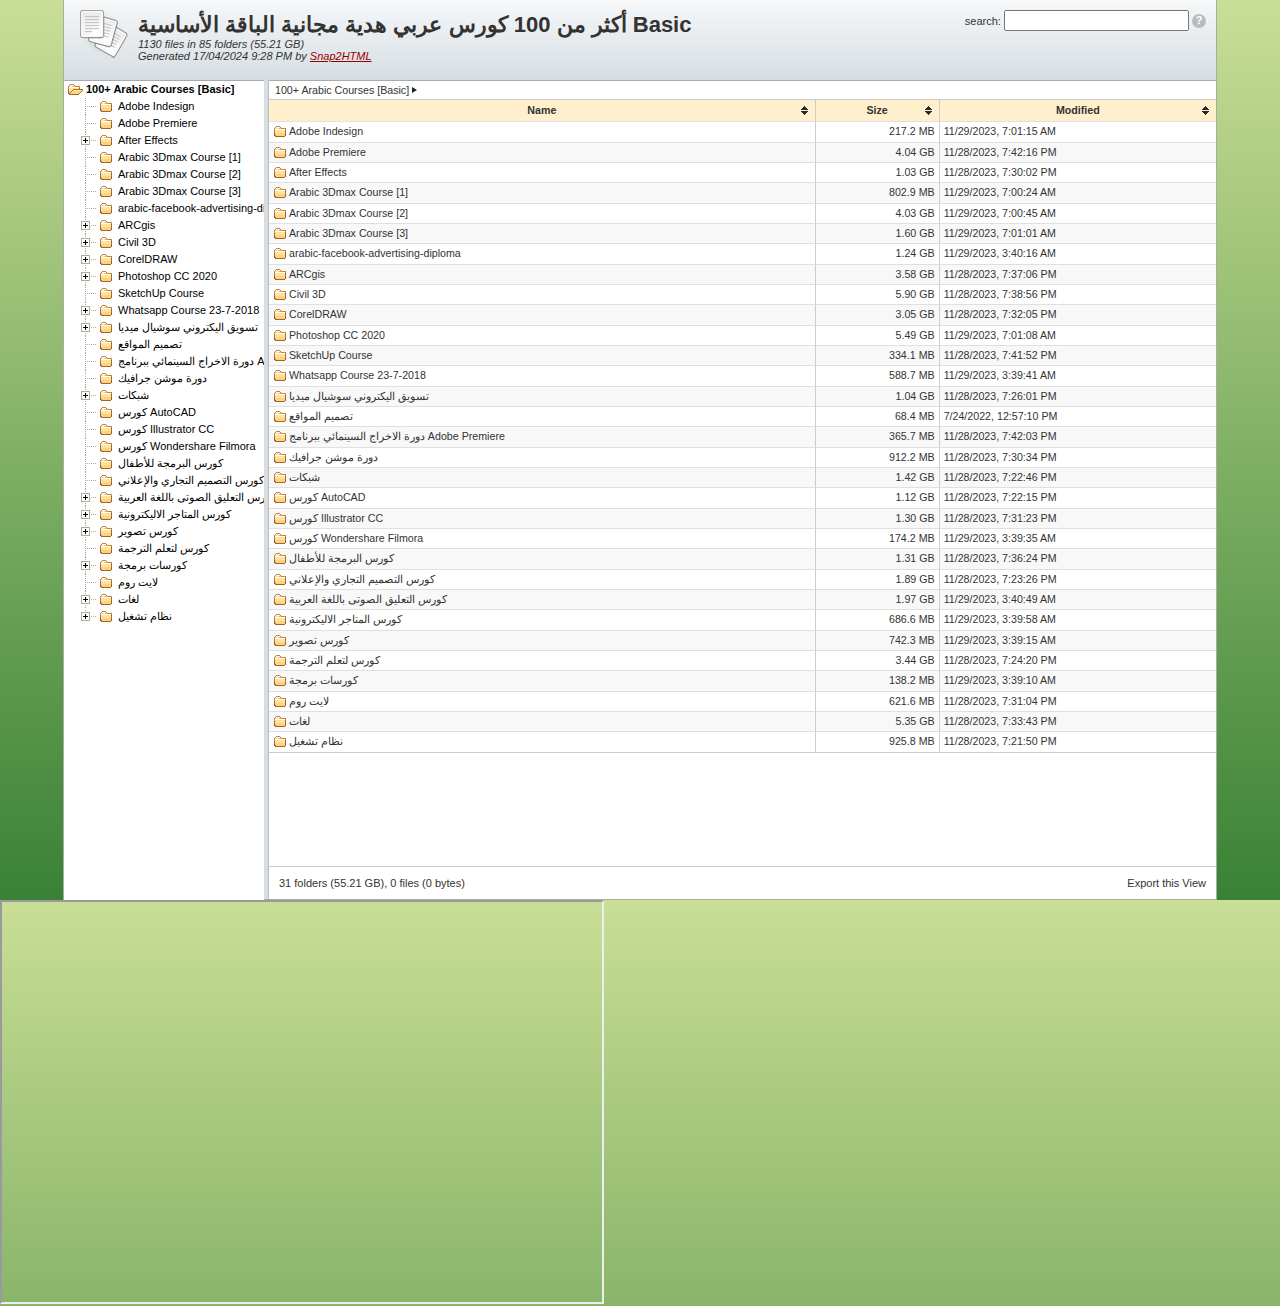
<file: index.html>
﻿<!DOCTYPE HTML>
<!-- saved from url=(0016)http://localhost -->
<!-- This file was generated by Snap2HTML 2.14 at 17/04/2024 9:28 PM. See http://www.rlvision.com for more information -->
<html>
<head>

	<meta http-equiv="content-type" content="text/html; charset=utf-8">
	<meta http-equiv="X-UA-Compatible" content="IE=10,IE=9,IE=8">

	<title>أكثر من 100 كورس عربي هدية مجانية الباقة الأساسية Basic</title>
	
	<style type="text/css">

		html, body {
			height:100%;
			margin: 0;
			padding: 0;
		}

		html > body {
			font-size: 16px; 
			font-size: 68.75%;
		} /* Reset Base Font Size */

		body {
			font-family: Verdana, helvetica, arial, sans-serif;
			font-size: 68.75%;
			background: #0072AF;
			color: #333;

			background-image: rgb(201,222,150);
			background-image: -moz-linear-gradient(top, rgb(201,222,150) 0%, rgb(138,182,107) 44%, rgb(57,130,53) 100%);
			background-image: -webkit-gradient(linear, left top, left bottom, color-stop(0%,rgb(201,222,150)), color-stop(44%,rgb(138,182,107)), color-stop(100%,rgb(57,130,53)));
			background-image: -webkit-linear-gradient(top, rgb(201,222,150) 0%,rgb(138,182,107) 44%,rgb(57,130,53) 100%);
			background-image: -o-linear-gradient(top, rgb(201,222,150) 0%,rgb(138,182,107) 44%,rgb(57,130,53) 100%);
			background-image: -ms-linear-gradient(top, rgb(201,222,150) 0%,rgb(138,182,107) 44%,rgb(57,130,53) 100%);
			filter: progid:DXImageTransform.Microsoft.gradient( startColorstr='#c9de96', endColorstr='#398235',GradientType=0 );
			background-image: linear-gradient(top, rgb(201,222,150) 0%,rgb(138,182,107) 44%,rgb(57,130,53) 100%);
		}

		h1 {
			font-family: 'trebuchet ms', verdana, arial;
			padding: 10px;
			padding-top:12px;
			padding-bottom:0px;
			margin: 0;
		}

		a img {
			border: none;
		}


		.loading {
			background:#fff;
			border: 1px solid #aaa;
			margin-left: auto;
			margin-right: auto;
			width: 90%;
			height:90%;
			padding-top:30px;
			text-align:center;
			font-size:120%;
		}
		.loading_info {
			font-size:80%;
			font-style: italic;
		}

		/* --- Top header --- */

		.app_header {
			height:80px;
			max-width: 1440px;
			background-color:#eee;
			margin-left: auto;
			margin-right: auto;

			border-left: 1px solid #aaa;
			border-right: 1px solid #aaa;

			background-image: rgb(246,248,249);
			background-image: -moz-linear-gradient(top, rgb(246,248,249) 0%, rgb(215,222,227) 99%);
			background-image: -webkit-gradient(linear, left top, left bottom, color-stop(0%,rgb(246,248,249)), color-stop(99%,rgb(215,222,227)));
			background-image: -webkit-linear-gradient(top, rgb(246,248,249) 0%,rgb(215,222,227) 99%);
			background-image: -o-linear-gradient(top, rgb(246,248,249) 0%,rgb(215,222,227) 99%);
			background-image: -ms-linear-gradient(top, rgb(246,248,249) 0%,rgb(215,222,227) 99%);
			filter: progid:DXImageTransform.Microsoft.gradient( startColorstr='#f6f8f9', endColorstr='#d7dee3',GradientType=0 );
			background-image: linear-gradient(top, rgb(246,248,249) 0%,rgb(215,222,227) 99%);
		}
		@media screen and (min-width : 1024px) {
			.app_header {
				width: 90%;
			}
		}

		.app_header a {
			color: #900;
		}
		.app_header_icon {
			/* Icon from https://commons.wikimedia.org/wiki/File:Gnome-emblem-documents.svg (GPL) */
			background: url([data-uri])
			no-repeat;

			margin:10px;
			margin-left:16px;
			float:left;
			width:48px;
			height:48px;
		}
		.app_header_search {
			float:right;
			padding:10px;
		}
		.app_header_search_help {
			display: inline-block;
			background-color: #bbb;
			color: white;
			width: 14px;
			height: 14px;
			border-radius: 50%;
			text-align: center;
			font-weight: bold;
			position: relative;
			top: -1px;
			cursor: pointer;
		}
		.app_header_stats {
			padding: 10px;
			padding-top:0px;
			font-style: italic;
		}

		/* --- Main areas --- */

		.content {
			max-width: 1440px;
			display:none;
			padding:0px;
			margin-left: auto;
			margin-right: auto;
			background: white;
			border: none;
			border-left: 1px solid #aaa;
			border-right: 1px solid #aaa;
			border-bottom: 1px solid #aaa;
		}
		@media screen and (min-width : 1024px) {
			.content {
				width: 90%;
			}
		}

		.treeview {
			position:relative;
			height: 100%;
			width:29%;
			float:left;
			overflow:auto;
			border-top: 1px solid #aaa;
		}
		.treeview_bold {
			font-weight: bold;
		}

		.list_container {
			position:relative;
			height: 100%;
			overflow: auto;
			border-top: 1px solid #aaa;
		}

		.list_files {
			overflow: auto;
			position: relative;
		}

		.search_indicator {
			position: absolute;
			left: 0px;
			right: 0px;
			top: 0px;
			bottom: 0px;
			background-color: white;
			opacity: 0.7;
			text-align: center;
			padding-top: 100px;
			font-size: 18px;
			display: none;
			z-index: 99;
		}

		/* --- Splitter --- */

		.vsplitbar {
			width: 4px;
			background: #d7dee3;
			border-right: 1px solid #bbb;
		}

		/* --- File Table --- */

		#files.tablesorter {
			font-family:arial;
			background-color: #cdcdcd;
			font-size: 8pt;
			line-height: 1.25em;
			width: 100%;
			text-align: left;
			border-spacing: 0px;
			border-bottom: 1px solid #ccc;
		}
		#files.tablesorter thead tr th, #files.tablesorter tfoot tr th {
			background: #ffefcc;
			border-left: 1px solid #ccc;
			border-right: 1px solid #ccc;
			padding: 4px;
			border-left: 0px;
		}
		#files.tablesorter thead tr .header {
			background-image: url([data-uri]);
			background-repeat: no-repeat;
			background-position: center right;
			cursor: pointer;
			text-align: center;
		}
		#files.tablesorter tbody td {
			vertical-align: top;
			background-color: #fff;
			border-bottom: none;
			border-left: none;
			border-right: 1px solid #ccc;
			border-top: 1px solid #e0e0e0;
			padding: 3px 4px 3px 4px;
		}

		#files.tablesorter:not(.has-parent-folder) tbody tr:nth-child(even) td {
			background-color: #f8f8f8;
		}
		#files.tablesorter.has-parent-folder tbody tr:nth-child(odd) td {
			background-color: #f8f8f8;
		}
		
		#files.tablesorter tbody tr:hover td,
		#files.tablesorter tbody tr:nth-child(even):hover td {
			background-color: #E4F0F9;
		}
		
		#files.tablesorter thead tr .headerSortUp {
			background-image: url([data-uri]);
		}
		#files.tablesorter thead tr .headerSortDown {
			/*background-image: url(tree_tablesorter_desc.gif);*/
			background-image: url([data-uri]);
		}
		#files.tablesorter thead tr .headerSortDown, #files.tablesorter thead tr .headerSortUp {
			background-color: #FFD283;
		}

		#files.tablesorter th:last-of-type,
		#files.tablesorter td:last-of-type {
			border-right:0px;
		}

		span.file, span.file_folder {
			background: url([data-uri])
						no-repeat
						left center;
			padding-left:16px;
			padding-bottom:1px;
			padding-top:1px;
		}

		span.file_folder {
			background: url([data-uri])
						no-repeat
						left center;
		}

		span.file a, span.file_folder a {
			text-decoration: none;
			color: #333;
		}

		span.file a:hover, span.file_folder a:hover {
			text-decoration: underline;
			color: #900;
		}

		td.size {
			text-align: right;
			white-space: nowrap;
		}
		
		td.date {
			white-space: nowrap;
		}


		/* make room for [..] */
		#files.tablesorter.has-parent-folder th {
			border-bottom: 1px solid #ccc;
		}

		#files.tablesorter.has-parent-folder tbody tr:first-child td {
			border-top: 20px solid white;
		}
		#parent_folder {
			position: absolute;
			top: 24px;
			left: 4px;
		}
		#parent_folder_border {
			background-color: #e0e0e0;
			height: 1px;
			position: absolute;
			width: 100%;
			top: 42px;
		}


		/* --- Breadcrumb --- */

		.list_header {
			background: #fff;
			font-family: arial;
			font-size: 8pt;
			border: 0px;
			border-bottom: 1px solid #CCC;
			padding:3px;
			padding-left: 6px;
		}

		.list_header span {
			background-color: white;
		}

		.list_header a {
			text-decoration: none;
			color: #333;
		}
		.list_header a:hover {
			text-decoration: underline;
			color: #900;
		}
		
		.path_divider {
			display:inline-block;
			margin-left: 3px;
			margin-right: 2px;
			margin-bottom: 1px;
			width: 0px;
			height: 0px;
			border-style: solid;
			border-width: 3px 0 3px 5px;
			border-color: transparent transparent transparent #222;
		}

		/* --- Listview footer --- */

		.list_footer {
			padding: 10px;
			border-top: 1px solid #ccc;
		}
		
		.list_footer_open_export {
			float: right;
		}
		.list_footer_open_export:hover {
			text-decoration: underline;
			color: #900;
			cursor: pointer;
		}
		
		/* --- CSV LightBox --- */
		
		.export_lightbox {
			z-index: 1000;
			background-color: rgba(0,0,0,0.75);
			position: absolute;
			top: 0;
			left: 0;
			right: 0;
			bottom: 0;
			text-align: center;
			font-size: 13px;
			display: none;
		}
		.export_content {
			text-align: left;
			background-color: white;
			padding: 20px;
			padding-top: 5px;
			width: calc(100% - 40px);
			max-width: 800px;
			height: 240px;
			margin-left: auto;
			margin-right: auto;
			position: relative;
		}
		.export_options {
			line-height: 2em;
		}
		.export_options input {
			position: relative;
			top: 2px;
			left: 2px;
		}
		.export_options label {
			margin-right: 0.5em;
			padding-left: 0.5em;
		}
		.export_text {
			width: 100%;
			height: calc(100% - 5.25em);	/* two .export_options => 4em + save link*/
		}
		.export_close:link, .export_close:visited {
			float: right;
			text-decoration: none;
			color: black;
		}
		.export_close:hover, .export_close:active {
			text-decoration: underline;
		}	

		#export_checkbox_csv + label {
			margin-right: 1em;
		}


		.export_save {
			text-align: center;
			margin-top: 0.25em;
		}
		.export_save a:link, .export_save a:visited {
			color: black;
			text-decoration: none;
		}
		.export_save a:hover {
			text-decoration: underline;
		}

		.export_chevron {
			box-sizing: border-box;
			position: relative;
			display: inline-block;
			width: 18px;
			height: 16px
		}
		.export_chevron::after,
		.export_chevron::before {
			content: "";
			display: block;
			box-sizing: border-box;
			position: absolute;
			width: 8px;
			height: 8px;
			border-bottom: 2px solid;
			border-right: 2px solid;
			transform: rotate(45deg);
			left: 7px;
			top: 3px
		}
		.export_chevron::after {
			top: 8px
		}

		#export_tip {
			color: #eee;
			position: absolute;
			bottom: 13px;
			right: 20px;
			font-size: 11px;
		}



		/* --- DynaTree --- */
		
		ul.dynatree-container
		{
			white-space: nowrap;
			padding: 0px;
			margin: 0; /* issue 201 */
			background-color: white;
			border: 0px dotted gray;
			overflow: auto;
			height: 100%; /* issue 263 */
		}

		ul.dynatree-container ul
		{
			padding: 0 0 0 16px;
			margin: 0;
		}

		ul.dynatree-container li
		{
			list-style-image: none;
			list-style-position: outside;
			list-style-type: none;
			-moz-background-clip:border;
			-moz-background-inline-policy: continuous;
			-moz-background-origin: padding;
			background-attachment: scroll;
			background-color: transparent;
			background-repeat: repeat-y;
			/* vline.gif */
			background-image:url([data-uri]);
			background-position: 0 0;
			margin: 0;
			padding: 1px 0 0 0;
		}
		ul.dynatree-container li.dynatree-lastsib
		{
			background-image: none;
		}
		ul.dynatree-no-connector > li
		{
			background-image: none;
		}
		.ui-dynatree-disabled ul.dynatree-container
		{
			opacity: 0.5;
			background-color: silver;
		}
		span.dynatree-empty,
		span.dynatree-vline,
		span.dynatree-connector,
		span.dynatree-expander,
		span.dynatree-icon,
		span.dynatree-checkbox,
		span.dynatree-radio,
		span.dynatree-drag-helper-img,
		#dynatree-drop-marker
		{
			width: 16px;
			height: 16px;
			display: inline-block; /* Required to make a span sizeable */
			vertical-align: top;
			background-repeat: no-repeat;
			background-position: left;
			/* icons.gif */
			background-image:url([data-uri]);
			background-position: 0 0;
		}
		ul.dynatree-container img
		{
			width: 16px;
			height: 16px;
			margin-left: 3px;
			vertical-align: top;
			border-style: none;
		}
		span.dynatree-connector
		{
			background-position: -16px -64px;
		}
		span.dynatree-expander
		{
			background-position: 0px -80px;
			cursor: pointer;
		}
		.dynatree-exp-cl span.dynatree-expander /* Collapsed, not delayed, last sibling */
		{
			background-position: 0px -96px;
		}
		.dynatree-exp-cd span.dynatree-expander /* Collapsed, delayed, not last sibling */
		{
			background-position: -64px -80px;
		}
		.dynatree-exp-cdl span.dynatree-expander /* Collapsed, delayed, last sibling */
		{
			background-position: -64px -96px;
		}
		.dynatree-exp-e span.dynatree-expander,  /* Expanded, not delayed, not last sibling */
		.dynatree-exp-ed span.dynatree-expander  /* Expanded, delayed, not last sibling */
		{
			background-position: -32px -80px;
		}
		.dynatree-exp-el span.dynatree-expander,  /* Expanded, not delayed, last sibling */
		.dynatree-exp-edl span.dynatree-expander  /* Expanded, delayed, last sibling */
		{
			background-position: -32px -96px;
		}
		.dynatree-loading span.dynatree-expander  /* 'Loading' status overrides all others */
		{
			background-position: 0 0;
			/*background-image: url("loading.gif");*/
		}
		span.dynatree-icon /* Default icon */
		{
			margin-left: 3px;
			background-position: 0px 0px;
		}
		.dynatree-ico-cf span.dynatree-icon  /* Collapsed Folder */
		{
			/*background-position: 0px -16px;*/
			background: url([data-uri])
		}
		.dynatree-ico-ef span.dynatree-icon  /* Expanded Folder */
		{
			/*background-position: -64px -16px;*/
			background:url([data-uri]);
		}
		span.dynatree-node
		{
			/*	display: -moz-inline-box; /* issue 133, 165, 172, 192. removed for issue 221*/
			/*	-moz-box-align: start; /* issue 221 */
			/*  display: inline-block; /* Required to make a span sizeable */
		}
		ul.dynatree-container a
		{
			color: black; /* inherit doesn't work on IE */
			text-decoration: none;
			vertical-align: top;
			margin: 0px;
			/*margin-left: 3px;*/
			border: 1px solid transparent;
			/*	outline: 0; /* @ Firefox, prevent dotted border after click */
		}
		ul.dynatree-container a:hover
		{
			/*	text-decoration: underline; */
			background-color: #E9EDEF;
			border: 1px solid #aaa;
		}
		span.dynatree-node a
		{
			/*font-size: 10pt; /* required for IE, quirks mode */
			display: inline-block; /* Better alignment, when title contains <br> */
			padding-left: 2px;
			padding-right: 3px; /* Otherwise italic font will be outside bounds */
		}
		span.dynatree-folder a
		{
		}
		ul.dynatree-container a:focus,
		span.dynatree-focused a:link  /* @IE */
		{
		}
		span.dynatree-has-children a
		{
		}
		span.dynatree-expanded a
		{
		}
		span.dynatree-selected a
		{
		}
		span.dynatree-active a
		{
			font-weight: bold;
			/*background-color: #3169C6 !important;
			color: white !important; /* @ IE6 */
		}

	</style>
		
	<script type="text/javascript">
		/* --- jQuery 1.6.2: http://jquery.com/ --- */
		(function(a,b){function cv(a){return f.isWindow(a)?a:a.nodeType===9?a.defaultView||a.parentWindow:!1}function cs(a){if(!cg[a]){var b=c.body,d=f("<"+a+">").appendTo(b),e=d.css("display");d.remove();if(e==="none"||e===""){ch||(ch=c.createElement("iframe"),ch.frameBorder=ch.width=ch.height=0),b.appendChild(ch);if(!ci||!ch.createElement)ci=(ch.contentWindow||ch.contentDocument).document,ci.write((c.compatMode==="CSS1Compat"?"<!doctype html>":"")+"<html><body>"),ci.close();d=ci.createElement(a),ci.body.appendChild(d),e=f.css(d,"display"),b.removeChild(ch)}cg[a]=e}return cg[a]}function cr(a,b){var c={};f.each(cm.concat.apply([],cm.slice(0,b)),function(){c[this]=a});return c}function cq(){cn=b}function cp(){setTimeout(cq,0);return cn=f.now()}function cf(){try{return new a.ActiveXObject("Microsoft.XMLHTTP")}catch(b){}}function ce(){try{return new a.XMLHttpRequest}catch(b){}}function b$(a,c){a.dataFilter&&(c=a.dataFilter(c,a.dataType));var d=a.dataTypes,e={},g,h,i=d.length,j,k=d[0],l,m,n,o,p;for(g=1;g<i;g++){if(g===1)for(h in a.converters)typeof h=="string"&&(e[h.toLowerCase()]=a.converters[h]);l=k,k=d[g];if(k==="*")k=l;else if(l!=="*"&&l!==k){m=l+" "+k,n=e[m]||e["* "+k];if(!n){p=b;for(o in e){j=o.split(" ");if(j[0]===l||j[0]==="*"){p=e[j[1]+" "+k];if(p){o=e[o],o===!0?n=p:p===!0&&(n=o);break}}}}!n&&!p&&f.error("No conversion from "+m.replace(" "," to ")),n!==!0&&(c=n?n(c):p(o(c)))}}return c}function bZ(a,c,d){var e=a.contents,f=a.dataTypes,g=a.responseFields,h,i,j,k;for(i in g)i in d&&(c[g[i]]=d[i]);while(f[0]==="*")f.shift(),h===b&&(h=a.mimeType||c.getResponseHeader("content-type"));if(h)for(i in e)if(e[i]&&e[i].test(h)){f.unshift(i);break}if(f[0]in d)j=f[0];else{for(i in d){if(!f[0]||a.converters[i+" "+f[0]]){j=i;break}k||(k=i)}j=j||k}if(j){j!==f[0]&&f.unshift(j);return d[j]}}function bY(a,b,c,d){if(f.isArray(b))f.each(b,function(b,e){c||bC.test(a)?d(a,e):bY(a+"["+(typeof e=="object"||f.isArray(e)?b:"")+"]",e,c,d)});else if(!c&&b!=null&&typeof b=="object")for(var e in b)bY(a+"["+e+"]",b[e],c,d);else d(a,b)}function bX(a,c,d,e,f,g){f=f||c.dataTypes[0],g=g||{},g[f]=!0;var h=a[f],i=0,j=h?h.length:0,k=a===bR,l;for(;i<j&&(k||!l);i++)l=h[i](c,d,e),typeof l=="string"&&(!k||g[l]?l=b:(c.dataTypes.unshift(l),l=bX(a,c,d,e,l,g)));(k||!l)&&!g["*"]&&(l=bX(a,c,d,e,"*",g));return l}function bW(a){return function(b,c){typeof b!="string"&&(c=b,b="*");if(f.isFunction(c)){var d=b.toLowerCase().split(bN),e=0,g=d.length,h,i,j;for(;e<g;e++)h=d[e],j=/^\+/.test(h),j&&(h=h.substr(1)||"*"),i=a[h]=a[h]||[],i[j?"unshift":"push"](c)}}}function bA(a,b,c){var d=b==="width"?a.offsetWidth:a.offsetHeight,e=b==="width"?bv:bw;if(d>0){c!=="border"&&f.each(e,function(){c||(d-=parseFloat(f.css(a,"padding"+this))||0),c==="margin"?d+=parseFloat(f.css(a,c+this))||0:d-=parseFloat(f.css(a,"border"+this+"Width"))||0});return d+"px"}d=bx(a,b,b);if(d<0||d==null)d=a.style[b]||0;d=parseFloat(d)||0,c&&f.each(e,function(){d+=parseFloat(f.css(a,"padding"+this))||0,c!=="padding"&&(d+=parseFloat(f.css(a,"border"+this+"Width"))||0),c==="margin"&&(d+=parseFloat(f.css(a,c+this))||0)});return d+"px"}function bm(a,b){b.src?f.ajax({url:b.src,async:!1,dataType:"script"}):f.globalEval((b.text||b.textContent||b.innerHTML||"").replace(be,"/*$0*/")),b.parentNode&&b.parentNode.removeChild(b)}function bl(a){f.nodeName(a,"input")?bk(a):"getElementsByTagName"in a&&f.grep(a.getElementsByTagName("input"),bk)}function bk(a){if(a.type==="checkbox"||a.type==="radio")a.defaultChecked=a.checked}function bj(a){return"getElementsByTagName"in a?a.getElementsByTagName("*"):"querySelectorAll"in a?a.querySelectorAll("*"):[]}function bi(a,b){var c;if(b.nodeType===1){b.clearAttributes&&b.clearAttributes(),b.mergeAttributes&&b.mergeAttributes(a),c=b.nodeName.toLowerCase();if(c==="object")b.outerHTML=a.outerHTML;else if(c!=="input"||a.type!=="checkbox"&&a.type!=="radio"){if(c==="option")b.selected=a.defaultSelected;else if(c==="input"||c==="textarea")b.defaultValue=a.defaultValue}else a.checked&&(b.defaultChecked=b.checked=a.checked),b.value!==a.value&&(b.value=a.value);b.removeAttribute(f.expando)}}function bh(a,b){if(b.nodeType===1&&!!f.hasData(a)){var c=f.expando,d=f.data(a),e=f.data(b,d);if(d=d[c]){var g=d.events;e=e[c]=f.extend({},d);if(g){delete e.handle,e.events={};for(var h in g)for(var i=0,j=g[h].length;i<j;i++)f.event.add(b,h+(g[h][i].namespace?".":"")+g[h][i].namespace,g[h][i],g[h][i].data)}}}}function bg(a,b){return f.nodeName(a,"table")?a.getElementsByTagName("tbody")[0]||a.appendChild(a.ownerDocument.createElement("tbody")):a}function W(a,b,c){b=b||0;if(f.isFunction(b))return f.grep(a,function(a,d){var e=!!b.call(a,d,a);return e===c});if(b.nodeType)return f.grep(a,function(a,d){return a===b===c});if(typeof b=="string"){var d=f.grep(a,function(a){return a.nodeType===1});if(R.test(b))return f.filter(b,d,!c);b=f.filter(b,d)}return f.grep(a,function(a,d){return f.inArray(a,b)>=0===c})}function V(a){return!a||!a.parentNode||a.parentNode.nodeType===11}function N(a,b){return(a&&a!=="*"?a+".":"")+b.replace(z,"`").replace(A,"&")}function M(a){var b,c,d,e,g,h,i,j,k,l,m,n,o,p=[],q=[],r=f._data(this,"events");if(!(a.liveFired===this||!r||!r.live||a.target.disabled||a.button&&a.type==="click")){a.namespace&&(n=new RegExp("(^|\\.)"+a.namespace.split(".").join("\\.(?:.*\\.)?")+"(\\.|$)")),a.liveFired=this;var s=r.live.slice(0);for(i=0;i<s.length;i++)g=s[i],g.origType.replace(x,"")===a.type?q.push(g.selector):s.splice(i--,1);e=f(a.target).closest(q,a.currentTarget);for(j=0,k=e.length;j<k;j++){m=e[j];for(i=0;i<s.length;i++){g=s[i];if(m.selector===g.selector&&(!n||n.test(g.namespace))&&!m.elem.disabled){h=m.elem,d=null;if(g.preType==="mouseenter"||g.preType==="mouseleave")a.type=g.preType,d=f(a.relatedTarget).closest(g.selector)[0],d&&f.contains(h,d)&&(d=h);(!d||d!==h)&&p.push({elem:h,handleObj:g,level:m.level})}}}for(j=0,k=p.length;j<k;j++){e=p[j];if(c&&e.level>c)break;a.currentTarget=e.elem,a.data=e.handleObj.data,a.handleObj=e.handleObj,o=e.handleObj.origHandler.apply(e.elem,arguments);if(o===!1||a.isPropagationStopped()){c=e.level,o===!1&&(b=!1);if(a.isImmediatePropagationStopped())break}}return b}}function K(a,c,d){var e=f.extend({},d[0]);e.type=a,e.originalEvent={},e.liveFired=b,f.event.handle.call(c,e),e.isDefaultPrevented()&&d[0].preventDefault()}function E(){return!0}function D(){return!1}function m(a,c,d){var e=c+"defer",g=c+"queue",h=c+"mark",i=f.data(a,e,b,!0);i&&(d==="queue"||!f.data(a,g,b,!0))&&(d==="mark"||!f.data(a,h,b,!0))&&setTimeout(function(){!f.data(a,g,b,!0)&&!f.data(a,h,b,!0)&&(f.removeData(a,e,!0),i.resolve())},0)}function l(a){for(var b in a)if(b!=="toJSON")return!1;return!0}function k(a,c,d){if(d===b&&a.nodeType===1){var e="data-"+c.replace(j,"$1-$2").toLowerCase();d=a.getAttribute(e);if(typeof d=="string"){try{d=d==="true"?!0:d==="false"?!1:d==="null"?null:f.isNaN(d)?i.test(d)?f.parseJSON(d):d:parseFloat(d)}catch(g){}f.data(a,c,d)}else d=b}return d}var c=a.document,d=a.navigator,e=a.location,f=function(){function J(){if(!e.isReady){try{c.documentElement.doScroll("left")}catch(a){setTimeout(J,1);return}e.ready()}}var e=function(a,b){return new e.fn.init(a,b,h)},f=a.jQuery,g=a.$,h,i=/^(?:[^<]*(<[\w\W]+>)[^>]*$|#([\w\-]*)$)/,j=/\S/,k=/^\s+/,l=/\s+$/,m=/\d/,n=/^<(\w+)\s*\/?>(?:<\/\1>)?$/,o=/^[\],:{}\s]*$/,p=/\\(?:["\\\/bfnrt]|u[0-9a-fA-F]{4})/g,q=/"[^"\\\n\r]*"|true|false|null|-?\d+(?:\.\d*)?(?:[eE][+\-]?\d+)?/g,r=/(?:^|:|,)(?:\s*\[)+/g,s=/(webkit)[ \/]([\w.]+)/,t=/(opera)(?:.*version)?[ \/]([\w.]+)/,u=/(msie) ([\w.]+)/,v=/(mozilla)(?:.*? rv:([\w.]+))?/,w=/-([a-z])/ig,x=function(a,b){return b.toUpperCase()},y=d.userAgent,z,A,B,C=Object.prototype.toString,D=Object.prototype.hasOwnProperty,E=Array.prototype.push,F=Array.prototype.slice,G=String.prototype.trim,H=Array.prototype.indexOf,I={};e.fn=e.prototype={constructor:e,init:function(a,d,f){var g,h,j,k;if(!a)return this;if(a.nodeType){this.context=this[0]=a,this.length=1;return this}if(a==="body"&&!d&&c.body){this.context=c,this[0]=c.body,this.selector=a,this.length=1;return this}if(typeof a=="string"){a.charAt(0)!=="<"||a.charAt(a.length-1)!==">"||a.length<3?g=i.exec(a):g=[null,a,null];if(g&&(g[1]||!d)){if(g[1]){d=d instanceof e?d[0]:d,k=d?d.ownerDocument||d:c,j=n.exec(a),j?e.isPlainObject(d)?(a=[c.createElement(j[1])],e.fn.attr.call(a,d,!0)):a=[k.createElement(j[1])]:(j=e.buildFragment([g[1]],[k]),a=(j.cacheable?e.clone(j.fragment):j.fragment).childNodes);return e.merge(this,a)}h=c.getElementById(g[2]);if(h&&h.parentNode){if(h.id!==g[2])return f.find(a);this.length=1,this[0]=h}this.context=c,this.selector=a;return this}return!d||d.jquery?(d||f).find(a):this.constructor(d).find(a)}if(e.isFunction(a))return f.ready(a);a.selector!==b&&(this.selector=a.selector,this.context=a.context);return e.makeArray(a,this)},selector:"",jquery:"1.6.2",length:0,size:function(){return this.length},toArray:function(){return F.call(this,0)},get:function(a){return a==null?this.toArray():a<0?this[this.length+a]:this[a]},pushStack:function(a,b,c){var d=this.constructor();e.isArray(a)?E.apply(d,a):e.merge(d,a),d.prevObject=this,d.context=this.context,b==="find"?d.selector=this.selector+(this.selector?" ":"")+c:b&&(d.selector=this.selector+"."+b+"("+c+")");return d},each:function(a,b){return e.each(this,a,b)},ready:function(a){e.bindReady(),A.done(a);return this},eq:function(a){return a===-1?this.slice(a):this.slice(a,+a+1)},first:function(){return this.eq(0)},last:function(){return this.eq(-1)},slice:function(){return this.pushStack(F.apply(this,arguments),"slice",F.call(arguments).join(","))},map:function(a){return this.pushStack(e.map(this,function(b,c){return a.call(b,c,b)}))},end:function(){return this.prevObject||this.constructor(null)},push:E,sort:[].sort,splice:[].splice},e.fn.init.prototype=e.fn,e.extend=e.fn.extend=function(){var a,c,d,f,g,h,i=arguments[0]||{},j=1,k=arguments.length,l=!1;typeof i=="boolean"&&(l=i,i=arguments[1]||{},j=2),typeof i!="object"&&!e.isFunction(i)&&(i={}),k===j&&(i=this,--j);for(;j<k;j++)if((a=arguments[j])!=null)for(c in a){d=i[c],f=a[c];if(i===f)continue;l&&f&&(e.isPlainObject(f)||(g=e.isArray(f)))?(g?(g=!1,h=d&&e.isArray(d)?d:[]):h=d&&e.isPlainObject(d)?d:{},i[c]=e.extend(l,h,f)):f!==b&&(i[c]=f)}return i},e.extend({noConflict:function(b){a.$===e&&(a.$=g),b&&a.jQuery===e&&(a.jQuery=f);return e},isReady:!1,readyWait:1,holdReady:function(a){a?e.readyWait++:e.ready(!0)},ready:function(a){if(a===!0&&!--e.readyWait||a!==!0&&!e.isReady){if(!c.body)return setTimeout(e.ready,1);e.isReady=!0;if(a!==!0&&--e.readyWait>0)return;A.resolveWith(c,[e]),e.fn.trigger&&e(c).trigger("ready").unbind("ready")}},bindReady:function(){if(!A){A=e._Deferred();if(c.readyState==="complete")return setTimeout(e.ready,1);if(c.addEventListener)c.addEventListener("DOMContentLoaded",B,!1),a.addEventListener("load",e.ready,!1);else if(c.attachEvent){c.attachEvent("onreadystatechange",B),a.attachEvent("onload",e.ready);var b=!1;try{b=a.frameElement==null}catch(d){}c.documentElement.doScroll&&b&&J()}}},isFunction:function(a){return e.type(a)==="function"},isArray:Array.isArray||function(a){return e.type(a)==="array"},isWindow:function(a){return a&&typeof a=="object"&&"setInterval"in a},isNaN:function(a){return a==null||!m.test(a)||isNaN(a)},type:function(a){return a==null?String(a):I[C.call(a)]||"object"},isPlainObject:function(a){if(!a||e.type(a)!=="object"||a.nodeType||e.isWindow(a))return!1;if(a.constructor&&!D.call(a,"constructor")&&!D.call(a.constructor.prototype,"isPrototypeOf"))return!1;var c;for(c in a);return c===b||D.call(a,c)},isEmptyObject:function(a){for(var b in a)return!1;return!0},error:function(a){throw a},parseJSON:function(b){if(typeof b!="string"||!b)return null;b=e.trim(b);if(a.JSON&&a.JSON.parse)return a.JSON.parse(b);if(o.test(b.replace(p,"@").replace(q,"]").replace(r,"")))return(new Function("return "+b))();e.error("Invalid JSON: "+b)},parseXML:function(b,c,d){a.DOMParser?(d=new DOMParser,c=d.parseFromString(b,"text/xml")):(c=new ActiveXObject("Microsoft.XMLDOM"),c.async="false",c.loadXML(b)),d=c.documentElement,(!d||!d.nodeName||d.nodeName==="parsererror")&&e.error("Invalid XML: "+b);return c},noop:function(){},globalEval:function(b){b&&j.test(b)&&(a.execScript||function(b){a.eval.call(a,b)})(b)},camelCase:function(a){return a.replace(w,x)},nodeName:function(a,b){return a.nodeName&&a.nodeName.toUpperCase()===b.toUpperCase()},each:function(a,c,d){var f,g=0,h=a.length,i=h===b||e.isFunction(a);if(d){if(i){for(f in a)if(c.apply(a[f],d)===!1)break}else for(;g<h;)if(c.apply(a[g++],d)===!1)break}else if(i){for(f in a)if(c.call(a[f],f,a[f])===!1)break}else for(;g<h;)if(c.call(a[g],g,a[g++])===!1)break;return a},trim:G?function(a){return a==null?"":G.call(a)}:function(a){return a==null?"":(a+"").replace(k,"").replace(l,"")},makeArray:function(a,b){var c=b||[];if(a!=null){var d=e.type(a);a.length==null||d==="string"||d==="function"||d==="regexp"||e.isWindow(a)?E.call(c,a):e.merge(c,a)}return c},inArray:function(a,b){if(H)return H.call(b,a);for(var c=0,d=b.length;c<d;c++)if(b[c]===a)return c;return-1},merge:function(a,c){var d=a.length,e=0;if(typeof c.length=="number")for(var f=c.length;e<f;e++)a[d++]=c[e];else while(c[e]!==b)a[d++]=c[e++];a.length=d;return a},grep:function(a,b,c){var d=[],e;c=!!c;for(var f=0,g=a.length;f<g;f++)e=!!b(a[f],f),c!==e&&d.push(a[f]);return d},map:function(a,c,d){var f,g,h=[],i=0,j=a.length,k=a instanceof e||j!==b&&typeof j=="number"&&(j>0&&a[0]&&a[j-1]||j===0||e.isArray(a));if(k)for(;i<j;i++)f=c(a[i],i,d),f!=null&&(h[h.length]=f);else for(g in a)f=c(a[g],g,d),f!=null&&(h[h.length]=f);return h.concat.apply([],h)},guid:1,proxy:function(a,c){if(typeof c=="string"){var d=a[c];c=a,a=d}if(!e.isFunction(a))return b;var f=F.call(arguments,2),g=function(){return a.apply(c,f.concat(F.call(arguments)))};g.guid=a.guid=a.guid||g.guid||e.guid++;return g},access:function(a,c,d,f,g,h){var i=a.length;if(typeof c=="object"){for(var j in c)e.access(a,j,c[j],f,g,d);return a}if(d!==b){f=!h&&f&&e.isFunction(d);for(var k=0;k<i;k++)g(a[k],c,f?d.call(a[k],k,g(a[k],c)):d,h);return a}return i?g(a[0],c):b},now:function(){return(new Date).getTime()},uaMatch:function(a){a=a.toLowerCase();var b=s.exec(a)||t.exec(a)||u.exec(a)||a.indexOf("compatible")<0&&v.exec(a)||[];return{browser:b[1]||"",version:b[2]||"0"}},sub:function(){function a(b,c){return new a.fn.init(b,c)}e.extend(!0,a,this),a.superclass=this,a.fn=a.prototype=this(),a.fn.constructor=a,a.sub=this.sub,a.fn.init=function(d,f){f&&f instanceof e&&!(f instanceof a)&&(f=a(f));return e.fn.init.call(this,d,f,b)},a.fn.init.prototype=a.fn;var b=a(c);return a},browser:{}}),e.each("Boolean Number String Function Array Date RegExp Object".split(" "),function(a,b){I["[object "+b+"]"]=b.toLowerCase()}),z=e.uaMatch(y),z.browser&&(e.browser[z.browser]=!0,e.browser.version=z.version),e.browser.webkit&&(e.browser.safari=!0),j.test(" ")&&(k=/^[\s\xA0]+/,l=/[\s\xA0]+$/),h=e(c),c.addEventListener?B=function(){c.removeEventListener("DOMContentLoaded",B,!1),e.ready()}:c.attachEvent&&(B=function(){c.readyState==="complete"&&(c.detachEvent("onreadystatechange",B),e.ready())});return e}(),g="done fail isResolved isRejected promise then always pipe".split(" "),h=[].slice;f.extend({_Deferred:function(){var a=[],b,c,d,e={done:function(){if(!d){var c=arguments,g,h,i,j,k;b&&(k=b,b=0);for(g=0,h=c.length;g<h;g++)i=c[g],j=f.type(i),j==="array"?e.done.apply(e,i):j==="function"&&a.push(i);k&&e.resolveWith(k[0],k[1])}return this},resolveWith:function(e,f){if(!d&&!b&&!c){f=f||[],c=1;try{while(a[0])a.shift().apply(e,f)}finally{b=[e,f],c=0}}return this},resolve:function(){e.resolveWith(this,arguments);return this},isResolved:function(){return!!c||!!b},cancel:function(){d=1,a=[];return this}};return e},Deferred:function(a){var b=f._Deferred(),c=f._Deferred(),d;f.extend(b,{then:function(a,c){b.done(a).fail(c);return this},always:function(){return b.done.apply(b,arguments).fail.apply(this,arguments)},fail:c.done,rejectWith:c.resolveWith,reject:c.resolve,isRejected:c.isResolved,pipe:function(a,c){return f.Deferred(function(d){f.each({done:[a,"resolve"],fail:[c,"reject"]},function(a,c){var e=c[0],g=c[1],h;f.isFunction(e)?b[a](function(){h=e.apply(this,arguments),h&&f.isFunction(h.promise)?h.promise().then(d.resolve,d.reject):d[g](h)}):b[a](d[g])})}).promise()},promise:function(a){if(a==null){if(d)return d;d=a={}}var c=g.length;while(c--)a[g[c]]=b[g[c]];return a}}),b.done(c.cancel).fail(b.cancel),delete b.cancel,a&&a.call(b,b);return b},when:function(a){function i(a){return function(c){b[a]=arguments.length>1?h.call(arguments,0):c,--e||g.resolveWith(g,h.call(b,0))}}var b=arguments,c=0,d=b.length,e=d,g=d<=1&&a&&f.isFunction(a.promise)?a:f.Deferred();if(d>1){for(;c<d;c++)b[c]&&f.isFunction(b[c].promise)?b[c].promise().then(i(c),g.reject):--e;e||g.resolveWith(g,b)}else g!==a&&g.resolveWith(g,d?[a]:[]);return g.promise()}}),f.support=function(){var a=c.createElement("div"),b=c.documentElement,d,e,g,h,i,j,k,l,m,n,o,p,q,r,s,t,u;a.setAttribute("className","t"),a.innerHTML="   <link/><table></table><a href='/a' style='top:1px;float:left;opacity:.55;'>a</a><input type='checkbox'/>",d=a.getElementsByTagName("*"),e=a.getElementsByTagName("a")[0];if(!d||!d.length||!e)return{};g=c.createElement("select"),h=g.appendChild(c.createElement("option")),i=a.getElementsByTagName("input")[0],k={leadingWhitespace:a.firstChild.nodeType===3,tbody:!a.getElementsByTagName("tbody").length,htmlSerialize:!!a.getElementsByTagName("link").length,style:/top/.test(e.getAttribute("style")),hrefNormalized:e.getAttribute("href")==="/a",opacity:/^0.55$/.test(e.style.opacity),cssFloat:!!e.style.cssFloat,checkOn:i.value==="on",optSelected:h.selected,getSetAttribute:a.className!=="t",submitBubbles:!0,changeBubbles:!0,focusinBubbles:!1,deleteExpando:!0,noCloneEvent:!0,inlineBlockNeedsLayout:!1,shrinkWrapBlocks:!1,reliableMarginRight:!0},i.checked=!0,k.noCloneChecked=i.cloneNode(!0).checked,g.disabled=!0,k.optDisabled=!h.disabled;try{delete a.test}catch(v){k.deleteExpando=!1}!a.addEventListener&&a.attachEvent&&a.fireEvent&&(a.attachEvent("onclick",function(){k.noCloneEvent=!1}),a.cloneNode(!0).fireEvent("onclick")),i=c.createElement("input"),i.value="t",i.setAttribute("type","radio"),k.radioValue=i.value==="t",i.setAttribute("checked","checked"),a.appendChild(i),l=c.createDocumentFragment(),l.appendChild(a.firstChild),k.checkClone=l.cloneNode(!0).cloneNode(!0).lastChild.checked,a.innerHTML="",a.style.width=a.style.paddingLeft="1px",m=c.getElementsByTagName("body")[0],o=c.createElement(m?"div":"body"),p={visibility:"hidden",width:0,height:0,border:0,margin:0},m&&f.extend(p,{position:"absolute",left:-1e3,top:-1e3});for(t in p)o.style[t]=p[t];o.appendChild(a),n=m||b,n.insertBefore(o,n.firstChild),k.appendChecked=i.checked,k.boxModel=a.offsetWidth===2,"zoom"in a.style&&(a.style.display="inline",a.style.zoom=1,k.inlineBlockNeedsLayout=a.offsetWidth===2,a.style.display="",a.innerHTML="<div style='width:4px;'></div>",k.shrinkWrapBlocks=a.offsetWidth!==2),a.innerHTML="<table><tr><td style='padding:0;border:0;display:none'></td><td>t</td></tr></table>",q=a.getElementsByTagName("td"),u=q[0].offsetHeight===0,q[0].style.display="",q[1].style.display="none",k.reliableHiddenOffsets=u&&q[0].offsetHeight===0,a.innerHTML="",c.defaultView&&c.defaultView.getComputedStyle&&(j=c.createElement("div"),j.style.width="0",j.style.marginRight="0",a.appendChild(j),k.reliableMarginRight=(parseInt((c.defaultView.getComputedStyle(j,null)||{marginRight:0}).marginRight,10)||0)===0),o.innerHTML="",n.removeChild(o);if(a.attachEvent)for(t in{submit:1,change:1,focusin:1})s="on"+t,u=s in a,u||(a.setAttribute(s,"return;"),u=typeof a[s]=="function"),k[t+"Bubbles"]=u;o=l=g=h=m=j=a=i=null;return k}(),f.boxModel=f.support.boxModel;var i=/^(?:\{.*\}|\[.*\])$/,j=/([a-z])([A-Z])/g;f.extend({cache:{},uuid:0,expando:"jQuery"+(f.fn.jquery+Math.random()).replace(/\D/g,""),noData:{embed:!0,object:"clsid:D27CDB6E-AE6D-11cf-96B8-444553540000",applet:!0},hasData:function(a){a=a.nodeType?f.cache[a[f.expando]]:a[f.expando];return!!a&&!l(a)},data:function(a,c,d,e){if(!!f.acceptData(a)){var g=f.expando,h=typeof c=="string",i,j=a.nodeType,k=j?f.cache:a,l=j?a[f.expando]:a[f.expando]&&f.expando;if((!l||e&&l&&!k[l][g])&&h&&d===b)return;l||(j?a[f.expando]=l=++f.uuid:l=f.expando),k[l]||(k[l]={},j||(k[l].toJSON=f.noop));if(typeof c=="object"||typeof c=="function")e?k[l][g]=f.extend(k[l][g],c):k[l]=f.extend(k[l],c);i=k[l],e&&(i[g]||(i[g]={}),i=i[g]),d!==b&&(i[f.camelCase(c)]=d);if(c==="events"&&!i[c])return i[g]&&i[g].events;return h?i[f.camelCase(c)]||i[c]:i}},removeData:function(b,c,d){if(!!f.acceptData(b)){var e=f.expando,g=b.nodeType,h=g?f.cache:b,i=g?b[f.expando]:f.expando;if(!h[i])return;if(c){var j=d?h[i][e]:h[i];if(j){delete j[c];if(!l(j))return}}if(d){delete h[i][e];if(!l(h[i]))return}var k=h[i][e];f.support.deleteExpando||h!=a?delete h[i]:h[i]=null,k?(h[i]={},g||(h[i].toJSON=f.noop),h[i][e]=k):g&&(f.support.deleteExpando?delete b[f.expando]:b.removeAttribute?b.removeAttribute(f.expando):b[f.expando]=null)}},_data:function(a,b,c){return f.data(a,b,c,!0)},acceptData:function(a){if(a.nodeName){var b=f.noData[a.nodeName.toLowerCase()];if(b)return b!==!0&&a.getAttribute("classid")===b}return!0}}),f.fn.extend({data:function(a,c){var d=null;if(typeof a=="undefined"){if(this.length){d=f.data(this[0]);if(this[0].nodeType===1){var e=this[0].attributes,g;for(var h=0,i=e.length;h<i;h++)g=e[h].name,g.indexOf("data-")===0&&(g=f.camelCase(g.substring(5)),k(this[0],g,d[g]))}}return d}if(typeof a=="object")return this.each(function(){f.data(this,a)});var j=a.split(".");j[1]=j[1]?"."+j[1]:"";if(c===b){d=this.triggerHandler("getData"+j[1]+"!",[j[0]]),d===b&&this.length&&(d=f.data(this[0],a),d=k(this[0],a,d));return d===b&&j[1]?this.data(j[0]):d}return this.each(function(){var b=f(this),d=[j[0],c];b.triggerHandler("setData"+j[1]+"!",d),f.data(this,a,c),b.triggerHandler("changeData"+j[1]+"!",d)})},removeData:function(a){return this.each(function(){f.removeData(this,a)})}}),f.extend({_mark:function(a,c){a&&(c=(c||"fx")+"mark",f.data(a,c,(f.data(a,c,b,!0)||0)+1,!0))},_unmark:function(a,c,d){a!==!0&&(d=c,c=a,a=!1);if(c){d=d||"fx";var e=d+"mark",g=a?0:(f.data(c,e,b,!0)||1)-1;g?f.data(c,e,g,!0):(f.removeData(c,e,!0),m(c,d,"mark"))}},queue:function(a,c,d){if(a){c=(c||"fx")+"queue";var e=f.data(a,c,b,!0);d&&(!e||f.isArray(d)?e=f.data(a,c,f.makeArray(d),!0):e.push(d));return e||[]}},dequeue:function(a,b){b=b||"fx";var c=f.queue(a,b),d=c.shift(),e;d==="inprogress"&&(d=c.shift()),d&&(b==="fx"&&c.unshift("inprogress"),d.call(a,function(){f.dequeue(a,b)})),c.length||(f.removeData(a,b+"queue",!0),m(a,b,"queue"))}}),f.fn.extend({queue:function(a,c){typeof a!="string"&&(c=a,a="fx");if(c===b)return f.queue(this[0],a);return this.each(function(){var b=f.queue(this,a,c);a==="fx"&&b[0]!=="inprogress"&&f.dequeue(this,a)})},dequeue:function(a){return this.each(function(){f.dequeue(this,a)})},delay:function(a,b){a=f.fx?f.fx.speeds[a]||a:a,b=b||"fx";return this.queue(b,function(){var c=this;setTimeout(function(){f.dequeue(c,b)},a)})},clearQueue:function(a){return this.queue(a||"fx",[])},promise:function(a,c){function m(){--h||d.resolveWith(e,[e])}typeof a!="string"&&(c=a,a=b),a=a||"fx";var d=f.Deferred(),e=this,g=e.length,h=1,i=a+"defer",j=a+"queue",k=a+"mark",l;while(g--)if(l=f.data(e[g],i,b,!0)||(f.data(e[g],j,b,!0)||f.data(e[g],k,b,!0))&&f.data(e[g],i,f._Deferred(),!0))h++,l.done(m);m();return d.promise()}});var n=/[\n\t\r]/g,o=/\s+/,p=/\r/g,q=/^(?:button|input)$/i,r=/^(?:button|input|object|select|textarea)$/i,s=/^a(?:rea)?$/i,t=/^(?:autofocus|autoplay|async|checked|controls|defer|disabled|hidden|loop|multiple|open|readonly|required|scoped|selected)$/i,u=/\:|^on/,v,w;f.fn.extend({attr:function(a,b){return f.access(this,a,b,!0,f.attr)},removeAttr:function(a){return this.each(function(){f.removeAttr(this,a)})},prop:function(a,b){return f.access(this,a,b,!0,f.prop)},removeProp:function(a){a=f.propFix[a]||a;return this.each(function(){try{this[a]=b,delete this[a]}catch(c){}})},addClass:function(a){var b,c,d,e,g,h,i;if(f.isFunction(a))return this.each(function(b){f(this).addClass(a.call(this,b,this.className))});if(a&&typeof a=="string"){b=a.split(o);for(c=0,d=this.length;c<d;c++){e=this[c];if(e.nodeType===1)if(!e.className&&b.length===1)e.className=a;else{g=" "+e.className+" ";for(h=0,i=b.length;h<i;h++)~g.indexOf(" "+b[h]+" ")||(g+=b[h]+" ");e.className=f.trim(g)}}}return this},removeClass:function(a){var c,d,e,g,h,i,j;if(f.isFunction(a))return this.each(function(b){f(this).removeClass(a.call(this,b,this.className))});if(a&&typeof a=="string"||a===b){c=(a||"").split(o);for(d=0,e=this.length;d<e;d++){g=this[d];if(g.nodeType===1&&g.className)if(a){h=(" "+g.className+" ").replace(n," ");for(i=0,j=c.length;i<j;i++)h=h.replace(" "+c[i]+" "," ");g.className=f.trim(h)}else g.className=""}}return this},toggleClass:function(a,b){var c=typeof a,d=typeof b=="boolean";if(f.isFunction(a))return this.each(function(c){f(this).toggleClass(a.call(this,c,this.className,b),b)});return this.each(function(){if(c==="string"){var e,g=0,h=f(this),i=b,j=a.split(o);while(e=j[g++])i=d?i:!h.hasClass(e),h[i?"addClass":"removeClass"](e)}else if(c==="undefined"||c==="boolean")this.className&&f._data(this,"__className__",this.className),this.className=this.className||a===!1?"":f._data(this,"__className__")||""})},hasClass:function(a){var b=" "+a+" ";for(var c=0,d=this.length;c<d;c++)if((" "+this[c].className+" ").replace(n," ").indexOf(b)>-1)return!0;return!1},val:function(a){var c,d,e=this[0];if(!arguments.length){if(e){c=f.valHooks[e.nodeName.toLowerCase()]||f.valHooks[e.type];if(c&&"get"in c&&(d=c.get(e,"value"))!==b)return d;d=e.value;return typeof d=="string"?d.replace(p,""):d==null?"":d}return b}var g=f.isFunction(a);return this.each(function(d){var e=f(this),h;if(this.nodeType===1){g?h=a.call(this,d,e.val()):h=a,h==null?h="":typeof h=="number"?h+="":f.isArray(h)&&(h=f.map(h,function(a){return a==null?"":a+""})),c=f.valHooks[this.nodeName.toLowerCase()]||f.valHooks[this.type];if(!c||!("set"in c)||c.set(this,h,"value")===b)this.value=h}})}}),f.extend({valHooks:{option:{get:function(a){var b=a.attributes.value;return!b||b.specified?a.value:a.text}},select:{get:function(a){var b,c=a.selectedIndex,d=[],e=a.options,g=a.type==="select-one";if(c<0)return null;for(var h=g?c:0,i=g?c+1:e.length;h<i;h++){var j=e[h];if(j.selected&&(f.support.optDisabled?!j.disabled:j.getAttribute("disabled")===null)&&(!j.parentNode.disabled||!f.nodeName(j.parentNode,"optgroup"))){b=f(j).val();if(g)return b;d.push(b)}}if(g&&!d.length&&e.length)return f(e[c]).val();return d},set:function(a,b){var c=f.makeArray(b);f(a).find("option").each(function(){this.selected=f.inArray(f(this).val(),c)>=0}),c.length||(a.selectedIndex=-1);return c}}},attrFn:{val:!0,css:!0,html:!0,text:!0,data:!0,width:!0,height:!0,offset:!0},attrFix:{tabindex:"tabIndex"},attr:function(a,c,d,e){var g=a.nodeType;if(!a||g===3||g===8||g===2)return b;if(e&&c in f.attrFn)return f(a)[c](d);if(!("getAttribute"in a))return f.prop(a,c,d);var h,i,j=g!==1||!f.isXMLDoc(a);j&&(c=f.attrFix[c]||c,i=f.attrHooks[c],i||(t.test(c)?i=w:v&&c!=="className"&&(f.nodeName(a,"form")||u.test(c))&&(i=v)));if(d!==b){if(d===null){f.removeAttr(a,c);return b}if(i&&"set"in i&&j&&(h=i.set(a,d,c))!==b)return h;a.setAttribute(c,""+d);return d}if(i&&"get"in i&&j&&(h=i.get(a,c))!==null)return h;h=a.getAttribute(c);return h===null?b:h},removeAttr:function(a,b){var c;a.nodeType===1&&(b=f.attrFix[b]||b,f.support.getSetAttribute?a.removeAttribute(b):(f.attr(a,b,""),a.removeAttributeNode(a.getAttributeNode(b))),t.test(b)&&(c=f.propFix[b]||b)in a&&(a[c]=!1))},attrHooks:{type:{set:function(a,b){if(q.test(a.nodeName)&&a.parentNode)f.error("type property can't be changed");else if(!f.support.radioValue&&b==="radio"&&f.nodeName(a,"input")){var c=a.value;a.setAttribute("type",b),c&&(a.value=c);return b}}},tabIndex:{get:function(a){var c=a.getAttributeNode("tabIndex");return c&&c.specified?parseInt(c.value,10):r.test(a.nodeName)||s.test(a.nodeName)&&a.href?0:b}},value:{get:function(a,b){if(v&&f.nodeName(a,"button"))return v.get(a,b);return b in a?a.value:null},set:function(a,b,c){if(v&&f.nodeName(a,"button"))return v.set(a,b,c);a.value=b}}},propFix:{tabindex:"tabIndex",readonly:"readOnly","for":"htmlFor","class":"className",maxlength:"maxLength",cellspacing:"cellSpacing",cellpadding:"cellPadding",rowspan:"rowSpan",colspan:"colSpan",usemap:"useMap",frameborder:"frameBorder",contenteditable:"contentEditable"},prop:function(a,c,d){var e=a.nodeType;if(!a||e===3||e===8||e===2)return b;var g,h,i=e!==1||!f.isXMLDoc(a);i&&(c=f.propFix[c]||c,h=f.propHooks[c]);return d!==b?h&&"set"in h&&(g=h.set(a,d,c))!==b?g:a[c]=d:h&&"get"in h&&(g=h.get(a,c))!==b?g:a[c]},propHooks:{}}),w={get:function(a,c){return f.prop(a,c)?c.toLowerCase():b},set:function(a,b,c){var d;b===!1?f.removeAttr(a,c):(d=f.propFix[c]||c,d in a&&(a[d]=!0),a.setAttribute(c,c.toLowerCase()));return c}},f.support.getSetAttribute||(f.attrFix=f.propFix,v=f.attrHooks.name=f.attrHooks.title=f.valHooks.button={get:function(a,c){var d;d=a.getAttributeNode(c);return d&&d.nodeValue!==""?d.nodeValue:b},set:function(a,b,c){var d=a.getAttributeNode(c);if(d){d.nodeValue=b;return b}}},f.each(["width","height"],function(a,b){f.attrHooks[b]=f.extend(f.attrHooks[b],{set:function(a,c){if(c===""){a.setAttribute(b,"auto");return c}}})})),f.support.hrefNormalized||f.each(["href","src","width","height"],function(a,c){f.attrHooks[c]=f.extend(f.attrHooks[c],{get:function(a){var d=a.getAttribute(c,2);return d===null?b:d}})}),f.support.style||(f.attrHooks.style={get:function(a){return a.style.cssText.toLowerCase()||b},set:function(a,b){return a.style.cssText=""+b}}),f.support.optSelected||(f.propHooks.selected=f.extend(f.propHooks.selected,{get:function(a){var b=a.parentNode;b&&(b.selectedIndex,b.parentNode&&b.parentNode.selectedIndex)}})),f.support.checkOn||f.each(["radio","checkbox"],function(){f.valHooks[this]={get:function(a){return a.getAttribute("value")===null?"on":a.value}}}),f.each(["radio","checkbox"],function(){f.valHooks[this]=f.extend(f.valHooks[this],{set:function(a,b){if(f.isArray(b))return a.checked=f.inArray(f(a).val(),b)>=0}})});var x=/\.(.*)$/,y=/^(?:textarea|input|select)$/i,z=/\./g,A=/ /g,B=/[^\w\s.|`]/g,C=function(a){return a.replace(B,"\\$&")};f.event={add:function(a,c,d,e){if(a.nodeType!==3&&a.nodeType!==8){if(d===!1)d=D;else if(!d)return;var g,h;d.handler&&(g=d,d=g.handler),d.guid||(d.guid=f.guid++);var i=f._data(a);if(!i)return;var j=i.events,k=i.handle;j||(i.events=j={}),k||(i.handle=k=function(a){return typeof f!="undefined"&&(!a||f.event.triggered!==a.type)?f.event.handle.apply(k.elem,arguments):b}),k.elem=a,c=c.split(" ");var l,m=0,n;while(l=c[m++]){h=g?f.extend({},g):{handler:d,data:e},l.indexOf(".")>-1?(n=l.split("."),l=n.shift(),h.namespace=n.slice(0).sort().join(".")):(n=[],h.namespace=""),h.type=l,h.guid||(h.guid=d.guid);var o=j[l],p=f.event.special[l]||{};if(!o){o=j[l]=[];if(!p.setup||p.setup.call(a,e,n,k)===!1)a.addEventListener?a.addEventListener(l,k,!1):a.attachEvent&&a.attachEvent("on"+l,k)}p.add&&(p.add.call(a,h),h.handler.guid||(h.handler.guid=d.guid)),o.push(h),f.event.global[l]=!0}a=null}},global:{},remove:function(a,c,d,e){if(a.nodeType!==3&&a.nodeType!==8){d===!1&&(d=D);var g,h,i,j,k=0,l,m,n,o,p,q,r,s=f.hasData(a)&&f._data(a),t=s&&s.events;if(!s||!t)return;c&&c.type&&(d=c.handler,c=c.type);if(!c||typeof c=="string"&&c.charAt(0)==="."){c=c||"";for(h in t)f.event.remove(a,h+c);return}c=c.split(" ");while(h=c[k++]){r=h,q=null,l=h.indexOf(".")<0,m=[],l||(m=h.split("."),h=m.shift(),n=new RegExp("(^|\\.)"+f.map(m.slice(0).sort(),C).join("\\.(?:.*\\.)?")+"(\\.|$)")),p=t[h];if(!p)continue;if(!d){for(j=0;j<p.length;j++){q=p[j];if(l||n.test(q.namespace))f.event.remove(a,r,q.handler,j),p.splice(j--,1)}continue}o=f.event.special[h]||{};for(j=e||0;j<p.length;j++){q=p[j];if(d.guid===q.guid){if(l||n.test(q.namespace))e==null&&p.splice(j--,1),o.remove&&o.remove.call(a,q);if(e!=null)break}}if(p.length===0||e!=null&&p.length===1)(!o.teardown||o.teardown.call(a,m)===!1)&&f.removeEvent(a,h,s.handle),g=null,delete t[h]}if(f.isEmptyObject(t)){var u=s.handle;u&&(u.elem=null),delete s.events,delete s.handle,f.isEmptyObject(s)&&f.removeData(a,b,!0)}}},customEvent:{getData:!0,setData:!0,changeData:!0},trigger:function(c,d,e,g){var h=c.type||c,i=[],j;h.indexOf("!")>=0&&(h=h.slice(0,-1),j=!0),h.indexOf(".")>=0&&(i=h.split("."),h=i.
		shift(),i.sort());if(!!e&&!f.event.customEvent[h]||!!f.event.global[h]){c=typeof c=="object"?c[f.expando]?c:new f.Event(h,c):new f.Event(h),c.type=h,c.exclusive=j,c.namespace=i.join("."),c.namespace_re=new RegExp("(^|\\.)"+i.join("\\.(?:.*\\.)?")+"(\\.|$)");if(g||!e)c.preventDefault(),c.stopPropagation();if(!e){f.each(f.cache,function(){var a=f.expando,b=this[a];b&&b.events&&b.events[h]&&f.event.trigger(c,d,b.handle.elem)});return}if(e.nodeType===3||e.nodeType===8)return;c.result=b,c.target=e,d=d!=null?f.makeArray(d):[],d.unshift(c);var k=e,l=h.indexOf(":")<0?"on"+h:"";do{var m=f._data(k,"handle");c.currentTarget=k,m&&m.apply(k,d),l&&f.acceptData(k)&&k[l]&&k[l].apply(k,d)===!1&&(c.result=!1,c.preventDefault()),k=k.parentNode||k.ownerDocument||k===c.target.ownerDocument&&a}while(k&&!c.isPropagationStopped());if(!c.isDefaultPrevented()){var n,o=f.event.special[h]||{};if((!o._default||o._default.call(e.ownerDocument,c)===!1)&&(h!=="click"||!f.nodeName(e,"a"))&&f.acceptData(e)){try{l&&e[h]&&(n=e[l],n&&(e[l]=null),f.event.triggered=h,e[h]())}catch(p){}n&&(e[l]=n),f.event.triggered=b}}return c.result}},handle:function(c){c=f.event.fix(c||a.event);var d=((f._data(this,"events")||{})[c.type]||[]).slice(0),e=!c.exclusive&&!c.namespace,g=Array.prototype.slice.call(arguments,0);g[0]=c,c.currentTarget=this;for(var h=0,i=d.length;h<i;h++){var j=d[h];if(e||c.namespace_re.test(j.namespace)){c.handler=j.handler,c.data=j.data,c.handleObj=j;var k=j.handler.apply(this,g);k!==b&&(c.result=k,k===!1&&(c.preventDefault(),c.stopPropagation()));if(c.isImmediatePropagationStopped())break}}return c.result},props:"altKey attrChange attrName bubbles button cancelable charCode clientX clientY ctrlKey currentTarget data detail eventPhase fromElement handler keyCode layerX layerY metaKey newValue offsetX offsetY pageX pageY prevValue relatedNode relatedTarget screenX screenY shiftKey srcElement target toElement view wheelDelta which".split(" "),fix:function(a){if(a[f.expando])return a;var d=a;a=f.Event(d);for(var e=this.props.length,g;e;)g=this.props[--e],a[g]=d[g];a.target||(a.target=a.srcElement||c),a.target.nodeType===3&&(a.target=a.target.parentNode),!a.relatedTarget&&a.fromElement&&(a.relatedTarget=a.fromElement===a.target?a.toElement:a.fromElement);if(a.pageX==null&&a.clientX!=null){var h=a.target.ownerDocument||c,i=h.documentElement,j=h.body;a.pageX=a.clientX+(i&&i.scrollLeft||j&&j.scrollLeft||0)-(i&&i.clientLeft||j&&j.clientLeft||0),a.pageY=a.clientY+(i&&i.scrollTop||j&&j.scrollTop||0)-(i&&i.clientTop||j&&j.clientTop||0)}a.which==null&&(a.charCode!=null||a.keyCode!=null)&&(a.which=a.charCode!=null?a.charCode:a.keyCode),!a.metaKey&&a.ctrlKey&&(a.metaKey=a.ctrlKey),!a.which&&a.button!==b&&(a.which=a.button&1?1:a.button&2?3:a.button&4?2:0);return a},guid:1e8,proxy:f.proxy,special:{ready:{setup:f.bindReady,teardown:f.noop},live:{add:function(a){f.event.add(this,N(a.origType,a.selector),f.extend({},a,{handler:M,guid:a.handler.guid}))},remove:function(a){f.event.remove(this,N(a.origType,a.selector),a)}},beforeunload:{setup:function(a,b,c){f.isWindow(this)&&(this.onbeforeunload=c)},teardown:function(a,b){this.onbeforeunload===b&&(this.onbeforeunload=null)}}}},f.removeEvent=c.removeEventListener?function(a,b,c){a.removeEventListener&&a.removeEventListener(b,c,!1)}:function(a,b,c){a.detachEvent&&a.detachEvent("on"+b,c)},f.Event=function(a,b){if(!this.preventDefault)return new f.Event(a,b);a&&a.type?(this.originalEvent=a,this.type=a.type,this.isDefaultPrevented=a.defaultPrevented||a.returnValue===!1||a.getPreventDefault&&a.getPreventDefault()?E:D):this.type=a,b&&f.extend(this,b),this.timeStamp=f.now(),this[f.expando]=!0},f.Event.prototype={preventDefault:function(){this.isDefaultPrevented=E;var a=this.originalEvent;!a||(a.preventDefault?a.preventDefault():a.returnValue=!1)},stopPropagation:function(){this.isPropagationStopped=E;var a=this.originalEvent;!a||(a.stopPropagation&&a.stopPropagation(),a.cancelBubble=!0)},stopImmediatePropagation:function(){this.isImmediatePropagationStopped=E,this.stopPropagation()},isDefaultPrevented:D,isPropagationStopped:D,isImmediatePropagationStopped:D};var F=function(a){var b=a.relatedTarget,c=!1,d=a.type;a.type=a.data,b!==this&&(b&&(c=f.contains(this,b)),c||(f.event.handle.apply(this,arguments),a.type=d))},G=function(a){a.type=a.data,f.event.handle.apply(this,arguments)};f.each({mouseenter:"mouseover",mouseleave:"mouseout"},function(a,b){f.event.special[a]={setup:function(c){f.event.add(this,b,c&&c.selector?G:F,a)},teardown:function(a){f.event.remove(this,b,a&&a.selector?G:F)}}}),f.support.submitBubbles||(f.event.special.submit={setup:function(a,b){if(!f.nodeName(this,"form"))f.event.add(this,"click.specialSubmit",function(a){var b=a.target,c=b.type;(c==="submit"||c==="image")&&f(b).closest("form").length&&K("submit",this,arguments)}),f.event.add(this,"keypress.specialSubmit",function(a){var b=a.target,c=b.type;(c==="text"||c==="password")&&f(b).closest("form").length&&a.keyCode===13&&K("submit",this,arguments)});else return!1},teardown:function(a){f.event.remove(this,".specialSubmit")}});if(!f.support.changeBubbles){var H,I=function(a){var b=a.type,c=a.value;b==="radio"||b==="checkbox"?c=a.checked:b==="select-multiple"?c=a.selectedIndex>-1?f.map(a.options,function(a){return a.selected}).join("-"):"":f.nodeName(a,"select")&&(c=a.selectedIndex);return c},J=function(c){var d=c.target,e,g;if(!!y.test(d.nodeName)&&!d.readOnly){e=f._data(d,"_change_data"),g=I(d),(c.type!=="focusout"||d.type!=="radio")&&f._data(d,"_change_data",g);if(e===b||g===e)return;if(e!=null||g)c.type="change",c.liveFired=b,f.event.trigger(c,arguments[1],d)}};f.event.special.change={filters:{focusout:J,beforedeactivate:J,click:function(a){var b=a.target,c=f.nodeName(b,"input")?b.type:"";(c==="radio"||c==="checkbox"||f.nodeName(b,"select"))&&J.call(this,a)},keydown:function(a){var b=a.target,c=f.nodeName(b,"input")?b.type:"";(a.keyCode===13&&!f.nodeName(b,"textarea")||a.keyCode===32&&(c==="checkbox"||c==="radio")||c==="select-multiple")&&J.call(this,a)},beforeactivate:function(a){var b=a.target;f._data(b,"_change_data",I(b))}},setup:function(a,b){if(this.type==="file")return!1;for(var c in H)f.event.add(this,c+".specialChange",H[c]);return y.test(this.nodeName)},teardown:function(a){f.event.remove(this,".specialChange");return y.test(this.nodeName)}},H=f.event.special.change.filters,H.focus=H.beforeactivate}f.support.focusinBubbles||f.each({focus:"focusin",blur:"focusout"},function(a,b){function e(a){var c=f.event.fix(a);c.type=b,c.originalEvent={},f.event.trigger(c,null,c.target),c.isDefaultPrevented()&&a.preventDefault()}var d=0;f.event.special[b]={setup:function(){d++===0&&c.addEventListener(a,e,!0)},teardown:function(){--d===0&&c.removeEventListener(a,e,!0)}}}),f.each(["bind","one"],function(a,c){f.fn[c]=function(a,d,e){var g;if(typeof a=="object"){for(var h in a)this[c](h,d,a[h],e);return this}if(arguments.length===2||d===!1)e=d,d=b;c==="one"?(g=function(a){f(this).unbind(a,g);return e.apply(this,arguments)},g.guid=e.guid||f.guid++):g=e;if(a==="unload"&&c!=="one")this.one(a,d,e);else for(var i=0,j=this.length;i<j;i++)f.event.add(this[i],a,g,d);return this}}),f.fn.extend({unbind:function(a,b){if(typeof a=="object"&&!a.preventDefault)for(var c in a)this.unbind(c,a[c]);else for(var d=0,e=this.length;d<e;d++)f.event.remove(this[d],a,b);return this},delegate:function(a,b,c,d){return this.live(b,c,d,a)},undelegate:function(a,b,c){return arguments.length===0?this.unbind("live"):this.die(b,null,c,a)},trigger:function(a,b){return this.each(function(){f.event.trigger(a,b,this)})},triggerHandler:function(a,b){if(this[0])return f.event.trigger(a,b,this[0],!0)},toggle:function(a){var b=arguments,c=a.guid||f.guid++,d=0,e=function(c){var e=(f.data(this,"lastToggle"+a.guid)||0)%d;f.data(this,"lastToggle"+a.guid,e+1),c.preventDefault();return b[e].apply(this,arguments)||!1};e.guid=c;while(d<b.length)b[d++].guid=c;return this.click(e)},hover:function(a,b){return this.mouseenter(a).mouseleave(b||a)}});var L={focus:"focusin",blur:"focusout",mouseenter:"mouseover",mouseleave:"mouseout"};f.each(["live","die"],function(a,c){f.fn[c]=function(a,d,e,g){var h,i=0,j,k,l,m=g||this.selector,n=g?this:f(this.context);if(typeof a=="object"&&!a.preventDefault){for(var o in a)n[c](o,d,a[o],m);return this}if(c==="die"&&!a&&g&&g.charAt(0)==="."){n.unbind(g);return this}if(d===!1||f.isFunction(d))e=d||D,d=b;a=(a||"").split(" ");while((h=a[i++])!=null){j=x.exec(h),k="",j&&(k=j[0],h=h.replace(x,""));if(h==="hover"){a.push("mouseenter"+k,"mouseleave"+k);continue}l=h,L[h]?(a.push(L[h]+k),h=h+k):h=(L[h]||h)+k;if(c==="live")for(var p=0,q=n.length;p<q;p++)f.event.add(n[p],"live."+N(h,m),{data:d,selector:m,handler:e,origType:h,origHandler:e,preType:l});else n.unbind("live."+N(h,m),e)}return this}}),f.each("blur focus focusin focusout load resize scroll unload click dblclick mousedown mouseup mousemove mouseover mouseout mouseenter mouseleave change select submit keydown keypress keyup error".split(" "),function(a,b){f.fn[b]=function(a,c){c==null&&(c=a,a=null);return arguments.length>0?this.bind(b,a,c):this.trigger(b)},f.attrFn&&(f.attrFn[b]=!0)}),function(){function u(a,b,c,d,e,f){for(var g=0,h=d.length;g<h;g++){var i=d[g];if(i){var j=!1;i=i[a];while(i){if(i.sizcache===c){j=d[i.sizset];break}if(i.nodeType===1){f||(i.sizcache=c,i.sizset=g);if(typeof b!="string"){if(i===b){j=!0;break}}else if(k.filter(b,[i]).length>0){j=i;break}}i=i[a]}d[g]=j}}}function t(a,b,c,d,e,f){for(var g=0,h=d.length;g<h;g++){var i=d[g];if(i){var j=!1;i=i[a];while(i){if(i.sizcache===c){j=d[i.sizset];break}i.nodeType===1&&!f&&(i.sizcache=c,i.sizset=g);if(i.nodeName.toLowerCase()===b){j=i;break}i=i[a]}d[g]=j}}}var a=/((?:\((?:\([^()]+\)|[^()]+)+\)|\[(?:\[[^\[\]]*\]|['"][^'"]*['"]|[^\[\]'"]+)+\]|\\.|[^ >+~,(\[\\]+)+|[>+~])(\s*,\s*)?((?:.|\r|\n)*)/g,d=0,e=Object.prototype.toString,g=!1,h=!0,i=/\\/g,j=/\W/;[0,0].sort(function(){h=!1;return 0});var k=function(b,d,f,g){f=f||[],d=d||c;var h=d;if(d.nodeType!==1&&d.nodeType!==9)return[];if(!b||typeof b!="string")return f;var i,j,n,o,q,r,s,t,u=!0,w=k.isXML(d),x=[],y=b;do{a.exec(""),i=a.exec(y);if(i){y=i[3],x.push(i[1]);if(i[2]){o=i[3];break}}}while(i);if(x.length>1&&m.exec(b))if(x.length===2&&l.relative[x[0]])j=v(x[0]+x[1],d);else{j=l.relative[x[0]]?[d]:k(x.shift(),d);while(x.length)b=x.shift(),l.relative[b]&&(b+=x.shift()),j=v(b,j)}else{!g&&x.length>1&&d.nodeType===9&&!w&&l.match.ID.test(x[0])&&!l.match.ID.test(x[x.length-1])&&(q=k.find(x.shift(),d,w),d=q.expr?k.filter(q.expr,q.set)[0]:q.set[0]);if(d){q=g?{expr:x.pop(),set:p(g)}:k.find(x.pop(),x.length===1&&(x[0]==="~"||x[0]==="+")&&d.parentNode?d.parentNode:d,w),j=q.expr?k.filter(q.expr,q.set):q.set,x.length>0?n=p(j):u=!1;while(x.length)r=x.pop(),s=r,l.relative[r]?s=x.pop():r="",s==null&&(s=d),l.relative[r](n,s,w)}else n=x=[]}n||(n=j),n||k.error(r||b);if(e.call(n)==="[object Array]")if(!u)f.push.apply(f,n);else if(d&&d.nodeType===1)for(t=0;n[t]!=null;t++)n[t]&&(n[t]===!0||n[t].nodeType===1&&k.contains(d,n[t]))&&f.push(j[t]);else for(t=0;n[t]!=null;t++)n[t]&&n[t].nodeType===1&&f.push(j[t]);else p(n,f);o&&(k(o,h,f,g),k.uniqueSort(f));return f};k.uniqueSort=function(a){if(r){g=h,a.sort(r);if(g)for(var b=1;b<a.length;b++)a[b]===a[b-1]&&a.splice(b--,1)}return a},k.matches=function(a,b){return k(a,null,null,b)},k.matchesSelector=function(a,b){return k(b,null,null,[a]).length>0},k.find=function(a,b,c){var d;if(!a)return[];for(var e=0,f=l.order.length;e<f;e++){var g,h=l.order[e];if(g=l.leftMatch[h].exec(a)){var j=g[1];g.splice(1,1);if(j.substr(j.length-1)!=="\\"){g[1]=(g[1]||"").replace(i,""),d=l.find[h](g,b,c);if(d!=null){a=a.replace(l.match[h],"");break}}}}d||(d=typeof b.getElementsByTagName!="undefined"?b.getElementsByTagName("*"):[]);return{set:d,expr:a}},k.filter=function(a,c,d,e){var f,g,h=a,i=[],j=c,m=c&&c[0]&&k.isXML(c[0]);while(a&&c.length){for(var n in l.filter)if((f=l.leftMatch[n].exec(a))!=null&&f[2]){var o,p,q=l.filter[n],r=f[1];g=!1,f.splice(1,1);if(r.substr(r.length-1)==="\\")continue;j===i&&(i=[]);if(l.preFilter[n]){f=l.preFilter[n](f,j,d,i,e,m);if(!f)g=o=!0;else if(f===!0)continue}if(f)for(var s=0;(p=j[s])!=null;s++)if(p){o=q(p,f,s,j);var t=e^!!o;d&&o!=null?t?g=!0:j[s]=!1:t&&(i.push(p),g=!0)}if(o!==b){d||(j=i),a=a.replace(l.match[n],"");if(!g)return[];break}}if(a===h)if(g==null)k.error(a);else break;h=a}return j},k.error=function(a){throw"Syntax error, unrecognized expression: "+a};var l=k.selectors={order:["ID","NAME","TAG"],match:{ID:/#((?:[\w\u00c0-\uFFFF\-]|\\.)+)/,CLASS:/\.((?:[\w\u00c0-\uFFFF\-]|\\.)+)/,NAME:/\[name=['"]*((?:[\w\u00c0-\uFFFF\-]|\\.)+)['"]*\]/,ATTR:/\[\s*((?:[\w\u00c0-\uFFFF\-]|\\.)+)\s*(?:(\S?=)\s*(?:(['"])(.*?)\3|(#?(?:[\w\u00c0-\uFFFF\-]|\\.)*)|)|)\s*\]/,TAG:/^((?:[\w\u00c0-\uFFFF\*\-]|\\.)+)/,CHILD:/:(only|nth|last|first)-child(?:\(\s*(even|odd|(?:[+\-]?\d+|(?:[+\-]?\d*)?n\s*(?:[+\-]\s*\d+)?))\s*\))?/,POS:/:(nth|eq|gt|lt|first|last|even|odd)(?:\((\d*)\))?(?=[^\-]|$)/,PSEUDO:/:((?:[\w\u00c0-\uFFFF\-]|\\.)+)(?:\((['"]?)((?:\([^\)]+\)|[^\(\)]*)+)\2\))?/},leftMatch:{},attrMap:{"class":"className","for":"htmlFor"},attrHandle:{href:function(a){return a.getAttribute("href")},type:function(a){return a.getAttribute("type")}},relative:{"+":function(a,b){var c=typeof b=="string",d=c&&!j.test(b),e=c&&!d;d&&(b=b.toLowerCase());for(var f=0,g=a.length,h;f<g;f++)if(h=a[f]){while((h=h.previousSibling)&&h.nodeType!==1);a[f]=e||h&&h.nodeName.toLowerCase()===b?h||!1:h===b}e&&k.filter(b,a,!0)},">":function(a,b){var c,d=typeof b=="string",e=0,f=a.length;if(d&&!j.test(b)){b=b.toLowerCase();for(;e<f;e++){c=a[e];if(c){var g=c.parentNode;a[e]=g.nodeName.toLowerCase()===b?g:!1}}}else{for(;e<f;e++)c=a[e],c&&(a[e]=d?c.parentNode:c.parentNode===b);d&&k.filter(b,a,!0)}},"":function(a,b,c){var e,f=d++,g=u;typeof b=="string"&&!j.test(b)&&(b=b.toLowerCase(),e=b,g=t),g("parentNode",b,f,a,e,c)},"~":function(a,b,c){var e,f=d++,g=u;typeof b=="string"&&!j.test(b)&&(b=b.toLowerCase(),e=b,g=t),g("previousSibling",b,f,a,e,c)}},find:{ID:function(a,b,c){if(typeof b.getElementById!="undefined"&&!c){var d=b.getElementById(a[1]);return d&&d.parentNode?[d]:[]}},NAME:function(a,b){if(typeof b.getElementsByName!="undefined"){var c=[],d=b.getElementsByName(a[1]);for(var e=0,f=d.length;e<f;e++)d[e].getAttribute("name")===a[1]&&c.push(d[e]);return c.length===0?null:c}},TAG:function(a,b){if(typeof b.getElementsByTagName!="undefined")return b.getElementsByTagName(a[1])}},preFilter:{CLASS:function(a,b,c,d,e,f){a=" "+a[1].replace(i,"")+" ";if(f)return a;for(var g=0,h;(h=b[g])!=null;g++)h&&(e^(h.className&&(" "+h.className+" ").replace(/[\t\n\r]/g," ").indexOf(a)>=0)?c||d.push(h):c&&(b[g]=!1));return!1},ID:function(a){return a[1].replace(i,"")},TAG:function(a,b){return a[1].replace(i,"").toLowerCase()},CHILD:function(a){if(a[1]==="nth"){a[2]||k.error(a[0]),a[2]=a[2].replace(/^\+|\s*/g,"");var b=/(-?)(\d*)(?:n([+\-]?\d*))?/.exec(a[2]==="even"&&"2n"||a[2]==="odd"&&"2n+1"||!/\D/.test(a[2])&&"0n+"+a[2]||a[2]);a[2]=b[1]+(b[2]||1)-0,a[3]=b[3]-0}else a[2]&&k.error(a[0]);a[0]=d++;return a},ATTR:function(a,b,c,d,e,f){var g=a[1]=a[1].replace(i,"");!f&&l.attrMap[g]&&(a[1]=l.attrMap[g]),a[4]=(a[4]||a[5]||"").replace(i,""),a[2]==="~="&&(a[4]=" "+a[4]+" ");return a},PSEUDO:function(b,c,d,e,f){if(b[1]==="not")if((a.exec(b[3])||"").length>1||/^\w/.test(b[3]))b[3]=k(b[3],null,null,c);else{var g=k.filter(b[3],c,d,!0^f);d||e.push.apply(e,g);return!1}else if(l.match.POS.test(b[0])||l.match.CHILD.test(b[0]))return!0;return b},POS:function(a){a.unshift(!0);return a}},filters:{enabled:function(a){return a.disabled===!1&&a.type!=="hidden"},disabled:function(a){return a.disabled===!0},checked:function(a){return a.checked===!0},selected:function(a){a.parentNode&&a.parentNode.selectedIndex;return a.selected===!0},parent:function(a){return!!a.firstChild},empty:function(a){return!a.firstChild},has:function(a,b,c){return!!k(c[3],a).length},header:function(a){return/h\d/i.test(a.nodeName)},text:function(a){var b=a.getAttribute("type"),c=a.type;return a.nodeName.toLowerCase()==="input"&&"text"===c&&(b===c||b===null)},radio:function(a){return a.nodeName.toLowerCase()==="input"&&"radio"===a.type},checkbox:function(a){return a.nodeName.toLowerCase()==="input"&&"checkbox"===a.type},file:function(a){return a.nodeName.toLowerCase()==="input"&&"file"===a.type},password:function(a){return a.nodeName.toLowerCase()==="input"&&"password"===a.type},submit:function(a){var b=a.nodeName.toLowerCase();return(b==="input"||b==="button")&&"submit"===a.type},image:function(a){return a.nodeName.toLowerCase()==="input"&&"image"===a.type},reset:function(a){var b=a.nodeName.toLowerCase();return(b==="input"||b==="button")&&"reset"===a.type},button:function(a){var b=a.nodeName.toLowerCase();return b==="input"&&"button"===a.type||b==="button"},input:function(a){return/input|select|textarea|button/i.test(a.nodeName)},focus:function(a){return a===a.ownerDocument.activeElement}},setFilters:{first:function(a,b){return b===0},last:function(a,b,c,d){return b===d.length-1},even:function(a,b){return b%2===0},odd:function(a,b){return b%2===1},lt:function(a,b,c){return b<c[3]-0},gt:function(a,b,c){return b>c[3]-0},nth:function(a,b,c){return c[3]-0===b},eq:function(a,b,c){return c[3]-0===b}},filter:{PSEUDO:function(a,b,c,d){var e=b[1],f=l.filters[e];if(f)return f(a,c,b,d);if(e==="contains")return(a.textContent||a.innerText||k.getText([a])||"").indexOf(b[3])>=0;if(e==="not"){var g=b[3];for(var h=0,i=g.length;h<i;h++)if(g[h]===a)return!1;return!0}k.error(e)},CHILD:function(a,b){var c=b[1],d=a;switch(c){case"only":case"first":while(d=d.previousSibling)if(d.nodeType===1)return!1;if(c==="first")return!0;d=a;case"last":while(d=d.nextSibling)if(d.nodeType===1)return!1;return!0;case"nth":var e=b[2],f=b[3];if(e===1&&f===0)return!0;var g=b[0],h=a.parentNode;if(h&&(h.sizcache!==g||!a.nodeIndex)){var i=0;for(d=h.firstChild;d;d=d.nextSibling)d.nodeType===1&&(d.nodeIndex=++i);h.sizcache=g}var j=a.nodeIndex-f;return e===0?j===0:j%e===0&&j/e>=0}},ID:function(a,b){return a.nodeType===1&&a.getAttribute("id")===b},TAG:function(a,b){return b==="*"&&a.nodeType===1||a.nodeName.toLowerCase()===b},CLASS:function(a,b){return(" "+(a.className||a.getAttribute("class"))+" ").indexOf(b)>-1},ATTR:function(a,b){var c=b[1],d=l.attrHandle[c]?l.attrHandle[c](a):a[c]!=null?a[c]:a.getAttribute(c),e=d+"",f=b[2],g=b[4];return d==null?f==="!=":f==="="?e===g:f==="*="?e.indexOf(g)>=0:f==="~="?(" "+e+" ").indexOf(g)>=0:g?f==="!="?e!==g:f==="^="?e.indexOf(g)===0:f==="$="?e.substr(e.length-g.length)===g:f==="|="?e===g||e.substr(0,g.length+1)===g+"-":!1:e&&d!==!1},POS:function(a,b,c,d){var e=b[2],f=l.setFilters[e];if(f)return f(a,c,b,d)}}},m=l.match.POS,n=function(a,b){return"\\"+(b-0+1)};for(var o in l.match)l.match[o]=new RegExp(l.match[o].source+/(?![^\[]*\])(?![^\(]*\))/.source),l.leftMatch[o]=new RegExp(/(^(?:.|\r|\n)*?)/.source+l.match[o].source.replace(/\\(\d+)/g,n));var p=function(a,b){a=Array.prototype.slice.call(a,0);if(b){b.push.apply(b,a);return b}return a};try{Array.prototype.slice.call(c.documentElement.childNodes,0)[0].nodeType}catch(q){p=function(a,b){var c=0,d=b||[];if(e.call(a)==="[object Array]")Array.prototype.push.apply(d,a);else if(typeof a.length=="number")for(var f=a.length;c<f;c++)d.push(a[c]);else for(;a[c];c++)d.push(a[c]);return d}}var r,s;c.documentElement.compareDocumentPosition?r=function(a,b){if(a===b){g=!0;return 0}if(!a.compareDocumentPosition||!b.compareDocumentPosition)return a.compareDocumentPosition?-1:1;return a.compareDocumentPosition(b)&4?-1:1}:(r=function(a,b){if(a===b){g=!0;return 0}if(a.sourceIndex&&b.sourceIndex)return a.sourceIndex-b.sourceIndex;var c,d,e=[],f=[],h=a.parentNode,i=b.parentNode,j=h;if(h===i)return s(a,b);if(!h)return-1;if(!i)return 1;while(j)e.unshift(j),j=j.parentNode;j=i;while(j)f.unshift(j),j=j.parentNode;c=e.length,d=f.length;for(var k=0;k<c&&k<d;k++)if(e[k]!==f[k])return s(e[k],f[k]);return k===c?s(a,f[k],-1):s(e[k],b,1)},s=function(a,b,c){if(a===b)return c;var d=a.nextSibling;while(d){if(d===b)return-1;d=d.nextSibling}return 1}),k.getText=function(a){var b="",c;for(var d=0;a[d];d++)c=a[d],c.nodeType===3||c.nodeType===4?b+=c.nodeValue:c.nodeType!==8&&(b+=k.getText(c.childNodes));return b},function(){var a=c.createElement("div"),d="script"+(new Date).getTime(),e=c.documentElement;a.innerHTML="<a name='"+d+"'/>",e.insertBefore(a,e.firstChild),c.getElementById(d)&&(l.find.ID=function(a,c,d){if(typeof c.getElementById!="undefined"&&!d){var e=c.getElementById(a[1]);return e?e.id===a[1]||typeof e.getAttributeNode!="undefined"&&e.getAttributeNode("id").nodeValue===a[1]?[e]:b:[]}},l.filter.ID=function(a,b){var c=typeof a.getAttributeNode!="undefined"&&a.getAttributeNode("id");return a.nodeType===1&&c&&c.nodeValue===b}),e.removeChild(a),e=a=null}(),function(){var a=c.createElement("div");a.appendChild(c.createComment("")),a.getElementsByTagName("*").length>0&&(l.find.TAG=function(a,b){var c=b.getElementsByTagName(a[1]);if(a[1]==="*"){var d=[];for(var e=0;c[e];e++)c[e].nodeType===1&&d.push(c[e]);c=d}return c}),a.innerHTML="<a href='#'></a>",a.firstChild&&typeof a.firstChild.getAttribute!="undefined"&&a.firstChild.getAttribute("href")!=="#"&&(l.attrHandle.href=function(a){return a.getAttribute("href",2)}),a=null}(),c.querySelectorAll&&function(){var a=k,b=c.createElement("div"),d="__sizzle__";b.innerHTML="<p class='TEST'></p>";if(!b.querySelectorAll||b.querySelectorAll(".TEST").length!==0){k=function(b,e,f,g){e=e||c;if(!g&&!k.isXML(e)){var h=/^(\w+$)|^\.([\w\-]+$)|^#([\w\-]+$)/.exec(b);if(h&&(e.nodeType===1||e.nodeType===9)){if(h[1])return p(e.getElementsByTagName(b),f);if(h[2]&&l.find.CLASS&&e.getElementsByClassName)return p(e.getElementsByClassName(h[2]),f)}if(e.nodeType===9){if(b==="body"&&e.body)return p([e.body],f);if(h&&h[3]){var i=e.getElementById(h[3]);if(!i||!i.parentNode)return p([],f);if(i.id===h[3])return p([i],f)}try{return p(e.querySelectorAll(b),f)}catch(j){}}else if(e.nodeType===1&&e.nodeName.toLowerCase()!=="object"){var m=e,n=e.getAttribute("id"),o=n||d,q=e.parentNode,r=/^\s*[+~]/.test(b);n?o=o.replace(/'/g,"\\$&"):e.setAttribute("id",o),r&&q&&(e=e.parentNode);try{if(!r||q)return p(e.querySelectorAll("[id='"+o+"'] "+b),f)}catch(s){}finally{n||m.removeAttribute("id")}}}return a(b,e,f,g)};for(var e in a)k[e]=a[e];b=null}}(),function(){var a=c.documentElement,b=a.matchesSelector||a.mozMatchesSelector||a.webkitMatchesSelector||a.msMatchesSelector;if(b){var d=!b.call(c.createElement("div"),"div"),e=!1;try{b.call(c.documentElement,"[test!='']:sizzle")}catch(f){e=!0}k.matchesSelector=function(a,c){c=c.replace(/\=\s*([^'"\]]*)\s*\]/g,"='$1']");if(!k.isXML(a))try{if(e||!l.match.PSEUDO.test(c)&&!/!=/.test(c)){var f=b.call(a,c);if(f||!d||a.document&&a.document.nodeType!==11)return f}}catch(g){}return k(c,null,null,[a]).length>0}}}(),function(){var a=c.createElement("div");a.innerHTML="<div class='test e'></div><div class='test'></div>";if(!!a.getElementsByClassName&&a.getElementsByClassName("e").length!==0){a.lastChild.className="e";if(a.getElementsByClassName("e").length===1)return;l.order.splice(1,0,"CLASS"),l.find.CLASS=function(a,b,c){if(typeof b.getElementsByClassName!="undefined"&&!c)return b.getElementsByClassName(a[1])},a=null}}(),c.documentElement.contains?k.contains=function(a,b){return a!==b&&(a.contains?a.contains(b):!0)}:c.documentElement.compareDocumentPosition?k.contains=function(a,b){return!!(a.compareDocumentPosition(b)&16)}:k.contains=function(){return!1},k.isXML=function(a){var b=(a?a.ownerDocument||a:0).documentElement;return b?b.nodeName!=="HTML":!1};var v=function(a,b){var c,d=[],e="",f=b.nodeType?[b]:b;while(c=l.match.PSEUDO.exec(a))e+=c[0],a=a.replace(l.match.PSEUDO,"");a=l.relative[a]?a+"*":a;for(var g=0,h=f.length;g<h;g++)k(a,f[g],d);return k.filter(e,d)};f.find=k,f.expr=k.selectors,f.expr[":"]=f.expr.filters,f.unique=k.uniqueSort,f.text=k.getText,f.isXMLDoc=k.isXML,f.contains=k.contains}();var O=/Until$/,P=/^(?:parents|prevUntil|prevAll)/,Q=/,/,R=/^.[^:#\[\.,]*$/,S=Array.prototype.slice,T=f.expr.match.POS,U={children:!0,contents:!0,next:!0,prev:!0};f.fn.extend({find:function(a){var b=this,c,d;if(typeof a!="string")return f(a).filter(function(){for(c=0,d=b.length;c<d;c++)if(f.contains(b[c],this))return!0});var e=this.pushStack("","find",a),g,h,i;for(c=0,d=this.length;c<d;c++){g=e.length,f.find(a,this[c],e);if(c>0)for(h=g;h<e.length;h++)for(i=0;i<g;i++)if(e[i]===e[h]){e.splice(h--,1);break}}return e},has:function(a){var b=f(a);return this.filter(function(){for(var a=0,c=b.length;a<c;a++)if(f.contains(this,b[a]))return!0})},not:function(a){return this.pushStack(W(this,a,!1),"not",a)},filter:function(a){return this.pushStack(W(this,a,!0),"filter",a)},is:function(a){return!!a&&(typeof a=="string"?f.filter(a,this).length>0:this.filter(a).length>0)},closest:function(a,b){var c=[],d,e,g=this[0];if(f.isArray(a)){var h,i,j={},k=1;if(g&&a.length){for(d=0,e=a.length;d<e;d++)i=a[d],j[i]||(j[i]=T.test(i)?f(i,b||this.context):i);while(g&&g.ownerDocument&&g!==b){for(i in j)h=j[i],(h.jquery?h.index(g)>-1:f(g).is(h))&&c.push({selector:i,elem:g,level:k});g=g.parentNode,k++}}return c}var l=T.test(a)||typeof a!="string"?f(a,b||this.context):0;for(d=0,e=this.length;d<e;d++){g=this[d];while(g){if(l?l.index(g)>-1:f.find.matchesSelector(g,a)){c.push(g);break}g=g.parentNode;if(!g||!g.ownerDocument||g===b||g.nodeType===11)break}}c=c.length>1?f.unique(c):c;return this.pushStack(c,"closest",a)},index:function(a){if(!a||typeof a=="string")return f.inArray(this[0],a?f(a):this.parent().children());return f.inArray(a.jquery?a[0]:a,this)},add:function(a,b){var c=typeof a=="string"?f(a,b):f.makeArray(a&&a.nodeType?[a]:a),d=f.merge(this.get(),c);return this.pushStack(V(c[0])||V(d[0])?d:f.unique(d))},andSelf:function(){return this.add(this.prevObject)}}),f.each({parent:function(a){var b=a.parentNode;return b&&b.nodeType!==11?b:null},parents:function(a){return f.dir(a,"parentNode")},parentsUntil:function(a,b,c){return f.dir(a,"parentNode",c)},next:function(a){return f.nth(a,2,"nextSibling")},prev:function(a){return f.nth(a,2,"previousSibling")},nextAll:function(a){return f.dir(a,"nextSibling")},prevAll:function(a){return f.dir(a,"previousSibling")},nextUntil:function(a,b,c){return f.dir(a,"nextSibling",c)},prevUntil:function(a,b,c){return f.dir(a,"previousSibling",c)},siblings:function(a){return f.sibling(a.parentNode.firstChild,a)},children:function(a){return f.sibling(a.firstChild)},contents:function(a){return f.nodeName(a,"iframe")?a.contentDocument||a.contentWindow.document:f.makeArray(a.childNodes)}},function(a,b){f.fn[a]=function(c,d){var e=f.map(this,b,c),g=S.call(arguments);O.test(a)||(d=c),d&&typeof d=="string"&&(e=f.filter(d,e)),e=this.length>1&&!U[a]?f.unique(e):e,(this.length>1||Q.test(d))&&P.test(a)&&(e=e.reverse());return this.pushStack(e,a,g.join(","))}}),f.extend({filter:function(a,b,c){c&&(a=":not("+a+")");return b.length===1?f.find.matchesSelector(b[0],a)?[b[0]]:[]:f.find.matches(a,b)},dir:function(a,c,d){var e=[],g=a[c];while(g&&g.nodeType!==9&&(d===b||g.nodeType!==1||!f(g).is(d)))g.nodeType===1&&e.push(g),g=g[c];return e},nth:function(a,b,c,d){b=b||1;var e=0;for(;a;a=a[c])if(a.nodeType===1&&++e===b)break;return a},sibling:function(a,b){var c=[];for(;a;a=a.nextSibling)a.nodeType===1&&a!==b&&c.push(a);return c}});var X=/ jQuery\d+="(?:\d+|null)"/g,Y=/^\s+/,Z=/<(?!area|br|col|embed|hr|img|input|link|meta|param)(([\w:]+)[^>]*)\/>/ig,$=/<([\w:]+)/,_=/<tbody/i,ba=/<|&#?\w+;/,bb=/<(?:script|object|embed|option|style)/i,bc=/checked\s*(?:[^=]|=\s*.checked.)/i,bd=/\/(java|ecma)script/i,be=/^\s*<!(?:\[CDATA\[|\-\-)/,bf={option:[1,"<select multiple='multiple'>","</select>"],legend:[1,"<fieldset>","</fieldset>"],thead:[1,"<table>","</table>"],tr:[2,"<table><tbody>","</tbody></table>"],td:[3,"<table><tbody><tr>","</tr></tbody></table>"],col:[2,"<table><tbody></tbody><colgroup>","</colgroup></table>"],area:[1,"<map>","</map>"],_default:[0,"",""]};bf.optgroup=bf.option,bf.tbody=bf.tfoot=bf.colgroup=bf.caption=bf.thead,bf.th=bf.td,f.support.htmlSerialize||(bf._default=[1,"div<div>","</div>"]),f.fn.extend({text:function(a){if(f.isFunction(a))return this.each(function(b){var c=f(this);c.text(a.call(this,b,c.text()))});if(typeof a!="object"&&a!==b)return this.empty().append((this[0]&&this[0].ownerDocument||c).createTextNode(a));return f.text(this)},wrapAll:function(a){if(f.isFunction(a))return this.each(function(b){f(this).wrapAll(a.call(this,b))});if(this[0]){var b=f(a,this[0].ownerDocument).eq(0).clone(!0);this[0].parentNode&&b.insertBefore(this[0]),b.map(function(){var a=this;while(a.firstChild&&a.firstChild.nodeType===1)a=a.firstChild;return a}).append(this)}return this},wrapInner:function(a){if(f.isFunction(a))return this.each(function(b){f(this).wrapInner(a.call(this,b))});return this.each(function(){var b=f(this),c=b.contents();c.length?c.wrapAll(a):b.append(a)})},wrap:function(a){return this.each(function(){f(this).wrapAll(a)})},unwrap:function(){return this.parent().each(function(){f.nodeName(this,"body")||f(this).replaceWith(this.childNodes)}).end()},append:function(){return this.domManip(arguments,!0,function(a){this.nodeType===1&&this.appendChild(a)})},prepend:function(){return this.domManip(arguments,!0,function(a){this.nodeType===1&&this.insertBefore(a,this.firstChild)})},before:function(){if(this[0]&&this[0].parentNode)return this.domManip(arguments,!1,function(a){this.parentNode.insertBefore(a,this)});if(arguments.length){var a=f(arguments[0]);a.push.apply(a,this.toArray());return this.pushStack(a,"before",arguments)}},after:function(){if(this[0]&&this[0].parentNode)return this.domManip(arguments,!1,function(a){this.parentNode.insertBefore(a,this.nextSibling)});if(arguments.length){var a=this.pushStack(this,"after",arguments);a.push.apply(a,f(arguments[0]).toArray());return a}},remove:function(a,b){for(var c=0,d;(d=this[c])!=null;c++)if(!a||f.filter(a,[d]).length)!b&&d.nodeType===1&&(f.cleanData(d.getElementsByTagName("*")),f.cleanData([d])),d.parentNode&&d.parentNode.removeChild(d);return this},empty:function(){for(var a=0,b;(b=this[a])!=null;a++){b.nodeType===1&&f.cleanData(b.getElementsByTagName("*"));while(b.firstChild)b.removeChild(b.firstChild)}return this},clone:function(a,b){a=a==null?!1:a,b=b==null?a:b;return this.map(function(){return f.clone(this,a,b)})},html:function(a){if(a===b)return this[0]&&this[0].nodeType===1?this[0].innerHTML.replace(X,""):null;if(typeof a=="string"&&!bb.test(a)&&(f.support.leadingWhitespace||!Y.test(a))&&!bf[($.exec(a)||["",""])[1].toLowerCase()]){a=a.replace(Z,"<$1></$2>");try{for(var c=0,d=this.length;c<d;c++)this[c].nodeType===1&&(f.cleanData(this[c].getElementsByTagName("*")),this[c].innerHTML=a)}catch(e){this.empty().append(a)}}else f.isFunction(a)?this.each(function(b){var c=f(this);c.html(a.call(this,b,c.html()))}):this.empty().append(a);return this},replaceWith:function(a){if(this[0]&&this[0].parentNode){if(f.isFunction(a))return this.each(function(b){var c=f(this),d=c.html();c.replaceWith(a.call(this,b,d))});typeof a!="string"&&(a=f(a).detach());return this.each(function(){var b=this.nextSibling,c=this.parentNode;f(this).remove(),b?f(b).before(a):f(c).append(a)})}return this.length?this.pushStack(f(f.isFunction(a)?a():a),"replaceWith",a):this},detach:function(a){return this.remove(a,!0)},domManip:function(a,c,d){var e,g,h,i,j=a[0],k=[];if(!f.support.checkClone&&arguments.length===3&&typeof j=="string"&&bc.test(j))return this.each(function(){f(this).domManip(a,c,d,!0)});if(f.isFunction(j))return this.each(function(e){var g=f(this);a[0]=j.call(this,e,c?g.html():b),g.domManip(a,c,d)});if(this[0]){i=j&&j.parentNode,f.support.parentNode&&i&&i.nodeType===11&&i.childNodes.length===this.length?e={fragment:i}:e=f.buildFragment(a,this,k),h=e.fragment,h.childNodes.length===1?g=h=h.firstChild:g=h.firstChild;if(g){c=c&&f.nodeName(g,"tr");for(var l=0,m=this.length,n=m-1;l<m;l++)d.call(c?bg(this[l],g):this[l],e.cacheable||m>1&&l<n?f.clone(h,!0,!0):h)}k.length&&f.each(k,bm)}return this}}),f.buildFragment=function(a,b,d){var e,g,h,i;b&&b[0]&&(i=b[0].ownerDocument||b[0]),i.createDocumentFragment||(i=c),a.length===1&&typeof a[0]=="string"&&a[0].length<512&&i===c&&a[0].charAt(0)==="<"&&!bb.test(a[0])&&(f.support.checkClone||!bc.test(a[0]))&&(g=!0,h=f.fragments[a[0]],h&&h!==1&&(e=h)),e||(e=i.createDocumentFragment(),f.clean(a,i,e,d)),g&&(f.fragments[a[0]]=h?e:1);return{fragment:e,cacheable:g}},f.fragments={},f.each({appendTo:"append",prependTo:"prepend",insertBefore:"before",insertAfter:"after",replaceAll:"replaceWith"},function(a,b){f.fn[a]=function(c){var d=[],e=f(c),g=this.length===1&&this[0].parentNode;if(g&&g.nodeType===11&&g.childNodes.length===1&&e.length===1){e[b](this[0]);return this}for(var h=0,i=e.length;h<i;h++){var j=(h>0?this.clone(!0):this).get();f(e[h])[b](j),d=d.concat(j
		)}return this.pushStack(d,a,e.selector)}}),f.extend({clone:function(a,b,c){var d=a.cloneNode(!0),e,g,h;if((!f.support.noCloneEvent||!f.support.noCloneChecked)&&(a.nodeType===1||a.nodeType===11)&&!f.isXMLDoc(a)){bi(a,d),e=bj(a),g=bj(d);for(h=0;e[h];++h)bi(e[h],g[h])}if(b){bh(a,d);if(c){e=bj(a),g=bj(d);for(h=0;e[h];++h)bh(e[h],g[h])}}e=g=null;return d},clean:function(a,b,d,e){var g;b=b||c,typeof b.createElement=="undefined"&&(b=b.ownerDocument||b[0]&&b[0].ownerDocument||c);var h=[],i;for(var j=0,k;(k=a[j])!=null;j++){typeof k=="number"&&(k+="");if(!k)continue;if(typeof k=="string")if(!ba.test(k))k=b.createTextNode(k);else{k=k.replace(Z,"<$1></$2>");var l=($.exec(k)||["",""])[1].toLowerCase(),m=bf[l]||bf._default,n=m[0],o=b.createElement("div");o.innerHTML=m[1]+k+m[2];while(n--)o=o.lastChild;if(!f.support.tbody){var p=_.test(k),q=l==="table"&&!p?o.firstChild&&o.firstChild.childNodes:m[1]==="<table>"&&!p?o.childNodes:[];for(i=q.length-1;i>=0;--i)f.nodeName(q[i],"tbody")&&!q[i].childNodes.length&&q[i].parentNode.removeChild(q[i])}!f.support.leadingWhitespace&&Y.test(k)&&o.insertBefore(b.createTextNode(Y.exec(k)[0]),o.firstChild),k=o.childNodes}var r;if(!f.support.appendChecked)if(k[0]&&typeof (r=k.length)=="number")for(i=0;i<r;i++)bl(k[i]);else bl(k);k.nodeType?h.push(k):h=f.merge(h,k)}if(d){g=function(a){return!a.type||bd.test(a.type)};for(j=0;h[j];j++)if(e&&f.nodeName(h[j],"script")&&(!h[j].type||h[j].type.toLowerCase()==="text/javascript"))e.push(h[j].parentNode?h[j].parentNode.removeChild(h[j]):h[j]);else{if(h[j].nodeType===1){var s=f.grep(h[j].getElementsByTagName("script"),g);h.splice.apply(h,[j+1,0].concat(s))}d.appendChild(h[j])}}return h},cleanData:function(a){var b,c,d=f.cache,e=f.expando,g=f.event.special,h=f.support.deleteExpando;for(var i=0,j;(j=a[i])!=null;i++){if(j.nodeName&&f.noData[j.nodeName.toLowerCase()])continue;c=j[f.expando];if(c){b=d[c]&&d[c][e];if(b&&b.events){for(var k in b.events)g[k]?f.event.remove(j,k):f.removeEvent(j,k,b.handle);b.handle&&(b.handle.elem=null)}h?delete j[f.expando]:j.removeAttribute&&j.removeAttribute(f.expando),delete d[c]}}}});var bn=/alpha\([^)]*\)/i,bo=/opacity=([^)]*)/,bp=/([A-Z]|^ms)/g,bq=/^-?\d+(?:px)?$/i,br=/^-?\d/,bs=/^[+\-]=/,bt=/[^+\-\.\de]+/g,bu={position:"absolute",visibility:"hidden",display:"block"},bv=["Left","Right"],bw=["Top","Bottom"],bx,by,bz;f.fn.css=function(a,c){if(arguments.length===2&&c===b)return this;return f.access(this,a,c,!0,function(a,c,d){return d!==b?f.style(a,c,d):f.css(a,c)})},f.extend({cssHooks:{opacity:{get:function(a,b){if(b){var c=bx(a,"opacity","opacity");return c===""?"1":c}return a.style.opacity}}},cssNumber:{fillOpacity:!0,fontWeight:!0,lineHeight:!0,opacity:!0,orphans:!0,widows:!0,zIndex:!0,zoom:!0},cssProps:{"float":f.support.cssFloat?"cssFloat":"styleFloat"},style:function(a,c,d,e){if(!!a&&a.nodeType!==3&&a.nodeType!==8&&!!a.style){var g,h,i=f.camelCase(c),j=a.style,k=f.cssHooks[i];c=f.cssProps[i]||i;if(d===b){if(k&&"get"in k&&(g=k.get(a,!1,e))!==b)return g;return j[c]}h=typeof d;if(h==="number"&&isNaN(d)||d==null)return;h==="string"&&bs.test(d)&&(d=+d.replace(bt,"")+parseFloat(f.css(a,c)),h="number"),h==="number"&&!f.cssNumber[i]&&(d+="px");if(!k||!("set"in k)||(d=k.set(a,d))!==b)try{j[c]=d}catch(l){}}},css:function(a,c,d){var e,g;c=f.camelCase(c),g=f.cssHooks[c],c=f.cssProps[c]||c,c==="cssFloat"&&(c="float");if(g&&"get"in g&&(e=g.get(a,!0,d))!==b)return e;if(bx)return bx(a,c)},swap:function(a,b,c){var d={};for(var e in b)d[e]=a.style[e],a.style[e]=b[e];c.call(a);for(e in b)a.style[e]=d[e]}}),f.curCSS=f.css,f.each(["height","width"],function(a,b){f.cssHooks[b]={get:function(a,c,d){var e;if(c){if(a.offsetWidth!==0)return bA(a,b,d);f.swap(a,bu,function(){e=bA(a,b,d)});return e}},set:function(a,b){if(!bq.test(b))return b;b=parseFloat(b);if(b>=0)return b+"px"}}}),f.support.opacity||(f.cssHooks.opacity={get:function(a,b){return bo.test((b&&a.currentStyle?a.currentStyle.filter:a.style.filter)||"")?parseFloat(RegExp.$1)/100+"":b?"1":""},set:function(a,b){var c=a.style,d=a.currentStyle;c.zoom=1;var e=f.isNaN(b)?"":"alpha(opacity="+b*100+")",g=d&&d.filter||c.filter||"";c.filter=bn.test(g)?g.replace(bn,e):g+" "+e}}),f(function(){f.support.reliableMarginRight||(f.cssHooks.marginRight={get:function(a,b){var c;f.swap(a,{display:"inline-block"},function(){b?c=bx(a,"margin-right","marginRight"):c=a.style.marginRight});return c}})}),c.defaultView&&c.defaultView.getComputedStyle&&(by=function(a,c){var d,e,g;c=c.replace(bp,"-$1").toLowerCase();if(!(e=a.ownerDocument.defaultView))return b;if(g=e.getComputedStyle(a,null))d=g.getPropertyValue(c),d===""&&!f.contains(a.ownerDocument.documentElement,a)&&(d=f.style(a,c));return d}),c.documentElement.currentStyle&&(bz=function(a,b){var c,d=a.currentStyle&&a.currentStyle[b],e=a.runtimeStyle&&a.runtimeStyle[b],f=a.style;!bq.test(d)&&br.test(d)&&(c=f.left,e&&(a.runtimeStyle.left=a.currentStyle.left),f.left=b==="fontSize"?"1em":d||0,d=f.pixelLeft+"px",f.left=c,e&&(a.runtimeStyle.left=e));return d===""?"auto":d}),bx=by||bz,f.expr&&f.expr.filters&&(f.expr.filters.hidden=function(a){var b=a.offsetWidth,c=a.offsetHeight;return b===0&&c===0||!f.support.reliableHiddenOffsets&&(a.style.display||f.css(a,"display"))==="none"},f.expr.filters.visible=function(a){return!f.expr.filters.hidden(a)});var bB=/%20/g,bC=/\[\]$/,bD=/\r?\n/g,bE=/#.*$/,bF=/^(.*?):[ \t]*([^\r\n]*)\r?$/mg,bG=/^(?:color|date|datetime|email|hidden|month|number|password|range|search|tel|text|time|url|week)$/i,bH=/^(?:about|app|app\-storage|.+\-extension|file|widget):$/,bI=/^(?:GET|HEAD)$/,bJ=/^\/\//,bK=/\?/,bL=/<script\b[^<]*(?:(?!<\/script>)<[^<]*)*<\/script>/gi,bM=/^(?:select|textarea)/i,bN=/\s+/,bO=/([?&])_=[^&]*/,bP=/^([\w\+\.\-]+:)(?:\/\/([^\/?#:]*)(?::(\d+))?)?/,bQ=f.fn.load,bR={},bS={},bT,bU;try{bT=e.href}catch(bV){bT=c.createElement("a"),bT.href="",bT=bT.href}bU=bP.exec(bT.toLowerCase())||[],f.fn.extend({load:function(a,c,d){if(typeof a!="string"&&bQ)return bQ.apply(this,arguments);if(!this.length)return this;var e=a.indexOf(" ");if(e>=0){var g=a.slice(e,a.length);a=a.slice(0,e)}var h="GET";c&&(f.isFunction(c)?(d=c,c=b):typeof c=="object"&&(c=f.param(c,f.ajaxSettings.traditional),h="POST"));var i=this;f.ajax({url:a,type:h,dataType:"html",data:c,complete:function(a,b,c){c=a.responseText,a.isResolved()&&(a.done(function(a){c=a}),i.html(g?f("<div>").append(c.replace(bL,"")).find(g):c)),d&&i.each(d,[c,b,a])}});return this},serialize:function(){return f.param(this.serializeArray())},serializeArray:function(){return this.map(function(){return this.elements?f.makeArray(this.elements):this}).filter(function(){return this.name&&!this.disabled&&(this.checked||bM.test(this.nodeName)||bG.test(this.type))}).map(function(a,b){var c=f(this).val();return c==null?null:f.isArray(c)?f.map(c,function(a,c){return{name:b.name,value:a.replace(bD,"\r\n")}}):{name:b.name,value:c.replace(bD,"\r\n")}}).get()}}),f.each("ajaxStart ajaxStop ajaxComplete ajaxError ajaxSuccess ajaxSend".split(" "),function(a,b){f.fn[b]=function(a){return this.bind(b,a)}}),f.each(["get","post"],function(a,c){f[c]=function(a,d,e,g){f.isFunction(d)&&(g=g||e,e=d,d=b);return f.ajax({type:c,url:a,data:d,success:e,dataType:g})}}),f.extend({getScript:function(a,c){return f.get(a,b,c,"script")},getJSON:function(a,b,c){return f.get(a,b,c,"json")},ajaxSetup:function(a,b){b?f.extend(!0,a,f.ajaxSettings,b):(b=a,a=f.extend(!0,f.ajaxSettings,b));for(var c in{context:1,url:1})c in b?a[c]=b[c]:c in f.ajaxSettings&&(a[c]=f.ajaxSettings[c]);return a},ajaxSettings:{url:bT,isLocal:bH.test(bU[1]),global:!0,type:"GET",contentType:"application/x-www-form-urlencoded",processData:!0,async:!0,accepts:{xml:"application/xml, text/xml",html:"text/html",text:"text/plain",json:"application/json, text/javascript","*":"*/*"},contents:{xml:/xml/,html:/html/,json:/json/},responseFields:{xml:"responseXML",text:"responseText"},converters:{"* text":a.String,"text html":!0,"text json":f.parseJSON,"text xml":f.parseXML}},ajaxPrefilter:bW(bR),ajaxTransport:bW(bS),ajax:function(a,c){function w(a,c,l,m){if(s!==2){s=2,q&&clearTimeout(q),p=b,n=m||"",v.readyState=a?4:0;var o,r,u,w=l?bZ(d,v,l):b,x,y;if(a>=200&&a<300||a===304){if(d.ifModified){if(x=v.getResponseHeader("Last-Modified"))f.lastModified[k]=x;if(y=v.getResponseHeader("Etag"))f.etag[k]=y}if(a===304)c="notmodified",o=!0;else try{r=b$(d,w),c="success",o=!0}catch(z){c="parsererror",u=z}}else{u=c;if(!c||a)c="error",a<0&&(a=0)}v.status=a,v.statusText=c,o?h.resolveWith(e,[r,c,v]):h.rejectWith(e,[v,c,u]),v.statusCode(j),j=b,t&&g.trigger("ajax"+(o?"Success":"Error"),[v,d,o?r:u]),i.resolveWith(e,[v,c]),t&&(g.trigger("ajaxComplete",[v,d]),--f.active||f.event.trigger("ajaxStop"))}}typeof a=="object"&&(c=a,a=b),c=c||{};var d=f.ajaxSetup({},c),e=d.context||d,g=e!==d&&(e.nodeType||e instanceof f)?f(e):f.event,h=f.Deferred(),i=f._Deferred(),j=d.statusCode||{},k,l={},m={},n,o,p,q,r,s=0,t,u,v={readyState:0,setRequestHeader:function(a,b){if(!s){var c=a.toLowerCase();a=m[c]=m[c]||a,l[a]=b}return this},getAllResponseHeaders:function(){return s===2?n:null},getResponseHeader:function(a){var c;if(s===2){if(!o){o={};while(c=bF.exec(n))o[c[1].toLowerCase()]=c[2]}c=o[a.toLowerCase()]}return c===b?null:c},overrideMimeType:function(a){s||(d.mimeType=a);return this},abort:function(a){a=a||"abort",p&&p.abort(a),w(0,a);return this}};h.promise(v),v.success=v.done,v.error=v.fail,v.complete=i.done,v.statusCode=function(a){if(a){var b;if(s<2)for(b in a)j[b]=[j[b],a[b]];else b=a[v.status],v.then(b,b)}return this},d.url=((a||d.url)+"").replace(bE,"").replace(bJ,bU[1]+"//"),d.dataTypes=f.trim(d.dataType||"*").toLowerCase().split(bN),d.crossDomain==null&&(r=bP.exec(d.url.toLowerCase()),d.crossDomain=!(!r||r[1]==bU[1]&&r[2]==bU[2]&&(r[3]||(r[1]==="http:"?80:443))==(bU[3]||(bU[1]==="http:"?80:443)))),d.data&&d.processData&&typeof d.data!="string"&&(d.data=f.param(d.data,d.traditional)),bX(bR,d,c,v);if(s===2)return!1;t=d.global,d.type=d.type.toUpperCase(),d.hasContent=!bI.test(d.type),t&&f.active++===0&&f.event.trigger("ajaxStart");if(!d.hasContent){d.data&&(d.url+=(bK.test(d.url)?"&":"?")+d.data),k=d.url;if(d.cache===!1){var x=f.now(),y=d.url.replace(bO,"$1_="+x);d.url=y+(y===d.url?(bK.test(d.url)?"&":"?")+"_="+x:"")}}(d.data&&d.hasContent&&d.contentType!==!1||c.contentType)&&v.setRequestHeader("Content-Type",d.contentType),d.ifModified&&(k=k||d.url,f.lastModified[k]&&v.setRequestHeader("If-Modified-Since",f.lastModified[k]),f.etag[k]&&v.setRequestHeader("If-None-Match",f.etag[k])),v.setRequestHeader("Accept",d.dataTypes[0]&&d.accepts[d.dataTypes[0]]?d.accepts[d.dataTypes[0]]+(d.dataTypes[0]!=="*"?", */*; q=0.01":""):d.accepts["*"]);for(u in d.headers)v.setRequestHeader(u,d.headers[u]);if(d.beforeSend&&(d.beforeSend.call(e,v,d)===!1||s===2)){v.abort();return!1}for(u in{success:1,error:1,complete:1})v[u](d[u]);p=bX(bS,d,c,v);if(!p)w(-1,"No Transport");else{v.readyState=1,t&&g.trigger("ajaxSend",[v,d]),d.async&&d.timeout>0&&(q=setTimeout(function(){v.abort("timeout")},d.timeout));try{s=1,p.send(l,w)}catch(z){status<2?w(-1,z):f.error(z)}}return v},param:function(a,c){var d=[],e=function(a,b){b=f.isFunction(b)?b():b,d[d.length]=encodeURIComponent(a)+"="+encodeURIComponent(b)};c===b&&(c=f.ajaxSettings.traditional);if(f.isArray(a)||a.jquery&&!f.isPlainObject(a))f.each(a,function(){e(this.name,this.value)});else for(var g in a)bY(g,a[g],c,e);return d.join("&").replace(bB,"+")}}),f.extend({active:0,lastModified:{},etag:{}});var b_=f.now(),ca=/(\=)\?(&|$)|\?\?/i;f.ajaxSetup({jsonp:"callback",jsonpCallback:function(){return f.expando+"_"+b_++}}),f.ajaxPrefilter("json jsonp",function(b,c,d){var e=b.contentType==="application/x-www-form-urlencoded"&&typeof b.data=="string";if(b.dataTypes[0]==="jsonp"||b.jsonp!==!1&&(ca.test(b.url)||e&&ca.test(b.data))){var g,h=b.jsonpCallback=f.isFunction(b.jsonpCallback)?b.jsonpCallback():b.jsonpCallback,i=a[h],j=b.url,k=b.data,l="$1"+h+"$2";b.jsonp!==!1&&(j=j.replace(ca,l),b.url===j&&(e&&(k=k.replace(ca,l)),b.data===k&&(j+=(/\?/.test(j)?"&":"?")+b.jsonp+"="+h))),b.url=j,b.data=k,a[h]=function(a){g=[a]},d.always(function(){a[h]=i,g&&f.isFunction(i)&&a[h](g[0])}),b.converters["script json"]=function(){g||f.error(h+" was not called");return g[0]},b.dataTypes[0]="json";return"script"}}),f.ajaxSetup({accepts:{script:"text/javascript, application/javascript, application/ecmascript, application/x-ecmascript"},contents:{script:/javascript|ecmascript/},converters:{"text script":function(a){f.globalEval(a);return a}}}),f.ajaxPrefilter("script",function(a){a.cache===b&&(a.cache=!1),a.crossDomain&&(a.type="GET",a.global=!1)}),f.ajaxTransport("script",function(a){if(a.crossDomain){var d,e=c.head||c.getElementsByTagName("head")[0]||c.documentElement;return{send:function(f,g){d=c.createElement("script"),d.async="async",a.scriptCharset&&(d.charset=a.scriptCharset),d.src=a.url,d.onload=d.onreadystatechange=function(a,c){if(c||!d.readyState||/loaded|complete/.test(d.readyState))d.onload=d.onreadystatechange=null,e&&d.parentNode&&e.removeChild(d),d=b,c||g(200,"success")},e.insertBefore(d,e.firstChild)},abort:function(){d&&d.onload(0,1)}}}});var cb=a.ActiveXObject?function(){for(var a in cd)cd[a](0,1)}:!1,cc=0,cd;f.ajaxSettings.xhr=a.ActiveXObject?function(){return!this.isLocal&&ce()||cf()}:ce,function(a){f.extend(f.support,{ajax:!!a,cors:!!a&&"withCredentials"in a})}(f.ajaxSettings.xhr()),f.support.ajax&&f.ajaxTransport(function(c){if(!c.crossDomain||f.support.cors){var d;return{send:function(e,g){var h=c.xhr(),i,j;c.username?h.open(c.type,c.url,c.async,c.username,c.password):h.open(c.type,c.url,c.async);if(c.xhrFields)for(j in c.xhrFields)h[j]=c.xhrFields[j];c.mimeType&&h.overrideMimeType&&h.overrideMimeType(c.mimeType),!c.crossDomain&&!e["X-Requested-With"]&&(e["X-Requested-With"]="XMLHttpRequest");try{for(j in e)h.setRequestHeader(j,e[j])}catch(k){}h.send(c.hasContent&&c.data||null),d=function(a,e){var j,k,l,m,n;try{if(d&&(e||h.readyState===4)){d=b,i&&(h.onreadystatechange=f.noop,cb&&delete cd[i]);if(e)h.readyState!==4&&h.abort();else{j=h.status,l=h.getAllResponseHeaders(),m={},n=h.responseXML,n&&n.documentElement&&(m.xml=n),m.text=h.responseText;try{k=h.statusText}catch(o){k=""}!j&&c.isLocal&&!c.crossDomain?j=m.text?200:404:j===1223&&(j=204)}}}catch(p){e||g(-1,p)}m&&g(j,k,m,l)},!c.async||h.readyState===4?d():(i=++cc,cb&&(cd||(cd={},f(a).unload(cb)),cd[i]=d),h.onreadystatechange=d)},abort:function(){d&&d(0,1)}}}});var cg={},ch,ci,cj=/^(?:toggle|show|hide)$/,ck=/^([+\-]=)?([\d+.\-]+)([a-z%]*)$/i,cl,cm=[["height","marginTop","marginBottom","paddingTop","paddingBottom"],["width","marginLeft","marginRight","paddingLeft","paddingRight"],["opacity"]],cn,co=a.webkitRequestAnimationFrame||a.mozRequestAnimationFrame||a.oRequestAnimationFrame;f.fn.extend({show:function(a,b,c){var d,e;if(a||a===0)return this.animate(cr("show",3),a,b,c);for(var g=0,h=this.length;g<h;g++)d=this[g],d.style&&(e=d.style.display,!f._data(d,"olddisplay")&&e==="none"&&(e=d.style.display=""),e===""&&f.css(d,"display")==="none"&&f._data(d,"olddisplay",cs(d.nodeName)));for(g=0;g<h;g++){d=this[g];if(d.style){e=d.style.display;if(e===""||e==="none")d.style.display=f._data(d,"olddisplay")||""}}return this},hide:function(a,b,c){if(a||a===0)return this.animate(cr("hide",3),a,b,c);for(var d=0,e=this.length;d<e;d++)if(this[d].style){var g=f.css(this[d],"display");g!=="none"&&!f._data(this[d],"olddisplay")&&f._data(this[d],"olddisplay",g)}for(d=0;d<e;d++)this[d].style&&(this[d].style.display="none");return this},_toggle:f.fn.toggle,toggle:function(a,b,c){var d=typeof a=="boolean";f.isFunction(a)&&f.isFunction(b)?this._toggle.apply(this,arguments):a==null||d?this.each(function(){var b=d?a:f(this).is(":hidden");f(this)[b?"show":"hide"]()}):this.animate(cr("toggle",3),a,b,c);return this},fadeTo:function(a,b,c,d){return this.filter(":hidden").css("opacity",0).show().end().animate({opacity:b},a,c,d)},animate:function(a,b,c,d){var e=f.speed(b,c,d);if(f.isEmptyObject(a))return this.each(e.complete,[!1]);a=f.extend({},a);return this[e.queue===!1?"each":"queue"](function(){e.queue===!1&&f._mark(this);var b=f.extend({},e),c=this.nodeType===1,d=c&&f(this).is(":hidden"),g,h,i,j,k,l,m,n,o;b.animatedProperties={};for(i in a){g=f.camelCase(i),i!==g&&(a[g]=a[i],delete a[i]),h=a[g],f.isArray(h)?(b.animatedProperties[g]=h[1],h=a[g]=h[0]):b.animatedProperties[g]=b.specialEasing&&b.specialEasing[g]||b.easing||"swing";if(h==="hide"&&d||h==="show"&&!d)return b.complete.call(this);c&&(g==="height"||g==="width")&&(b.overflow=[this.style.overflow,this.style.overflowX,this.style.overflowY],f.css(this,"display")==="inline"&&f.css(this,"float")==="none"&&(f.support.inlineBlockNeedsLayout?(j=cs(this.nodeName),j==="inline"?this.style.display="inline-block":(this.style.display="inline",this.style.zoom=1)):this.style.display="inline-block"))}b.overflow!=null&&(this.style.overflow="hidden");for(i in a)k=new f.fx(this,b,i),h=a[i],cj.test(h)?k[h==="toggle"?d?"show":"hide":h]():(l=ck.exec(h),m=k.cur(),l?(n=parseFloat(l[2]),o=l[3]||(f.cssNumber[i]?"":"px"),o!=="px"&&(f.style(this,i,(n||1)+o),m=(n||1)/k.cur()*m,f.style(this,i,m+o)),l[1]&&(n=(l[1]==="-="?-1:1)*n+m),k.custom(m,n,o)):k.custom(m,h,""));return!0})},stop:function(a,b){a&&this.queue([]),this.each(function(){var a=f.timers,c=a.length;b||f._unmark(!0,this);while(c--)a[c].elem===this&&(b&&a[c](!0),a.splice(c,1))}),b||this.dequeue();return this}}),f.each({slideDown:cr("show",1),slideUp:cr("hide",1),slideToggle:cr("toggle",1),fadeIn:{opacity:"show"},fadeOut:{opacity:"hide"},fadeToggle:{opacity:"toggle"}},function(a,b){f.fn[a]=function(a,c,d){return this.animate(b,a,c,d)}}),f.extend({speed:function(a,b,c){var d=a&&typeof a=="object"?f.extend({},a):{complete:c||!c&&b||f.isFunction(a)&&a,duration:a,easing:c&&b||b&&!f.isFunction(b)&&b};d.duration=f.fx.off?0:typeof d.duration=="number"?d.duration:d.duration in f.fx.speeds?f.fx.speeds[d.duration]:f.fx.speeds._default,d.old=d.complete,d.complete=function(a){f.isFunction(d.old)&&d.old.call(this),d.queue!==!1?f.dequeue(this):a!==!1&&f._unmark(this)};return d},easing:{linear:function(a,b,c,d){return c+d*a},swing:function(a,b,c,d){return(-Math.cos(a*Math.PI)/2+.5)*d+c}},timers:[],fx:function(a,b,c){this.options=b,this.elem=a,this.prop=c,b.orig=b.orig||{}}}),f.fx.prototype={update:function(){this.options.step&&this.options.step.call(this.elem,this.now,this),(f.fx.step[this.prop]||f.fx.step._default)(this)},cur:function(){if(this.elem[this.prop]!=null&&(!this.elem.style||this.elem.style[this.prop]==null))return this.elem[this.prop];var a,b=f.css(this.elem,this.prop);return isNaN(a=parseFloat(b))?!b||b==="auto"?0:b:a},custom:function(a,b,c){function h(a){return d.step(a)}var d=this,e=f.fx,g;this.startTime=cn||cp(),this.start=a,this.end=b,this.unit=c||this.unit||(f.cssNumber[this.prop]?"":"px"),this.now=this.start,this.pos=this.state=0,h.elem=this.elem,h()&&f.timers.push(h)&&!cl&&(co?(cl=!0,g=function(){cl&&(co(g),e.tick())},co(g)):cl=setInterval(e.tick,e.interval))},show:function(){this.options.orig[this.prop]=f.style(this.elem,this.prop),this.options.show=!0,this.custom(this.prop==="width"||this.prop==="height"?1:0,this.cur()),f(this.elem).show()},hide:function(){this.options.orig[this.prop]=f.style(this.elem,this.prop),this.options.hide=!0,this.custom(this.cur(),0)},step:function(a){var b=cn||cp(),c=!0,d=this.elem,e=this.options,g,h;if(a||b>=e.duration+this.startTime){this.now=this.end,this.pos=this.state=1,this.update(),e.animatedProperties[this.prop]=!0;for(g in e.animatedProperties)e.animatedProperties[g]!==!0&&(c=!1);if(c){e.overflow!=null&&!f.support.shrinkWrapBlocks&&f.each(["","X","Y"],function(a,b){d.style["overflow"+b]=e.overflow[a]}),e.hide&&f(d).hide();if(e.hide||e.show)for(var i in e.animatedProperties)f.style(d,i,e.orig[i]);e.complete.call(d)}return!1}e.duration==Infinity?this.now=b:(h=b-this.startTime,this.state=h/e.duration,this.pos=f.easing[e.animatedProperties[this.prop]](this.state,h,0,1,e.duration),this.now=this.start+(this.end-this.start)*this.pos),this.update();return!0}},f.extend(f.fx,{tick:function(){for(var a=f.timers,b=0;b<a.length;++b)a[b]()||a.splice(b--,1);a.length||f.fx.stop()},interval:13,stop:function(){clearInterval(cl),cl=null},speeds:{slow:600,fast:200,_default:400},step:{opacity:function(a){f.style(a.elem,"opacity",a.now)},_default:function(a){a.elem.style&&a.elem.style[a.prop]!=null?a.elem.style[a.prop]=(a.prop==="width"||a.prop==="height"?Math.max(0,a.now):a.now)+a.unit:a.elem[a.prop]=a.now}}}),f.expr&&f.expr.filters&&(f.expr.filters.animated=function(a){return f.grep(f.timers,function(b){return a===b.elem}).length});var ct=/^t(?:able|d|h)$/i,cu=/^(?:body|html)$/i;"getBoundingClientRect"in c.documentElement?f.fn.offset=function(a){var b=this[0],c;if(a)return this.each(function(b){f.offset.setOffset(this,a,b)});if(!b||!b.ownerDocument)return null;if(b===b.ownerDocument.body)return f.offset.bodyOffset(b);try{c=b.getBoundingClientRect()}catch(d){}var e=b.ownerDocument,g=e.documentElement;if(!c||!f.contains(g,b))return c?{top:c.top,left:c.left}:{top:0,left:0};var h=e.body,i=cv(e),j=g.clientTop||h.clientTop||0,k=g.clientLeft||h.clientLeft||0,l=i.pageYOffset||f.support.boxModel&&g.scrollTop||h.scrollTop,m=i.pageXOffset||f.support.boxModel&&g.scrollLeft||h.scrollLeft,n=c.top+l-j,o=c.left+m-k;return{top:n,left:o}}:f.fn.offset=function(a){var b=this[0];if(a)return this.each(function(b){f.offset.setOffset(this,a,b)});if(!b||!b.ownerDocument)return null;if(b===b.ownerDocument.body)return f.offset.bodyOffset(b);f.offset.initialize();var c,d=b.offsetParent,e=b,g=b.ownerDocument,h=g.documentElement,i=g.body,j=g.defaultView,k=j?j.getComputedStyle(b,null):b.currentStyle,l=b.offsetTop,m=b.offsetLeft;while((b=b.parentNode)&&b!==i&&b!==h){if(f.offset.supportsFixedPosition&&k.position==="fixed")break;c=j?j.getComputedStyle(b,null):b.currentStyle,l-=b.scrollTop,m-=b.scrollLeft,b===d&&(l+=b.offsetTop,m+=b.offsetLeft,f.offset.doesNotAddBorder&&(!f.offset.doesAddBorderForTableAndCells||!ct.test(b.nodeName))&&(l+=parseFloat(c.borderTopWidth)||0,m+=parseFloat(c.borderLeftWidth)||0),e=d,d=b.offsetParent),f.offset.subtractsBorderForOverflowNotVisible&&c.overflow!=="visible"&&(l+=parseFloat(c.borderTopWidth)||0,m+=parseFloat(c.borderLeftWidth)||0),k=c}if(k.position==="relative"||k.position==="static")l+=i.offsetTop,m+=i.offsetLeft;f.offset.supportsFixedPosition&&k.position==="fixed"&&(l+=Math.max(h.scrollTop,i.scrollTop),m+=Math.max(h.scrollLeft,i.scrollLeft));return{top:l,left:m}},f.offset={initialize:function(){var a=c.body,b=c.createElement("div"),d,e,g,h,i=parseFloat(f.css(a,"marginTop"))||0,j="<div style='position:absolute;top:0;left:0;margin:0;border:5px solid #000;padding:0;width:1px;height:1px;'><div></div></div><table style='position:absolute;top:0;left:0;margin:0;border:5px solid #000;padding:0;width:1px;height:1px;' cellpadding='0' cellspacing='0'><tr><td></td></tr></table>";f.extend(b.style,{position:"absolute",top:0,left:0,margin:0,border:0,width:"1px",height:"1px",visibility:"hidden"}),b.innerHTML=j,a.insertBefore(b,a.firstChild),d=b.firstChild,e=d.firstChild,h=d.nextSibling.firstChild.firstChild,this.doesNotAddBorder=e.offsetTop!==5,this.doesAddBorderForTableAndCells=h.offsetTop===5,e.style.position="fixed",e.style.top="20px",this.supportsFixedPosition=e.offsetTop===20||e.offsetTop===15,e.style.position=e.style.top="",d.style.overflow="hidden",d.style.position="relative",this.subtractsBorderForOverflowNotVisible=e.offsetTop===-5,this.doesNotIncludeMarginInBodyOffset=a.offsetTop!==i,a.removeChild(b),f.offset.initialize=f.noop},bodyOffset:function(a){var b=a.offsetTop,c=a.offsetLeft;f.offset.initialize(),f.offset.doesNotIncludeMarginInBodyOffset&&(b+=parseFloat(f.css(a,"marginTop"))||0,c+=parseFloat(f.css(a,"marginLeft"))||0);return{top:b,left:c}},setOffset:function(a,b,c){var d=f.css(a,"position");d==="static"&&(a.style.position="relative");var e=f(a),g=e.offset(),h=f.css(a,"top"),i=f.css(a,"left"),j=(d==="absolute"||d==="fixed")&&f.inArray("auto",[h,i])>-1,k={},l={},m,n;j?(l=e.position(),m=l.top,n=l.left):(m=parseFloat(h)||0,n=parseFloat(i)||0),f.isFunction(b)&&(b=b.call(a,c,g)),b.top!=null&&(k.top=b.top-g.top+m),b.left!=null&&(k.left=b.left-g.left+n),"using"in b?b.using.call(a,k):e.css(k)}},f.fn.extend({position:function(){if(!this[0])return null;var a=this[0],b=this.offsetParent(),c=this.offset(),d=cu.test(b[0].nodeName)?{top:0,left:0}:b.offset();c.top-=parseFloat(f.css(a,"marginTop"))||0,c.left-=parseFloat(f.css(a,"marginLeft"))||0,d.top+=parseFloat(f.css(b[0],"borderTopWidth"))||0,d.left+=parseFloat(f.css(b[0],"borderLeftWidth"))||0;return{top:c.top-d.top,left:c.left-d.left}},offsetParent:function(){return this.map(function(){var a=this.offsetParent||c.body;while(a&&!cu.test(a.nodeName)&&f.css(a,"position")==="static")a=a.offsetParent;return a})}}),f.each(["Left","Top"],function(a,c){var d="scroll"+c;f.fn[d]=function(c){var e,g;if(c===b){e=this[0];if(!e)return null;g=cv(e);return g?"pageXOffset"in g?g[a?"pageYOffset":"pageXOffset"]:f.support.boxModel&&g.document.documentElement[d]||g.document.body[d]:e[d]}return this.each(function(){g=cv(this),g?g.scrollTo(a?f(g).scrollLeft():c,a?c:f(g).scrollTop()):this[d]=c})}}),f.each(["Height","Width"],function(a,c){var d=c.toLowerCase();f.fn["inner"+c]=function(){var a=this[0];return a&&a.style?parseFloat(f.css(a,d,"padding")):null},f.fn["outer"+c]=function(a){var b=this[0];return b&&b.style?parseFloat(f.css(b,d,a?"margin":"border")):null},f.fn[d]=function(a){var e=this[0];if(!e)return a==null?null:this;if(f.isFunction(a))return this.each(function(b){var c=f(this);c[d](a.call(this,b,c[d]()))});if(f.isWindow(e)){var g=e.document.documentElement["client"+c];return e.document.compatMode==="CSS1Compat"&&g||e.document.body["client"+c]||g}if(e.nodeType===9)return Math.max(e.documentElement["client"+c],e.body["scroll"+c],e.documentElement["scroll"+c],e.body["offset"+c],e.documentElement["offset"+c]);if(a===b){var h=f.css(e,d),i=parseFloat(h);return f.isNaN(i)?h:i}return this.css(d,typeof a=="string"?a:a+"px")}}),a.jQuery=a.$=f})(window);
	</script>
	
	<script type="text/javascript">
		/* --- Tablesorter: http://tablesorter.com/ --- */
		/* Slightly modified for use with Snap2HTML: Removed trim to allow folders to sort at top. Replaced parseInt with parseFloat to fix sort problems with some file sizes */
		(function($){$.extend({tablesorter:new
		function(){var parsers=[],widgets=[];this.defaults={cssHeader:"header",cssAsc:"headerSortUp",cssDesc:"headerSortDown",cssChildRow:"expand-child",sortInitialOrder:"asc",sortMultiSortKey:"shiftKey",sortForce:null,sortAppend:null,sortLocaleCompare:true,textExtraction:"simple",parsers:{},widgets:[],widgetZebra:{css:["even","odd"]},headers:{},widthFixed:false,cancelSelection:true,sortList:[],headerList:[],dateFormat:"us",decimal:'/\.|\,/g',onRenderHeader:null,selectorHeaders:'thead th',debug:false};function benchmark(s,d){log(s+","+(new Date().getTime()-d.getTime())+"ms");}
		this.benchmark=benchmark;function log(s){if(typeof console!="undefined"&&typeof console.debug!="undefined"){console.log(s);}else{alert(s);}}
		function buildParserCache(table,$headers){if(table.config.debug){var parsersDebug="";}
		if(table.tBodies.length==0)return;var rows=table.tBodies[0].rows;if(rows[0]){var list=[],cells=rows[0].cells,l=cells.length;for(var i=0;i<l;i++){var p=false;if($.metadata&&($($headers[i]).metadata()&&$($headers[i]).metadata().sorter)){p=getParserById($($headers[i]).metadata().sorter);}else if((table.config.headers[i]&&table.config.headers[i].sorter)){p=getParserById(table.config.headers[i].sorter);}
		if(!p){p=detectParserForColumn(table,rows,-1,i);}
		if(table.config.debug){parsersDebug+="column:"+i+" parser:"+p.id+"\n";}
		list.push(p);}}
		if(table.config.debug){log(parsersDebug);}
		return list;};function detectParserForColumn(table,rows,rowIndex,cellIndex){var l=parsers.length,node=false,nodeValue=false,keepLooking=true;while(nodeValue==''&&keepLooking){rowIndex++;if(rows[rowIndex]){node=getNodeFromRowAndCellIndex(rows,rowIndex,cellIndex);nodeValue=trimAndGetNodeText(table.config,node);if(table.config.debug){log('Checking if value was empty on row:'+rowIndex);}}else{keepLooking=false;}}
		for(var i=1;i<l;i++){if(parsers[i].is(nodeValue,table,node)){return parsers[i];}}
		return parsers[0];}
		function getNodeFromRowAndCellIndex(rows,rowIndex,cellIndex){return rows[rowIndex].cells[cellIndex];}
		function trimAndGetNodeText(config,node){return $.trim(getElementText(config,node));}
		function getParserById(name){var l=parsers.length;for(var i=0;i<l;i++){if(parsers[i].id.toLowerCase()==name.toLowerCase()){return parsers[i];}}
		return false;}
		function buildCache(table){if(table.config.debug){var cacheTime=new Date();}
		var totalRows=(table.tBodies[0]&&table.tBodies[0].rows.length)||0,totalCells=(table.tBodies[0].rows[0]&&table.tBodies[0].rows[0].cells.length)||0,parsers=table.config.parsers,cache={row:[],normalized:[]};for(var i=0;i<totalRows;++i){var c=$(table.tBodies[0].rows[i]),cols=[];if(c.hasClass(table.config.cssChildRow)){cache.row[cache.row.length-1]=cache.row[cache.row.length-1].add(c);continue;}
		cache.row.push(c);for(var j=0;j<totalCells;++j){cols.push(parsers[j].format(getElementText(table.config,c[0].cells[j]),table,c[0].cells[j]));}
		cols.push(cache.normalized.length);cache.normalized.push(cols);cols=null;};if(table.config.debug){benchmark("Building cache for "+totalRows+" rows:",cacheTime);}
		return cache;};function getElementText(config,node){var text="";if(!node)return"";if(!config.supportsTextContent)config.supportsTextContent=node.textContent||false;if(config.textExtraction=="simple"){if(config.supportsTextContent){text=node.textContent;}else{if(node.childNodes[0]&&node.childNodes[0].hasChildNodes()){text=node.childNodes[0].innerHTML;}else{text=node.innerHTML;}}}else{if(typeof(config.textExtraction)=="function"){text=config.textExtraction(node);}else{text=$(node).text();}}
		return text;}
		function appendToTable(table,cache){if(table.config.debug){var appendTime=new Date()}
		var c=cache,r=c.row,n=c.normalized,totalRows=n.length,checkCell=(n[0].length-1),tableBody=$(table.tBodies[0]),rows=[];for(var i=0;i<totalRows;i++){var pos=n[i][checkCell];rows.push(r[pos]);if(!table.config.appender){var l=r[pos].length;for(var j=0;j<l;j++){tableBody[0].appendChild(r[pos][j]);}}}
		if(table.config.appender){table.config.appender(table,rows);}
		rows=null;if(table.config.debug){benchmark("Rebuilt table:",appendTime);}
		applyWidget(table);setTimeout(function(){$(table).trigger("sortEnd");},0);};function buildHeaders(table){if(table.config.debug){var time=new Date();}
		var meta=($.metadata)?true:false;var header_index=computeTableHeaderCellIndexes(table);$tableHeaders=$(table.config.selectorHeaders,table).each(function(index){this.column=header_index[this.parentNode.rowIndex+"-"+this.cellIndex];this.order=formatSortingOrder(table.config.sortInitialOrder);this.count=this.order;if(checkHeaderMetadata(this)||checkHeaderOptions(table,index))this.sortDisabled=true;if(checkHeaderOptionsSortingLocked(table,index))this.order=this.lockedOrder=checkHeaderOptionsSortingLocked(table,index);if(!this.sortDisabled){var $th=$(this).addClass(table.config.cssHeader);if(table.config.onRenderHeader)table.config.onRenderHeader.apply($th);}
		table.config.headerList[index]=this;});if(table.config.debug){benchmark("Built headers:",time);log($tableHeaders);}
		return $tableHeaders;};function computeTableHeaderCellIndexes(t){var matrix=[];var lookup={};var thead=t.getElementsByTagName('THEAD')[0];var trs=thead.getElementsByTagName('TR');for(var i=0;i<trs.length;i++){var cells=trs[i].cells;for(var j=0;j<cells.length;j++){var c=cells[j];var rowIndex=c.parentNode.rowIndex;var cellId=rowIndex+"-"+c.cellIndex;var rowSpan=c.rowSpan||1;var colSpan=c.colSpan||1
		var firstAvailCol;if(typeof(matrix[rowIndex])=="undefined"){matrix[rowIndex]=[];}
		for(var k=0;k<matrix[rowIndex].length+1;k++){if(typeof(matrix[rowIndex][k])=="undefined"){firstAvailCol=k;break;}}
		lookup[cellId]=firstAvailCol;for(var k=rowIndex;k<rowIndex+rowSpan;k++){if(typeof(matrix[k])=="undefined"){matrix[k]=[];}
		var matrixrow=matrix[k];for(var l=firstAvailCol;l<firstAvailCol+colSpan;l++){matrixrow[l]="x";}}}}
		return lookup;}
		function checkCellColSpan(table,rows,row){var arr=[],r=table.tHead.rows,c=r[row].cells;for(var i=0;i<c.length;i++){var cell=c[i];if(cell.colSpan>1){arr=arr.concat(checkCellColSpan(table,headerArr,row++));}else{if(table.tHead.length==1||(cell.rowSpan>1||!r[row+1])){arr.push(cell);}}}
		return arr;};function checkHeaderMetadata(cell){if(($.metadata)&&($(cell).metadata().sorter===false)){return true;};return false;}
		function checkHeaderOptions(table,i){if((table.config.headers[i])&&(table.config.headers[i].sorter===false)){return true;};return false;}
		function checkHeaderOptionsSortingLocked(table,i){if((table.config.headers[i])&&(table.config.headers[i].lockedOrder))return table.config.headers[i].lockedOrder;return false;}
		function applyWidget(table){var c=table.config.widgets;var l=c.length;for(var i=0;i<l;i++){getWidgetById(c[i]).format(table);}}
		function getWidgetById(name){var l=widgets.length;for(var i=0;i<l;i++){if(widgets[i].id.toLowerCase()==name.toLowerCase()){return widgets[i];}}};function formatSortingOrder(v){if(typeof(v)!="Number"){return(v.toLowerCase()=="desc")?1:0;}else{return(v==1)?1:0;}}
		function isValueInArray(v,a){var l=a.length;for(var i=0;i<l;i++){if(a[i][0]==v){return true;}}
		return false;}
		function setHeadersCss(table,$headers,list,css){$headers.removeClass(css[0]).removeClass(css[1]);var h=[];$headers.each(function(offset){if(!this.sortDisabled){h[this.column]=$(this);}});var l=list.length;for(var i=0;i<l;i++){h[list[i][0]].addClass(css[list[i][1]]);}}
		function fixColumnWidth(table,$headers){var c=table.config;if(c.widthFixed){var colgroup=$('<colgroup>');$("tr:first td",table.tBodies[0]).each(function(){colgroup.append($('<col>').css('width',$(this).width()));});$(table).prepend(colgroup);};}
		function updateHeaderSortCount(table,sortList){var c=table.config,l=sortList.length;for(var i=0;i<l;i++){var s=sortList[i],o=c.headerList[s[0]];o.count=s[1];o.count++;}}
		function multisort(table,sortList,cache){if(table.config.debug){var sortTime=new Date();}
		var dynamicExp="var sortWrapper = function(a,b) {",l=sortList.length;for(var i=0;i<l;i++){var c=sortList[i][0];var order=sortList[i][1];var s=(table.config.parsers[c].type=="text")?((order==0)?makeSortFunction("text","asc",c):makeSortFunction("text","desc",c)):((order==0)?makeSortFunction("numeric","asc",c):makeSortFunction("numeric","desc",c));var e="e"+i;dynamicExp+="var "+e+" = "+s;dynamicExp+="if("+e+") { return "+e+"; } ";dynamicExp+="else { ";}
		var orgOrderCol=cache.normalized[0].length-1;dynamicExp+="return a["+orgOrderCol+"]-b["+orgOrderCol+"];";for(var i=0;i<l;i++){dynamicExp+="}; ";}
		dynamicExp+="return 0; ";dynamicExp+="}; ";if(table.config.debug){benchmark("Evaling expression:"+dynamicExp,new Date());}
		eval(dynamicExp);cache.normalized.sort(sortWrapper);if(table.config.debug){benchmark("Sorting on "+sortList.toString()+" and dir "+order+" time:",sortTime);}
		return cache;};function makeSortFunction(type,direction,index){var a="a["+index+"]",b="b["+index+"]";if(type=='text'&&direction=='asc'){return"("+a+" == "+b+" ? 0 : ("+a+" === null ? Number.POSITIVE_INFINITY : ("+b+" === null ? Number.NEGATIVE_INFINITY : ("+a+" < "+b+") ? -1 : 1 )));";}else if(type=='text'&&direction=='desc'){return"("+a+" == "+b+" ? 0 : ("+a+" === null ? Number.POSITIVE_INFINITY : ("+b+" === null ? Number.NEGATIVE_INFINITY : ("+b+" < "+a+") ? -1 : 1 )));";}else if(type=='numeric'&&direction=='asc'){return"("+a+" === null && "+b+" === null) ? 0 :("+a+" === null ? Number.POSITIVE_INFINITY : ("+b+" === null ? Number.NEGATIVE_INFINITY : "+a+" - "+b+"));";}else if(type=='numeric'&&direction=='desc'){return"("+a+" === null && "+b+" === null) ? 0 :("+a+" === null ? Number.POSITIVE_INFINITY : ("+b+" === null ? Number.NEGATIVE_INFINITY : "+b+" - "+a+"));";}};function makeSortText(i){return"((a["+i+"] < b["+i+"]) ? -1 : ((a["+i+"] > b["+i+"]) ? 1 : 0));";};function makeSortTextDesc(i){return"((b["+i+"] < a["+i+"]) ? -1 : ((b["+i+"] > a["+i+"]) ? 1 : 0));";};function makeSortNumeric(i){return"a["+i+"]-b["+i+"];";};function makeSortNumericDesc(i){return"b["+i+"]-a["+i+"];";};function sortText(a,b){if(table.config.sortLocaleCompare)return a.localeCompare(b);return((a<b)?-1:((a>b)?1:0));};function sortTextDesc(a,b){if(table.config.sortLocaleCompare)return b.localeCompare(a);return((b<a)?-1:((b>a)?1:0));};function sortNumeric(a,b){return a-b;};function sortNumericDesc(a,b){return b-a;};function getCachedSortType(parsers,i){return parsers[i].type;};this.construct=function(settings){return this.each(function(){if(!this.tHead||!this.tBodies)return;var $this,$document,$headers,cache,config,shiftDown=0,sortOrder;this.config={};config=$.extend(this.config,$.tablesorter.defaults,settings);$this=$(this);$.data(this,"tablesorter",config);$headers=buildHeaders(this);this.config.parsers=buildParserCache(this,$headers);cache=buildCache(this);var sortCSS=[config.cssDesc,config.cssAsc];fixColumnWidth(this);$headers.click(function(e){var totalRows=($this[0].tBodies[0]&&$this[0].tBodies[0].rows.length)||0;if(!this.sortDisabled&&totalRows>0){$this.trigger("sortStart");var $cell=$(this);var i=this.column;this.order=this.count++%2;if(this.lockedOrder)this.order=this.lockedOrder;if(!e[config.sortMultiSortKey]){config.sortList=[];if(config.sortForce!=null){var a=config.sortForce;for(var j=0;j<a.length;j++){if(a[j][0]!=i){config.sortList.push(a[j]);}}}
		config.sortList.push([i,this.order]);}else{if(isValueInArray(i,config.sortList)){for(var j=0;j<config.sortList.length;j++){var s=config.sortList[j],o=config.headerList[s[0]];if(s[0]==i){o.count=s[1];o.count++;s[1]=o.count%2;}}}else{config.sortList.push([i,this.order]);}};setTimeout(function(){setHeadersCss($this[0],$headers,config.sortList,sortCSS);appendToTable($this[0],multisort($this[0],config.sortList,cache));},1);return false;}}).mousedown(function(){if(config.cancelSelection){this.onselectstart=function(){return false};return false;}});$this.bind("update",function(){var me=this;setTimeout(function(){me.config.parsers=buildParserCache(me,$headers);cache=buildCache(me);},1);}).bind("updateCell",function(e,cell){var config=this.config;var pos=[(cell.parentNode.rowIndex-1),cell.cellIndex];cache.normalized[pos[0]][pos[1]]=config.parsers[pos[1]].format(getElementText(config,cell),cell);}).bind("sorton",function(e,list){$(this).trigger("sortStart");config.sortList=list;var sortList=config.sortList;updateHeaderSortCount(this,sortList);setHeadersCss(this,$headers,sortList,sortCSS);appendToTable(this,multisort(this,sortList,cache));}).bind("appendCache",function(){appendToTable(this,cache);}).bind("applyWidgetId",function(e,id){getWidgetById(id).format(this);}).bind("applyWidgets",function(){applyWidget(this);});if($.metadata&&($(this).metadata()&&$(this).metadata().sortlist)){config.sortList=$(this).metadata().sortlist;}
		if(config.sortList.length>0){$this.trigger("sorton",[config.sortList]);}
		applyWidget(this);});};this.addParser=function(parser){var l=parsers.length,a=true;for(var i=0;i<l;i++){if(parsers[i].id.toLowerCase()==parser.id.toLowerCase()){a=false;}}
		if(a){parsers.push(parser);};};this.addWidget=function(widget){widgets.push(widget);};this.formatFloat=function(s){var i=parseFloat(s);return(isNaN(i))?0:i;};this.formatInt=function(s){var i=parseInt(s);return(isNaN(i))?0:i;};this.isDigit=function(s,config){return/^[-+]?\d*$/.test($.trim(s.replace(/[,.']/g,'')));};this.clearTableBody=function(table){if($.browser.msie){function empty(){while(this.firstChild)
		this.removeChild(this.firstChild);}
		empty.apply(table.tBodies[0]);}else{table.tBodies[0].innerHTML="";}};}});$.fn.extend({tablesorter:$.tablesorter.construct});var ts=$.tablesorter;ts.addParser({id:"text",is:function(s){return true;},format:function(s){return s.toLocaleLowerCase();},type:"text"});ts.addParser({id:"digit",is:function(s,table){var c=table.config;return $.tablesorter.isDigit(s,c);},format:function(s){return $.tablesorter.formatFloat(s);},type:"numeric"});ts.addParser({id:"ipAddress",is:function(s){return/^\d{2,3}[\.]\d{2,3}[\.]\d{2,3}[\.]\d{2,3}$/.test(s);},format:function(s){var a=s.split("."),r="",l=a.length;for(var i=0;i<l;i++){var item=a[i];if(item.length==2){r+="0"+item;}else{r+=item;}}
		return $.tablesorter.formatFloat(r);},type:"numeric"});ts.addParser({id:"url",is:function(s){return/^(https?|ftp|file):\/\/$/.test(s);},format:function(s){return jQuery.trim(s.replace(new RegExp(/(https?|ftp|file):\/\//),''));},type:"text"});ts.addParser({id:"isoDate",is:function(s){return/^\d{4}[\/-]\d{1,2}[\/-]\d{1,2}$/.test(s);},format:function(s){return $.tablesorter.formatFloat((s!="")?new Date(s.replace(new RegExp(/-/g),"/")).getTime():"0");},type:"numeric"});ts.addParser({id:"percent",is:function(s){return/\%$/.test($.trim(s));},format:function(s){return $.tablesorter.formatFloat(s.replace(new RegExp(/%/g),""));},type:"numeric"});ts.addParser({id:"usLongDate",is:function(s){return s.match(new RegExp(/^[A-Za-z]{3,10}\.? [0-9]{1,2}, ([0-9]{4}|'?[0-9]{2}) (([0-2]?[0-9]:[0-5][0-9])|([0-1]?[0-9]:[0-5][0-9]\s(AM|PM)))$/));},format:function(s){return $.tablesorter.formatFloat(new Date(s).getTime());},type:"numeric"});ts.addParser({id:"shortDate",is:function(s){return/\d{1,2}[\/\-]\d{1,2}[\/\-]\d{2,4}/.test(s);},format:function(s,table){var c=table.config;s=s.replace(/\-/g,"/");if(c.dateFormat=="us"){s=s.replace(/(\d{1,2})[\/\-](\d{1,2})[\/\-](\d{4})/,"$3/$1/$2");}else if(c.dateFormat=="uk"){s=s.replace(/(\d{1,2})[\/\-](\d{1,2})[\/\-](\d{4})/,"$3/$2/$1");}else if(c.dateFormat=="dd/mm/yy"||c.dateFormat=="dd-mm-yy"){s=s.replace(/(\d{1,2})[\/\-](\d{1,2})[\/\-](\d{2})/,"$1/$2/$3");}
		return $.tablesorter.formatFloat(new Date(s).getTime());},type:"numeric"});ts.addParser({id:"time",is:function(s){return/^(([0-2]?[0-9]:[0-5][0-9])|([0-1]?[0-9]:[0-5][0-9]\s(am|pm)))$/.test(s);},format:function(s){return $.tablesorter.formatFloat(new Date("2000/01/01 "+s).getTime());},type:"numeric"});ts.addParser({id:"metadata",is:function(s){return false;},format:function(s,table,cell){var c=table.config,p=(!c.parserMetadataName)?'sortValue':c.parserMetadataName;return $(cell).metadata()[p];},type:"numeric"});ts.addParser({id:"filesize",is:function(s){return/^.*(bytes|KB|MB|GB|TB)$/.test(s);},format:function(s){if(s.indexOf("bytes")>=0)return parseFloat(s);if(s.indexOf("KB")>=0)return parseFloat(s)*1024;if(s.indexOf("MB")>=0)return parseFloat(s)*1024*1024;if(s.indexOf("GB")>=0)return parseFloat(s)*1024*1024*1024;if(s.indexOf("TB")>=0)return parseFloat(s)*1024*1024*1024*1024;},type:"numeric"});ts.addWidget({id:"zebra",format:function(table){if(table.config.debug){var time=new Date();}
		var $tr,row=-1,odd;$("tr:visible",table.tBodies[0]).each(function(i){$tr=$(this);if(!$tr.hasClass(table.config.cssChildRow))row++;odd=(row%2==0);$tr.removeClass(table.config.widgetZebra.css[odd?0:1]).addClass(table.config.widgetZebra.css[odd?1:0])});if(table.config.debug){$.tablesorter.benchmark("Applying Zebra widget",time);}}});})(jQuery);
	</script> 

	<script type="text/javascript">
		/* --- Splitter: http://methvin.com/splitter/ --- */
		;(function($){$.fn.splitter=function(args){args=args||{};return this.each(function(){var zombie;function startSplitMouse(evt){if(opts.outline)
		zombie=zombie||bar.clone(false).insertAfter(A);panes.css("-webkit-user-select","none");bar.addClass(opts.activeClass);A._posSplit=A[0][opts.pxSplit]-evt[opts.eventPos];$(document).bind("mousemove",doSplitMouse).bind("mouseup",endSplitMouse);}
		function doSplitMouse(evt){var newPos=A._posSplit+evt[opts.eventPos];if(opts.outline){newPos=Math.max(0,Math.min(newPos,splitter._DA-bar._DA));bar.css(opts.origin,newPos);}else
		resplit(newPos);}
		function endSplitMouse(evt){bar.removeClass(opts.activeClass);var newPos=A._posSplit+evt[opts.eventPos];if(opts.outline){zombie.remove();zombie=null;resplit(newPos);}
		panes.css("-webkit-user-select","text");$(document).unbind("mousemove",doSplitMouse).unbind("mouseup",endSplitMouse);}
		function resplit(newPos){newPos=Math.max(A._min,splitter._DA-B._max,Math.min(newPos,A._max,splitter._DA-bar._DA-B._min));bar._DA=bar[0][opts.pxSplit];bar.css(opts.origin,newPos).css(opts.fixed,splitter._DF);A.css(opts.origin,0).css(opts.split,newPos).css(opts.fixed,splitter._DF);B.css(opts.origin,newPos+bar._DA).css(opts.split,splitter._DA-bar._DA-newPos).css(opts.fixed,splitter._DF);if(!$.browser.msie)
		panes.trigger("resize");}
		function dimSum(jq,dims){var sum=0;for(var i=1;i<arguments.length;i++)
		sum+=Math.max(parseInt(jq.css(arguments[i]))||0,0);return sum;}
		var vh=(args.splitHorizontal?'h':args.splitVertical?'v':args.type)||'v';var opts=$.extend({activeClass:'active',pxPerKey:8,tabIndex:0,accessKey:''},{v:{keyLeft:39,keyRight:37,cursor:"e-resize",splitbarClass:"vsplitbar",outlineClass:"voutline",type:'v',eventPos:"pageX",origin:"left",split:"width",pxSplit:"offsetWidth",side1:"Left",side2:"Right",fixed:"height",pxFixed:"offsetHeight",side3:"Top",side4:"Bottom"},h:{keyTop:40,keyBottom:38,cursor:"n-resize",splitbarClass:"hsplitbar",outlineClass:"houtline",type:'h',eventPos:"pageY",origin:"top",split:"height",pxSplit:"offsetHeight",side1:"Top",side2:"Bottom",fixed:"width",pxFixed:"offsetWidth",side3:"Left",side4:"Right"}}[vh],args);var splitter=$(this).css({position:"relative"});var panes=$(">*",splitter[0]).css({position:"absolute","z-index":"1","-moz-outline-style":"none"});var A=$(panes[0]);var B=$(panes[1]);var focuser=$('<a href="javascript:void(0)"></a>').attr({accessKey:opts.accessKey,tabIndex:opts.tabIndex,title:opts.splitbarClass}).bind($.browser.opera?"click":"focus",function(){this.focus();bar.addClass(opts.activeClass)}).bind("keydown",function(e){var key=e.which||e.keyCode;var dir=key==opts["key"+opts.side1]?1:key==opts["key"+opts.side2]?-1:0;if(dir)
		resplit(A[0][opts.pxSplit]+dir*opts.pxPerKey,false);}).bind("blur",function(){bar.removeClass(opts.activeClass)});var bar=$(panes[2]||'<div></div>').insertAfter(A).css("z-index","100").append(focuser).attr({"class":opts.splitbarClass,unselectable:"on"}).css({position:"absolute","user-select":"none","-webkit-user-select":"none","-khtml-user-select":"none","-moz-user-select":"none"}).bind("mousedown",startSplitMouse);if(/^(auto|default|)$/.test(bar.css("cursor")))
		bar.css("cursor",opts.cursor);bar._DA=bar[0][opts.pxSplit];splitter._PBF=$.boxModel?dimSum(splitter,"border"+opts.side3+"Width","border"+opts.side4+"Width"):0;splitter._PBA=$.boxModel?dimSum(splitter,"border"+opts.side1+"Width","border"+opts.side2+"Width"):0;A._pane=opts.side1;B._pane=opts.side2;$.each([A,B],function(){this._min=opts["min"+this._pane]||dimSum(this,"min-"+opts.split);this._max=opts["max"+this._pane]||dimSum(this,"max-"+opts.split)||9999;this._init=opts["size"+this._pane]===true?parseInt($.curCSS(this[0],opts.split)):opts["size"+this._pane];});var initPos=A._init;if(!isNaN(B._init))
		initPos=splitter[0][opts.pxSplit]-splitter._PBA-B._init-bar._DA;if(opts.cookie){if(!$.cookie)
		alert('jQuery.splitter(): jQuery cookie plugin required');var ckpos=parseInt($.cookie(opts.cookie));if(!isNaN(ckpos))
		initPos=ckpos;$(window).bind("unload",function(){var state=String(bar.css(opts.origin));$.cookie(opts.cookie,state,{expires:opts.cookieExpires||365,path:opts.cookiePath||document.location.pathname});});}
		if(isNaN(initPos))
		initPos=Math.round((splitter[0][opts.pxSplit]-splitter._PBA-bar._DA)/2);if(opts.anchorToWindow){splitter._hadjust=dimSum(splitter,"borderTopWidth","borderBottomWidth","marginBottom");splitter._hmin=Math.max(dimSum(splitter,"minHeight"),20);$(window).bind("resize",function(){var top=splitter.offset().top;var wh=$(window).height();splitter.css("height",Math.max(wh-top-splitter._hadjust,splitter._hmin)+"px");if(!$.browser.msie)splitter.trigger("resize");}).trigger("resize");}
		else if(opts.resizeToWidth&&!$.browser.msie)
		$(window).bind("resize",function(){splitter.trigger("resize");});splitter.bind("resize",function(e,size){if(e.target!=this)return;splitter._DF=splitter[0][opts.pxFixed]-splitter._PBF;splitter._DA=splitter[0][opts.pxSplit]-splitter._PBA;if(splitter._DF<=0||splitter._DA<=0)return;resplit(!isNaN(size)?size:(!(opts.sizeRight||opts.sizeBottom)?A[0][opts.pxSplit]:splitter._DA-B[0][opts.pxSplit]-bar._DA));}).trigger("resize",[initPos]);});};})(jQuery);
	</script> 

	<script type="text/javascript">
		/* --- jQuery UI v1.8.24:  https://github.com/jquery/jquery-ui --- */
		/* --- Used by DynaTree --- Only required modules included --- */
		/* jquery.ui.core.js */
		(function(a,b){function c(b,c){var e=b.nodeName.toLowerCase();if("area"===e){var f=b.parentNode,g=f.name,h;return!b.href||!g||f.nodeName.toLowerCase()!=="map"?!1:(h=a("img[usemap=#"+g+"]")[0],!!h&&d(h))}return(/input|select|textarea|button|object/.test(e)?!b.disabled:"a"==e?b.href||c:c)&&d(b)}function d(b){return!a(b).parents().andSelf().filter(function(){return a.curCSS(this,"visibility")==="hidden"||a.expr.filters.hidden(this)}).length}a.ui=a.ui||{};if(a.ui.version)return;a.extend(a.ui,{version:"1.8.24",keyCode:{ALT:18,BACKSPACE:8,CAPS_LOCK:20,COMMA:188,COMMAND:91,COMMAND_LEFT:91,COMMAND_RIGHT:93,CONTROL:17,DELETE:46,DOWN:40,END:35,ENTER:13,ESCAPE:27,HOME:36,INSERT:45,LEFT:37,MENU:93,NUMPAD_ADD:107,NUMPAD_DECIMAL:110,NUMPAD_DIVIDE:111,NUMPAD_ENTER:108,NUMPAD_MULTIPLY:106,NUMPAD_SUBTRACT:109,PAGE_DOWN:34,PAGE_UP:33,PERIOD:190,RIGHT:39,SHIFT:16,SPACE:32,TAB:9,UP:38,WINDOWS:91}}),a.fn.extend({propAttr:a.fn.prop||a.fn.attr,_focus:a.fn.focus,focus:function(b,c){return typeof b=="number"?this.each(function(){var d=this;setTimeout(function(){a(d).focus(),c&&c.call(d)},b)}):this._focus.apply(this,arguments)},scrollParent:function(){var b;return a.browser.msie&&/(static|relative)/.test(this.css("position"))||/absolute/.test(this.css("position"))?b=this.parents().filter(function(){return/(relative|absolute|fixed)/.test(a.curCSS(this,"position",1))&&/(auto|scroll)/.test(a.curCSS(this,"overflow",1)+a.curCSS(this,"overflow-y",1)+a.curCSS(this,"overflow-x",1))}).eq(0):b=this.parents().filter(function(){return/(auto|scroll)/.test(a.curCSS(this,"overflow",1)+a.curCSS(this,"overflow-y",1)+a.curCSS(this,"overflow-x",1))}).eq(0),/fixed/.test(this.css("position"))||!b.length?a(document):b},zIndex:function(c){if(c!==b)return this.css("zIndex",c);if(this.length){var d=a(this[0]),e,f;while(d.length&&d[0]!==document){e=d.css("position");if(e==="absolute"||e==="relative"||e==="fixed"){f=parseInt(d.css("zIndex"),10);if(!isNaN(f)&&f!==0)return f}d=d.parent()}}return 0},disableSelection:function(){return this.bind((a.support.selectstart?"selectstart":"mousedown")+".ui-disableSelection",function(a){a.preventDefault()})},enableSelection:function(){return this.unbind(".ui-disableSelection")}}),a("<a>").outerWidth(1).jquery||a.each(["Width","Height"],function(c,d){function h(b,c,d,f){return a.each(e,function(){c-=parseFloat(a.curCSS(b,"padding"+this,!0))||0,d&&(c-=parseFloat(a.curCSS(b,"border"+this+"Width",!0))||0),f&&(c-=parseFloat(a.curCSS(b,"margin"+this,!0))||0)}),c}var e=d==="Width"?["Left","Right"]:["Top","Bottom"],f=d.toLowerCase(),g={innerWidth:a.fn.innerWidth,innerHeight:a.fn.innerHeight,outerWidth:a.fn.outerWidth,outerHeight:a.fn.outerHeight};a.fn["inner"+d]=function(c){return c===b?g["inner"+d].call(this):this.each(function(){a(this).css(f,h(this,c)+"px")})},a.fn["outer"+d]=function(b,c){return typeof b!="number"?g["outer"+d].call(this,b):this.each(function(){a(this).css(f,h(this,b,!0,c)+"px")})}}),a.extend(a.expr[":"],{data:a.expr.createPseudo?a.expr.createPseudo(function(b){return function(c){return!!a.data(c,b)}}):function(b,c,d){return!!a.data(b,d[3])},focusable:function(b){return c(b,!isNaN(a.attr(b,"tabindex")))},tabbable:function(b){var d=a.attr(b,"tabindex"),e=isNaN(d);return(e||d>=0)&&c(b,!e)}}),a(function(){var b=document.body,c=b.appendChild(c=document.createElement("div"));c.offsetHeight,a.extend(c.style,{minHeight:"100px",height:"auto",padding:0,borderWidth:0}),a.support.minHeight=c.offsetHeight===100,a.support.selectstart="onselectstart"in c,b.removeChild(c).style.display="none"}),a.curCSS||(a.curCSS=a.css),a.extend(a.ui,{plugin:{add:function(b,c,d){var e=a.ui[b].prototype;for(var f in d)e.plugins[f]=e.plugins[f]||[],e.plugins[f].push([c,d[f]])},call:function(a,b,c){var d=a.plugins[b];if(!d||!a.element[0].parentNode)return;for(var e=0;e<d.length;e++)a.options[d[e][0]]&&d[e][1].apply(a.element,c)}},contains:function(a,b){return document.compareDocumentPosition?a.compareDocumentPosition(b)&16:a!==b&&a.contains(b)},hasScroll:function(b,c){if(a(b).css("overflow")==="hidden")return!1;var d=c&&c==="left"?"scrollLeft":"scrollTop",e=!1;return b[d]>0?!0:(b[d]=1,e=b[d]>0,b[d]=0,e)},isOverAxis:function(a,b,c){return a>b&&a<b+c},isOver:function(b,c,d,e,f,g){return a.ui.isOverAxis(b,d,f)&&a.ui.isOverAxis(c,e,g)}})})(jQuery);;/*! jQuery UI - v1.8.24 - 2012-09-28
		/* jquery.ui.widget.js */
		(function(a,b){if(a.cleanData){var c=a.cleanData;a.cleanData=function(b){for(var d=0,e;(e=b[d])!=null;d++)try{a(e).triggerHandler("remove")}catch(f){}c(b)}}else{var d=a.fn.remove;a.fn.remove=function(b,c){return this.each(function(){return c||(!b||a.filter(b,[this]).length)&&a("*",this).add([this]).each(function(){try{a(this).triggerHandler("remove")}catch(b){}}),d.call(a(this),b,c)})}}a.widget=function(b,c,d){var e=b.split(".")[0],f;b=b.split(".")[1],f=e+"-"+b,d||(d=c,c=a.Widget),a.expr[":"][f]=function(c){return!!a.data(c,b)},a[e]=a[e]||{},a[e][b]=function(a,b){arguments.length&&this._createWidget(a,b)};var g=new c;g.options=a.extend(!0,{},g.options),a[e][b].prototype=a.extend(!0,g,{namespace:e,widgetName:b,widgetEventPrefix:a[e][b].prototype.widgetEventPrefix||b,widgetBaseClass:f},d),a.widget.bridge(b,a[e][b])},a.widget.bridge=function(c,d){a.fn[c]=function(e){var f=typeof e=="string",g=Array.prototype.slice.call(arguments,1),h=this;return e=!f&&g.length?a.extend.apply(null,[!0,e].concat(g)):e,f&&e.charAt(0)==="_"?h:(f?this.each(function(){var d=a.data(this,c),f=d&&a.isFunction(d[e])?d[e].apply(d,g):d;if(f!==d&&f!==b)return h=f,!1}):this.each(function(){var b=a.data(this,c);b?b.option(e||{})._init():a.data(this,c,new d(e,this))}),h)}},a.Widget=function(a,b){arguments.length&&this._createWidget(a,b)},a.Widget.prototype={widgetName:"widget",widgetEventPrefix:"",options:{disabled:!1},_createWidget:function(b,c){a.data(c,this.widgetName,this),this.element=a(c),this.options=a.extend(!0,{},this.options,this._getCreateOptions(),b);var d=this;this.element.bind("remove."+this.widgetName,function(){d.destroy()}),this._create(),this._trigger("create"),this._init()},_getCreateOptions:function(){return a.metadata&&a.metadata.get(this.element[0])[this.widgetName]},_create:function(){},_init:function(){},destroy:function(){this.element.unbind("."+this.widgetName).removeData(this.widgetName),this.widget().unbind("."+this.widgetName).removeAttr("aria-disabled").removeClass(this.widgetBaseClass+"-disabled "+"ui-state-disabled")},widget:function(){return this.element},option:function(c,d){var e=c;if(arguments.length===0)return a.extend({},this.options);if(typeof c=="string"){if(d===b)return this.options[c];e={},e[c]=d}return this._setOptions(e),this},_setOptions:function(b){var c=this;return a.each(b,function(a,b){c._setOption(a,b)}),this},_setOption:function(a,b){return this.options[a]=b,a==="disabled"&&this.widget()[b?"addClass":"removeClass"](this.widgetBaseClass+"-disabled"+" "+"ui-state-disabled").attr("aria-disabled",b),this},enable:function(){return this._setOption("disabled",!1)},disable:function(){return this._setOption("disabled",!0)},_trigger:function(b,c,d){var e,f,g=this.options[b];d=d||{},c=a.Event(c),c.type=(b===this.widgetEventPrefix?b:this.widgetEventPrefix+b).toLowerCase(),c.target=this.element[0],f=c.originalEvent;if(f)for(e in f)e in c||(c[e]=f[e]);return this.element.trigger(c,d),!(a.isFunction(g)&&g.call(this.element[0],c,d)===!1||c.isDefaultPrevented())}}})(jQuery);;/*! jQuery UI - v1.8.24 - 2012-09-28
		/* jquery.ui.position.js */
		(function(a,b){a.ui=a.ui||{};var c=/left|center|right/,d=/top|center|bottom/,e="center",f={},g=a.fn.position,h=a.fn.offset;a.fn.position=function(b){if(!b||!b.of)return g.apply(this,arguments);b=a.extend({},b);var h=a(b.of),i=h[0],j=(b.collision||"flip").split(" "),k=b.offset?b.offset.split(" "):[0,0],l,m,n;return i.nodeType===9?(l=h.width(),m=h.height(),n={top:0,left:0}):i.setTimeout?(l=h.width(),m=h.height(),n={top:h.scrollTop(),left:h.scrollLeft()}):i.preventDefault?(b.at="left top",l=m=0,n={top:b.of.pageY,left:b.of.pageX}):(l=h.outerWidth(),m=h.outerHeight(),n=h.offset()),a.each(["my","at"],function(){var a=(b[this]||"").split(" ");a.length===1&&(a=c.test(a[0])?a.concat([e]):d.test(a[0])?[e].concat(a):[e,e]),a[0]=c.test(a[0])?a[0]:e,a[1]=d.test(a[1])?a[1]:e,b[this]=a}),j.length===1&&(j[1]=j[0]),k[0]=parseInt(k[0],10)||0,k.length===1&&(k[1]=k[0]),k[1]=parseInt(k[1],10)||0,b.at[0]==="right"?n.left+=l:b.at[0]===e&&(n.left+=l/2),b.at[1]==="bottom"?n.top+=m:b.at[1]===e&&(n.top+=m/2),n.left+=k[0],n.top+=k[1],this.each(function(){var c=a(this),d=c.outerWidth(),g=c.outerHeight(),h=parseInt(a.curCSS(this,"marginLeft",!0))||0,i=parseInt(a.curCSS(this,"marginTop",!0))||0,o=d+h+(parseInt(a.curCSS(this,"marginRight",!0))||0),p=g+i+(parseInt(a.curCSS(this,"marginBottom",!0))||0),q=a.extend({},n),r;b.my[0]==="right"?q.left-=d:b.my[0]===e&&(q.left-=d/2),b.my[1]==="bottom"?q.top-=g:b.my[1]===e&&(q.top-=g/2),f.fractions||(q.left=Math.round(q.left),q.top=Math.round(q.top)),r={left:q.left-h,top:q.top-i},a.each(["left","top"],function(c,e){a.ui.position[j[c]]&&a.ui.position[j[c]][e](q,{targetWidth:l,targetHeight:m,elemWidth:d,elemHeight:g,collisionPosition:r,collisionWidth:o,collisionHeight:p,offset:k,my:b.my,at:b.at})}),a.fn.bgiframe&&c.bgiframe(),c.offset(a.extend(q,{using:b.using}))})},a.ui.position={fit:{left:function(b,c){var d=a(window),e=c.collisionPosition.left+c.collisionWidth-d.width()-d.scrollLeft();b.left=e>0?b.left-e:Math.max(b.left-c.collisionPosition.left,b.left)},top:function(b,c){var d=a(window),e=c.collisionPosition.top+c.collisionHeight-d.height()-d.scrollTop();b.top=e>0?b.top-e:Math.max(b.top-c.collisionPosition.top,b.top)}},flip:{left:function(b,c){if(c.at[0]===e)return;var d=a(window),f=c.collisionPosition.left+c.collisionWidth-d.width()-d.scrollLeft(),g=c.my[0]==="left"?-c.elemWidth:c.my[0]==="right"?c.elemWidth:0,h=c.at[0]==="left"?c.targetWidth:-c.targetWidth,i=-2*c.offset[0];b.left+=c.collisionPosition.left<0?g+h+i:f>0?g+h+i:0},top:function(b,c){if(c.at[1]===e)return;var d=a(window),f=c.collisionPosition.top+c.collisionHeight-d.height()-d.scrollTop(),g=c.my[1]==="top"?-c.elemHeight:c.my[1]==="bottom"?c.elemHeight:0,h=c.at[1]==="top"?c.targetHeight:-c.targetHeight,i=-2*c.offset[1];b.top+=c.collisionPosition.top<0?g+h+i:f>0?g+h+i:0}}},a.offset.setOffset||(a.offset.setOffset=function(b,c){/static/.test(a.curCSS(b,"position"))&&(b.style.position="relative");var d=a(b),e=d.offset(),f=parseInt(a.curCSS(b,"top",!0),10)||0,g=parseInt(a.curCSS(b,"left",!0),10)||0,h={top:c.top-e.top+f,left:c.left-e.left+g};"using"in c?c.using.call(b,h):d.css(h)},a.fn.offset=function(b){var c=this[0];return!c||!c.ownerDocument?null:b?a.isFunction(b)?this.each(function(c){a(this).offset(b.call(this,c,a(this).offset()))}):this.each(function(){a.offset.setOffset(this,b)}):h.call(this)}),a.curCSS||(a.curCSS=a.css),function(){var b=document.getElementsByTagName("body")[0],c=document.createElement("div"),d,e,g,h,i;d=document.createElement(b?"div":"body"),g={visibility:"hidden",width:0,height:0,border:0,margin:0,background:"none"},b&&a.extend(g,{position:"absolute",left:"-1000px",top:"-1000px"});for(var j in g)d.style[j]=g[j];d.appendChild(c),e=b||document.documentElement,e.insertBefore(d,e.firstChild),c.style.cssText="position: absolute; left: 10.7432222px; top: 10.432325px; height: 30px; width: 201px;",h=a(c).offset(function(a,b){return b}).offset(),d.innerHTML="",e.removeChild(d),i=h.top+h.left+(b?2e3:0),f.fractions=i>21&&i<22}()})(jQuery);;/*! jQuery UI - v1.8.24 - 2012-09-28
		/* jquery.effects.core.js */
		jQuery.effects||function(a,b){function c(b){var c;return b&&b.constructor==Array&&b.length==3?b:(c=/rgb\(\s*([0-9]{1,3})\s*,\s*([0-9]{1,3})\s*,\s*([0-9]{1,3})\s*\)/.exec(b))?[parseInt(c[1],10),parseInt(c[2],10),parseInt(c[3],10)]:(c=/rgb\(\s*([0-9]+(?:\.[0-9]+)?)\%\s*,\s*([0-9]+(?:\.[0-9]+)?)\%\s*,\s*([0-9]+(?:\.[0-9]+)?)\%\s*\)/.exec(b))?[parseFloat(c[1])*2.55,parseFloat(c[2])*2.55,parseFloat(c[3])*2.55]:(c=/#([a-fA-F0-9]{2})([a-fA-F0-9]{2})([a-fA-F0-9]{2})/.exec(b))?[parseInt(c[1],16),parseInt(c[2],16),parseInt(c[3],16)]:(c=/#([a-fA-F0-9])([a-fA-F0-9])([a-fA-F0-9])/.exec(b))?[parseInt(c[1]+c[1],16),parseInt(c[2]+c[2],16),parseInt(c[3]+c[3],16)]:(c=/rgba\(0, 0, 0, 0\)/.exec(b))?e.transparent:e[a.trim(b).toLowerCase()]}function d(b,d){var e;do{e=(a.curCSS||a.css)(b,d);if(e!=""&&e!="transparent"||a.nodeName(b,"body"))break;d="backgroundColor"}while(b=b.parentNode);return c(e)}function h(){var a=document.defaultView?document.defaultView.getComputedStyle(this,null):this.currentStyle,b={},c,d;if(a&&a.length&&a[0]&&a[a[0]]){var e=a.length;while(e--)c=a[e],typeof a[c]=="string"&&(d=c.replace(/\-(\w)/g,function(a,b){return b.toUpperCase()}),b[d]=a[c])}else for(c in a)typeof a[c]=="string"&&(b[c]=a[c]);return b}function i(b){var c,d;for(c in b)d=b[c],(d==null||a.isFunction(d)||c in g||/scrollbar/.test(c)||!/color/i.test(c)&&isNaN(parseFloat(d)))&&delete b[c];return b}function j(a,b){var c={_:0},d;for(d in b)a[d]!=b[d]&&(c[d]=b[d]);return c}function k(b,c,d,e){typeof b=="object"&&(e=c,d=null,c=b,b=c.effect),a.isFunction(c)&&(e=c,d=null,c={});if(typeof c=="number"||a.fx.speeds[c])e=d,d=c,c={};return a.isFunction(d)&&(e=d,d=null),c=c||{},d=d||c.duration,d=a.fx.off?0:typeof d=="number"?d:d in a.fx.speeds?a.fx.speeds[d]:a.fx.speeds._default,e=e||c.complete,[b,c,d,e]}function l(b){return!b||typeof b=="number"||a.fx.speeds[b]?!0:typeof b=="string"&&!a.effects[b]?!0:!1}a.effects={},a.each(["backgroundColor","borderBottomColor","borderLeftColor","borderRightColor","borderTopColor","borderColor","color","outlineColor"],function(b,e){a.fx.step[e]=function(a){a.colorInit||(a.start=d(a.elem,e),a.end=c(a.end),a.colorInit=!0),a.elem.style[e]="rgb("+Math.max(Math.min(parseInt(a.pos*(a.end[0]-a.start[0])+a.start[0],10),255),0)+","+Math.max(Math.min(parseInt(a.pos*(a.end[1]-a.start[1])+a.start[1],10),255),0)+","+Math.max(Math.min(parseInt(a.pos*(a.end[2]-a.start[2])+a.start[2],10),255),0)+")"}});var e={aqua:[0,255,255],azure:[240,255,255],beige:[245,245,220],black:[0,0,0],blue:[0,0,255],brown:[165,42,42],cyan:[0,255,255],darkblue:[0,0,139],darkcyan:[0,139,139],darkgrey:[169,169,169],darkgreen:[0,100,0],darkkhaki:[189,183,107],darkmagenta:[139,0,139],darkolivegreen:[85,107,47],darkorange:[255,140,0],darkorchid:[153,50,204],darkred:[139,0,0],darksalmon:[233,150,122],darkviolet:[148,0,211],fuchsia:[255,0,255],gold:[255,215,0],green:[0,128,0],indigo:[75,0,130],khaki:[240,230,140],lightblue:[173,216,230],lightcyan:[224,255,255],lightgreen:[144,238,144],lightgrey:[211,211,211],lightpink:[255,182,193],lightyellow:[255,255,224],lime:[0,255,0],magenta:[255,0,255],maroon:[128,0,0],navy:[0,0,128],olive:[128,128,0],orange:[255,165,0],pink:[255,192,203],purple:[128,0,128],violet:[128,0,128],red:[255,0,0],silver:[192,192,192],white:[255,255,255],yellow:[255,255,0],transparent:[255,255,255]},f=["add","remove","toggle"],g={border:1,borderBottom:1,borderColor:1,borderLeft:1,borderRight:1,borderTop:1,borderWidth:1,margin:1,padding:1};a.effects.animateClass=function(b,c,d,e){return a.isFunction(d)&&(e=d,d=null),this.queue(function(){var g=a(this),k=g.attr("style")||" ",l=i(h.call(this)),m,n=g.attr("class")||"";a.each(f,function(a,c){b[c]&&g[c+"Class"](b[c])}),m=i(h.call(this)),g.attr("class",n),g.animate(j(l,m),{queue:!1,duration:c,easing:d,complete:function(){a.each(f,function(a,c){b[c]&&g[c+"Class"](b[c])}),typeof g.attr("style")=="object"?(g.attr("style").cssText="",g.attr("style").cssText=k):g.attr("style",k),e&&e.apply(this,arguments),a.dequeue(this)}})})},a.fn.extend({_addClass:a.fn.addClass,addClass:function(b,c,d,e){return c?a.effects.animateClass.apply(this,[{add:b},c,d,e]):this._addClass(b)},_removeClass:a.fn.removeClass,removeClass:function(b,c,d,e){return c?a.effects.animateClass.apply(this,[{remove:b},c,d,e]):this._removeClass(b)},_toggleClass:a.fn.toggleClass,toggleClass:function(c,d,e,f,g){return typeof d=="boolean"||d===b?e?a.effects.animateClass.apply(this,[d?{add:c}:{remove:c},e,f,g]):this._toggleClass(c,d):a.effects.animateClass.apply(this,[{toggle:c},d,e,f])},switchClass:function(b,c,d,e,f){return a.effects.animateClass.apply(this,[{add:c,remove:b},d,e,f])}}),a.extend(a.effects,{version:"1.8.24",save:function(a,b){for(var c=0;c<b.length;c++)b[c]!==null&&a.data("ec.storage."+b[c],a[0].style[b[c]])},restore:function(a,b){for(var c=0;c<b.length;c++)b[c]!==null&&a.css(b[c],a.data("ec.storage."+b[c]))},setMode:function(a,b){return b=="toggle"&&(b=a.is(":hidden")?"show":"hide"),b},getBaseline:function(a,b){var c,d;switch(a[0]){case"top":c=0;break;case"middle":c=.5;break;case"bottom":c=1;break;default:c=a[0]/b.height}switch(a[1]){case"left":d=0;break;case"center":d=.5;break;case"right":d=1;break;default:d=a[1]/b.width}return{x:d,y:c}},createWrapper:function(b){if(b.parent().is(".ui-effects-wrapper"))return b.parent();var c={width:b.outerWidth(!0),height:b.outerHeight(!0),"float":b.css("float")},d=a("<div></div>").addClass("ui-effects-wrapper").css({fontSize:"100%",background:"transparent",border:"none",margin:0,padding:0}),e=document.activeElement;try{e.id}catch(f){e=document.body}return b.wrap(d),(b[0]===e||a.contains(b[0],e))&&a(e).focus(),d=b.parent(),b.css("position")=="static"?(d.css({position:"relative"}),b.css({position:"relative"})):(a.extend(c,{position:b.css("position"),zIndex:b.css("z-index")}),a.each(["top","left","bottom","right"],function(a,d){c[d]=b.css(d),isNaN(parseInt(c[d],10))&&(c[d]="auto")}),b.css({position:"relative",top:0,left:0,right:"auto",bottom:"auto"})),d.css(c).show()},removeWrapper:function(b){var c,d=document.activeElement;return b.parent().is(".ui-effects-wrapper")?(c=b.parent().replaceWith(b),(b[0]===d||a.contains(b[0],d))&&a(d).focus(),c):b},setTransition:function(b,c,d,e){return e=e||{},a.each(c,function(a,c){var f=b.cssUnit(c);f[0]>0&&(e[c]=f[0]*d+f[1])}),e}}),a.fn.extend({effect:function(b,c,d,e){var f=k.apply(this,arguments),g={options:f[1],duration:f[2],callback:f[3]},h=g.options.mode,i=a.effects[b];return a.fx.off||!i?h?this[h](g.duration,g.callback):this.each(function(){g.callback&&g.callback.call(this)}):i.call(this,g)},_show:a.fn.show,show:function(a){if(l(a))return this._show.apply(this,arguments);var b=k.apply(this,arguments);return b[1].mode="show",this.effect.apply(this,b)},_hide:a.fn.hide,hide:function(a){if(l(a))return this._hide.apply(this,arguments);var b=k.apply(this,arguments);return b[1].mode="hide",this.effect.apply(this,b)},__toggle:a.fn.toggle,toggle:function(b){if(l(b)||typeof b=="boolean"||a.isFunction(b))return this.__toggle.apply(this,arguments);var c=k.apply(this,arguments);return c[1].mode="toggle",this.effect.apply(this,c)},cssUnit:function(b){var c=this.css(b),d=[];return a.each(["em","px","%","pt"],function(a,b){c.indexOf(b)>0&&(d=[parseFloat(c),b])}),d}});var m={};a.each(["Quad","Cubic","Quart","Quint","Expo"],function(a,b){m[b]=function(b){return Math.pow(b,a+2)}}),a.extend(m,{Sine:function(a){return 1-Math.cos(a*Math.PI/2)},Circ:function(a){return 1-Math.sqrt(1-a*a)},Elastic:function(a){return a===0||a===1?a:-Math.pow(2,8*(a-1))*Math.sin(((a-1)*80-7.5)*Math.PI/15)},Back:function(a){return a*a*(3*a-2)},Bounce:function(a){var b,c=4;while(a<((b=Math.pow(2,--c))-1)/11);return 1/Math.pow(4,3-c)-7.5625*Math.pow((b*3-2)/22-a,2)}}),a.each(m,function(b,c){a.easing["easeIn"+b]=c,a.easing["easeOut"+b]=function(a){return 1-c(1-a)},a.easing["easeInOut"+b]=function(a){return a<.5?c(a*2)/2:c(a*-2+2)/-2+1}})}(jQuery);;/*! jQuery UI - v1.8.24 - 2012-09-28
		/* jquery.effects.transfer.js */
		(function(a,b){a.effects.transfer=function(b){return this.queue(function(){var c=a(this),d=a(b.options.to),e=d.offset(),f={top:e.top,left:e.left,height:d.innerHeight(),width:d.innerWidth()},g=c.offset(),h=a('<div class="ui-effects-transfer"></div>').appendTo(document.body).addClass(b.options.className).css({top:g.top,left:g.left,height:c.innerHeight(),width:c.innerWidth(),position:"absolute"}).animate(f,b.duration,b.options.easing,function(){h.remove(),b.callback&&b.callback.apply(c[0],arguments),c.dequeue()})})}})(jQuery);;
	</script>

	<script type="text/javascript">
		/* --- Dynatree Plugin - v1.2.4 https://github.com/mar10/dynatree --- */
		/* --- Slightly modified for use with Snap2HTML(in "_onClick: function(event) {" focus x3 was removed to prevent page from jumping around) */
		function _log(e,t){return;if(!_canLog)return;var n=Array.prototype.slice.apply(arguments,[1]),r=new Date,i=r.getHours()+":"+r.getMinutes()+":"+r.getSeconds()+"."+r.getMilliseconds();n[0]=i+" - "+n[0];try{switch(e){case"info":window.console.info.apply(window.console,n);break;case"warn":window.console.warn.apply(window.console,n);break;default:window.console.log.apply(window.console,n)}}catch(s){window.console?s.number===-2146827850&&window.console.log(n.join(", ")):_canLog=!1}}function _checkBrowser(){function n(e){e=e.toLowerCase();var t=/(chrome)[ \/]([\w.]+)/.exec(e)||/(webkit)[ \/]([\w.]+)/.exec(e)||/(opera)(?:.*version|)[ \/]([\w.]+)/.exec(e)||/(msie) ([\w.]+)/.exec(e)||e.indexOf("compatible")<0&&/(mozilla)(?:.*? rv:([\w.]+)|)/.exec(e)||[];return{browser:t[1]||"",version:t[2]||"0"}}var e,t;return e=n(navigator.userAgent),t={},e.browser&&(t[e.browser]=!0,t.version=e.version),t.chrome?t.webkit=!0:t.webkit&&(t.safari=!0),t}function logMsg(e){Array.prototype.unshift.apply(arguments,["debug"]),_log.apply(this,arguments)}var _canLog=!0,BROWSER=jQuery.browser||_checkBrowser(),getDynaTreePersistData=null,DTNodeStatus_Error=-1,DTNodeStatus_Loading=1,DTNodeStatus_Ok=0;(function($){function getDtNodeFromElement(e){return alert("getDtNodeFromElement is deprecated"),$.ui.dynatree.getNode(e)}function noop(){}function versionCompare(e,t){var n=(""+e).split("."),r=(""+t).split("."),i=Math.min(n.length,r.length),s,o,u;for(u=0;u<i;u++){s=parseInt(n[u],10),o=parseInt(r[u],10),isNaN(s)&&(s=n[u]),isNaN(o)&&(o=r[u]);if(s==o)continue;return s>o?1:s<o?-1:NaN}return n.length===r.length?0:n.length<r.length?-1:1}function _initDragAndDrop(e){var t=e.options.dnd||null;t&&(t.onDragStart||t.onDrop)&&_registerDnd(),t&&t.onDragStart&&e.$tree.draggable({addClasses:!1,appendTo:"body",containment:!1,delay:0,distance:4,revert:!1,scroll:!0,scrollSpeed:7,scrollSensitivity:10,connectToDynatree:!0,helper:function(e){var t=$.ui.dynatree.getNode(e.target);return t?t.tree._onDragEvent("helper",t,null,e,null,null):"<div></div>"},start:function(e,t){var n=t.helper.data("dtSourceNode");return!!n},_last:null}),t&&t.onDrop&&e.$tree.droppable({addClasses:!1,tolerance:"intersect",greedy:!1,_last:null})}var Class={create:function(){return function(){this.initialize.apply(this,arguments)}}},DynaTreeNode=Class.create();DynaTreeNode.prototype={initialize:function(e,t,n){this.parent=e,this.tree=t,typeof n=="string"&&(n={title:n}),n.key?n.key=""+n.key:n.key="_"+t._nodeCount++,this.data=$.extend({},$.ui.dynatree.nodedatadefaults,n),this.li=null,this.span=null,this.ul=null,this.childList=null,this._isLoading=!1,this.hasSubSel=!1,this.bExpanded=!1,this.bSelected=!1},toString:function(){return"DynaTreeNode<"+this.data.key+">: '"+this.data.title+"'"},toDict:function(e,t){var n=$.extend({},this.data);n.activate=this.tree.activeNode===this,n.focus=this.tree.focusNode===this,n.expand=this.bExpanded,n.select=this.bSelected,t&&t(n);if(e&&this.childList){n.children=[];for(var r=0,i=this.childList.length;r<i;r++)n.children.push(this.childList[r].toDict(!0,t))}else delete n.children;return n},fromDict:function(e){var t=e.children;if(t===undefined){this.data=$.extend(this.data,e),this.render();return}e=$.extend({},e),e.children=undefined,this.data=$.extend(this.data,e),this.removeChildren(),this.addChild(t)},_getInnerHtml:function(){var e=this.tree,t=e.options,n=e.cache,r=this.getLevel(),i=this.data,s="",o;r<t.minExpandLevel?r>1&&(s+=n.tagConnector):this.hasChildren()!==!1?s+=n.tagExpander:s+=n.tagConnector,t.checkbox&&i.hideCheckbox!==!0&&!i.isStatusNode&&(s+=n.tagCheckbox),i.icon?(i.icon.charAt(0)==="/"?o=i.icon:o=t.imagePath+i.icon,s+="<img src='"+o+"' alt='' />"):i.icon!==!1&&(i.iconClass?s+="<span class=' "+i.iconClass+"'></span>":s+=n.tagNodeIcon);var u="";t.onCustomRender&&(u=t.onCustomRender.call(e,this)||"");if(!u){var a=i.tooltip?' title="'+i.tooltip.replace(/\"/g,"&quot;")+'"':"",f=i.href||"#";t.noLink||i.noLink?u='<span style="display:inline-block;" class="'+t.classNames.title+'"'+a+">"+i.title+"</span>":u='<a href="'+f+'" class="'+t.classNames.title+'"'+a+">"+i.title+"</a>"}return s+=u,s},_fixOrder:function(){var e=this.childList;if(!e||!this.ul)return;var t=this.ul.firstChild;for(var n=0,r=e.length-1;n<r;n++){var i=e[n],s=t.dtnode;i!==s?(this.tree.logDebug("_fixOrder: mismatch at index "+n+": "+i+" != "+s),this.ul.insertBefore(i.li,s.li)):t=t.nextSibling}},render:function(e,t){var n=this.tree,r=this.parent,i=this.data,s=n.options,o=s.classNames,u=this.isLastSibling(),a=!1;if(!r&&!this.ul)this.li=this.span=null,this.ul=document.createElement("ul"),s.minExpandLevel>1?this.ul.className=o.container+" "+o.noConnector:this.ul.className=o.container;else if(r){this.li||(a=!0,this.li=document.createElement("li"),this.li.dtnode=this,i.key&&s.generateIds&&(this.li.id=s.idPrefix+i.key),this.span=document.createElement("span"),this.span.className=o.title,this.li.appendChild(this.span),r.ul||(r.ul=document.createElement("ul"),r.ul.style.display="none",r.li.appendChild(r.ul)),r.ul.appendChild(this.li)),this.span.innerHTML=this._getInnerHtml();var f=[];f.push(o.node),i.isFolder&&f.push(o.folder),this.bExpanded&&f.push(o.expanded),this.hasChildren()!==!1&&f.push(o.hasChildren),i.isLazy&&this.childList===null&&f.push(o.lazy),u&&f.push(o.lastsib),this.bSelected&&f.push(o.selected),this.hasSubSel&&f.push(o.partsel),n.activeNode===this&&f.push(o.active),i.addClass&&f.push(i.addClass),f.push(o.combinedExpanderPrefix+(this.bExpanded?"e":"c")+(i.isLazy&&this.childList===null?"d":"")+(u?"l":"")),f.push(o.combinedIconPrefix+(this.bExpanded?"e":"c")+(i.isFolder?"f":"")),this.span.className=f.join(" "),this.li.className=u?o.lastsib:"",a&&s.onCreate&&s.onCreate.call(n,this,this.span),s.onRender&&s.onRender.call(n,this,this.span)}if((this.bExpanded||t===!0)&&this.childList){for(var l=0,c=this.childList.length;l<c;l++)this.childList[l].render(!1,t);this._fixOrder()}if(this.ul){var h=this.ul.style.display==="none",p=!!this.bExpanded;if(e&&s.fx&&h===p){var d=s.fx.duration||200;$(this.ul).animate(s.fx,d)}else this.ul.style.display=this.bExpanded||!r?"":"none"}},getKeyPath:function(e){var t=[];return this.visitParents(function(e){e.parent&&t.unshift(e.data.key)},!e),"/"+t.join(this.tree.options.keyPathSeparator)},getParent:function(){return this.parent},getChildren:function(){return this.hasChildren()===undefined?undefined:this.childList},hasChildren:function(){if(this.data.isLazy)return this.childList===null||this.childList===undefined?undefined:this.childList.length===0?!1:this.childList.length===1&&this.childList[0].isStatusNode()?undefined:!0;return!!this.childList},isFirstSibling:function(){var e=this.parent;return!e||e.childList[0]===this},isLastSibling:function(){var e=this.parent;return!e||e.childList[e.childList.length-1]===this},isLoading:function(){return!!this._isLoading},getPrevSibling:function(){if(!this.parent)return null;var e=this.parent.childList;for(var t=1,n=e.length;t<n;t++)if(e[t]===this)return e[t-1];return null},getNextSibling:function(){if(!this.parent)return null;var e=this.parent.childList;for(var t=0,n=e.length-1;t<n;t++)if(e[t]===this)return e[t+1];return null},isStatusNode:function(){return this.data.isStatusNode===!0},isChildOf:function(e){return this.parent&&this.parent===e},isDescendantOf:function(e){if(!e)return!1;var t=this.parent;while(t){if(t===e)return!0;t=t.parent}return!1},countChildren:function(){var e=this.childList;if(!e)return 0;var t=e.length;for(var n=0,r=t;n<r;n++){var i=e[n];t+=i.countChildren()}return t},sortChildren:function(e,t){var n=this.childList;if(!n)return;e=e||function(e,t){var n=e.data.title.toLowerCase(),r=t.data.title.toLowerCase();return n===r?0:n>r?1:-1},n.sort(e);if(t)for(var r=0,i=n.length;r<i;r++)n[r].childList&&n[r].sortChildren(e,"$norender$");t!=="$norender$"&&this.render()},_setStatusNode:function(e){var t=this.childList?this.childList[0]:null;if(!e){if(t&&t.isStatusNode()){try{this.ul&&(this.ul.removeChild(t.li),t.li=null)}catch(n){}this.childList.length===1?this.childList=[]:this.childList.shift()}}else t?(e.isStatusNode=!0,e.key="_statusNode",t.data=e,t.render()):(e.isStatusNode=!0,e.key="_statusNode",t=this.addChild(e))},setLazyNodeStatus:function(e,t){var n=t&&t.tooltip?t.tooltip:null,r=t&&t.info?" ("+t.info+")":"";switch(e){case DTNodeStatus_Ok:this._setStatusNode(null),$(this.span).removeClass(this.tree.options.classNames.nodeLoading),this._isLoading=!1,this.tree.options.autoFocus&&(this===this.tree.tnRoot&&this.childList&&this.childList.length>0?this.childList[0].focus():this.focus());break;case DTNodeStatus_Loading:this._isLoading=!0,$(this.span).addClass(this.tree.options.classNames.nodeLoading),this.parent||this._setStatusNode({title:this.tree.options.strings.loading+r,tooltip:n,addClass:this.tree.options.classNames.nodeWait});break;case DTNodeStatus_Error:this._isLoading=!1,this._setStatusNode({title:this.tree.options.strings.loadError+r,tooltip:n,addClass:this.tree.options.classNames.nodeError});break;default:throw"Bad LazyNodeStatus: '"+e+"'."}},_parentList:function(e,t){var n=[],r=t?this:this.parent;while(r)(e||r.parent)&&n.unshift(r),r=r.parent;return n},getLevel:function(){var e=0,t=this.parent;while(t)e++,t=t.parent;return e},_getTypeForOuterNodeEvent:function(e){var t=this.tree.options.classNames,n=e.target;if(n.className.indexOf(t.node)<0)return null;var r=e.pageX-n.offsetLeft,i=e.pageY-n.offsetTop;for(var s=0,o=n.childNodes.length;s<o;s++){var u=n.childNodes[s],a=u.offsetLeft-n.offsetLeft,f=u.offsetTop-n.offsetTop,l=u.clientWidth,c=u.clientHeight;if(r>=a&&r<=a+l&&i>=f&&i<=f+c){if(u.className==t.title)return"title";if(u.className==t.expander)return"expander";if(u.className==t.checkbox)return"checkbox";if(u.className==t.nodeIcon)return"icon"}}return"prefix"},getEventTargetType:function(e){var t=e&&e.target?e.target.className:"",n=this.tree.options.classNames;return t===n.title?"title":t===n.expander?"expander":t===n.checkbox?"checkbox":t===n.nodeIcon?"icon":t===n.empty||t===n.vline||t===n.connector?"prefix":t.indexOf(n.node)>=0?this._getTypeForOuterNodeEvent(e):null},isVisible:function(){var e=this._parentList(!0,!1);for(var t=0,n=e.length;t<n;t++)if(!e[t].bExpanded)return!1;return!0},makeVisible:function(){var e=this._parentList(!0,!1);for(var t=0,n=e.length;t<n;t++)e[t]._expand(!0)},focus:function(){this.makeVisible();try{$(this.span).find(">a").focus()}catch(e){}},isFocused:function(){return this.tree.tnFocused===this},_activate:function(e,t){this.tree.logDebug("dtnode._activate(%o, fireEvents=%o) - %o",e,t,this);var n=this.tree.options;if(this.data.isStatusNode)return;if(t&&n.onQueryActivate&&n.onQueryActivate.call(this.tree,e,this)===!1)return;if(e){if(this.tree.activeNode){if(this.tree.activeNode===this)return;this.tree.activeNode.deactivate()}n.activeVisible&&this.makeVisible(),this.tree.activeNode=this,n.persist&&$.cookie(n.cookieId+"-active",this.data.key,n.cookie),this.tree.persistence.activeKey=this.data.key,$(this.span).addClass(n.classNames.active),t&&n.onActivate&&n.onActivate.call(this.tree,this)}else if(this.tree.activeNode===this){if(n.onQueryActivate&&n.onQueryActivate.call(this.tree,!1,this)===!1)return;$(this.span).removeClass(n.classNames.active),n.persist&&$.cookie(n.cookieId+"-active","",n.cookie),this.tree.persistence.activeKey=null,this.tree.activeNode=null,t&&n.onDeactivate&&n.onDeactivate.call(this.tree,this)}},activate:function(){this._activate(!0,!0)},activateSilently:function(){this._activate(!0,!1)},deactivate:function(){this._activate(!1,!0)},isActive:function(){return this.tree.activeNode===this},_userActivate:function(){var e=!0,t=!1;if(this.data.isFolder)switch(this.tree.options.clickFolderMode){case 2:e=!1,t=!0;break;case 3:e=t=!0}this.parent===null&&(t=!1),t&&(this.toggleExpand(),this.focus()),e&&this.activate()},_setSubSel:function(e){e?(this.hasSubSel=!0,$(this.span).addClass(this.tree.options.classNames.partsel)):(this.hasSubSel=!1,$(this.span).removeClass(this.tree.options.classNames.partsel))},_updatePartSelectionState:function(){var e;if(!this.hasChildren())return e=this.bSelected&&!this.data.unselectable&&!this.data.isStatusNode,this._setSubSel(!1),e;var t,n,r=this.childList,i=!0,s=!0;for(t=0,n=r.length;t<n;t++){var o=r[t],u=o._updatePartSelectionState();u!==!1&&(s=!1),u!==!0&&(i=!1)}return i?e=!0:s?e=!1:e=undefined,this._setSubSel(e===undefined),this.bSelected=e===!0,e},_fixSelectionState:function(){var e,t,n;if(this.bSelected){this.visit(function(e){e.parent._setSubSel(!0),e.data.unselectable||e._select(!0,!1,!1)}),e=this.parent;while(e){e._setSubSel(!0);var r=!0;for(t=0,n=e.childList.length;t<n;t++){var i=e.childList[t];if(!i.bSelected&&!i.data.isStatusNode&&!i.data.unselectable){r=!1;break}}r&&e._select(!0,!1,!1),e=e.parent}}else{this._setSubSel(!1),this.visit(function(e){e._setSubSel(!1),e._select(!1,!1,!1)}),e=this.parent;while(e){e._select(!1,!1,!1);var s=!1;for(t=0,n=e.childList.length;t<n;t++)if(e.childList[t].bSelected||e.childList[t].hasSubSel){s=!0;break}e._setSubSel(s),e=e.parent}}},_select:function(e,t,n){var r=this.tree.options;if(this.data.isStatusNode)return;if(this.bSelected===e)return;if(t&&r.onQuerySelect&&r.onQuerySelect.call(this.tree,e,this)===!1)return;r.selectMode==1&&e&&this.tree.visit(function(e){if(e.bSelected)return e._select(!1,!1,!1),!1}),this.bSelected=e,e?(r.persist&&this.tree.persistence.addSelect(this.data.key),$(this.span).addClass(r.classNames.selected),n&&r.selectMode===3&&this._fixSelectionState(),t&&r.onSelect&&r.onSelect.call(this.tree,!0,this)):(r.persist&&this.tree.persistence.clearSelect(this.data.key),$(this.span).removeClass(r.classNames.selected),n&&r.selectMode===3&&this._fixSelectionState(),t&&r.onSelect&&r.onSelect.call(this.tree,!1,this))},select:function(e){return this.data.unselectable?this.bSelected:this._select(e!==!1,!0,!0)},toggleSelect:function(){return this.select(!this.bSelected)},isSelected:function(){return this.bSelected},isLazy:function(){return!!this.data.isLazy},_loadContent:function(){try{var e=this.tree.options;this.tree.logDebug("_loadContent: start - %o",this),this.setLazyNodeStatus(DTNodeStatus_Loading),!0===e.onLazyRead.call(this.tree,this)&&(this.setLazyNodeStatus(DTNodeStatus_Ok),this.tree.logDebug("_loadContent: succeeded - %o",this))}catch(t){this.tree.logWarning("_loadContent: failed - %o",t),this.setLazyNodeStatus(DTNodeStatus_Error,{tooltip:""+t})}},_expand:function(e,t){if(this.bExpanded===e){this.tree.logDebug("dtnode._expand(%o) IGNORED - %o",e,this);return}this.tree.logDebug("dtnode._expand(%o) - %o",e,this);var n=this.tree.options;if(!e&&this.getLevel()<n.minExpandLevel){this.tree.logDebug("dtnode._expand(%o) prevented collapse - %o",e,this);return}if(n.onQueryExpand&&n.onQueryExpand.call(this.tree,e,this)===!1)return;this.bExpanded=e,n.persist&&(e?this.tree.persistence.addExpand(this.data.key):this.tree.persistence.clearExpand(this.data.key));var r=(!this.data.isLazy||this.childList!==null)&&!this._isLoading&&!t;this.render(r);if(this.bExpanded&&this.parent&&n.autoCollapse){var i=this._parentList(!1,!0);for(var s=0,o=i.length;s<o;s++)i[s].collapseSiblings()}n.activeVisible&&this.tree.activeNode&&!this.tree.activeNode.isVisible()&&this.tree.activeNode.deactivate();if(e&&this.data.isLazy&&this.childList===null&&!this._isLoading){this._loadContent();return}n.onExpand&&n.onExpand.call(this.tree,e,this)},isExpanded:function(){return this.bExpanded},expand:function(e){e=e!==!1;if(!this.childList&&!this.data.isLazy&&e)return;if(this.parent===null&&!e)return;this._expand(e)},scheduleAction:function(e,t){this.tree.timer&&(clearTimeout(this.tree.timer),this.tree.logDebug("clearTimeout(%o)",this.tree.timer));var n=this;switch(e){case"cancel":break;case"expand":this.tree.timer=setTimeout(function(){n.tree.logDebug("setTimeout: trigger expand"),n.expand(!0)},t);break;case"activate":this.tree.timer=setTimeout(function(){n.tree.logDebug("setTimeout: trigger activate"),n.activate()},t);break;default:throw"Invalid mode "+e}this.tree.logDebug("setTimeout(%s, %s): %s",e,t,this.tree.timer)},toggleExpand:function(){this.expand(!this.bExpanded)},collapseSiblings:function(){if(this.parent===null)return;var e=this.parent.childList;for(var t=0,n=e.length;t<n;t++)e[t]!==this&&e[t].bExpanded&&e[t]._expand(!1)},_onClick:function(e){var t=this.getEventTargetType(e);if(t==="expander")this.toggleExpand();else if(t==="checkbox")this.toggleSelect();else{this._userActivate();var n=this.span.getElementsByTagName("a");if(!n[0])return!0;}e.preventDefault()},_onDblClick:function(e){},_onKeydown:function(e){var t=!0,n;switch(e.which){case 107:case 187:this.bExpanded||this.toggleExpand();break;case 109:case 189:this.bExpanded&&this.toggleExpand();break;case 32:this._userActivate();break;case 8:this.parent&&this.parent.focus();break;case 37:this.bExpanded?(this.toggleExpand(),this.focus()):this.parent&&this.parent.parent&&this.parent.focus();break;case 39:!this.bExpanded&&(this.childList||this.data.isLazy)?(this.toggleExpand(),this.focus()):this.childList&&this.childList[0].focus();break;case 38:n=this.getPrevSibling();while(n&&n.bExpanded&&n.childList)n=n.childList[n.childList.length-1];!n&&this.parent&&this.parent.parent&&(n=this.parent),n&&n.focus();break;case 40:if(this.bExpanded&&this.childList)n=this.childList[0];else{var r=this._parentList(!1,!0);for(var i=r.length-1;i>=0;i--){n=r[i].getNextSibling();if(n)break}}n&&n.focus();break;default:t=!1}t&&e.preventDefault()},_onKeypress:function(e){},_onFocus:function(e){var t=this.tree.options;if(e.type=="blur"||e.type=="focusout")t.onBlur&&t.onBlur.call(this.tree,this),this.tree.tnFocused&&$(this.tree.tnFocused.span).removeClass(t.classNames.focused),this.tree.tnFocused=null,t.persist&&$.cookie(t.cookieId+"-focus","",t.cookie);else if(e.type=="focus"||e.type=="focusin")this.tree.tnFocused&&this.tree.tnFocused!==this&&(this.tree.logDebug("dtnode.onFocus: out of sync: curFocus: %o",this.tree.tnFocused),$(this.tree.tnFocused.span).removeClass(t.classNames.focused)),this.tree.tnFocused=this,t.onFocus&&t.onFocus.call(this.tree,this),$(this.tree.tnFocused.span).addClass(t.classNames.focused),t.persist&&$.cookie(t.cookieId+"-focus",this.data.key,t.cookie)},visit:function(e,t){var n=!0;if(t===!0){n=e(this);if(n===!1||n=="skip")return n}if(this.childList)for(var r=0,i=this.childList.length;r<i;r++){n=this.childList[r].visit(e,!0);if(n===!1)break}return n},visitParents:function(e,t){if(t&&e(this)===!1)return!1;var n=this.parent;while(n){if(e(n)===!1)return!1;n=n.parent}return!0},remove:function(){if(this===this.tree.root)throw"Cannot remove system root";return this.parent.removeChild(this)},removeChild:function(e){var t=this.childList;if(t.length==1){if(e!==t[0])throw"removeChild: invalid child";return this.removeChildren()}e===this.tree.activeNode&&e.deactivate(),this.tree.options.persist&&(e.bSelected&&this.tree.persistence.clearSelect(e.data.key),e.bExpanded&&this.tree.persistence.clearExpand(e.data.key)),e.removeChildren(!0),this.ul&&this.ul.removeChild(e.li);for(var n=0,r=t.length;n<r;n++)if(t[n]===e){this.childList.splice(n,1);break}},removeChildren:function(e,t){this.tree.logDebug("%s.removeChildren(%o)",this,e);var n=this.tree,r=this.childList;if(r){for(var i=0,s=r.length;i<s;i++){var o=r[i];o===n.activeNode&&!t&&o.deactivate(),this.tree.options.persist&&!t&&(o.bSelected&&this.tree.persistence.clearSelect(o.data.key),o.bExpanded&&this.tree.persistence.clearExpand(o.data.key)),o.removeChildren(!0,t),this.ul&&$("li",$(this.ul)).remove()}this.childList=null}e||(this._isLoading=!1,this.render())},setTitle:function(e){this.fromDict({title:e})},reload:function(e){throw"Use reloadChildren() instead"},reloadChildren:function(e){if(this.parent===null)throw"Use tree.reload() instead";if(!this.data.isLazy)throw"node.reloadChildren() requires lazy nodes.";if(e){var t=this,n="nodeLoaded.dynatree."+this.tree.$tree.attr("id")+"."+this.data.key;this.tree.$tree.bind(n,function(r,i,s){t.tree.$tree.unbind(n),t.tree.logDebug("loaded %o, %o, %o",r,i,s);if(i!==t)throw"got invalid load event";e.call(t.tree,i,s)})}this.removeChildren(),this._loadContent()},_loadKeyPath:function(e,t){var n=this.tree;n.logDebug("%s._loadKeyPath(%s)",this,e);if(e==="")throw"Key path must not be empty";var r=e.split(n.options.keyPathSeparator);if(r[0]==="")throw"Key path must be relative (don't start with '/')";var i=r.shift();if(this.childList)for(var s=0,o=this.childList.length;s<o;s++){var u=this.childList[s];if(u.data.key===i){if(r.length===0)t.call(n,u,"ok");else if(!u.data.isLazy||u.childList!==null&&u.childList!==undefined)t.call(n,u,"loaded"),u._loadKeyPath(r.join(n.options.keyPathSeparator),t);else{n.logDebug("%s._loadKeyPath(%s) -> reloading %s...",this,e,u);var a=this;u.reloadChildren(function(i,s){s?(n.logDebug("%s._loadKeyPath(%s) -> reloaded %s.",i,e,i),t.call(n,u,"loaded"),i._loadKeyPath(r.join(n.options.keyPathSeparator),t)):(n.logWarning("%s._loadKeyPath(%s) -> reloadChildren() failed.",a,e),t.call(n,u,"error"))})}return}}t.call(n,undefined,"notfound",i,r.length===0),n.logWarning("Node not found: "+i);return},resetLazy:function(){if(this.parent===null)throw"Use tree.reload() instead";if(!this.data.isLazy)throw"node.resetLazy() requires lazy nodes.";this.expand(!1),this.removeChildren()},_addChildNode:function(e,t){var n=this.tree,r=n.options,i=n.persistence;e.parent=this,this.childList===null?this.childList=[]:t||this.childList.length>0&&$(this.childList[this.childList.length-1].span).removeClass(r.classNames.lastsib);if(t){var s=$.inArray(t,this.childList);if(s<0)throw"<beforeNode> must be a child of <this>";this.childList.splice(s,0,e)}else this.childList.push(e);var o=n.isInitializing();r.persist&&i.cookiesFound&&o?(i.activeKey===e.data.key&&(n.activeNode=e),i.focusedKey===e.data.key&&(n.focusNode=e),e.bExpanded=$.inArray(e.data.key,i.expandedKeyList)>=0,e.bSelected=$.inArray(e.data.key,i.selectedKeyList)>=0):(e.data.activate&&(n.activeNode=e,r.persist&&(i.activeKey=e.data.key)),e.data.focus&&(n.focusNode=e,r.persist&&(i.focusedKey=e.data.key)),e.bExpanded=e.data.expand===!0,e.bExpanded&&r.persist&&i.addExpand(e.data.key),e.bSelected=e.data.select===!0,e.bSelected&&r.persist&&i.addSelect(e.data.key)),r.minExpandLevel>=e.getLevel()&&(this.bExpanded=!0);if(e.bSelected&&r.selectMode==3){var u=this;while(u)u.hasSubSel||u._setSubSel(!0),u=u.parent}return n.bEnableUpdate&&this.render(),e},addChild:function(e,t){if(typeof e=="string")throw"Invalid data type for "+e;if(!e||e.length===0)return;if(e instanceof DynaTreeNode)return this._addChildNode(e,t);e.length||(e=[e]);var n=this.tree.enableUpdate(!1),r=null;for(var i=0,s=e.length;i<s;i++){var o=e[i],u=this._addChildNode(new DynaTreeNode(this,this.tree,o),t);r||(r=u),o.children&&u.addChild(o.children,null)}return this.tree.enableUpdate(n),r},append:function(e){return this.tree.logWarning("node.append() is deprecated (use node.addChild() instead)."),this.addChild(e,null)},appendAjax:function(e){var t=this;this.removeChildren(!1,!0),this.setLazyNodeStatus(DTNodeStatus_Loading);if(e.debugLazyDelay){var n=e.debugLazyDelay;e.debugLazyDelay=0,this.tree.logInfo("appendAjax: waiting for debugLazyDelay "+n),setTimeout(function(){t.appendAjax(e)},n);return}var r=e.success,i=e.error,s="nodeLoaded.dynatree."+this.tree.$tree.attr("id")+"."+this.data.key,o=$.extend({},this.tree.options.ajaxDefaults,e,{success:function(e,n,i){var u=t.tree.phase;t.tree.phase="init",o.postProcess?e=o.postProcess.call(this,e,this.dataType):e&&e.hasOwnProperty("d")&&(e=typeof e.d=="string"?$.parseJSON(e.d):e.d),(!$.isArray(e)||e.length!==0)&&t.addChild(e,null),t.tree.phase="postInit",r&&r.call(o,t,e,n),t.tree.logDebug("trigger "+s),t.tree.$tree.trigger(s,[t,!0]),t.tree.phase=u,t.setLazyNodeStatus(DTNodeStatus_Ok),$.isArray(e)&&e.length===0&&(t.childList=[],t.render())},error:function(e,n,r){t.tree.logWarning("appendAjax failed:",n,":\n",e,"\n",r),i&&i.call(o,t,e,n,r),t.tree.$tree.trigger(s,[t,!1]),t.setLazyNodeStatus(DTNodeStatus_Error,{info:n,tooltip:""+r})}});$.ajax(o)},move:function(e,t){var n;if(this===e)return;if(!this.parent)throw"Cannot move system root";if(t===undefined||t=="over")t="child";var r=this.parent,i=t==="child"?e:e.parent;if(i.isDescendantOf(this))throw"Cannot move a node to it's own descendant";if(this.parent.childList.length==1)this.parent.childList=this.parent.data.isLazy?[]:null,this.parent.bExpanded=!1;else{n=$.inArray(this,this.parent.childList);if(n<0)throw"Internal error";this.parent.childList.splice(n,1)}this.parent.ul&&this.parent.ul.removeChild(this.li),this.parent=i;if(i.hasChildren())switch(t){case"child":i.childList.push(this);break;case"before":n=$.inArray(e,i.childList);if(n<0)throw"Internal error";i.childList.splice(n,0,this);break;case"after":n=$.inArray(e,i.childList);if(n<0)throw"Internal error";i.childList.splice(n+1,0,this);break;default:throw"Invalid mode "+t}else i.childList=[this];i.ul||(i.ul=document.createElement("ul"),i.ul.style.display="none",i.li.appendChild(i.ul)),this.li&&i.ul.appendChild(this.li);if(this.tree!==e.tree)throw this.visit(function(t){t.tree=e.tree},null,!0),"Not yet implemented.";r.isDescendantOf(i)||r.render(),i.isDescendantOf(r)||i.render()},lastentry:undefined};var DynaTreeStatus=Class.create();DynaTreeStatus._getTreePersistData=function(e,t){var n=new DynaTreeStatus(e,t);return n.read(),n.toDict()},getDynaTreePersistData=DynaTreeStatus._getTreePersistData,DynaTreeStatus.prototype={initialize:function(e,t){e===undefined&&(e=$.ui.dynatree.prototype.options.cookieId),t=$.extend({},$.ui.dynatree.prototype.options.cookie,t),this.cookieId=e,this.cookieOpts=t,this.cookiesFound=undefined,this.activeKey=null,this.focusedKey=null,this.expandedKeyList=null,this.selectedKeyList=null},_log:function(e){Array.prototype.unshift.apply(arguments,["debug"]),_log.apply(this,arguments)},read:function(){this.cookiesFound=!1;var e=$.cookie(this.cookieId+"-active");this.activeKey=e===null?"":e,e!==null&&(this.cookiesFound=!0),e=$.cookie(this.cookieId+"-focus"),this.focusedKey=e===null?"":e,e!==null&&(this.cookiesFound=!0),e=$.cookie(this.cookieId+"-expand"),this.expandedKeyList=e===null?[]:e.split(","),e!==null&&(this.cookiesFound=!0),e=$.cookie(this.cookieId+"-select"),this.selectedKeyList=e===null?[]:e.split(","),e!==null&&(this.cookiesFound=!0)},write:function(){$.cookie(this.cookieId+"-active",this.activeKey===null?"":this.activeKey,this.cookieOpts),$.cookie(this.cookieId+"-focus",this.focusedKey===null?"":this.focusedKey,this.cookieOpts),$.cookie(this.cookieId+"-expand",this.expandedKeyList===null?"":this.expandedKeyList.join(","),this.cookieOpts),$.cookie(this.cookieId+"-select",this.selectedKeyList===null?"":this.selectedKeyList.join(","),this.cookieOpts)},addExpand:function(e){$.inArray(e,this.expandedKeyList)<0&&(this.expandedKeyList.push(e),$.cookie(this.cookieId+"-expand",this.expandedKeyList.join(","),this.cookieOpts))},clearExpand:function(e){var t=$.inArray(e,this.expandedKeyList);t>=0&&(this.expandedKeyList.splice(t,1),$.cookie(this.cookieId+"-expand",this.expandedKeyList.join(","),this.cookieOpts))},addSelect:function(e){$.inArray(e,this.selectedKeyList)<0&&(this.selectedKeyList.push(e),$.cookie(this.cookieId+"-select",this.selectedKeyList.join(","),this.cookieOpts))},clearSelect:function(e){var t=$.inArray(e,this.selectedKeyList);t>=0&&(this.selectedKeyList.splice(t,1),$.cookie(this.cookieId+"-select",this.selectedKeyList.join(","),this.cookieOpts))},isReloading:function(){return this.cookiesFound===!0},toDict:function(){return{cookiesFound:this.cookiesFound,activeKey:this.activeKey,focusedKey:this.activeKey,expandedKeyList:this.expandedKeyList,selectedKeyList:this.selectedKeyList}},lastentry:undefined};var DynaTree=Class.create();DynaTree.version="$Version:$",DynaTree.prototype={initialize:function(e){this.phase="init",this.$widget=e,this.options=e.options,this.$tree=e.element,this.timer=null,this.divTree=this.$tree.get(0),_initDragAndDrop(this)},_load:function(e){var t=this.$widget,n=this.options,r=this;this.bEnableUpdate=!0,this._nodeCount=1,this.activeNode=null,this.focusNode=null,n.rootVisible!==undefined&&this.logWarning("Option 'rootVisible' is no longer supported."),n.minExpandLevel<1&&(this.logWarning("Option 'minExpandLevel' must be >= 1."),n.minExpandLevel=1),n.classNames!==$.ui.dynatree.prototype.options.classNames&&(n.classNames=$.extend({},$.ui.dynatree.prototype.options.classNames,n.classNames)),n.ajaxDefaults!==$.ui.dynatree.prototype.options.ajaxDefaults&&(n.ajaxDefaults=$.extend({},$.ui.dynatree.prototype.options.ajaxDefaults,n.ajaxDefaults)),n.dnd!==$.ui.dynatree.prototype.options.dnd&&(n.dnd=$.extend({},$.ui.dynatree.prototype.options.dnd,n.dnd)),n.imagePath||$("script").each(function(){var e=/.*dynatree[^\/]*\.js$/i;if(this.src.search(e)>=0)return this.src.indexOf("/")>=0?n.imagePath=this.src.slice(0,this.src.lastIndexOf("/"))+"/skin/":n.imagePath="skin/",r.logDebug("Guessing imagePath from '%s': '%s'",this.src,n.imagePath),!1}),this.persistence=new DynaTreeStatus(n.cookieId,n.cookie),n.persist&&($.cookie||_log("warn","Please include jquery.cookie.js to use persistence."),this.persistence.read()),this.logDebug("DynaTree.persistence: %o",this.persistence.toDict()),this.cache={tagEmpty:"<span class='"+n.classNames.empty+"'></span>",tagVline:"<span class='"+n.classNames.vline+"'></span>",tagExpander:"<span class='"+n.classNames.expander+"'></span>",tagConnector:"<span class='"+n.classNames.connector+"'></span>",tagNodeIcon:"<span class='"+n.classNames.nodeIcon+"'></span>",tagCheckbox:"<span class='"+n.classNames.checkbox+"'></span>",lastentry:undefined},(n.children||n.initAjax&&n.initAjax.url||n.initId)&&$(this.divTree).empty();var i=this.$tree.find(">ul:first").hide();this.tnRoot=new DynaTreeNode(null,this,{}),this.tnRoot.bExpanded=!0,this.tnRoot.render(),this.divTree.appendChild(this.tnRoot.ul);var s=this.tnRoot,o=n.persist&&this.persistence.isReloading(),u=!1,a=this.enableUpdate(!1);this.logDebug("Dynatree._load(): read tree structure..."),n.children?s.addChild(n.children):n.initAjax&&n.initAjax.url?(u=!0,s.data.isLazy=!0,this._reloadAjax(e)):n.initId?this._createFromTag(s,$("#"+n.initId)):(this._createFromTag(s,i),i.remove()),this._checkConsistency(),!u&&n.selectMode==3&&s._updatePartSelectionState(),this.logDebug("Dynatree._load(): render nodes..."),this.enableUpdate(a),this.logDebug("Dynatree._load(): bind events..."),this.$widget.bind(),this.logDebug("Dynatree._load(): postInit..."),this.phase="postInit",n.persist&&this.persistence.write(),this.focusNode&&this.focusNode.isVisible()&&(this.logDebug("Focus on init: %o",this.focusNode),this.focusNode.focus()),u||(n.onPostInit&&n.onPostInit.call(this,o,!1),e&&e.call(this,"ok")),this.phase="idle"},_reloadAjax:function(e){var t=this.options;if(!t.initAjax||!t.initAjax.url)throw"tree.reload() requires 'initAjax' mode.";var n=this.persistence,r=$.extend({},t.initAjax);r.addActiveKey&&(r.data.activeKey=n.activeKey),r.addFocusedKey&&(r.data.focusedKey=n.focusedKey),r.addExpandedKeyList&&(r.data.expandedKeyList=n.expandedKeyList.join(",")),r.addSelectedKeyList&&(r.data.selectedKeyList=n.selectedKeyList.join(",")),r.success&&this.logWarning("initAjax: success callback is ignored; use onPostInit instead."),r.error&&this.logWarning("initAjax: error callback is ignored; use onPostInit instead.");var i=n.isReloading();r.success=function(n,r,s){t.selectMode==3&&n.tree.tnRoot._updatePartSelectionState(),t.onPostInit&&t.onPostInit.call(n.tree,i,!1),e&&e.call(n.tree,"ok")},r.error=function(n,r,s,o){t.onPostInit&&t.onPostInit.call(n.tree,i,!0,r,s,o),e&&e.call(n.tree,"error",r,s,o)},this.logDebug("Dynatree._init(): send Ajax request..."),this.tnRoot.appendAjax(r)},toString:function(){return"Dynatree '"+this.$tree.attr("id")+"'"},toDict:function(){return this.tnRoot.toDict(!0)},serializeArray:function(e){var t=this.getSelectedNodes(e),n=this.$tree.attr("name")||this.$tree.attr("id"),r=[];for(var i=0,s=t.length;i<s;i++)r.push({name:n,value:t[i].data.key});return r},getPersistData:function(){return this.persistence.toDict()},logDebug:function(e){this.options.debugLevel>=2&&(Array.prototype.unshift.apply(arguments,["debug"]),_log.apply(this,arguments))},logInfo:function(e){this.options.debugLevel>=1&&(Array.prototype.unshift.apply(arguments,["info"]),_log.apply(this,arguments))},logWarning:function(e){Array.prototype.unshift.apply(arguments,["warn"]),_log.apply(this,arguments)},isInitializing:function(){return this.phase=="init"||this.phase=="postInit"},isReloading:function(){return(this.phase=="init"||this.phase=="postInit")&&this.options.persist&&this.persistence.cookiesFound},isUserEvent:function(){return this.phase=="userEvent"},redraw:function(){this.tnRoot.render(!1,!1)},renderInvisibleNodes:function(){this.tnRoot.render(!1,!0)},reload:function(e){this._load(e)},getRoot:function(){return this.tnRoot},enable:function(){this.$widget.enable()},disable:function(){this.$widget.disable()},getNodeByKey:function(e){var t=document.getElementById(this.options.idPrefix+e);if(t)return t.dtnode?t.dtnode:null;var n=null;return this.visit(function(t){if(t.data.key===e)return n=t,!1},!0),n},getActiveNode:function(){return this.activeNode},reactivate:function(e){var t=this.activeNode;t&&(this.activeNode=null,t.activate(),e&&t.focus())},getSelectedNodes:function(e){var t=[];return this.tnRoot.visit(function(n){if(n.bSelected){t.push(n);if(e===!0)return"skip"}}),t},activateKey:function(e){var t=e===null?null:this.getNodeByKey(e);return t?(t.focus(),t.activate(),t):(this.activeNode&&this.activeNode.deactivate(),this.activeNode=null,null)},loadKeyPath:function(e,t){var n=e.split(this.options.keyPathSeparator);return n[0]===""&&n.shift(),n[0]==this.tnRoot.data.key&&(this.logDebug("Removed leading root key."),n.shift()),e=n.join(this.options.keyPathSeparator),this.tnRoot._loadKeyPath(e,t)},selectKey:function(e,t){var n=this.getNodeByKey(e);return n?(n.select(t),n):null},enableUpdate:function(e){return this.bEnableUpdate==e?e:(this.bEnableUpdate=e,e&&this.redraw(),!e)},count:function(){return this.tnRoot.countChildren()},visit:function(e,t){return this.tnRoot.visit(e,t)},_createFromTag:function(parentTreeNode,$ulParent){var self=this;$ulParent.find(">li").each(function(){var $li=$(this),$liSpan=$li.find(">span:first"),$liA=$li.find(">a:first"),title,href=null,target=null,tooltip;if($liSpan.length)title=$liSpan.html();else if($liA.length)title=$liA.html(),href=$liA.attr("href"),target=$liA.attr("target"),tooltip=$liA.attr("title");else{title=$li.html();var iPos=title.search(/<ul/i);iPos>=0?title=$.trim(title.substring(0,iPos)):title=$.trim(title)}var data={title:title,tooltip:tooltip,isFolder:$li.hasClass("folder"),isLazy:$li.hasClass("lazy"),expand:$li.hasClass("expanded"),select:$li.hasClass("selected"),activate:$li.hasClass("active"),focus:$li.hasClass("focused"),noLink:$li.hasClass("noLink")};href&&(data.href=href,data.target=target),$li.attr("title")&&(data.tooltip=$li.attr("title")),$li.attr("id")&&(data.key=""+$li.attr("id"));if($li.attr("data")){var dataAttr=$.trim($li.attr("data"));if(dataAttr){dataAttr.charAt(0)!="{"&&(dataAttr="{"+dataAttr+"}");try{$.extend(data,eval("("+dataAttr+")"))}catch(e){throw"Error parsing node data: "+e+"\ndata:\n'"+dataAttr+"'"}}}var childNode=parentTreeNode.addChild(data),$ul=$li.find(">ul:first");$ul.length&&self._createFromTag(childNode,$ul)})},_checkConsistency:function(){},_setDndStatus:function(e,t,n,r,i){var s=e?$(e.span):null,o=$(t.span);this.$dndMarker||(this.$dndMarker=$("<div id='dynatree-drop-marker'></div>").hide().css({"z-index":1e3}).prependTo($(this.divTree).parent()));if(r==="after"||r==="before"||r==="over"){var u="0 0";switch(r){case"before":this.$dndMarker.removeClass("dynatree-drop-after dynatree-drop-over"),this.$dndMarker.addClass("dynatree-drop-before"),u="0 -8";break;case"after":this.$dndMarker.removeClass("dynatree-drop-before dynatree-drop-over"),this.$dndMarker.addClass("dynatree-drop-after"),u="0 8";break;default:this.$dndMarker.removeClass("dynatree-drop-after dynatree-drop-before"),this.$dndMarker.addClass("dynatree-drop-over"),o.addClass("dynatree-drop-target"),u="8 0"}this.$dndMarker.show().position({my:"left top",at:"left top",of:o,offset:u})}else o.removeClass("dynatree-drop-target"),this.$dndMarker.hide();r==="after"?o.addClass("dynatree-drop-after"):o.removeClass("dynatree-drop-after"),r==="before"?o.addClass("dynatree-drop-before"):o.removeClass("dynatree-drop-before"),i===!0?(s&&s.addClass("dynatree-drop-accept"),o.addClass("dynatree-drop-accept"),n.addClass("dynatree-drop-accept")):(s&&s.removeClass("dynatree-drop-accept"),o.removeClass("dynatree-drop-accept"),n.removeClass("dynatree-drop-accept")),i===!1?(s&&s.addClass("dynatree-drop-reject"),o.addClass("dynatree-drop-reject"),n.addClass("dynatree-drop-reject")):(s&&s.removeClass("dynatree-drop-reject"),o.removeClass("dynatree-drop-reject"),n.removeClass("dynatree-drop-reject"))},_onDragEvent:function(e,t,n,r,i,s){var o=this.options,u=this.options.dnd,a=null,f=$(t.span),l,c;switch(e){case"helper":var h=$("<div class='dynatree-drag-helper'><span class='dynatree-drag-helper-img' /></div>").append($(r.target).closest(".dynatree-title").clone());$("ul.dynatree-container",t.tree.divTree).append(h),h.data("dtSourceNode",t),a=h;break;case"start":t.isStatusNode()?a=!1:u.onDragStart&&(a=u.onDragStart(t)),a===!1?(this.logDebug("tree.onDragStart() cancelled"),i.helper.trigger("mouseup"),i.helper.hide()):f.addClass("dynatree-drag-source");break;case"enter":a=u.onDragEnter?u.onDragEnter(t,n):null,a?a={over:a===!0||a==="over"||$.inArray("over",a)>=0,before:a===!0||a==="before"||$.inArray("before",a)>=0,after:a===!0||a==="after"||$.inArray("after",a)>=0}:a=!1,i.helper.data("enterResponse",a);break;case"over":c=i.helper.data("enterResponse"),l=null;if(c!==!1)if(typeof c=="string")l=c;else{var p=f.offset(),d={x:r.pageX-p.left,y:r.pageY-p.top},v={x:d.x/f.width(),y:d.y/f.height()};c.after&&v.y>.75?l="after":!c.over&&c.after&&v.y>.5?l="after":c.before&&v.y<=.25?l="before":!c.over&&c.before&&v.y<=.5?l="before":c.over&&(l="over"),u.preventVoidMoves&&(t===n?l=null:l==="before"&&n&&t===n.getNextSibling()?l=null:l==="after"&&n&&t===n.getPrevSibling()?l=null:l==="over"&&n&&n.parent===t&&n.isLastSibling()&&(l=null)),i.helper.data("hitMode",l)}l==="over"&&u.autoExpandMS&&t.hasChildren()!==!1&&!t.bExpanded&&t.scheduleAction("expand",u.autoExpandMS);if(l&&u.onDragOver){a=u.onDragOver(t,n,l);if(a==="over"||a==="before"||a==="after")l=a}this._setDndStatus(n,t,i.helper,l,a!==!1&&l!==null);break;case"drop":var m=i.helper.hasClass("dynatree-drop-reject");l=i.helper.data("hitMode"),l&&u.onDrop&&!m&&u.onDrop(t,n,l,i,s);break;case"leave":t.scheduleAction("cancel"),i.helper.data("enterResponse",null),i.helper.data("hitMode",null),this._setDndStatus(n,t,i.helper,"out",undefined),u.onDragLeave&&u.onDragLeave(t,n);break;case"stop":f.removeClass("dynatree-drag-source"),u.onDragStop&&u.onDragStop(t);break;default:throw"Unsupported drag event: "+e}return a},cancelDrag:function(){var e=$.ui.ddmanager.current;e&&e.cancel()},lastentry:undefined},$.widget("ui.dynatree",{_init:function(){if(versionCompare($.ui.version,"1.8")<0)return this.options.debugLevel>=0&&_log("warn","ui.dynatree._init() was called; you should upgrade to jquery.ui.core.js v1.8 or higher."),this._create();this.options.debugLevel>=2&&_log("debug","ui.dynatree._init() was called; no current default functionality.")},_create:function(){var e=this.options;e.debugLevel>=1&&logMsg("Dynatree._create(): version='%s', debugLevel=%o.",$.ui.dynatree.version,this.options.debugLevel),this.options.event+=".dynatree";var t=this.element.get(0);this.tree=new DynaTree(this),this.tree._load(),this.tree.logDebug("Dynatree._init(): done.")},bind:function(){function t(e){e=$.event.fix(e||window.event);var t=$.ui.dynatree.getNode(e.target);return t?t._onFocus(e):!1}this.unbind();var e="click.dynatree dblclick.dynatree";this.options.keyboard&&(e+=" keypress.dynatree keydown.dynatree"),this.element.bind(e,function(e){var t=$.ui.dynatree.getNode(e.target);if(!t)return!0;var n=t.tree,r=n.options;n.logDebug("event(%s): dtnode: %s",e.type,t);var i=n.phase;n.phase="userEvent";try{switch(e.type){case"click":return r.onClick&&r.onClick.call(n,t,e)===!1?!1:t._onClick(e);case"dblclick":return r.onDblClick&&r.onDblClick.call(n,t,e)===!1?!1:t._onDblClick(e);case"keydown":return r.onKeydown&&r.onKeydown.call(n,t,e)===!1?!1:t._onKeydown(e);case"keypress":return r.onKeypress&&r.onKeypress.call(n,t,e)===!1?!1:t._onKeypress(e)}}catch(s){var o=null;n.logWarning("bind(%o): dtnode: %o, error: %o",e,t,s)}finally{n.phase=i}});var n=this.tree.divTree;n.addEventListener?(n.addEventListener("focus",t,!0),n.addEventListener("blur",t,!0)):n.onfocusin=n.onfocusout=t},unbind:function(){this.element.unbind(".dynatree")},enable:function(){this.bind(),$.Widget.prototype.enable.apply(this,arguments)},disable:function(){this.unbind(),$.Widget.prototype.disable.apply(this,arguments)},getTree:function(){return this.tree},getRoot:function(){return this.tree.getRoot()},getActiveNode:function(){return this.tree.getActiveNode()},getSelectedNodes:function(){return this.tree.getSelectedNodes()},lastentry:undefined}),versionCompare($.ui.version,"1.8")<0&&($.ui.dynatree.getter="getTree getRoot getActiveNode getSelectedNodes"),$.ui.dynatree.version="$Version:$",$.ui.dynatree.getNode=function(e){if(e instanceof DynaTreeNode)return e;e.selector!==undefined&&(e=e[0]);while(e){if(e.dtnode)return e.dtnode;e=e.parentNode}return null},$.ui.dynatree.getPersistData=DynaTreeStatus._getTreePersistData,$.ui.dynatree.prototype.options={title:"Dynatree",minExpandLevel:1,imagePath:null,children:null,initId:null,initAjax:null,autoFocus:!0,keyboard:!0,persist:!1,autoCollapse:!1,clickFolderMode:3,activeVisible:!0,checkbox:!1,selectMode:2,fx:null,noLink:!1,onClick:null,onDblClick:null,onKeydown:null,onKeypress:null,onFocus:null,onBlur:null,onQueryActivate:null,onQuerySelect:null,onQueryExpand:null,onPostInit:null,onActivate:null,onDeactivate:null,onSelect:null,onExpand:null,onLazyRead:null,onCustomRender:null,onCreate:null,onRender:null,postProcess:null,dnd:{onDragStart:null,onDragStop:null,autoExpandMS:1e3,preventVoidMoves:!0,onDragEnter:null,onDragOver:null,onDrop:null,onDragLeave:null},ajaxDefaults:{cache:!1,timeout:0,dataType:"json"},strings:{loading:"Loading&#8230;",loadError:"Load error!"},generateIds:!1,idPrefix:"dynatree-id-",keyPathSeparator:"/",cookieId:"dynatree",cookie:{expires:null},classNames:{container:"dynatree-container",node:"dynatree-node",folder:"dynatree-folder",empty:"dynatree-empty",vline:"dynatree-vline",expander:"dynatree-expander",connector:"dynatree-connector",checkbox:"dynatree-checkbox",nodeIcon:"dynatree-icon",title:"dynatree-title",noConnector:"dynatree-no-connector",nodeError:"dynatree-statusnode-error",nodeWait:"dynatree-statusnode-wait",hidden:"dynatree-hidden",combinedExpanderPrefix:"dynatree-exp-",combinedIconPrefix:"dynatree-ico-",nodeLoading:"dynatree-loading",hasChildren:"dynatree-has-children",active:"dynatree-active",selected:"dynatree-selected",expanded:"dynatree-expanded",lazy:"dynatree-lazy",focused:"dynatree-focused",partsel:"dynatree-partsel",lastsib:"dynatree-lastsib"},debugLevel:2,lastentry:undefined},versionCompare($.ui.version,"1.8")<0&&($.ui.dynatree.defaults=$.ui.dynatree.prototype.options),$.ui.dynatree.nodedatadefaults={title:null,key:null,isFolder:!1,isLazy:!1,tooltip:null,href:null,icon:null,addClass:null,noLink:!1,activate:!1,focus:!1,expand:!1,select:!1,hideCheckbox:!1,unselectable:!1,children:null,lastentry:undefined};var didRegisterDnd=!1,_registerDnd=function(){if(didRegisterDnd)return;$.ui.plugin.add("draggable","connectToDynatree",{start:function(e,t){var n=$(this).data("ui-draggable")||$(this).data("draggable"),r=t.helper.data("dtSourceNode")||null;if(r)return n.offset.click.top=-2,n.offset.click.left=16,r.tree._onDragEvent("start",r,null,e,t,n)},drag:function(e,t){var n=$(this).data("ui-draggable")||$(this).data("draggable"),r=t.helper.data("dtSourceNode")||null,i=t.helper.data("dtTargetNode")||null,s=$.ui.dynatree.getNode(e.target);if(e.target&&!s){var o=$(e.target).closest("div.dynatree-drag-helper,#dynatree-drop-marker").length>0;if(o)return}t.helper.data("dtTargetNode",s),i&&i!==s&&i.tree._onDragEvent("leave",i,r,e,t,n),s&&(!s.tree.options.dnd.onDrop||(s===i?s.tree._onDragEvent("over",s,r,e,t,n):s.tree._onDragEvent("enter",s,r,e,t,n)))},stop:function(e,t){var n=$(this).data("ui-draggable")||$(this).data("draggable"),r=t.helper.data("dtSourceNode")||null,i=t.helper.data("dtTargetNode")||null,s=n._mouseDownEvent,o=e.type,u=o=="mouseup"&&e.which==1;logMsg("draggable-connectToDynatree.stop: targetNode(from event): %s, dtTargetNode: %s",i,t.helper.data("dtTargetNode")),u||logMsg("Drag was cancelled"),i&&(u&&i.tree._onDragEvent("drop",i,r,e,t,n),i.tree._onDragEvent("leave",i,r,e,t,n)),r&&r.tree._onDragEvent("stop",r,null,e,t,n)}}),didRegisterDnd=!0}})(jQuery);
	</script>

	<script type="text/javascript">
		'use strict';

		/* --- Snap2HTML Code --- */

		var dirs = [];	// contains all directories

		/*
			Data format:
				Each index in "dirs" array is an array representing a directory:
					First item in array: "directory path*always 0*directory modified date"
						Note that forward slashes are used instead of (Windows style) backslashes
					Then, for each each file in the directory: "filename*size of file*file modified date"
					Second to last item in array tells the total size of directory content
					Last item in array refrences IDs to all subdirectories of this dir (if any).
						ID is the item index in dirs array.
				Note: Modified date is in UNIX format
						
		*/

		// to save space I create aliases for dirs array and push() method on Array object
		var D = dirs;
		Array.prototype.p = Array.prototype.push;

D.p(["T:/CG Bundles/Courses/100+ Arabic Courses [Basic]*0*1709252062",0,"1*2*3*5*6*7*8*9*14*18*22*33*34*36*39*40*41*42*44*45*46*47*48*49*58*63*65*66*73*74*83"])
D.p(["T:/CG Bundles/Courses/100+ Arabic Courses [Basic]/Adobe Indesign*0*1701241275","01- Introduction et New Document.wmv*71336139*1667323524","02- Master Pages.wmv*42559851*1667323530","03- Numbering.wmv*48524528*1667323536","04- Basic Shapes et Frams.wmv*31570877*1667323540","05- Tables.wmv*33780421*1667323544",227771816,""])
D.p(["T:/CG Bundles/Courses/100+ Arabic Courses [Basic]/Adobe Premiere*0*1701200536","1 - اصدارات البرنامج ومتطلبات تشغيله (Adobe premiere cs5).mp4*11012020*1610235575","10 - طريقة استعمال مستكشف الملفات (Adobe premiere cs5).mp4*49666860*1610235806","11 - تعديل مظهر ملفات نافذة المشروع (Adobe premiere cs5).mp4*34129107*1610235759","12 - البحث عن الملفات وكيفية فرزها (Adobe premiere cs5).mp4*80264403*1610235918","13 - كيفية قراءة الملفات في النافذة سورس (Adobe premiere cs5).mp4*84510226*1610235932","14 - قراءة الملفات الصوتية في النافذة سورس (Adobe premiere cs5).mp4*41830621*1610235832","15 - انشاء نقطتي بداية ونهاية لمقاطع الفيديو (Adobe premiere cs5).mp4*65551918*1610235889","16 - أخذ مقاطع من الملفات وإضافتها للسلسلة (Adobe premiere cs5).mp4*59341053*1610235878","17 - تكبير وقراءة ملفات نافذة السلسلة (Adobe premiere cs5).mp4*51155522*1610235970","18 - إدراج الملفات إلى السلسلة -- الجزء الأول (Adobe premiere cs5).mp4*73475880*1610235925","19 - إدراج الملفات إلى السلسلة -- الجزء الثاني (Adobe premiere cs5).mp4*79564099*1610235939","2 - تعرف واجهة البرنامج - كورسات.mkv*15049331*1610235610","20 - إدراج الملفات إلى السلسلة -- الجزء الثالث (Adobe premiere cs5).mp4*164112723*1610235965","21 - نسخ ونقل وحذف الملفات من السلسلة (Adobe premiere cs5).mp4*37206855*1610237036","22 - نقل الملفات في السلسلة باستعمال الأزرار (Adobe premiere cs5).mp4*52456235*1610237067","23 - إضافة وحذف وتغيير إسم خطي الفيديو والصوت (Adobe premiere cs5).mp4*100075758*1610237103","24 - تعرف بعض أزرار نافذة السلسلة (Adobe premiere cs5).mp4*57631111*1610237106","25 - إنشاء نسخة للسلسلة (Adobe premiere cs5).mp4*18272092*1610237157","26 - تعرف على إمكانيات تحرير الملفات (Adobe premiere cs5).mp4*78881099*1610237144","27 - طريقة استعمال أداة تقسيم الملفات (Adobe premiere cs5).mp4*47128991*1610237142","28 - فصل الصوت عن الفيديو والربط بين الملفات (Adobe premiere cs5).mp4*83631010*1610237181","29 - تعرف على الأداة الأولى لتحرير الفيديو (Adobe premiere cs5).mp4*70441754*1610237474","3 - إختيار وإنشاء فضاء للعمل (Adobe premiere cs5).mp4*53175085*1610235629","30 - تعرف على الأداة الثانية لتحرير الفيديو (Adobe premiere cs5).mp4*86778210*1610237308","31 - تعرف على أداة تغيير سرعة قراءة الملفات (Adobe premiere cs5).mp4*73992254*1610237272","32 - أداة تعديل نقطتي البداية والنهاية (Adobe premiere cs5).mp4*65818777*1610237322","33 - تحرير نقطتي البداية والنهاية للملفات (Adobe premiere cs5).mp4*64658826*1610237333","34 - النسخ واللصق والتحويل بين السلسلات (Adobe premiere cs5).mp4*120595207*1610237420","35 - تعويض الملفات في نافذة السلسلة (Adobe premiere cs5).mp4*50238567*1610237308","36 - تحديد موضع الملفات في نافذة المشروع (Adobe premiere cs5).mp4*78603449*1610237341","37 - تعويض صوت فيديو بآخر ذو جودة أحسن (Adobe premiere cs5).mp4*42584385*1610237406","38 - ترقيع أخطاء التصوير بتحرير الملفات (Adobe premiere cs5).mp4*58585179*1610237433","39 - تعرفع على نافذة المؤثرات (Adobe premiere cs5).mp4*20551438*1610237401","4 - تحرير نوافذ العمل (Adobe premiere cs5).mp4*89822950*1610235784","40 - تطبيق المؤثرات الانتقالية بين الصور (Adobe premiere cs5).mp4*78650632*1610237437","41 - تحرير المؤثرات الانتقالية (Adobe premiere cs5).mp4*123982080*1610237664","42 - تطبيق المؤثرات الانتقالية بلوحة المفاتيح (Adobe premiere).mp4*56853456*1610237634","43 - إضافة المؤثر الانتقالي بين الملفات (Adobe premiere cs5).mp4*115257594*1610237640","44 - إضافة المؤثر الانتقالي الصوتي للملفات (Adobe premiere cs5).mp4*117376481*1610237646","45 - طريقة استعمال وتحرير المؤثرات (Adobe premiere cs5).mp4*105771196*1610237690","46 - تطبيق المؤثرات الافتراضية على الصور (Adobe premiere cs5).mp4*48180619*1610237600","47 - تطبيق فلتر ثلاثي الأبعاد وفلاتر أخرى (Adobe premiere cs5)_2.mp4*86396662*1610237806","48 - تطبيق الحركة على ملفات الفيديو (Adobe premiere cs5).mp4*110587219*1610237935","49 - تحسين صورة ملف فيديو (Adobe premiere cs5).mp4*79826534*1610237983","5 - كيفية إنشاء مشروع للعمل (Adobe premiere cs5).mp4*35062372*1610235744","50 - تطبيق فلاتر إظهار جزء من الصورة (Adobe premiere cs5).mp4*72471918*1610237986","51 - تحرير الصوت للملفات الصوتية (Adobe premiere cs5).mp4*62337122*1610238001","52 - تحرير الصوت باستعمال نقط المفاتيح (Adobe premiere cs5).mp4*57881996*1610238026","53 - تسجيل الصوت وإضافة المؤثرات الصوتية (Adobe premiere cs5).mp4*83497598*1610238060","54 - إضافة مؤثرات جديدة للبرنامج وفرز الفلاتر (Adobe premiere).mp4*72000819*1610238071","55 - تحرير سرعة قراءة الملفات (Adobe premiere).mp4*168559384*1610238131","56 - تسريع قراءة الملفات المضاف إليها المؤثرات (Adobe premiere).mp4*98854585*1610238111","57 - تعرف على نافذة تحرير النصوص (Adobe premiere cs5).mp4*88528420*1610238096","58 - إنشاء تصاميم وأنماط جديدة للكتابة (Adobe premiere cs5).mp4*99520938*1610238110","59 - تعرف على أنواع تصدير المشروع (Adobe premiere cs5).mp4*81234671*1610238074","6 - كيفية إنشاء سلسلة جديدة (Adobe premiere cs5).mp4*42392053*1610235686","60 - تصدير المشروع إلى ملف فيديو نهائي - كورسات.mkv*34820094*1610238027","7 - إنشاء سلسلة ثانية وإدراج ملفات العمل (Adobe premiere cs5).mp4*81530387*1610235890","8 - تنظيم الملفات في نافذة المشروع (Adobe premiere cs5).mp4*67013065*1610235839","9 - ادراج ملفات الصور باستعمال برنامج بريدج (Adobe premiere cs5).mp4*107212354*1610235933",4336593244,""])
D.p(["T:/CG Bundles/Courses/100+ Arabic Courses [Basic]/After Effects*0*1701199802","16-AfterEffects.png*231332*1608343350","بدايتك في الموشن -1- آلية العمل في برنامج After Effects.mp4*13625307*1610329049","بدايتك في الموشن -10- اضافة الصوت للمشروع.mp4*29292907*1610329238","بدايتك في الموشن -11- إخراج الفيديو وتحويله الى Gif.mp4*14648899*1610329242","بدايتك في الموشن -2- تجهيز المشهد للتحريك.mp4*28570365*1610329101","بدايتك في الموشن -3- التحريك ببساطة داخل الأفتر افكت.mp4*15158046*1610329109","بدايتك في الموشن -4- الخصائص الرئيسية الخمسة لكل طبقة.mp4*29924448*1610329126","بدايتك في الموشن -5- التحريك باستخدام الـ Expressions.mp4*27256578*1610329145","بدايتك في الموشن -5- التحريك باستخدام الـ Expressions_2.mp4*27256578*1610329171","بدايتك في الموشن -6- استخدام المؤثرات في المشروع.mp4*21079648*1610329185","بدايتك في الموشن -7- كيف تخلي المشهد يتكرر باستمرار.mp4*42312739*1610329220","بدايتك في الموشن -8- أساسيات التعامل مع الأشكال.mp4*32209014*1610329222","بدايتك في الموشن -9- أساسيات تحريك النصوص.mp4*21575476*1610329228",303141337,"4"])
D.p(["T:/CG Bundles/Courses/100+ Arabic Courses [Basic]/After Effects/أحترف برنامج AFTER EFFECT CC and CS*0*1701199802","كورس AFTER EFFECTS CC &amp;  CS6 شرح البرنامج بالكامل المحاضرة الثانية (الجزء 1) HD.mp4*33485521*1610329392","كورس AFTER EFFECTS CC &amp; CS6 شرح البرنامج بالكامل المحاضرة الاولى (الجزء الاول).mp4*20622120*1610329322","كورس AFTER EFFECTS CC &amp; CS6 شرح البرنامج بالكامل المحاضرة الاولى (الجزء الثانى).mp4*85858937*1610329458","كورس AFTER EFFECTS CC &amp; CS6 شرح البرنامج بالكامل المحاضرة الثالثة (الجزء 1).mp4*132264552*1610329620","كورس AFTER EFFECTS CC &amp; CS6 شرح البرنامج بالكامل المحاضرة الثالثة (الجزء 2).mp4*78390549*1610329512","كورس AFTER EFFECTS CC &amp; CS6 شرح البرنامج بالكامل المحاضرة الثالثة (الجزء 3).mp4*121315634*1610329530","كورس AFTER EFFECTS CC &amp; CS6 شرح البرنامج بالكامل المحاضرة الثانية (الجزء 2).mp4*181962356*1610329699","كورس AFTER EFFECTS CC &amp; CS6 شرح البرنامج بالكامل المحاضرة الرابعة (الجزء 1).mp4*58186155*1610329483","كورس AFTER EFFECTS CC &amp; CS6 شرح البرنامج بالكامل المحاضرة الرابعة (الجزء 2).mp4*46888355*1610329475","كورس AFTER EFFECTS CC&amp; CS6 شرح البرنامج بالكامل المحاضرة الاولى (الجزء الثالث) HD.mp4*41099475*1610329403",800073654,""])
D.p(["T:/CG Bundles/Courses/100+ Arabic Courses [Basic]/Arabic 3Dmax Course [1]*0*1701241224","01- Editable poly in 3ds max (selection).mp4*86527825*1610322394","02- Editable poly in 3ds max (ٍSoft selection).mp4*145736272*1610322586","03- Editable poly in 3ds max (ٍEdit Vertices).mp4*54139673*1610322463","04- Editable poly in 3ds max (ٍEdit Edges).mp4*117317163*1610322584","05- Editable poly in 3ds max (ٍEdit Polygons).mp4*33618466*1610322437","06- Editable poly in 3ds max (ٍEdit Geometry).mp4*149788326*1610322595","07- Editable poly in 3ds max (ٍMaterial IDs).mp4*26798240*1610322431","08- Editable poly in 3ds max (ٍSmoothing groups).mp4*71508109*1610322538","09- Editable poly in 3ds max (ٍSubdivisons Surface).mp4*66621048*1610322485","10- Editable poly in 3ds max (ٍSubdivisions displacement  &amp; Paint deformation).mp4*89877038*1610322544",841932160,""])
D.p(["T:/CG Bundles/Courses/100+ Arabic Courses [Basic]/Arabic 3Dmax Course [2]*0*1701241245","01- 3d max interface for beginners.mp4*38770238*1621466239","02- viewports in 3dmax.mp4*41742737*1621466293","03- 3ds Max Basic Settings - Units Setup.mp4*10963401*1621466293","04- standard primitives in 3ds max.mp4*55651676*1621466584","05- Extended primitives in 3ds max.mp4*35687477*1621466579","06-selection in 3ds max.mp4*21048468*1621466517","07- move &amp; rotate &amp; scale in 3d max.mp4*44200247*1621466894","08- pivot point and snaps in 3ds max.mp4*26204885*1621466566","09- tasks in 3d max.mp4*23372126*1621466532","10- create doors and windows in 3ds max.mp4*52175119*1621466944","11- AEC Extended Objects create trees &amp; walls and railing in 3ds max.mp4*38892739*1621466805","12- create stairs in 3ds max.mp4*31855038*1621466666","13- group and named selection 3ds max.mp4*21585685*1621466594","14- clone ( copy and instance ) in 3ds max.mp4*71413553*1621467310","15- Using Array to Duplicate Objects in 3ds max_2.mp4*82023585*1621467579","16- Bend Modifier Tool in 3ds Max.mp4*77803560*1621467532","17- Twist Modifier Tool in 3ds Max.mp4*22866263*1621466734","18- parametric exercises in 3d max.mp4*66301101*1621467380","19- FFD Modifiers in 3Ds Max.mp4*36864782*1621467047","20- Some parametric exercises in 3d max.mp4*19160204*1621466659","21- modifiers taper and skew in 3d max.mp4*35305201*1621467042","22- modifiers squeeze &amp; affect region &amp; spherify and chamfer in 3ds max.mp4*45399500*1621467215","23- modifiers noise &amp; wave and ripple in 3ds max.mp4*61859766*1621467468","24- modifiers gripple and displace in 3ds max.mp4*74776756*1621467591","25- Modifiers Slice &amp; Cap Holes &amp; Shell in 3ds max.mp4*17423758*1621466814","26- modifiers turbosmooth &amp; mesh smooth &amp; teselate and smooth.mp4*57796735*1621468832","27- modifier cloth in 3ds max.mp4*80686495*1621467785","28- modifier lattice in 3ds max.mp4*37781806*1621467280","29- 2D Shapes and Splines in 3ds max.mp4*22433036*1621467044","30- 2D shapes parameters rendering and interpolation in 3ds max.mp4*25916982*1621467091","31- 2D shapes and splines basic parameters.mp4*24514438*1621467011","32- 2D shapes and splines advanced parameters vertex in 3ds max.mp4*49294730*1621467344","33- 2D shapes and splines advanced parameters segment and spline in 3ds max.mp4*35901286*1621467235","34- extrude modifier in 3ds max.mp4*41211381*1621467285","35- Extruding a Floor Plan in 3ds max from image and setting up reference images in 3ds max.mp4*115130205*1621468246","36- Modeling Apartman from .dwg ( autocad ) file in 3ds max.mp4*96320820*1621468054","37- Modeling 3 ideas for Coffee Tables by spline in 3ds Max.mp4*64453921*1621467742","38- Modeling 2 ideas for Coffee Tables by spline in 3ds Max.mp4*31743599*1621467228","39- Lathe Modifier in 3ds Max.mp4*42606740*1621467303","40- Lathe Modifier in 3ds Max.mp4*68030974*1621467693","41- symmetry modifier in 3ds max.mp4*44903530*1621467468","42- Bevel profile modifier in 3ds max.mp4*105833179*1621468166","43 - Making of Ceiling Arc Decor By sweep in 3ds max.mp4*23517912*1621467157","44 - How to create arrays along a path by spacing tool in 3dms max.mp4*24495529*1621467152","45 - import image from photoshop To 3DS Max.mp4*52571136*1621467563","46 - ask &amp; question and revision 3ds max course.mp4*59233673*1621467866","47 - How to align objects in 3ds max.mp4*32191359*1621467281","48 - mirror &amp; link &amp; unlink &amp; measure tools and coordinate system in 3ds max.mp4*31592974*1621467327","49 - install Plugins and Scripts for 3ds Max.mp4*29079470*1621467289","50 - Creating a Section Spline in 3ds max.mp4*22860927*1621467236","51 - Introduction to Editable Poly in 3ds max.mp4*46387251*1621467995","52 - Editable Poly ( selection ) in 3ds max.mp4*64706342*1621468149","53 - Editable Poly ( soft selection ) in 3ds max.mp4*127351283*1621468541","54 - Editable Poly ( Edit Vertices ) in 3ds max.mp4*54895345*1621468121","55 - Editable Poly ( Edit Edges ) in 3ds max.mp4*91696168*1621468363","56 - Editable Poly ( Edit Polygons) in 3ds max.mp4*90548480*1621468363","57 - Editable Poly ( Edit Geometry ) in 3ds max.mp4*139262770*1621468554","58 - Editable Poly ( Material ids ) in 3ds max.mp4*26119334*1621467780","59 - Editable Poly ( swift loop ) in 3ds max.mp4*37967950*1621467936","60 - Modeling Wall Panels in 3ds Max.mp4*63613350*1621468156","61 - Organic Modeling techniques in 3dsmax.mp4*96068767*1621468428","62 - Islamic Modeling techniques ( arch element mihrab ) in 3dsmax.mp4*113730281*1621468479","63 - Modeling techniques ( chair advanced ) in 3dsmax.mp4*70410580*1621468231","65 - interior Modeling techniques in 3dsmax _arabic.mp4*136083217*1621468568","66 - Exterior Modeling techniques in 3dsmax _arabic.mp4*167784862*1621468576","67 - Organic Modeling techniques in 3ds max by surface and splines.mp4*100138421*1621468508","68 - Organic Modeling techniques in 3ds max by Cross Section and Surface.mp4*116961631*1621468540","69 - Organic Modeling techniques in 3ds max by Nurbs.mp4*76403301*1621468383","70 - Organic pattern techniques in 3ds max by patch deform.mp4*64043114*1621468249","71 - create around arc wall in 3dmax by path deform.mp4*87529899*1621468428","72 - create Decorative border with Path Deform in 3ds Max.mp4*83334139*1621468416","73 - Compound Objects in 3ds max Boolean.mp4*36213781*1621468094","74 - Compound Objects in 3ds max proboolean.mp4*19482941*1621467888","75 - Compound Objects in 3ds max scatter.mp4*26710506*1621467975","76 - Compound Objects in 3ds max shape merge.mp4*33004437*1621467977","77 - Compound Objects in 3ds max loft.mp4*52640915*1621468248","شرح برنامج 3d max للمبتدئين (الجزء الأول- أساسيات البرنامج) 1- واجهه البرنامج.mp4*25545856*1621468968",4322085623,""])
D.p(["T:/CG Bundles/Courses/100+ Arabic Courses [Basic]/Arabic 3Dmax Course [3]*0*1701241261","04 move &amp; rotate &amp; scale in 3ds max.mp4*27309200*1610321798","1 3ds max interface.mp4*27387375*1610321755","10  How to create stairs in 3ds max.mp4*42569327*1610321913","11 Introduction to 2d modeling.mp4*9021405*1610321877","12 How to create a Line in 3ds max (part 1).mp4*38082915*1610321914","13 How to create a Line in 3ds max (part 2).mp4*68080239*1610321955","14 How to create Shapes in 3ds max.mp4*37616033*1610321945","15 Compound Objects in 3ds max (Boolean).mp4*37307309*1610321945","16 Compound Objects in 3ds max (Loft).mp4*43135139*1610321973","17 Compound Objects in 3ds max (Conform).mp4*23037989*1610321978","18 Compound Objects in 3ds max (ShapeMerge).mp4*46136292*1610322004","19 Compound Objects in 3ds max (Connect).mp4*21124359*1610322000","2 The Navigation in 3ds max.mp4*32214922*1610321774","20 Compound Objects in 3ds max (Scatter).mp4*41435430*1610322024","21 Modifiers in 3Ds MAX (Bend).mp4*75285501*1610322146","22 Modifiers in 3Ds MAX (Taper &amp; Twist).mp4*27941361*1610322038","23 Modifiers in 3Ds MAX (Noise &amp; Wave &amp; Ripple).mp4*66676730*1610322126","24 Modifiers in 3Ds MAX (Affect Region &amp; Squeeze).mp4*30965985*1610322062","25 Modifiers in 3Ds MAX (Slice &amp; Cap Holes &amp; Shell).mp4*35457708*1610322094","26 Modifiers in 3Ds MAX (Displace Modifier).mp4*94904059*1610322179","27 Modifiers in 3Ds MAX (Lattice).mp4*60999237*1610322176","28 Modifiers in 3Ds MAX (Mesh Smooth &amp; Turbo Smooth).mp4*117491167*1610322198","29 Modifiers in 3Ds MAX (Cloth).mp4*46610818*1610322151","3 viewcube &amp; steeringwheels in 3ds max.mp4*40303309*1610321788","30 Modifiers in 3Ds MAX (Extrude).mp4*43943166*1610322166","31 Modifiers in 3Ds MAX (Lathe).mp4*55426997*1610322277","32 Modifiers in 3Ds MAX (Sweep &amp; Bevel Profile).mp4*70867876*1610322333","33 Hair &amp; Fur in 3ds max.mp4*243493999*1610322604","5 units setup in 3ds max.mp4*17953719*1610321808","6 standard primitives in 3ds max.mp4*66928656*1610321942","7 Extended primitives in 3ds max.mp4*44530328*1610321858","8 How to create doors &amp; windows in 3ds max.mp4*48196535*1610321901","9  AEC Extended in 3ds max (walls &amp; gates &amp; trees).mp4*38476145*1610321905",1720911230,""])
D.p(["T:/CG Bundles/Courses/100+ Arabic Courses [Basic]/arabic-facebook-advertising-diploma*0*1701229216","000-index.html*7918*1673051200","001-intro01.avi*14097052*1486705570","002-.mp4*24210990*1486705576","003-.mp4*9581448*1486705578","004-.mp4*8127437*1486705582","005-.mp4*4884983*1486705584","006-Ad-Manager.pdf*183676*1673051204","007-.mp4*15532075*1486705588","008-.mp4*17331357*1486705592","009-.mp4*39437233*1486705600","010--01.mp4*24573442*1486705606","011-.mp4*16706602*1486705610","012-.mp4*24160609*1486705614","013.quiz.html*105016*1673051250","014-.mp4*34326377*1486705624","015-.mp4*39894300*1486705634","016-.mp4*23683249*1486705640","017-.mp4*23015811*1486705644","018-.mp4*28638222*1486705650","019-.mp4*53460934*1486705662","020-.mp4*42283044*1486705672","021-.mp4*29613803*1486705678","022-.mp4*14440971*1486705682","023-.mp4*26167874*1486705688","024-.mp4*36282595*1486705698","025-.mp4*50535647*1486705708","026-.mp4*25378861*1486705714","027-dark-post.mp4*27291246*1486705720","028-.mp4*17469224*1486705724","029-.mp4*25925714*1486705732","030-.mp4*16297353*1486705736","031-.mp4*37934296*1486705744","032-.mp4*33175818*1486705756","033-.mp4*11050040*1486705760","034-.mp4*18804597*1486705764","035-.mp4*36037990*1486705774","036-.mp4*21832704*1486705780","037-.mp4*15548500*1486705784","038-.mp4*36136457*1486705812","039-.mp4*21448006*1486705818","040-.mp4*15251661*1486705824","041-.mp4*19936676*1486705830","042-.mp4*15491768*1486705836","043-.mp4*24160517*1486705842","044-.mp4*23854172*1486705848","045.quiz.html*105364*1673051832","046-.mp4*17144492*1486705854","047--CPA.mp4*24909339*1486705862","048-Top-20-CPA-Networks.pdf*305742*1673051836","049-.mp4*13909734*1486705866","050-Top-20-Affiliate-Networks.pdf*842278*1673052098","051-.mp4*7166301*1486705868","052.quiz.html*105493*1673052098","053-.mp4*44827604*1486705878","054-.mp4*40887251*1486705886","055-.mp4*45516095*1486705898","056-.pdf*235591*1673052098","057-.mp4*43174997*1486705906","058-.mp4*41603581*1486705914","059-congrats.mp4*7651932*1486705916","060-student-coupons.pdf*367780*1673052304","udemy_link.txt*90*1673052302",1333061929,""])
D.p(["T:/CG Bundles/Courses/100+ Arabic Courses [Basic]/ARCgis*0*1701200226",0,"10*11*12*13"])
D.p(["T:/CG Bundles/Courses/100+ Arabic Courses [Basic]/ARCgis/Model Builder For ArcGIS*0*1701200226","Model Builder 1 - آلية عمل أدوات ArcToolbox.mkv*57626577*1645455722","Model Builder 2 - أنواع مُعاملات الأدوات _ Types of Parameters.mp4*37626911*1645455753","Model Builder 2 - أنواع مُعاملات الأدوات _ Types of Parameters_2.mp4*37626911*1645455846","Model Bulider ArcGIS 10 - حالات المعالجة Process States في الموديل بلدر.mp4*24683393*1645455985","Model Bulider ArcGIS 11 - تشغيل وربط  عناصر النموذج Running a model.mp4*28851236*1645456012","Model Bulider ArcGIS 12 - تغيير حجم وشكل العناصر في النموذج وصفحة التخطيط.mp4*41681537*1645456097","Model Bulider ArcGIS 13 - تغير تنسيق عناصر مخطط النموذج.mp4*47427747*1645456121","Model Bulider ArcGIS 14 - الفرق بين مُعامل الأداة - المتغيرات - مُعاملات أداة النموذج.mkv*66770065*1645456177","Model Bulider ArcGIS 14 - الفرق بين مُعامل الأداة - المتغيرات - مُعاملات أداة النموذج.mp4*14946643*1645456079","Model Bulider ArcGIS 15 - المُعاملات Parameters الجزء الاول.mp4*63096102*1645456291","Model Bulider ArcGIS 16 - المُعاملات Parameters  الجزء الثاني.mp4*53972035*1645456204","Model Bulider ArcGIS 17 - إنشاء المتغيرات Creating variables في الموديل بلدر.mp4*49341500*1645456263","Model Bulider ArcGIS 18 - مُعاملات البيئات Environments.mp4*31352834*1645456296","Model Bulider ArcGIS 18 - مُعاملات البيئات Environments_2.mp4*31352834*1645456340","Model Bulider ArcGIS 20 - عرض بيانات النموذج Displaying model data.mp4*27546761*1645456316","Model Bulider ArcGIS 21 - البيانات الوسيطة intermediate data.mp4*26737161*1645456324","Model Bulider ArcGIS 22 - العمل مع بيانات مشتقة غير مكتملة Working with incomplete derived data.mp4*38529401*1645456387","Model Bulider ArcGIS 23 - استبدال متغير مضمّن Inline variable substitution.mp4*67982627*1645456466","Model Bulider ArcGIS 24 - التحقق من صحة النموذج Validating a model.mp4*28552646*1645456397","Model Bulider ArcGIS 24 - التحقق من صحة النموذج Validating a model_2.mp4*28552646*1645456498","Model Bulider ArcGIS 25 - تحديد الشروط المسبقة Defining preconditions.mp4*62878516*1645456575","Model Bulider ArcGIS 26 - إعداد التقارير النماذج Creating model reports.mp4*13988919*1645456477","Model Bulider ArcGIS 27 - تصدير النموذج إلى رسوم أو صورة Exporting a model to a graphic.mp4*8057772*1645456462","Model Bulider ArcGIS 28 - طباعة النموذج Printing a model.mp4*10910618*1645456483","Model Bulider ArcGIS 29 - تصميم أداة بشكل كامل مع اضافة وصف وشرح لخطواتها.mp4*87938201*1645456675","Model Bulider ArcGIS 3 - أنواع بيانات المُعاملات Data Type of Parameters.mkv*64168641*1645455912","Model Bulider ArcGIS 3 - أنواع بيانات المُعاملات Data Type of Parameters.mp4*29399651*1645455839","Model Bulider ArcGIS 30  - انشاء ملف Help والتعامل مع ملفات CHM.mp4*32052556*1645456538","Model Bulider ArcGIS 31  - وظيفة أداة التكرار For  Iterator.mp4*24920374*1645456559","Model Bulider ArcGIS 31  - وظيفة أداة التكرار For  Iterator_2.mp4*24920374*1645456683","Model Bulider ArcGIS 32 - وظيفة أداة تكرار تحديد الظاهرة Iterate Feature Selection.mp4*41312852*1645456745","Model Bulider ArcGIS 33 - وظيفة أداة تكرار اختيار الصف Iterate Row Selection.mp4*38758072*1645456727","Model Bulider ArcGIS 34 - وظيفة أداة تكرار قيم الحقل Iterate Field Values.mp4*42608440*1645456784","Model Bulider ArcGIS 35 - وظيفة أداة التكرار المتعدد  للقيم Iterate Multivalue.mp4*25899837*1645456745","Model Bulider ArcGIS 35 - وظيفة أداة التكرار المتعدد  للقيم Iterate Multivalue_2.mp4*25899837*1645456750","Model Bulider ArcGIS 5 - لماذا يجب عليك تعلم الـموديل بلدر Model Builder.mp4*21344045*1645455864","Model Bulider ArcGIS 5 - لماذا يجب عليك تعلم الـموديل بلدر Model Builder_2.mp4*21344045*1645455905","Model Bulider ArcGIS 7 - التعرف على واجهة الـموديل بلدر Model Builder.mp4*18215152*1645455939","Model Bulider ArcGIS 7 - التعرف على واجهة الـموديل بلدر Model Builder_2.mp4*18215152*1645456022","Model Bulider ArcGIS 8 - إنشاء صناديق الأداوت والنماذج.mp4*13676976*1645455917","Model Bulider ArcGIS 9 - إضافة الأدوات والطبقات للموديل بلدر.mp4*9294270*1645455936","كورس الـ Model Builder For ArcGIS كامل من أ إلى ي.mp4*21258956*1645455685","كورس الـ Model Builder For ArcGIS كامل من أ إلى ي_2.mp4*21258956*1645455782",1482579779,""])
D.p(["T:/CG Bundles/Courses/100+ Arabic Courses [Basic]/ARCgis/New folder*0*1701200271","ARCgis ArcCatalog شرح عربي.mp4*19217217*1645452057","arcgis online  اعمل خريطة لمكتبك.mp4*67475612*1645452247","arcmap شرح عربي.mp4*18186832*1645452125","openstreetmap  شرح  عربي_2.mp4*31795282*1645452242","SAS Planet   and arcgis arcmap انشاء خريطة.mp4*32548141*1645452177","اهم برامج البيم Best BIM Software.mp4*55311317*1645452280","كيفيه الحصول على شهاده تدريب من شركه ايزرى مجانا  gis acgis arcgispro.mp4*9187906*1645452188",233722307,""])
D.p(["T:/CG Bundles/Courses/100+ Arabic Courses [Basic]/ARCgis/New folder (2)*0*1701200275","كورس  نظم المعلومات الجغرافية GIS للمبتدئين - المحاضرة الأولى _ المقدمة  (ArcGIS).mp4*286414137*1645453462","كورس نظم المعلومات الجغرافية GIS للمبتدئين - المحاضرة الثالثة (ArcGIS _ Digitizing &amp; Editing.mp4*292457484*1645452944","كورس نظم المعلومات الجغرافية GIS للمبتدئين - المحاضرة الثانية (ArcGIS _ MXD &amp; Create Geodatabase.mp4*326795438*1645453482","كورس نظم المعلومات الجغرافية GIS للمبتدئين - المحاضرة الرابعة Digitizing &amp; Editing &amp; Attribute Table.mp4*383810600*1645453423",1289477659,""])
D.p(["T:/CG Bundles/Courses/100+ Arabic Courses [Basic]/ARCgis/New folder (3)*0*1701200311","ArcMap -  الفرق بين المرجع الجيوديسي Datum والجيويد والاليبسويد.mp4*17770565*1645455361","ArcMap -  تعرف على اسقاط الخرائط Map Projection.mkv*22561138*1645455336","ArcMap - ادخال البيانات التوثيقية للمشروع map document properties.mp4*14415674*1645455136","ArcMap - إضافة بيانات التدريب الملحقة مع البرنامج Template Data.mkv*13933519*1645455172","ArcMap - التعرف على شريط Tools و Measure و GoTo XY.mp4*19376087*1645453871","ArcMap - التعرف على شريط Tools و Measure و GoTo XY_2.mp4*19376087*1645453945","ArcMap - الفرق بين Full extend &amp; Zoom To Layer.mp4*13337133*1645455042","ArcMap - الفرق بين Viewer &amp; Overview &amp; Magnifier.mp4*25843272*1645455092","ArcMap - أهم وظائف Table of contents.mkv*21049925*1645455081","ArcMap - تعرف على مصادر البيانات المكانية والوصفية في الـ GIS لرسم الخرائط.mp4*69873887*1645455378","ArcMap - تعرف على مفهوم و مكونات ووظائف نظم المعلومات الجغرافية GIS.mkv*16245477*1645455245","ArcMap - تعرف على وظيفة برنامج Arc Map !.mp4*8486443*1645455221","ArcMap - تمثيل البيانات الجغرافية في بيئة نظم المعلومات الجغرافية GIS.mp4*41279838*1645455344","ArcMap - حفظ ملف المشروع باصدار اقل MXD.mp4*8270640*1645455137","ArcMap - شرح table of contents وكيفية اضافة البيانات.mp4*25850697*1645455112","ArcMap - شرح كيفية اضافة البيانات Add Data وفتح خرائط Basemap Bing مصححة مكانياً.mp4*18720695*1645455185","ArcMap - مشكلة نقل وفتح ملف الارك على جهاز آخر وعدم ظهور البيانات.mp4*11712828*1645455215","ArcMap - مصادر البيانات المكانية لرسم الخرائط.mp4*41477008*1645455334","إضافة خريطة اساس جوجل ماب إلى ArcGIS Portable Basemap Server بدون برامج.mp4*16206460*1645455192","بداية ظهور الـ GIS - الحاجة أم الأختراع -.mp4*65229480*1645453837","بداية ظهور علم المعلومات الجغرافية وعلاقته بوباء الكوليرا !.mp4*143533599*1645453984","حل مشكلة اختفاء Table of Contents.mp4*2989253*1645455092","شرح GIS - دورة ArcGIS للمبتدئين من الصفر للإحتراف.mkv*14914146*1645453612","كيفية تحديد نظام الإحداثيات على ArcMAP - Specifying a coordinate system.mkv*13278983*1645455448","كيفية تحديد نظام الإحداثيات على ArcMAP - Specifying a coordinate system.mp4*43246700*1645455556","نظام الاحداثيات المصري ETM - Egyptian Mercator Transverse.mp4*52922149*1645455572","نظام ميركاتور المستعرض العالم UTM - Universal Transverse Mercator.mp4*29631934*1645455430","نظام ميركاتور المستعرض العالم UTM - Universal Transverse Mercator_2.mp4*29631934*1645455458","وظائف البرامج الملحقة بالـ ArcGIS.mp4*8749952*1645453707","وظائف البرامج الملحقة بالـ ArcGIS_2.mp4*8749952*1645453726",838665455,""])
D.p(["T:/CG Bundles/Courses/100+ Arabic Courses [Basic]/Civil 3D*0*1701200336",0,"15*16*17"])
D.p(["T:/CG Bundles/Courses/100+ Arabic Courses [Basic]/Civil 3D/New folder*0*1701200336","01.mp4*409648999*1645447589","010.mp4*855271664*1645451464","02.mp4*780277443*1645451003","03.mp4*155886573*1645450087","04.mkv*3494817*1645449615","05.mp4*431989051*1645450851","06.mp4*219140041*1645450709","07.mp4*588980931*1645451341","08.mp4*758584525*1645451394","09.mp4*528226478*1645451216","Autocad Points.dwg*875869*1645447015","Lines.dwg*921761*1645447051","MORE THAN POINTS.xlsx*58746*1645447023","Points- Topo Survey Points.xlsx*191873*1645447028","Site Data Example.dwg*1091445*1645447020","Surface 02.dwg*2914762*1645447041",4737554978,""])
D.p(["T:/CG Bundles/Courses/100+ Arabic Courses [Basic]/Civil 3D/New folder (2)*0*1701200467","2020.zip*567062*1645447249","course civil 3d 2020 -  انشاء النقاط وتحويل نقاط الاتوكاد.mp4*48613492*1645448586","course civil 3d 2020-  description Key Sets.mp4*32534880*1645447707","course civil 3d 2020-  profile رسم المقطع الطولي للطريق.mp4*34876763*1645448861","course civil 3d 2020-  ادراج النقاط بنظام احداثيات latitude &amp; longitude.mp4*44764383*1645447909","course civil 3d 2020-  استيراد النقاط.mp4*49707042*1645447717","course civil 3d 2020 - مهارات تمهيدية قبل الشروع بالعمل داخل البرنامج.mp4*32219845*1645447436","course civil 3d 2020 - مهارات تمهيدية قبل الشروع بالعمل داخل البرنامج_2.mp4*32219845*1645447493","course civil 3d 2020- Boundry and Breakline.mp4*67183343*1645448205","course civil 3d 2020- Cross Section.mp4*67939145*1645448999","course civil 3d 2020- Feature Line.mp4*49017885*1645448716","course civil 3d 2020- profile style.mp4*97720750*1645449032","course civil 3d 2020- Section view group style.mp4*64682131*1645449120","course civil 3d 2020- Super elevation.mp4*18853233*1645448780","course civil 3d 2020- Surface Analysis- Elevation and Watershed area.mp4*55415912*1645448714","course civil 3d 2020- Surface Style.mp4*83379331*1645448770","course civil 3d 2020- user interface  واجهة المستخدم.mp4*25849253*1645447404","course civil 3d 2020- الحصول على مناسيب عدد كبير من النقاط.mp4*13421382*1645447852","course civil 3d 2020- الطباعة.mp4*139219216*1645449332","course civil 3d 2020- الطرق- درس تمهيدي.mp4*35269667*1645448693","course civil 3d 2020- انشاء القطاعات.mp4*59061348*1645449113","course civil 3d 2020- إنشاء ستايلات جديدة للنقاط والكتابة وحفظ قالب للاستخدام لاحقا.mp4*83880640*1645448449","course civil 3d 2020- تجميع عناصر الطرق وتجربة القيادة.mp4*45000894*1645449007","course civil 3d 2020- تنصيب وتفعيل برنامج civil 3d 2020.mp4*25925652*1645447249","course civil 3d 2020- حساب الكميات واخراج الجداول.mp4*65418894*1645449144","course civil 3d 2020- رسم المسار الأفقي للطريق.mp4*69671001*1645448798","course civil 3d 2020- طرق إنشاء الأسطح_5.mp4*69503607*1645448298","course civil 3d 2020- مقدمة عن برنامج civil 3d.mp4*14160732*1645447205","course civil 3d 2020-Grading التسويات.mp4*42666585*1645448714",1468743913,""])
D.p(["T:/CG Bundles/Courses/100+ Arabic Courses [Basic]/Civil 3D/New folder (3)*0*1647568141","creating intersections in civil 3d.mp4*126387117*1645449537",126387117,""])
D.p(["T:/CG Bundles/Courses/100+ Arabic Courses [Basic]/CorelDRAW*0*1701199925","001- الدرس الأول من شرح برنامج CorelDRAW X8.mp4*90355607*1611186051","002- الدرس الثاني من شرح برنامج CorelDRAW X8.mp4*118772604*1611186099","003- الدرس الثالث من شرح برنامج CorelDRAW X8.mp4*195962256*1611186270","004- الدرس الرابع من شرح برنامج CorelDRAW X8.mp4*191378070*1611186379","005- الدرس الخامس من شرح برنامج CorelDRAW X8.mp4*199888879*1611186597","التعامل مع الخطوط في برنامج كوريل درو.mp4*51115575*1628262235","التعامل مع الخطوط في برنامج كوريل درو_2.mp4*51115575*1628262441","الرسم ببرنامج كوريل درو 2021.mp4*41527802*1628262078","تحويل النص الى شكل ثلاثى الابعاد في برنامج كوريل درو.mp4*9683709*1628262446","تصميم علبة مناديل كرتون من الصفر ببرنامج كوريل درو.mp4*16368767*1628262479","تنفيذ فانوس رمضان.mp4*63856494*1611186590","شرح أحد استخدامات أداة Artistic Media.mp4*81626115*1611186607","شرح أحد استخدامات أداة BLEND.mp4*29413237*1611186581","شرح تحويل مخطوطة يدوية لفيكتور وشرح استخدام الخطوط الاسترشادية.mp4*184214239*1611186691","فصل الالوان للطباعة فى برنامج كوريل درو.mp4*28341644*1628262110","فصل الالوان للطباعة فى برنامج كوريل درو_2.mp4*28341644*1628262494","كيف تصمم فانوس رمضان على CoreaDRAW X8 الجزء الأول.mp4*139228539*1611186591","كيف تصمم فانوس رمضان على CoreaDRAW X8 الجزء الثاني.mp4*245740460*1611186718",1766931216,"19*20*21"])
D.p(["T:/CG Bundles/Courses/100+ Arabic Courses [Basic]/CorelDRAW/تعلم برنامج كوريل درو من الأساسيات إلى الإحتراف (شاشة الترحيب)*0*1701199955","{ 1 } تعلم برنامج كوريل درو من الأساسيات إلى الإحتراف (شاشة الترحيب) - CorelDRAW Essential Training.mp4*27103499*1628262668","{ 10 } تعلم كوريل درو من الأساسيات إلى الإحتراف - شرح أدوات القص والتعرف على خاصية Overlap.mp4*45280859*1628262868","{ 11 } تحميل تصاميم مجانية - تصاميم لماكينات الليزر.mp4*23969014*1628263039","{ 11 } تعلم كوريل درو من الأساسيات إلى الإحتراف - شرح أدوات الرسم وهل أداة pen tool للمحترفين.mp4*33885385*1628262977","{ 12 } تعلم كوريل درو من الأساسيات إلى الإحتراف - شرح باقي أدوات الرسم - وأداة كاليجرافي للخطاطين.mp4*27338575*1628262773","{ 13 } تعلم كوريل درو من الأساسيات إلى الإحتراف - شرح أداة كتابة النصوص.mp4*44155686*1628263010","{ 14 } تعلم كوريل درو من الأساسيات إلى الإحتراف - شرح أداة تصميم الجداول.mp4*15650777*1628262953","{ 15 } تعلم كوريل درو من الأساسيات إلى الإحتراف - شرح أدوات قياس الأطوال والزوايا.mp4*20613576*1628262790","{ 16 } تعلم كوريل درو من الأساسيات إلى الإحتراف - شرح أداة الظل Drop Shadow.mp4*15247095*1628262845","{ 17 } تعلم كوريل درو من الأساسيات إلى الإحتراف - شرح أداة  Contour.mp4*26037815*1628262864","{ 18 } تعلم كوريل درو من الأساسيات إلى الإحتراف - شرح أداة Blend.mp4*18481092*1628262867","{ 19 } تعلم كوريل درو من الأساسيات إلى الإحتراف - شرح أداة Corel DRAW - Distort tool.mp4*8613153*1628262792","{ 2 } كوريل درو من الأساسيات إلى الإحتراف ( التعرف على الواجهه ) - CorelDRAW Essential Training.mp4*17504336*1628262684","{ 20 } تعلم كوريل درو من الأساسيات إلى الإحتراف - شرح أداة Corel DRAW - Envelope tool.mp4*18135246*1628262851","{ 21 } تعلم كوريل درو من الأساسيات إلى الإحتراف - شرح أداة Corel DRAW - Extrude tool.mp4*26205935*1628263040","{ 22 } تعلم كوريل درو من الأساسيات إلى الإحتراف - شرح أداة Corel DRAW - Block Shadow.mp4*11735207*1628262888","{ 23 } تعلم كوريل درو من الأساسيات إلى الإحتراف - شرح أداة  Corel DRAW -  transparency.mp4*28980692*1628263037","{ 24 } تعلم كوريل درو من الأساسيات إلى الإحتراف - شرح أداة  Corel DRAW -  Eyedropper tool.mp4*14561590*1628262988","{ 25 } تعلم كوريل درو من الأساسيات إلى الإحتراف - شرح أدوات التلوين  Corel DRAW.mp4*60355760*1628263114","{ 26 } تعلم كوريل درو من الأساسيات إلى الإحتراف - شرح أدوات القص والدمج واللحام  Corel DRAW.mp4*22206790*1628263023","{ 27 } تعلم كوريل درو من الأساسيات إلى الإحتراف - شرح المحاذاة والتوزيع والخطوط الإرشادية.mp4*21574972*1628263058","{ 3 } كوريل درو من الأساسيات إلى الإحتراف ( صندوق الأدوات ) - CorelDRAW Essential Training.mp4*27422867*1628262738","{ 4 } كوريل درو من الأساسيات إلى الإحتراف شرح خاصية ( Power ClIp )_2.mp4*17529200*1628262714","{ 5 } كوريل درو من الأساسيات إلى الإحتراف - صندوق الأدوات ( Pick Tools ).mp4*30931437*1628262818","{ 6 } كوريل درو من الأساسيات إلى الإحتراف - شرح قائمة  ( Dockers &amp; Opjects ).mp4*24509216*1628262727","{ 7 } كوريل درو من الأساسيات إلى الإحتراف - شرح قائمة ( Layout ).mp4*42153450*1628262912","{ 8 } تعلم كوريل درو من الأساسيات إلى الإحتراف  - شرح أداة Shape Tool.mp4*49788441*1628263063","{ 9 } تعلم كوريل درو من الأساسيات إلى الإحتراف - شرح أدوات التعديل على الأشكال.mp4*33386856*1628262768","{ 9 } قص أي صورة على ماكينة الكتر بلوتر- spiral betty - Cut the image on the cutter plotter.mp4*38613449*1628262890","CorelDraw Shortcut Keys      l    ( إختصارات مهمة جداً  فى الكوريل درو) تعليم كورل درو.mp4*27226910*1628262752","How to draw Islamic geometric decoration - Corel Draw -  1كيفية رسم زخرفة إسلامية.mp4*16749484*1628263042","تصميم الاستيكرات ببرنامج كورل درو Corel Draw.mp4*32698015*1628263028","تصميم الشعارات ببرنامج كورل درو  - How To Make Logo Design 03 -  Corel Draw.mp4*9825585*1628262932","تصميم الشعارات ببرنامج كورل درو  - How To Make Logo Design 04 -  Corel Draw.mp4*25140595*1628262947","تصميم الشعارات ببرنامج كورل درو - How To Make Logo Design 01 - Corel Draw.mp4*12218003*1628262915","تصميم الشعارات ببرنامج كورل درو - How To Make Logo Design 02 - Corel Draw.mp4*10868149*1628262924","تعلم تصميم غلاف كتالوج ( Corel Draw 2020 )  - تعلم أسس التصميم الجيد.mp4*64291202*1628263108","دورة تعلم برنامج كوريل درو من الأساسيات إلى الإحتراف - CorelDRAW Essential Training.mp4*10310279*1628262817","للرد على أسئلة المتابعين حول كورس تعلم كورل درو - 1 - كيفية طباعة صورة كبيرة على طابعة A4.mp4*21121123*1628262897","ما هو الجديد في برنامج CorelDraw 2021.mp4*30025035*1628262785",1052446350,""])
D.p(["T:/CG Bundles/Courses/100+ Arabic Courses [Basic]/CorelDRAW/كوريل درو 2021*0*1701200000","استخدام اداة الاستبدال في برنامج كوريل درو find and replace.mp4*33031306*1628262376","التعامل مع الخطوط في برنامج كوريل درو.mp4*51115575*1628262328","الكتابة 3d واستخدام اداة الكونتور في برنامج كوريل درو.mp4*44172035*1628262372","تصميم كارت شخصى باستخدام برنامج كوريل درو.mp4*29433731*1628262352","رسم الزخرفة الاسلامية في برنامج كوريل درو.mp4*25538839*1628262340","كوريل درو 2021 الرسم داخل منظورdraw in perspective.mkv*28942883*1628262310",212234369,""])
D.p(["T:/CG Bundles/Courses/100+ Arabic Courses [Basic]/CorelDRAW/لجديد في برنامج CorelDraw 2021*0*1628261926","تعلم كوريل درو2021 من الصفر للاحتراف في اقل من ساعة.mp4*144884182*1628261925","ما الجديد في كوريل درو 2021 شرح مفصل.mp4*71577972*1628261854","ما هو الجديد في برنامج CorelDraw 2021.mp4*30025035*1628261740",246487189,""])
D.p(["T:/CG Bundles/Courses/100+ Arabic Courses [Basic]/Photoshop CC 2020*0*1701241268",0,"23*24*25*26*27*28*29*30*31*32"])
D.p(["T:/CG Bundles/Courses/100+ Arabic Courses [Basic]/Photoshop CC 2020/15. مشاريع كاملة*0*1700232146","1. مقدمة لهذه المشاريع الإضافية.mp4*24927328*1667322410","2. Fantasy Adventure  مشروع.mp4*275156395*1667322444","3. Badge Logo  مشروع.mp4*109801923*1667322458",409885646,""])
D.p(["T:/CG Bundles/Courses/100+ Arabic Courses [Basic]/Photoshop CC 2020/16. تطبيقات المحاضر و الملحقات*0*1700232368","2.1 Project 6.zip*147109422*1676975912","2.10 Project C - Galaxy Eye.zip*147447372*1677324497","2.11 Project D - Infographic.zip*54813653*1677324497","2.2 Project 4.zip*40572666*1677324497","2.3 Project B - Badge Logo.zip*289772*1677324497","2.4 Project 7.zip*242139977*1677324497","2.5 Project 3.zip*191708686*1677324497","2.6 Project 1.zip*343219485*1676976431","2.7 Project 2.zip*73825872*1677324497","2.8 Project 5.zip*2347924*1677324497","2.9 Project A - Fantasy Adventure.zip*162952155*1677324497",1406426984,""])
D.p(["T:/CG Bundles/Courses/100+ Arabic Courses [Basic]/Photoshop CC 2020/2. Photoshop أساسيات ال*0*1700232811","1. Photoshop تعريف بوجهة برنامج.mp4*150532788*1676819029","2. كيفية تفصيل وجهة عمل خاصة بك لتناسب أهداف مشروعك.mp4*70713974*1667323034","3. جديد Photoshop إنشيء ملف.mp4*91517278*1667323046","4. إضافة صور و جرافيكس في مشروعك.mp4*118560662*1667323062","5. Move, Zoom, Hand كيفية إستخدام أدوات ال.mp4*100389014*1667323074","6. Photoshopفي سير عملك على  Artboards إستخدم خاصية ال.mp4*56427933*1667323080",588141649,""])
D.p(["T:/CG Bundles/Courses/100+ Arabic Courses [Basic]/Photoshop CC 2020/3. Layers Panel*0*1700241204","1. Layers Panel مقدمة عن ال.mp4*136984453*1667323098","2. Layers محاذاة ال.mp4*117548795*1667323112","3. Layers Panel طرق لتنظيم ال.mp4*132182619*1667323128","4. ببعضها Layers كيفية ربط ال.mp4*37944276*1667323134","5. Adjustments و Layer Styles  إضافة.mp4*52982890*1667323140","6. Layer Masks كيفية حذف أجزاء من الصورة بإستخدام ال.mp4*169454875*1667323160","7. Photo Compositing Basics (Resizing and Placing Layers) مشروع.mp4*16846219*1667323164","8. Photo Compositing Basics (Resizing and Placing Layers) حل مشروع ال.mp4*212316938*1667323190",876261065,""])
D.p(["T:/CG Bundles/Courses/100+ Arabic Courses [Basic]/Photoshop CC 2020/4. أدوات التحديد*0*1700241297","1. مقدمة عن أدوات التحديد وحذف أشياء من الخلفية.mp4*169284684*1667323210","2. The Magic Wand و Object Selection أداة.mp4*74533635*1667323220","3. Refine Edge Tool تحسين جوانب التحديد بإستخدام ال.mp4*163949307*1667323240","4. تحديد بناءً على لون معين.mp4*58718603*1667323248","5. Content Aware Fill كيفية إزالة أشياء من الصورة بسهولة بإستخدام أداة ال.mp4*218282336*1667323274","6. Abstract Art Graphic  مشروع ٢.mp4*8586690*1667323276","7. Abstract Art Graphic  حل مشروع ٢.mp4*213388346*1667323302",906743601,""])
D.p(["T:/CG Bundles/Courses/100+ Arabic Courses [Basic]/Photoshop CC 2020/5. كيفية تعديل الصور في برنامج الفوتوشوب*0*1700241403","1. Photoshopمقدمة عن تعديل الصور في برنامج ال.mp4*88414991*1667323312","2. Exposure كيفية تعديل ال.mp4*80439658*1667323322","3. كيفية تعديل آلوان الصورة.mp4*79298624*1667323332","4. قص وتظبيط مقاسات الصورة.mp4*74428395*1667323342","5. Dodgeوال Burn كيفية إستخدام أدوات ال.mp4*144122426*1667323360","6. RAW  ملحوظة عن تعديل الصور ال.mp4*92656842*1667323370",559360936,""])
D.p(["T:/CG Bundles/Courses/100+ Arabic Courses [Basic]/Photoshop CC 2020/6. الأشكال*0*1700241482","1. Photoshop في برنامج ال Shapes  مقدمة عن ال.mp4*124944534*1667323386","2. Penوال Curvature كيفية إنشاء أشكال بإستخدام أداة ال.mp4*51076711*1667323392","3. مشروع ٣ إنشىء سوشيال ميديا جرافيك.mp4*8238306*1667323394","4. حل مشروع ٣  إنشىء سوشيال ميديا جرافيك.mp4*95270349*1667323406",279529900,""])
D.p(["T:/CG Bundles/Courses/100+ Arabic Courses [Basic]/Photoshop CC 2020/7. كتابة النصوص*0*1700241690","1. كيفية إضافة نص لمشروعك.mp4*48220432*1667323412","2. Warping Text إستخدام ال.mp4*11631790*1667323414","3. كيف تجعل نص يتبع مسار خط او شكل.mp4*31625709*1667323418","4. مشروع  ٤  إنشيء ديزاين كامل بإستخدام النصوص فقط.mp4*32734714*1667323422","5. حل مشروع ٤  إنشيء ديزاين كامل بإستخدام النصوص فقط.mp4*56654824*1667323428",180867469,""])
D.p(["T:/CG Bundles/Courses/100+ Arabic Courses [Basic]/Photoshop CC 2020/8. Layer Styles تعرف على ال*0*1700242096","1. Stroke Layer Style  كيفية إضافة.mp4*29384262*1667323434","2. كيفية إضافة توهج خارجي لصورة او نص.mp4*45000087*1667323440","3. Bevel and Emboss Layer Style كيفية إضافة.mp4*61483736*1667323446","4. Layer Styles المزيد من ال.mp4*25379833*1667323450",161247918,""])
D.p(["T:/CG Bundles/Courses/100+ Arabic Courses [Basic]/Photoshop CC 2020/9. Blend Modes تعرف على  ال*0*1700242363","1. وكيفية إستخدمها Blend Mode ما هى ال.mp4*87893090*1667323462","2. Blend Modes إزالة الخلفية البيضا والسودا بسهولة بإستخدام ال.mp4*52895412*1667323468","3. Blend Modes كيفية تحويل كوب من القهوة إلي كوب من المحيط بإستخدام ال.mp4*85277116*1667323478","4. Blend Modes كيفية عمل سبوت لايت إفيكت بإستخدام ال.mp4*90283621*1667323488","5. Blend Modes مشروع ٥  إنشيء ديزاين لجرافيك حديث بإستخدام ال.mp4*12368788*1667323490","6. Blend Modes حل مشروع ٥  إنشيء ديزاين لجرافيك حديث بإستخدام ال.mp4*198580906*1667323514",527298933,""])
D.p(["T:/CG Bundles/Courses/100+ Arabic Courses [Basic]/SketchUp Course*0*1701200512","دورة سكتش اب المجانية - المحاضرة 6 - SketchUp Course.mp4*53095329*1658978435","دورة سكتش اب المجانية - المحاضرة الأولى - SketchUp Course.mp4*73375241*1658978272","دورة سكتش اب المجانية - المحاضرة الثالثة - SketchUp Course.mp4*54688243*1658978378","دورة سكتش اب المجانية - المحاضرة الثانية - SketchUp Course.mp4*55162663*1658978320","دورة سكتش اب المجانية - المحاضرة الخامسة - SketchUp Course.mp4*57928454*1658978449","دورة سكتش اب المجانية - المحاضرة الرابعة - SketchUp Course.mp4*56065332*1658978465",350315262,""])
D.p(["T:/CG Bundles/Courses/100+ Arabic Courses [Basic]/Whatsapp Course 23-7-2018*0*1701229181","1- nox settings.mp4*14807481*1532329786","2- create whatsapp channels using text plus.mp4*28622673*1532329528","3- create channels with smspva and how to charge it.mp4*63803677*1532343276","4- using app cloner create 20 whatsapp.mp4*15458195*1532329992","5- 1st activation method (group auto responder).mp4*65708182*1532332290","6- 2nd activation method (contacts auto responder).mp4*34691814*1532335998","7- 3rd activation method (whatsapp gold).mp4*40438915*1532336404","8- data filter and whatsapp exist filter.mp4*61187775*1532337554","9- Final campaign.mp4*134115980*1532342638","Mediafire and Mega links.txt*91*1673051226",458834783,"35"])
D.p(["T:/CG Bundles/Courses/100+ Arabic Courses [Basic]/Whatsapp Course 23-7-2018/Apps*0*1701229181","AppCloner1.4.15+MOD.apk*10939595*1532338300","IMEI.txt*15*1673051382","tkstudio.wachatbot.apk*1360836*1532338612","WA.Abo3rab-V6.40.apk*37184589*1532339320","WA2.Abo3rab-V6.40.apk*37244115*1532339688","WA3.Abo3rab-V6.40.apk*37201794*1532340056","WhatsApp Business_v2.18.94_apkpure.com.apk*34544972*1532338952",158475916,""])
D.p(["T:/CG Bundles/Courses/100+ Arabic Courses [Basic]/تسويق اليكتروني سوشيال ميديا*0*1701199561",0,"37*38"])
D.p(["T:/CG Bundles/Courses/100+ Arabic Courses [Basic]/تسويق اليكتروني سوشيال ميديا/التسويق الالكتروني - للمبتدئين من الصفر حتي الأحتراف*0*1701199561","اضافة نشاطك علي قوقل ماب - وتعلم اسرار خرائط جوجل.mp4*90157639*1618765209","اعلان ممول على الانستقرام أفضل النتائج بأقل التكلفة عن طريق الأستهداف.mp4*36699161*1618765035","افضل البنوك لعمل الفيزا في مصر للدفع اون لاين - تشتغل علي كل المواقع.mp4*136064650*1618765241","التسويق على الفيس بوك بالطرق المجانية بدون اعلانات ممولة.mp4*66953407*1618765044","التسويق على تويتر #twitter من الصفر - اسرار تويتر وزيادة المتابعين.mp4*61361509*1618765165","التسويق علي الانستجرام من الصفر وطريقة زيادة متابعين والمشاهدات.mp4*62063916*1618765074","انشاء اعلان ممول على الفيس بوك والحصول علي اعلى نتائج بأقل تكلفة.mp4*101906717*1618765181","دورة التسويق الالكتروني - للمبتدئين من الصفر حتي الأحتراف.mp4*440333205*1618765516","شرح اعلانات جوجل  - كيفية انشاء اعلان علي جوجل.mp4*73157369*1618765175","عمل اعلان ممول علي تويتر ناجح - بأفضل النتائج واقل تكلفة.mp4*45622948*1618765114",1114320521,""])
D.p(["T:/CG Bundles/Courses/100+ Arabic Courses [Basic]/تسويق اليكتروني سوشيال ميديا/مجال التسويق الالكتروني*0*1701199593",0,""])
D.p(["T:/CG Bundles/Courses/100+ Arabic Courses [Basic]/تصميم المواقع*0*1658667430","دورة تصميم المواقع - كورس كامل من البداية للأحتراف للمبتدئين_4.mp4*71694005*1658667430",71694005,""])
D.p(["T:/CG Bundles/Courses/100+ Arabic Courses [Basic]/دورة الاخراج السينمائي ببرنامج Adobe Premiere*0*1701200523","الكتابة بالعربي داخل برنامج أدوبي بريمير -- Adobe Premiere Pro CC 2018.mp4*34482460*1610329673","المؤثرات الأنتقالية داخل برنامج أدوبي بريمير -- Adobe Premiere Pro CC 2018.mp4*27413521*1610329672","بداية العمل داخل برنامج أدوبي بريمير -- Adobe Premiere Pro CC 2018.mp4*48121483*1610329683","تحريك العناصر داخل برنامج أدوبي بريمير -- Adobe Premiere Pro CC 2018.mp4*29205077*1610329661","تسريع وتبطئ وعكس الفيديو داخل برنامج أدوبي بريمير -- Adobe Premiere Pro CC 2018.mp4*32722946*1610329669","تصدير أكثر من فيديو دفعة واحدة في أدوبي بريمير - Adobe Premiere Pro CC.mp4*14511849*1610329665","تقطيع وقص الفيديو داخل برنامج أدوبي بريمير -- Adobe Premiere Pro CC 2018.mp4*31157748*1610329673","خصائص الملفات داخل برنامج أدوبي بريمير -- Adobe Premiere Pro CC 2018.mp4*59144805*1610329695","ضبط  الصوت والمزيكا داخل برنامج أدوبي بريمير -- Adobe Premiere Pro CC 2018.mp4*29300802*1610329663","مبادئ قبل تعلم مونتاج الفيديو ببرنامج Adobe Premiere Pro CC 2018.mp4*77387026*1610329689",383447717,""])
D.p(["T:/CG Bundles/Courses/100+ Arabic Courses [Basic]/دورة موشن جرافيك*0*1701199834","After Effects Essential Course#EP 19 Solid Layer 02.mp4*15448603*1610328567","After Effects Essential Course#EP01_Motion Graphics Vs VFX.mp4*51337601*1610328341","After Effects Essential Course#EP02 Motion Infographics Workflow.mp4*41761506*1610328348","After Effects Essential Course#EP03_Program Setup.mp4*4287721*1610328414","After Effects Essential Course#EP04_Create New Composition.mp4*6950012*1610328423","After Effects Essential Course#EP05_Interface.mp4*5739641*1610328434","After Effects Essential Course#EP06_Import Files.mp4*17503942*1610328445","After Effects Essential Course#EP07_ Resize Elements In Comp.mp4*5448970*1610328451","After Effects Essential Course#EP08 Transform Elements.mp4*13398696*1610328463","After Effects Essential Course#EP09 Basic Animation Concept.mp4*11385205*1610328473","After Effects Essential Course#EP10 Slideshow Animation Concepts.mp4*17303212*1610328484","After Effects Essential Course#EP11 Text Tools.mp4*15144916*1610328491","After Effects Essential Course#EP12 Animated Typography Basics.mp4*29219288*1610328505","After Effects Essential Course#EP13 Intro To Effects &amp; Presets Panel.mp4*14700420*1610328511","After Effects Essential Course#EP14 Effects&amp;Presets Gradiant Ramp.mp4*32801232*1610328524","After Effects Essential Course#EP15 Effects&amp;Presets Fast Blur.mp4*21922000*1610328534","After Effects Essential Course#EP16 First AE Course Workshop.mp4*60848354*1610328571","After Effects Essential Course#EP17 Final Render.mp4*29689844*1610328566","After Effects Essential Course#EP18 Solid Layer 01.mp4*13863378*1610328560","After Effects Essential Course#EP20 Null Object.mp4*8921574*1610328571","After Effects Essential Course#EP21 Shape Layer.mp4*10701424*1610328580","After Effects Essential Course#EP22 2nd Workshop.mp4*47583671*1610328610","After Effects Essential Course#EP23 Sequence Layers.mp4*45306999*1610328616","After Effects Essential Course#EP24 Motion Path 01.mp4*32923018*1610328673","After Effects Essential Course#EP25 Motion Path 02.mp4*68409974*1610328719","After Effects Essential Course#EP26 Easy Ease.mp4*45682074*1610328723","After Effects Essential Course#EP27 Graph Editor.mp4*44501890*1610328755","After Effects Essential Course#EP28 3D Animation.mp4*66051885*1610328766","After Effects Essential Course#EP29 Matte Layers.mp4*65088276*1610328762","After Effects Essential Course#EP30 create Amazing background.mp4*16476921*1610328740","كيف أدرس برنامج الأفتر إفكت باحتراف ؟ -- How Can I Study Adobe After Effects Perfect.mp4*96058712*1610328299",956460959,""])
D.p(["T:/CG Bundles/Courses/100+ Arabic Courses [Basic]/شبكات*0*1701199366",0,"43"])
D.p(["T:/CG Bundles/Courses/100+ Arabic Courses [Basic]/شبكات/ICDL*0*1701199366","icdl Access exam  حل امتحانات ICDL V5 أكسيس انجليزي Access Exam English.mp4*58006048*1610321381","icdl internet exam حل اختبار الانترنت والاوت لوك.mp4*39715184*1610321380","PowerPoint Exam English  ( بوربوينت )  ICDL مترجم حل امتحانات.mp4*69501538*1610321456","الرخصة الدولية ( Windows - Operating System ) - الويندوز - نظام التشغيل - ICDL Teacher.mp4*140986354*1610321413","حل امتحان ICT (تكنولوجيا المعلومات) امن المعلومات عربي من شهادة ICT Exam Arabic ICDL.mp4*57397824*1610321618","حل امتحانات (ICDL)  الورد إنجليزي Word Exam English - ICDL Teacher.mp4*101938664*1610321470","حل امتحانات ICDL  أساسيات الكمبيوتر ( ويندوز )انجليزي Windows Exam (Computer Essential ) English.mp4*96244020*1610321401","حل امتحانات ICDL  اكسيل Excel (Spreadsheets) Exam English.mp4*110453657*1610321638","شرح ICT  أمن المعلومات للمعلم icdl عربي جديد Security Arabic.mp4*118744721*1610321659","شرح WORD الرخصة الدولية منهج معتمد ( ICDL Word ) - الوورد-  - ICDL Teacher.mp4*195928184*1610321510","شرح منهج أساسيات الانترنت والاوت لوك ( Out Look&amp; Internet ) - الخاص بالرخصة الدولية ICDL.mp4*140533434*1610321487","شرح منهج الجداول الحسابية إكسيل ( Excel ) الخاص بشهادة (ICDL- ICDL Teacher).mp4*267252059*1610321680","شرح منهج العروض التقديميه باوربوينت ( PowerPoint) - الخاص بالرخصة الدولية ICDL.mp4*123198825*1610321469",1519900512,""])
D.p(["T:/CG Bundles/Courses/100+ Arabic Courses [Basic]/كورس AutoCAD*0*1701199335","Autocad2D-Aldarayn Academy-Lecture 1.mp4*243942918*1610220497","Autocad2D-Aldarayn Academy-Lecture 3.mp4*365209000*1610220603","Autocad2D-Aldarayn Academy-Lecture 4.mp4*179085230*1610220536","Autocad2D-Aldarayn Academy-Lecture 5.mp4*236558244*1610220560","Lecture 2 - كورسات.mkv*179168233*1610220493",1203963625,""])
D.p(["T:/CG Bundles/Courses/100+ Arabic Courses [Basic]/كورس Illustrator CC*0*1701199883","01.00 الفصل الاول التعامل مع الملفات ------ 01 ------.mp4*2117690*1610218087","01.02 انشاء ملف جديد  - Illustrator cc.mp4*9282835*1610218157","01.03 اعدادات متقدمه - Illustrator cc.mp4*6952803*1610218173","01.04 التعديل على الملف - Illustrator cc.mp4*10330048*1610218182","01.05 حفظ التغيرات - Illustrator cc.mp4*11174346*1610218191","01.06 غلق جميع الملفات - Illustrator cc.mp4*6276372*1610218198","02 فتح الملفات  - Illustrator cc.mp4*7657440*1610218129","02.00 الفصل الثانى Art Boards ------02----- - كورسات.mkv*3010786*1610218204","02.01 تحريك وتعديل AB  - Illustrator cc.mp4*9151486*1610218215","02.02 تعديل حجم AB - Illustrator cc.mp4*8836287*1610218226","02.03 انشاء ونسخ AB - Illustrator cc.mp4*10335955*1610218234","02.04 AB panal - Illustrator cc.mp4*14527369*1610218243","02.05 ترتيب AB - Illustrator cc.mp4*7141050*1610218249","02.06 AB and Rulers - Illustrator cc.mp4*13876163*1610218258","03.00 الفصل الثالث التحرك داخل البرنامج ------ 03 ------.mp4*3248848*1610218262","03.01 واجهة البرنامج  - Illustrator cc.mp4*7733210*1610218272","03.02 ZOOM I - Illustrator cc - كورسات.mkv*9909984*1610218285","03.03 ZOOM II - Illustrator cc.mp4*7597596*1610218288","03.04 الملاحه - Illustrator cc.mp4*11728143*1610218301","03.05 ZOOM III - Illustrator cc.mp4*7802716*1610218312","03.06 ملفات متعدده - Illustrator cc.mp4*6669663*1610218406","03.07 مساحة العمل - Illustrator cc.mp4*13718117*1610218417","03.08 وضعيات الشاشه - Illustrator cc.mp4*6625046*1610218422","04.00 line Tools --------- 04 --------.mp4*4075366*1610218430","04.01 line tools - Illustrator cc.mp4*5203318*1610218439","04.02 Rulers and Guides - Illustrator cc.mp4*12901826*1610218449","04.03 Rectangular grid tool - Illustrator cc.mp4*4933851*1610218456","04.04 رسم القلب - Illustrator cc.mp4*7273475*1610218480","04.05 تعديل القوص - Illustrator cc.mp4*7468554*1610218475","04.06 النص الثانى - Illustrator cc.mp4*8626649*1610218484","04.07 Polar Grid Tool - Illustrator cc.mp4*13211516*1610218490","04.08 رسم شكل داخل اخر.mp4*9356194*1610218497","04.09 رسم السهم - Illustrator cc.mp4*13903428*1610218507","04.10 تدوير السهم - Illustrator cc.mp4*6933370*1610218512","04.11 Spiral Tool - Illustrator cc.mp4*9543550*1610218519","04.12 Spiral Draw - Illustrator cc.mp4*13399143*1610218529","05.00 الفصل الخامس Geometric shapes ------ 05 ------.mp4*4519451*1610218532","05.01 Shape tools - Illustrator cc.mp4*5523360*1610218539","05.02 Elipse Tool - Illustrator cc.mp4*16860486*1610218549","05.03 Compound paths - Illustrator cc.mp4*17647646*1610218572","05.04 Star Tool - Illustrator cc.mp4*17702469*1610218619","05.05 المحازاه مع المركز - Illustrator cc.mp4*14871976*1610218627","05.06 Rounded Rectangle - Illustrator cc.mp4*12613735*1610218634","05.07 Rounded corners - Illustrator cc.mp4*21584044*1610218643","05.08 المحازاه على مكان محدد.mp4*11974006*1610218647","05.09 Reflect - Illustrator cc.mp4*13528999*1610218655","05.10 constraint axis - Illustrator cc.mp4*10798947*1610218675","05.11 رأس السهم - Illustrator cc.mp4*17053955*1610218675","05.12 Flare Tool - Illustrator cc.mp4*21421216*1610218683","05.13 خدعه بسيطه - Illustrator cc.mp4*13372066*1610218688","06.00 الفصل السادس Tracing -------- 06 --------.mp4*4381500*1610218694","06.01 فتح صوره - Illustrator cc.mp4*5204659*1610218703","06.02 Place image - Illustrator cc.mp4*7133950*1610218712","06.03 Resolution - Illustrator cc.mp4*10812616*1610218736","06.04 تعديل الطبقات - Illustrator cc.mp4*4677975*1610218742","06.05 Threshold - Illustrator cc.mp4*12307016*1610218752","06.06 Noise - Illustrator cc.mp4*6702085*1610218757","06.07 Expand and simplify - Illustrator cc.mp4*20597394*1610218770","06.08 Flipe and fuse - Illustrator cc.mp4*25111412*1610218790","07.00 Scale and Rotate ----- 07 ---.mp4*4146367*1610218829","07.01 Templet - Illustrator cc.mp4*20611232*1610218843","07.02 رسم معين - Illustrator cc.mp4*13907296*1610218848","07.03 المضاعفه - Illustrator cc.mp4*12170914*1610218855","07.04 Scale Tool - Illustrator cc.mp4*26046660*1610218867","07.05 زاوية التكبير - Illustrator cc.mp4*22777177*1610218875","07.06 Rotate Tool - Illustrator cc.mp4*11597693*1610218890","07.07 Rotate and scale - Illustrator cc.mp4*22002038*1610218901","07.08 التنظيم - Illustrator cc.mp4*16428919*1610218907","07.09 Scale more - Illustrator cc.mp4*14180024*1610218925","08.00 Free form Shapes - Illustrator cc ....08......mp4*3046369*1610218933","08.01 blob brush - Illustrator cc.mp4*14952984*1610218961","08.02 Erase tool - Illustrator cc.mp4*18914378*1610218969","08.03 تعديل الاختصارات - Illustrator cc.mp4*9079738*1610219001","08.04 outline mode - Illustrator cc.mp4*21826866*1610219014","08.05 Shape builder tool - Illustrator cc.mp4*16901234*1610219020","08.06 الطرح - Illustrator cc.mp4*17942108*1610219027","08.07 مشكلة الالوان - Illustrator cc.mp4*22350694*1610219050","08.08 الورد - Illustrator cc.mp4*14984550*1610219058","08.09 رتب شغلك - Illustrator cc.mp4*23885786*1610219069","08.09 رتب شغلك - Illustrator cc_2.mp4*23885786*1610219151","08.10 isolation mode - Illustrator cc.mp4*28803471*1610219188","08.11 Groups - Illustrator cc.mp4*27091760*1610219198","08.12 bevel - Illustrator cc.mp4*32994434*1610219208","08.13 تاثيرات نهائيه - Illustrator cc.mp4*18580548*1610219235","08.14 pencil tool - Illustrator cc.mp4*18562984*1610219252","09.00 Type - Illustrator cc تعلم ------- 09 -------.mp4*5027065*1610219262","09.01 حدود الكلام - Illustrator cc تعلم.mp4*10009154*1610219280","09.02 place a text - Illustrator cc تعلم.mp4*21438863*1610219291","09.03 selection - Illustrator cc تعلم.mp4*9750058*1610219296","09.04 Fonts - Illustrator cc تعلم.mp4*26656077*1610219307","09.05 Type size - Illustrator cc تعلم.mp4*11140478*1610219316","09.06 leading - Illustrator cc تعلم.mp4*13019020*1610219331","09.07 المسافه مابين الحروف - Illustrator cc تعلم.mp4*11920848*1610219341","09.08 التنسيق - Illustrator cc تعلم.mp4*28661647*1610219355","09.09 glyphs - Illustrator cc تعلم.mp4*26702035*1610219369","09.10 point to area - Illustrator cc تعلم.mp4*15577433*1610219375","10.00 Pen Tool ------------ 10 ----------.mp4*5546327*1610219380","10.01 straight one - Illustrator cc تعلم.mp4*8698452*1610219387","10.02 connect - Illustrator cc تعلم.mp4*9593519*1610219395","10.03 connect - Illustrator cc تعلم.mp4*7658463*1610219401","10.04 Rounded corners - Illustrator cc تعلم.mp4*10368714*1610219421","10.05 - Illustrator cc تعلم.mp4*18726685*1610219429","10.06 cat 1 - Illustrator cc تعلم.mp4*12754978*1610219435","10.07 cat 2 - Illustrator cc تعلم.mp4*17837061*1610219443","10.08 cat 3 - Illustrator cc تعلم.mp4*14464130*1610219451","10.09 Anchor point tool.mp4*17115699*1610219468","video.mkv*10905556*1610218799",1400179428,""])
D.p(["T:/CG Bundles/Courses/100+ Arabic Courses [Basic]/كورس Wondershare Filmora*0*1701229175","أسئلتكم وأستفساراتكم -- مونتاج الفيديو أسهل مع برنامج فلمورا -- Wondershare Filmora.mp4*29521030*1511433632","المحاضرة الأولى -- مونتاج الفيديو أسهل مع برنامج فلمورا -- Wondershare Filmora.mp4*14335103*1511433122","المحاضرة الثالثة -- مونتاج الفيديو أسهل مع برنامج فلمورا -- Wondershare Filmora.mp4*18118867*1511433324","المحاضرة الثامنة -- مونتاج الفيديو أسهل مع برنامج فلمورا -- Wondershare Filmora.mp4*15915288*1511433542","المحاضرة الثانية -- مونتاج الفيديو أسهل مع برنامج فلمورا -- Wondershare Filmora.mp4*17777440*1511433164","المحاضرة الخامسة -- مونتاج الفيديو أسهل مع برنامج فلمورا -- Wondershare Filmora.mp4*10830596*1511433388","المحاضرة الرابعة -- مونتاج الفيديو أسهل مع برنامج فلمورا -- Wondershare Filmora.mp4*26684608*1511433358","المحاضرة السابعة -- مونتاج الفيديو أسهل مع برنامج فلمورا -- Wondershare Filmora.mp4*19568507*1511433498","المحاضرة السادسة -- مونتاج الفيديو أسهل مع برنامج فلمورا -- Wondershare Filmora.mp4*19239161*1511433430","حل مشكلة الجوانب السوداء في الفيديو فى برنامج فلمورا  -- Wondershare Filmora.mp4*10643150*1511433636",182633750,""])
D.p(["T:/CG Bundles/Courses/100+ Arabic Courses [Basic]/كورس البرمجة للأطفال*0*1701200184","أول خطوة -  كورس البرمجة للأطفال -  حلقة 1.mp4*174858294*1647564972","أول خطوة -  كورس البرمجة للأطفال -  حلقة 1_2.mp4*151311476*1647565014","أول خطوة -  كورس البرمجة للأطفال -  حلقة 10.mp4*74707508*1647565346","أول خطوة  - كورس البرمجة للأطفال  - حلقة 11.mp4*56734171*1647565419","أول خطوة -  كورس البرمجة للأطفال -  حلقة 2.mp4*81643076*1647564922","أول خطوة -  كورس البرمجة للأطفال -  حلقة 5.mp4*72455653*1647565109","أول خطوة -  كورس البرمجة للأطفال -  حلقة 6.mp4*57537784*1647565179","أول خطوة -  كورس البرمجة للأطفال -  حلقة 7.mp4*49373527*1647565241","أول خطوة  - كورس البرمجة للأطفال  - حلقة 8.mp4*100300904*1647565323","أول خطوة  - كورس البرمجة للأطفال -  حلقة 9.mp4*55009906*1647565388","أول خطوة -  كورس البرمجة للأطفال - المسابقة - حلقة 12.mp4*63841290*1647565632","أول خطوة -  كورس برمجة للأطفال - حلقة 3.mp4*50772739*1647564915","أول خطوة -  كورس برمجة للأطفال - حلقة 4_3.mp4*49176590*1647565070","حلقة 1    - ثانى خطوة -  كورس البرمجة للأطفال.mp4*146062403*1647565728","حلقة 3 - ثانى خطوة كورس -  تعليم البرمجة للاطفال.mp4*106774992*1647565633","حلقة 4 - ثانى خطوة كورس - تعليم البرمجة للاطفال.mp4*113152317*1647565793",1403712630,""])
D.p(["T:/CG Bundles/Courses/100+ Arabic Courses [Basic]/كورس التصميم التجاري والإعلاني*0*1701199406","1- مهارات لابد من توافرها في مصمم الجرافيك.mp4*77463152*1610217295","10-  تصميم ورق المراسلات -- Letter Head.mp4*35817469*1610217448","11- تصميم الظرف -- Envelope.mp4*88815729*1610217715","12- تصميم الفولدر -- Folder Design Tutorial.mp4*65780121*1610217544","13- تصميم الفلاير -- Flyer Design Tutorial.mp4*60244558*1610217669","14 - تصميم البروشور --  Brochure Design Tutorial.mp4*99775097*1610217828","15- تصميم قائمة الطعام - Menu Design Tutorial.mp4*82618680*1610217808","16- تصميم غلاف السي دي - CD Design.mp4*23697946*1610217545","18-  طريقة عمل موك اب على الاليستريتور  ( Esko - Cineware ).mp4*93813417*1610217835","2- فنيات ما بعد الطباعة ( Die Cut - Spot UV - Foil - Emboss ).mp4*79873228*1610217729","20 -  تصميم الشنط الورقية -- Paper Bag Design.mp4*23209934*1610217582","21 - تصميم غلاف كتاب -- Book Cover Design.mp4*72846074*1610217780","22 - تصميم الفواتير و السندات -- Invoice &amp; Voucher.mp4*49635239*1610217763","23-  تصميم الأختام --  Stamp Design Tutorial.mp4*95066281*1610217866","24-  أساسيات تصميم اللوحات الإعلانية -- Indoor- Outdoor Printing.mp4*68748800*1610217815","25- تـصـميـم الــرول اب --  Roll Up Design.mp4*46226574*1610217786","26- تصميم البوب اب -- Pop-Up Design.mp4*34354224*1610217700","27-  تصميم اللوحات الإعلانية -- BILLBOARD DESIGN.mp4*81058173*1610217844","28-  تصميم دعاية السيارات وطريقه عمل موك اب كامل -- CAR MOCK-UP.mp4*82218578*1610217857","29-  تصميم التيشرتات -- T-Shirt Design.mp4*91309171*1610217866","3- استلام البيانات من العميل ونظره سريعه عن الألوان والشعارات.mp4*115129870*1610217631","30- تصميم استيكر العبوات -- Bottle Sticker Design.mp4*67593733*1610217844","4- تعديل وتصميم الشعار.mp4*53910645*1610217422","5 - تصميم الكروت الشخصية ( الجزء الأول ).mp4*66880949*1610217501","6 - تصميم الكروت الشخصية ( الجزء الثاني)  عمل موك آب وإرسال التصميم للعميل.mp4*59393874*1610217492","7 -  تصميم الكروت الشخصية  ( الجزء الثالث)  إنشاء QR Code.mp4*39439765*1610217462","8-  تصميم الكروت الشخصية  (الجزء الرابع ) تصدير الكارت للمطبعة.mp4*31896133*1610217429","9 - تصميم الكروت الشخصية ( الجزء الأخير ) طريقة عمل الداي كت - سوبت يوفي - البارز  وتصديره للمطبعة.mp4*110830034*1610217876","video.mkv*84307220*1610217798","video_2.mkv*24863681*1610217591","مقدمة كورس التصميم التجاري والإعلاني.mp4*21563598*1610217234",2028381947,""])
D.p(["T:/CG Bundles/Courses/100+ Arabic Courses [Basic]/كورس التعليق الصوتى باللغة العربية*0*1701229249","اكوام - موقع التحميل و المشاهدة العربي الاول.url*108*1673051536","هام قبل التشغيل.txt*254*1673051536",362,"50*51*52*53*54*55*56*57"])
D.p(["T:/CG Bundles/Courses/100+ Arabic Courses [Basic]/كورس التعليق الصوتى باللغة العربية/01- مقدمة الدورة*0*1701229249","01-  مقدمة عن دورة التعليق الصوتي مع مروان بن حفصية.mp4*88948007*1567474928","اكوام - موقع التحميل و المشاهدة العربي الاول.url*108*1673051740","هام قبل التشغيل.txt*254*1673051740",88948369,""])
D.p(["T:/CG Bundles/Courses/100+ Arabic Courses [Basic]/كورس التعليق الصوتى باللغة العربية/02- اليوم الأول مبادئ النجاح في مجال التعليق الصوتي*0*1701229249","01- عرض أهم مبادئ النجاح في مجال التعليق الصوتي.mp4*234544280*1567477130","1.1 Day 1 Audio Podcast.mp3.mp3*57120444*1566343334","اكوام - موقع التحميل و المشاهدة العربي الاول.url*108*1673051742","هام قبل التشغيل.txt*254*1673051742",291665086,""])
D.p(["T:/CG Bundles/Courses/100+ Arabic Courses [Basic]/كورس التعليق الصوتى باللغة العربية/03- اليوم الثاني عرض فنون التعليق الصوتي و أهمية اختيار التخصص*0*1701229249","01- عرض فنون التعليق الصوتي و أهمية اختيار التخصص و تمرين المحاكاة.mp4*273272760*1567479000","1.1 Demo 3 - Alain ghazal.mp3.mp3*613492*1673051742","1.2 Demo - Marwan Benhafsia.mp3.mp3*814885*1673051744","1.3 انت التي ليس لها بدلا شعر والقاء سائد دزدار.mp3.mp3*3995199*1566343374","1.4 Voice demo - Marwan Benhafsia.mp3.mp3*1064824*1566343376","1.5 Demo 2 - Alain ghazal.mp3.mp3*1477413*1566343376","1.6 Demo 1 - Alain Ghazal.mp3.mp3*738670*1673051744","اكوام - موقع التحميل و المشاهدة العربي الاول.url*108*1673051742","هام قبل التشغيل.txt*254*1673051744",281977605,""])
D.p(["T:/CG Bundles/Courses/100+ Arabic Courses [Basic]/كورس التعليق الصوتى باللغة العربية/04- اليوم الثالث تمارين المعلق الصوتي*0*1701229249","01- محاضرة التمارين الخاصة بالمعلق الصوتي.mp4*193063307*1567480292","اكوام - موقع التحميل و المشاهدة العربي الاول.url*108*1673051744","هام قبل التشغيل.txt*254*1673051744",193063669,""])
D.p(["T:/CG Bundles/Courses/100+ Arabic Courses [Basic]/كورس التعليق الصوتى باللغة العربية/05- اليوم الرابع معدات التعليق الصوتي و العزل*0*1701229249","01- معدات التعليق الصوتي.mp4*91217123*1567480900","اكوام - موقع التحميل و المشاهدة العربي الاول.url*108*1673051744","هام قبل التشغيل.txt*254*1673051744",91217485,""])
D.p(["T:/CG Bundles/Courses/100+ Arabic Courses [Basic]/كورس التعليق الصوتى باللغة العربية/6. اليوم الخامس مرحلة تجهيز النص للتسجيل و احماء الصوت*0*1701229249","1. احماء الصوت و تجهيز النص للتسجيل.mp4*458184453*1566343496","1.1 تسجيل النص الأول.mp3.mp3*16034438*1566343498","1.2 النص الأول.docx.docx*10659*1673051746","1.3 النص الثاني.docx.docx*11015*1673051746","1.4 تسجيل النص الثالث.mp3.mp3*1476231*1566343506","1.5 النص الثالث.docx.docx*11391*1673051746","1.6 تسجيل النص الثاني.mp3.mp3*2232737*1566343508","اكوام - موقع التحميل و المشاهدة العربي الاول.url*108*1673051746","هام قبل التشغيل.txt*254*1673051746",477961286,""])
D.p(["T:/CG Bundles/Courses/100+ Arabic Courses [Basic]/كورس التعليق الصوتى باللغة العربية/7. اليوم السادس عرض برنامج أوداسيتي للتسجيل و استخراج أول عينة صوتية*0*1701229249","1. استعمال برنامج أوداسيتي و استخراج أول عينة صوتية.mp4*223248974*1566343526","1.1 Audacity brief.png.png*387915*1673051748","اكوام - موقع التحميل و المشاهدة العربي الاول.url*108*1673051748","هام قبل التشغيل.txt*254*1673051748",223637251,""])
D.p(["T:/CG Bundles/Courses/100+ Arabic Courses [Basic]/كورس التعليق الصوتى باللغة العربية/8. اليوم السابع الطرق المثلى للتسويق لنفسك كمعلق صوتي*0*1701229249","1. الطرق المثلى لتسويق خدماتك كمعلق صوتي.mp4*467348395*1566343562","1.1 Email-model.docx.docx*10795*1673051748","اكوام - موقع التحميل و المشاهدة العربي الاول.url*108*1673051766","هام قبل التشغيل.txt*254*1673051762",467359552,""])
D.p(["T:/CG Bundles/Courses/100+ Arabic Courses [Basic]/كورس المتاجر الاليكترونية*0*1701229198","فارس الاسطوانات.url*122*1673051786",122,"59*60"])
D.p(["T:/CG Bundles/Courses/100+ Arabic Courses [Basic]/كورس المتاجر الاليكترونية/01- المقدمة*0*1701229198","المقدمة.mp4*11780660*1526738864","فارس الاسطوانات.url*122*1673052040",11780782,""])
D.p(["T:/CG Bundles/Courses/100+ Arabic Courses [Basic]/كورس المتاجر الاليكترونية/02- محاضرات الدورة*0*1701229198","10.1 Resources.zip.zip*5323630*1525474898","ss (1)_(new).mp4*44130373*1526739052","ss (10)_(new).mp4*178972020*1526741896","ss (2)_(new).mp4*24490434*1526739184","ss (3)_(new).mp4*26587783*1526739306","ss (4)_(new).mp4*24345841*1526739570","ss (5)_(new).mp4*66179359*1526739836","ss (6)_(new).mp4*94854014*1526740216","ss (7)_(new).mp4*66838985*1526740452","ss (8)_(new).mp4*61299163*1526740680","ss (9)_(new).mp4*109686782*1526741218","فارس الاسطوانات.url*122*1673052232",702708506,"61"])
D.p(["T:/CG Bundles/Courses/100+ Arabic Courses [Basic]/كورس المتاجر الاليكترونية/02- محاضرات الدورة/10.1 Resources.zip*0*1701229199","woocommerce-arabic.zip*234209*1673052232",234209,"62"])
D.p(["T:/CG Bundles/Courses/100+ Arabic Courses [Basic]/كورس المتاجر الاليكترونية/02- محاضرات الدورة/10.1 Resources.zip/mharty*0*1701229204","mharty-layouts-7in1-shop.zip*7692*1673052414","mharty-layouts-fashion.zip*19738*1673052416","mharty-theme.zip*2089793*1498379368","mh-author-page-cover.zip*28003*1673052414","mh-composer.zip*1392455*1498379388","mh-loveit.zip*43637*1673052414","mh-magazine.zip*79199*1673052414","mh-more-icons.zip*1390991*1498379430","mh-reviews.zip*39126*1673052414","mh-shop.zip*35798*1673052414","mh-shortcodes.zip*61296*1673052414",5187728,""])
D.p(["T:/CG Bundles/Courses/100+ Arabic Courses [Basic]/كورس تصوير*0*1701229155",0,"64"])
D.p(["T:/CG Bundles/Courses/100+ Arabic Courses [Basic]/كورس تصوير/الجزء الاول*0*1701229155","١ - ما الجديد في برنامج لايتروم ٥.mp4*75038876*1511396300","٢- مراجعة عدسة Sigma 35 mm 1.4.mp4*82471397*1511396326","٣- كيف تحصل على صور رائعة باستخدام فلتر HI-TECH PRO 10.mp4*129030514*1511397774","٤- تلميحات لرحلة تصوير ناجحة وهدية حقيبة Tamrac.mp4*76963357*1511396372","٥- صور باحتراف أثناء سفرك.mp4*72316433*1511396352","٦- احصل على صور بتأثير مميز باستخدام فلتر Polarizer.mp4*95607295*1511398470","٧- استخدام الفلاتر في تصوير المناظر الطبيعية.mp4*100979250*1511396722","٨- كيف اختار الحامل الثلاثي ( ترايبود ) المناسب للكاميرا.mp4*91564261*1511396902","أهلا وسهلا بكم.mp4*12812633*1511398298","ختام الموسم الأول والفائز في الحلقة الماضية.mp4*41521817*1511396086",778305833,""])
D.p(["T:/CG Bundles/Courses/100+ Arabic Courses [Basic]/كورس لتعلم الترجمة*0*1701199460","الترجمة من البداية للإحتراف - أكاديمية الدارين - محاضرة 1.mp4*146562171*1610326642","الترجمة من البداية للإحتراف - أكاديمية الدارين - محاضرة 10.mp4*376132691*1610327682","الترجمة من البداية للإحتراف - أكاديمية الدارين - محاضرة 11.mp4*227104123*1610327449","الترجمة من البداية للإحتراف - أكاديمية الدارين - محاضرة 12.mp4*199202681*1610327350","الترجمة من البداية للإحتراف - أكاديمية الدارين - محاضرة 13.mp4*198445205*1610327378","الترجمة من البداية للإحتراف - أكاديمية الدارين - محاضرة 14.mp4*173636545*1610327352","الترجمة من البداية للإحتراف - أكاديمية الدارين - محاضرة 15‬.mp4*227549592*1610327507","الترجمة من البداية للإحتراف - أكاديمية الدارين - محاضرة 2.mp4*138952461*1610326824","الترجمة من البداية للإحتراف - أكاديمية الدارين - محاضرة 3.mp4*230319840*1610327329","الترجمة من البداية للإحتراف - أكاديمية الدارين - محاضرة 4.mp4*183911032*1610327158","الترجمة من البداية للإحتراف - أكاديمية الدارين - محاضرة 5.mp4*466037881*1610327890","الترجمة من البداية للإحتراف - أكاديمية الدارين - محاضرة 6.mp4*335795646*1610327592","الترجمة من البداية للإحتراف - أكاديمية الدارين - محاضرة 7.mp4*336748540*1610327641","الترجمة من البداية للإحتراف - أكاديمية الدارين - محاضرة 8.mp4*154049118*1610327252","الترجمة من البداية للإحتراف - أكاديمية الدارين - محاضرة 9.mp4*294567119*1610327545",3689014645,""])
D.p(["T:/CG Bundles/Courses/100+ Arabic Courses [Basic]/كورسات برمجة*0*1701229150",0,"67*70"])
D.p(["T:/CG Bundles/Courses/100+ Arabic Courses [Basic]/كورسات برمجة/Full.javAr.UD*0*1701229150",0,"68*69"])
D.p(["T:/CG Bundles/Courses/100+ Arabic Courses [Basic]/كورسات برمجة/Full.javAr.UD/10. Strings*0*1701229150","1. Introduction to String class_(new).mp4*6570064*1545515270","2. The charAt method_(new).mp4*4332341*1545515396","3. The length method_(new).mp4*5241994*1545515548","5. The contains method_(new).mp4*3272340*1545515754","9. The startsWith method_(new).mp4*4724441*1545516072",24141180,""])
D.p(["T:/CG Bundles/Courses/100+ Arabic Courses [Basic]/كورسات برمجة/Full.javAr.UD/4. Repetition statements(Loops)*0*1701229150","1. Loops-for loop_(new).mp4*10148501*1545501074","2. Loops-while loop_(new).mp4*5357209*1545501222","3. Loops-do while loop_(new).mp4*5476266*1545501360","4. The break statement_(new).mp4*5767108*1545501510","5. The continue statement_(new).mp4*8154180*1545501724",34903264,""])
D.p(["T:/CG Bundles/Courses/100+ Arabic Courses [Basic]/كورسات برمجة/YourFirstProfessionaliOSApp_SamaUp*0*1701229151",0,"71*72"])
D.p(["T:/CG Bundles/Courses/100+ Arabic Courses [Basic]/كورسات برمجة/YourFirstProfessionaliOSApp_SamaUp/3. ( لاصحاب الماك فقط ) Laravel عبر Api تجهيزات الماك الخاصة بالسيرفر و ال*0*1701229151","3. لانشاء سيرفر محلي MAMP تثبيت.mp4*13718717*1586031258","5. Laravel تثبيت.mp4*11190683*1586031266","6. و طريقة استخدامة لصناعة قاعدة البيانات Sequel Pro تثبيت.mp4*7785711*1586031270","7. عبر السيرفر المحلي Laravel تفعيل مشروع ال.mp4*10482922*1586031272",43178033,""])
D.p(["T:/CG Bundles/Courses/100+ Arabic Courses [Basic]/كورسات برمجة/YourFirstProfessionaliOSApp_SamaUp/7. لربطهم ببعض Migrations و ال Model إنشاء العلاقات بين الجداول عبر ال*0*1701229151","1. Users بجدول المستخدمين Posts ربط جدول المنشورات.mp4*10269763*1586031364","11. اضافة كل الجداول المنشئة لقاعدة البيانات + اصلاح خطأ حدث عند الاضافة.mp4*17827536*1586031374","7. Users بجدول المستخدمين Conversation ربط جدول المحادثات.mp4*14625783*1586031370",42723082,""])
D.p(["T:/CG Bundles/Courses/100+ Arabic Courses [Basic]/لايت روم*0*1701199864","أختار ورتب صورك مع لايت روم --  Adobe Lightroom cc.mp4*14119021*1610321079","اختصر وقتك في تعديل الصور --Adobe Lightroom.mp4*10491425*1610321084","المحاضره الاولى -- Adobe Lightroom 5.mp4*13668452*1610320960","المحاضره الثالثة -- Adobe Lightroom 5.mp4*36865132*1610321008","المحاضره الثامنة -- Adobe Lightroom 5.mp4*11027798*1610321052","المحاضره الثانية -- Adobe Lightroom 5.mp4*110086626*1610321108","المحاضره الخامسة -- Adobe Lightroom 5.mp4*120205941*1610321144","المحاضره الرابعة -- Adobe Lightroom 5.mp4*42201191*1610321059","المحاضره السابعة  -- Adobe Lightroom 5.mp4*28622988*1610321089","المحاضره السادسة  -- Adobe Lightroom 5.mp4*219638241*1610321179","تعديل مقاسات الصور للمشاركة فى مسابقات التصوير الفوتوغرافي Image sizing.mp4*11776038*1610321068","تمهيد adobe lightroom 5.mp4*1701280*1610320878","ضع حقوقك على صورك دفعة واحدة -- Adobe Lightroom.mp4*9538727*1610321096","طريقة قص الصور الفوتوغرافية بأستخدام نقاط قوة التركيز  -- Adobe Lightroom.mp4*21862688*1610321072",651805548,""])
D.p(["T:/CG Bundles/Courses/100+ Arabic Courses [Basic]/لغات*0*1701200023",0,"75*76*80*81*82"])
D.p(["T:/CG Bundles/Courses/100+ Arabic Courses [Basic]/لغات/اللغة الألمانية*0*1701200023","تعلم اللغة الألمانية - ١- الثمار و الغذاء - Lernen Sie Arabisch.mp4*5704610*1610325377","تعلم اللغة الألمانية - ١- العائلة - Lernen Sie Arabisch.mp4*5885988*1610325280","تعلم اللغة الألمانية - ١١- الطقس و فصول السنة - Lernen Sie Arabisch.mp4*4325763*1610325388","تعلم اللغة الألمانية - ١٢- في البيت - Lernen Sie Arabisch.mp4*14268812*1610325399","تعلم اللغة الألمانية - ١٣- المواعيد - Lernen Sie Arabisch.mp4*5528335*1610325406","تعلم اللغة الألمانية - ١٤- في المدينة - Lernen Sie Arabisch.mp4*8244748*1610325416","تعلم اللغة الألمانية - ١٥- في الطبيعة - Lernen Sie Arabisch.mp4*4524871*1610325425","تعلم اللغة الألمانية - ١٦- في الفندق - Lernen Sie Arabisch.mp4*9289879*1610325435","تعلم اللغة الألمانية - ١٧- في المطعم - Lernen Sie Arabisch.mp4*15833105*1610325446","تعلم اللغة الألمانية - ١٨- في المطار - Lernen Sie Arabisch.mp4*4915151*1610325455","تعلم اللغة الألمانية - ١٩- المواصلات - Lernen Sie Arabisch.mp4*20837270*1610325470","تعلم اللغة الألمانية - ٢- التعارف - Lernen Sie Arabisch.mp4*4109476*1610325300","تعلم اللغة الألمانية - ٢٠- السؤال عن الطريق - Lernen Sie Arabisch.mp4*8481574*1610325476","تعلم اللغة الألمانية - ٢١- في حديقة الحيوان - Lernen Sie Arabisch.mp4*4216351*1610325487","تعلم اللغة الألمانية - ٢٢- عند الطبيب - Lernen Sie Arabisch.mp4*4710135*1610325496","تعلم اللغة الألمانية - ٢٣- في مكتب البريد - Lernen Sie Arabisch.mp4*5105665*1610325508","تعلم اللغة الألمانية - ٢٤- في البنك - Lernen Sie Arabisch.mp4*4920848*1610325519","تعلم اللغة الألمانية - ٢٥- أنشطة العطلات - Lernen Sie Arabisch.mp4*4440869*1610325527","تعلم اللغة الألمانية - ٢٦- الرياضة - Lernen Sie Arabisch.mp4*4849696*1610325537","تعلم اللغة الألمانية - ٢٨- المشاعر و الاحاسيس - Lernen Sie Arabisch.mp4*3489895*1610325557","تعلم اللغة الألمانية - ٢٩- النفي - Lernen Sie Arabisch.mp4*12155992*1610325571","تعلم اللغة الألمانية - ٣- المدرسة - Lernen Sie Arabisch.mp4*4556538*1610325310","تعلم اللغة الألمانية - ٣٠- ضمائر الملكية - Lernen Sie Arabisch.mp4*8474708*1610325580","تعلم اللغة الألمانية - ٣١- قضاء الحاجات - Lernen Sie Arabisch.mp4*5225566*1610325588","تعلم اللغة الألمانية - ٣٢- إبدأ الأسباب - Lernen Sie Arabisch.mp4*12178956*1610325598","تعلم اللغة الألمانية - ٣٣- الصفات - Lernen Sie Arabisch.mp4*11888051*1610325608","تعلم اللغة الألمانية - ٤- البلدان و اللغات - Lernen Sie Arabisch.mp4*10457048*1610325321","تعلم اللغة الألمانية - ٥- القراءة و الكتابة - Lernen Sie Arabisch.mp4*3573936*1610325327","تعلم اللغة الألمانية - ٦- الأعداد - Lernen Sie Arabisch.mp4*4322021*1610325337","تعلم اللغة الألمانية - ٧- التاريخ و الوقت - Lernen Sie Arabisch.mp4*14531496*1610325350","تعلم اللغة الألمانية - ٨- الأنشطة - Lernen Sie Arabisch.mp4*3265516*1610325356","تعلم اللغة الألمانية - ٩- الألوان - Lernen Sie Arabisch.mp4*5209264*1610325367","شرح تعلم اللغة الألمانية - ٢٧- التسوق - Lernen Sie Arabisch معتمد.mkv*9943789*1610325565",249465922,""])
D.p(["T:/CG Bundles/Courses/100+ Arabic Courses [Basic]/لغات/اللغة الإنجليزية*0*1701200030","تعلم اللغة الإنجليزية - ١- العائلة -  Learn Arabic Language.mp4*12180416*1610322645","تعلم اللغة الإنجليزية - ١٠- الثمار و الأطعمة - Learn Arabic Language.mp4*10801050*1610322735","تعلم اللغة الإنجليزية - ١١- فصول السنة و الطقس - Learn Arabic Language.mp4*8206712*1610322742","تعلم اللغة الإنجليزية - ١٢- في البيت - Learn Arabic Language.mp4*28943977*1610322758","تعلم اللغة الإنجليزية - ١٣- المواعيد - Learn Arabic Language.mp4*10508508*1610322761","تعلم اللغة الإنجليزية - ١٤- في المدينة - Learn Arabic Language.mp4*20226721*1610322770","تعلم اللغة الإنجليزية - ١٥- في الطبيعة - Learn Arabic Language.mp4*8672228*1610322776","تعلم اللغة الإنجليزية - ١٦- في الفندق - Learn Arabic Language.mp4*18074946*1610322788","تعلم اللغة الإنجليزية - ١٧- في المطعم - Learn Arabic Language.mp4*32198901*1610322803","تعلم اللغة الإنجليزية - ١٨- في المطار - Learn Arabic Language.mp4*10196548*1610322806","تعلم اللغة الإنجليزية - ١٩- المواصلات - Learn Arabic Language.mp4*48317620*1610322831","تعلم اللغة الإنجليزية - ٢- التعارف - Learn Arabic Language.mp4*8965133*1610322664","تعلم اللغة الإنجليزية - ٢٠- السؤال عن الطريق - Learn Arabic Language.mp4*18961390*1610322832","تعلم اللغة الإنجليزية - ٢١- في حديقة الحيوان - Learn Arabic Language.mp4*8268989*1610322833","تعلم اللغة الإنجليزية - ٢٢- عند الطبيب - Learn Arabic Language.mp4*9747878*1610322841","تعلم اللغة الإنجليزية - ٢٣- في مكتب البريد - Learn Arabic Language.mp4*10060296*1610322851","تعلم اللغة الإنجليزية - ٢٤- في البنك - Learn Arabic Language.mp4*9680959*1610322859","تعلم اللغة الإنجليزية - ٢٥- أنشطة العطلات - Learn Arabic Language.mp4*9123406*1610322867","تعلم اللغة الإنجليزية - ٢٦- الرياضة - Learn Arabic Language.mp4*9001162*1610322875","تعلم اللغة الإنجليزية - ٢٧- التسوق - Learn Arabic Language.mp4*28562971*1610322890","تعلم اللغة الإنجليزية - ٢٨- المشاعر و الأحاسيس - Learn Arabic Language.mp4*6844021*1610322894","تعلم اللغة الإنجليزية - ٢٩- النفي - Learn Arabic Language.mp4*23681732*1610322910","تعلم اللغة الإنجليزية - ٣- المدرسة - Learn Arabic Language.mp4*9074144*1610322673","تعلم اللغة الإنجليزية - ٣٠- ضمائر الملكية - Learn Arabic Language.mp4*17352805*1610322921","تعلم اللغة الإنجليزية - ٣١- قضاء الحاجات - Learn Arabic Language.mp4*12003338*1610322927","تعلم اللغة الإنجليزية - ٣٢- إبداء الأسباب - Learn Arabic Language.mp4*26269279*1610322950","تعلم اللغة الإنجليزية - ٣٣- الصفات - Learn Arabic Language.mp4*24222679*1610322952","تعلم اللغة الإنجليزية - ٤- البلدان و اللغات - Learn Arabic Language.mp4*20443089*1610322686","تعلم اللغة الإنجليزية - ٥- القرأة و الكتابة - Learn Arabic Language.mp4*6515424*1610322691","تعلم اللغة الإنجليزية - ٦- الأعداد - Learn Arabic Language.mp4*7282887*1610322700","تعلم اللغة الإنجليزية - ٧- الوقت و التاريخ - Learn Arabic Language.mp4*26003433*1610322715","تعلم اللغة الإنجليزية - ٨- الأنشطة - Learn Arabic Language.mp4*6526036*1610322719","تعلم اللغة الإنجليزية - ٩- الألوان - Learn Arabic Language.mp4*10577848*1610322728",517496526,"77*78*79"])
D.p(["T:/CG Bundles/Courses/100+ Arabic Courses [Basic]/لغات/اللغة الإنجليزية/تعلم الصوتيات والنطق الصحيح في اللغة الانجليزية*0*1701200030","كورس الصوتيات - تعلم نطق الحروف الانجليزية بشكل صحيح - كورس شامل للمبتدئين 1.mp4*39729873*1610323008","كورس الصوتيات - تعلم نطق الحروف الانجليزية بشكل صحيح - كورس شامل للمبتدئين 2.mp4*29863096*1610323020","كورس الصوتيات - تعلم نطق الحروف الانجليزية بشكل صحيح - كورس شامل للمبتدئين 3.mp4*24826879*1610323027","كورس الصوتيات - تعلم نطق الحروف الانجليزية بشكل صحيح - كورس شامل للمبتدئين 4.mp4*18986387*1610323035","كورس الصوتيات - تعلم نطق الحروف الانجليزية بشكل صحيح - كورس شامل للمبتدئين 5.mp4*18052570*1610323045","كورس الصوتيات - تعلم نطق الحروف الانجليزية بشكل صحيح - كورس شامل للمبتدئين 6.mp4*49695773*1610323068","كورس الصوتيات - تعلم نطق الحروف الانجليزية بشكل صحيح - كورس شامل للمبتدئين 7.mp4*84242883*1610323092","كورس الصوتيات - تعلم نطق الحروف الانجليزية بشكل صحيح - كورس شامل للمبتدئين 8.mp4*24841533*1610323078",290238994,""])
D.p(["T:/CG Bundles/Courses/100+ Arabic Courses [Basic]/لغات/اللغة الإنجليزية/كورس 12 مستوى كورس شامل من الصفر حتى الاحتراف لتعلم اللغة الانجليزية*0*1701200127","استخدام much many a little a few a lot of - كورس تعلم اللغة الانجليزية الحلقة 17.mp4*76981894*1637327016","تعلم اللغة الانجليزية - كورس ال 12 مستوى - كورس شامل لتعلم اللغة الانجليزية من الصفر.mp4*38563335*1637326232","تعلم اللغة الانجليزية - كورس انجليزى شامل من الصفر الى الاحتراف.mp4*54006141*1637327088","تعلم اللغة الانجليزية - كورس انجليزى كامل -كورس شامل لتعلم اللغة الانجليزية من الصفر-الحلقة 3.mp4*58173090*1637326296","تعلم اللغة الانجليزية - كورس شامل لتعلم اللغة الانجليزية من البداية حتى الاحتراف الحلقة 12.mp4*42379927*1637326605","تعلم اللغة الانجليزية - كورس شامل لتعلم اللغة الانجليزية من البداية حتى الاحتراف الحلقة 12_2.mp4*42379927*1637326656","تعلم اللغة الانجليزية من الصفر -كورس تعلم اللغة الانجليزية الحلقة 13 - المستوى عام.mp4*93853858*1637326937","تعلم اللغة الانجليزية.mp4*57749739*1637326586","تعليم اللغة الانجليزية - كورس شامل من الصفر لتعلم اللغة الانجليزية - كورس 12 مستوى الحلقة 19.mp4*51366418*1637327051","تعليم اللغة الانجليزية-كورس 12مستوى-كورس للمبتدئين من الصفر -قواعد مفردات محادثة الحلقة 4.mp4*40292918*1637326296","شرح الافعال الناقصة - modal verbs - shall should  - can could كورس 12 مستوى.mp4*115561945*1637327382","شرح المضارع التام - present perfect - كورس 12 مستوى الحلقة 24.mp4*73400176*1637327315","شرح زمن الماضى المستمر فى اللغه الانجليزيه - past continuous - كورس 12 مستوى.mp4*64575496*1637327352","شرح قاعدة gerund تحويل الافعال الى اسماء الفرق بين gerund و infinitive - كورس 12 مستوى الحلقة 22.mp4*78321424*1637327274","شرح قاعدة used to I Be used to - قواعد اللغة الانجليزية كاملة.mp4*59459774*1637327256","كورس 12 مستوى - كورس شامل لتعلم اللغة الانجليزية من البداية - تعلم اللغة الانجليزية الحلقة 11.mp4*86340016*1637326661","كورس 12 مستوى - كورس شامل لتعلم اللغة الانجليزية من الصفر الحلقة 14 - افضل كورس انجليزى.mp4*35741583*1637326739","كورس 12 مستوى - كورس قواعد لتعلم اللغة الانجليزية - كورس انجلش من البدايه - انجلشيتو الحلقة 8.mp4*28597502*1637326466","كورس 12 مستوى- كورس انجليزى من الصفر- تعلم اللغة الانجليزية الحلقة 15.mp4*60635742*1637326796","كورس 12 مستوى- كورس انجليزى من الصفر- تعلم اللغة الانجليزية الحلقة 15_2.mp4*60635742*1637326818","كورس 12 مستوى -كورس شامل من الصفر حتى الاحتراف لتعلم اللغة الانجليزية-اقوى كورس.mp4*40147863*1637326200","كورس انجليزى كامل من الالف الى الياء - افضل كورس انجليزى على اليوتيوب -الحلقة 2.mp4*62717343*1637326269","كورس انجليزى من البداية حتى الاحتراف- افضل كورس انجليزى بفضل الله.mp4*68813954*1637327510","كورس تعلم اللغة الانجليزية من ابداية - كورس انجليوى شامل الحلقة 16.mp4*33641168*1637326901","كورس شامل لتعلم اللغة  الانجليزية - تعلم اللغة الانجليزية من البداية الحلقه 20.mp4*82772796*1637327082","كورس شامل لتعلم اللغة  الانجليزية - تعلم اللغة الانجليزية من البداية الحلقه 20_2.mp4*82772796*1637327154","كورس شامل لتعلم اللغة الانجليزية - تعلم اللغة الانجليزية - كيف تتقن اللغة الانجليزية الحلقة 10.mp4*45288106*1637326623","كورس شامل لتعلم اللغة الانجليزية - كورس 12 مستوى - افضل كورس وافضل ماتريال لتعلم الانجليزية.mp4*37722909*1637326441","كورس شامل لتعلم اللغة الانجليزية من البداية- كورس12مستوى للمبتدئين-كورس انجليزى.mp4*34207268*1637326468","كورس كامل لتعلم اللغة الانجليزية من الصفر - افضل كورس على يوتيوب - الحلقة 18.mp4*95677292*1637327077","كيف تقرأ وتكتب الساعة بالانجليزى-كورس 12 مستوى لتعم اللغة الانجليزية-افضل شرح للوقت.mp4*86742191*1637326490",1889520333,""])
D.p(["T:/CG Bundles/Courses/100+ Arabic Courses [Basic]/لغات/اللغة الإنجليزية/كورس لتعلم المحادثة*0*1701200051","تعلم الإنجليزي من خلال الأفلام - الجزء الثاني - كورس تعلم الغة الانجليزيه كامل للمبتدئين +18.mp4*49293572*1610327912","تعلم اللغه الانجليزيه  من خلال الأفلام مع الشرح بالعربي - بالصوت والصوره.mp4*88729656*1610328004","تعلم المحادثة الانجليزية للمبتدئين - كورس شامل لتعلم اللغة الانجليزية من الصفر - 2.mp4*114417099*1610327968","تعلم المحادثة الانجليزية للمبتدئين - كورس شامل لتعلم اللغة الانجليزية من الصفر - 3.mp4*82437820*1610327873","تعلم المحادثة الانجليزية للمبتدئين - كورس شامل لتعلم اللغة الانجليزية من الصفر - 4.mp4*120745217*1610327950","تعلم المحادثة الانجليزية للمبتدئين - كورس شامل لتعلم اللغة الانجليزية من الصفر - 5.mp4*135334900*1610328012","تعلم المحادثة الانجليزية للمبتدئين - كورس شامل لتعلم اللغة الانجليزية من الصفر - 6.mp4*135251328*1610327983","تعلم المحادثة الانجليزية للمبتدئين - كورس شامل لتعلم اللغة الانجليزية من الصفر - 7.mp4*190880928*1610328021","تعلم المحادثة الانجليزية للمبتدئين - كورس شامل لتعلم اللغة الانجليزية من الصفر - 8.mp4*64319498*1610327899","كورس شامل لتعلم المحادثة في اللغة الانجليزية من الصفر - تعلم المحادثة باللغة الانجليزية - الحلقه 1.mp4*44065141*1610327743",1025475159,""])
D.p(["T:/CG Bundles/Courses/100+ Arabic Courses [Basic]/لغات/اللغة الإيطالية*0*1701200082","تعلم اللغة الإيطالية - ١- العائلة - Imparare la lingua araba.mp4*5335611*1610326113","تعلم اللغة الإيطالية - ١٠- ‫الثمار والمواد الغذائية - Imparare la lingua araba.mp4*5471366*1610326205","تعلم اللغة الإيطالية - ١١- ‫فصول السنة والطقس - Imparare la lingua araba.mp4*4018946*1610326214","تعلم اللغة الإيطالية - ١٢- ‫فى البيت‬ - Imparare la lingua araba.mp4*13490766*1610326226","تعلم اللغة الإيطالية - ١٣- المواعيد‬ - Imparare la lingua araba.mp4*4769126*1610326231","تعلم اللغة الإيطالية - ١٤- ‫في المدينة‬ - Imparare la lingua araba.mp4*8675409*1610326240","تعلم اللغة الإيطالية - ١٥- ‫في الطبيعة‬ - Imparare la lingua araba.mp4*3977923*1610326249","تعلم اللغة الإيطالية - ١٦- ‫فى الفندق - Imparare la lingua araba.mp4*8235045*1610326293","تعلم اللغة الإيطالية - ١٧- ‫فى المطعم - Imparare la lingua araba.mp4*14729761*1610326306","تعلم اللغة الإيطالية - ١٨- ‫فى المطار - Imparare la lingua araba.mp4*4562196*1610326315","تعلم اللغة الإيطالية - ١٩- ‫المواصلات - Imparare la lingua araba.mp4*21536620*1610326329","تعلم اللغة الإيطالية - ٢- التعارف - Imparare la lingua araba.mp4*3460287*1610326129","تعلم اللغة الإيطالية - ٢٠- ‫السؤال عن الطريق - Imparare la lingua araba.mp4*8511094*1610326334","تعلم اللغة الإيطالية - ٢١- ‫فى حديقة الحيوان - Imparare la lingua araba.mp4*3808289*1610326341","تعلم اللغة الإيطالية - ٢٢- ‫عند الطبيب - Imparare la lingua araba.mp4*4557420*1610326351","تعلم اللغة الإيطالية - ٢٣- ‫في مكتب البريد‬ - Imparare la lingua araba.mp4*4515171*1610326358","تعلم اللغة الإيطالية - ٢٤- ‫في البنك‬ - Imparare la lingua araba.mp4*4689269*1610326367","تعلم اللغة الإيطالية - ٢٥- ‫أنشطة العطلات‬ - Imparare la lingua araba.mp4*4017483*1610326375","تعلم اللغة الإيطالية - ٢٦- ‫الرياضة‬ - Imparare la lingua araba.mp4*4348438*1610326386","تعلم اللغة الإيطالية - ٢٧- ‫التسوق‬ - Imparare la lingua araba.mp4*14111866*1610326397","تعلم اللغة الإيطالية - ٢٨- ‫المشاعر و الأحاسيس - Imparare la lingua araba.mp4*3276366*1610326403","تعلم اللغة الإيطالية - ٢٩- ‫النفي - Imparare la lingua araba.mp4*11476720*1610326415","تعلم اللغة الإيطالية - ٣- المدرسة - Imparare la lingua araba.mp4*4196297*1610326139","تعلم اللغة الإيطالية - ٣٠- ‫ضمائر الملكية - Imparare la lingua araba.mp4*9229793*1610326424","تعلم اللغة الإيطالية - ٣١- ‫قضاء الحاجات - Imparare la lingua araba.mp4*5852218*1610326430","تعلم اللغة الإيطالية - ٣٢- ‫إبداء الأسباب - Imparare la lingua araba.mp4*11361338*1610326439","تعلم اللغة الإيطالية - ٣٣- ‫الصفات - Imparare la lingua araba.mp4*12190183*1610326447","تعلم اللغة الإيطالية - ٤- البلدان و اللغات - Imparare la lingua araba.mp4*9337963*1610326152","تعلم اللغة الإيطالية - ٥- القرأة و الكتابة - Imparare la lingua araba.mp4*3373564*1610326159","تعلم اللغة الإيطالية - ٦- الأعداد - Imparare la lingua araba.mp4*3906818*1610326167","تعلم اللغة الإيطالية - ٧- التاريخ و الوقت - Imparare la lingua araba.mp4*13658317*1610326179","تعلم اللغة الإيطالية - ٨- الأنشطة - Imparare la lingua araba.mp4*2825307*1610326184","تعلم اللغة الإيطالية - ٩- الألوان‬ - Imparare la lingua araba.mp4*4685665*1610326193",242192635,""])
D.p(["T:/CG Bundles/Courses/100+ Arabic Courses [Basic]/لغات/اللغة التركية*0*1701200087","تعلم اللغة التركية مجاناً المستوى الأول الدرس الاول (الأحرف التركية).mp4*16523691*1610325761","تعلم اللغة التركية مجاناً المستوى الأول الدرس التاسع (ملحقات الجنسية و الارقام).mp4*47648512*1610325869","تعلم اللغة التركية مجاناً المستوى الأول الدرس التاسع عشر (تمارين 1).mp4*64916099*1610325980","تعلم اللغة التركية مجاناً المستوى الأول الدرس الثالث (الأحرف الصوتية - الأرقام).mp4*18391359*1610325790","تعلم اللغة التركية مجاناً المستوى الأول الدرس الثالث عشر (الزمن الحاضر).mp4*26591660*1610325897","تعلم اللغة التركية مجاناً المستوى الأول الدرس الثالث والعشرون (تمارين 5).mp4*77646883*1610326096","تعلم اللغة التركية مجاناً المستوى الأول الدرس الثامن (أحرف الجر).mp4*27120597*1610325843","تعلم اللغة التركية مجاناً المستوى الأول الدرس الثامن عشر.mp4*18691775*1610325941","تعلم اللغة التركية مجاناً المستوى الأول الدرس الثاني (الصوتيات وقاعدة الجمع).mp4*25065699*1610325785","تعلم اللغة التركية مجاناً المستوى الأول الدرس الثاني عشر (الزمن الحاضر).mp4*53863884*1610325899","تعلم اللغة التركية مجاناً المستوى الأول الدرس الثاني والعشرون (تمارين 4).mp4*40560807*1610326023","تعلم اللغة التركية مجاناً المستوى الأول الدرس الحادي عشر (مصادر الأفعال).mp4*21374877*1610325874","تعلم اللغة التركية مجاناً المستوى الأول الدرس الخامس (الجملة الاسمية في الزمن الحاضر).mp4*25885429*1610325812","تعلم اللغة التركية مجاناً المستوى الأول الدرس الخامس عشر (الساعة).mp4*24461646*1610325920","تعلم اللغة التركية مجاناً المستوى الأول الدرس الخامس والعشرون (النص الأول).mp4*78286232*1610326092","تعلم اللغة التركية مجاناً المستوى الأول الدرس الرابع (الضمائر).mp4*23644692*1610325802","تعلم اللغة التركية مجاناً المستوى الأول الدرس الرابع عشر (الزمن الحاضر).mp4*37185017*1610325913","تعلم اللغة التركية مجاناً المستوى الأول الدرس الرابع والعشرون (أحرف الحماية).mp4*55311921*1610326067","تعلم اللغة التركية مجاناً المستوى الأول الدرس السابع (أحرف الجر).mp4*27539136*1610325831","تعلم اللغة التركية مجاناً المستوى الأول الدرس السابع عشر.mp4*36502515*1610325946","تعلم اللغة التركية مجاناً المستوى الأول الدرس السادس ( الجملة الاسمية في الزمن الحاضر ).mp4*27765360*1610325822","تعلم اللغة التركية مجاناً المستوى الأول الدرس السادس عشر.mp4*38182589*1610325933","تعلم اللغة التركية مجاناً المستوى الأول الدرس السادس والعشرون (النص الثاني).mp4*69890341*1610326072","تعلم اللغة التركية مجاناً المستوى الأول الدرس العاشر (ضمائر الملكية).mp4*20804722*1610325864","تعلم اللغة التركية مجاناً المستوى الأول الدرس العشرين (تمارين 2).mp4*36952374*1610325991","تعلم اللغة التركية مجاناً المستوى الأول الدرس الواحد والعشرين (تمارين 3).mp4*86417111*1610326094",1027224928,""])
D.p(["T:/CG Bundles/Courses/100+ Arabic Courses [Basic]/لغات/اللغة الفرنسية*0*1701200114","تعلم اللغة الفرنسية - ١- العائلة - Apprendre La Langue Arabe.mp4*10164850*1610324882","تعلم اللغة الفرنسية - ١٠- الثمار و الأطعمة - Apprendre La Langue Arabe.mp4*10664834*1610324982","تعلم اللغة الفرنسية - ١١- الطقس و فصول السنة - Apprendre La Langue Arabe.mp4*7575089*1610324990","تعلم اللغة الفرنسية - ١٢- في البيت - Apprendre La Langue Arabe.mp4*27088300*1610325005","تعلم اللغة الفرنسية - ١٣- المواعيد - Apprendre La Langue Arabe.mp4*10615489*1610325010","تعلم اللغة الفرنسية - ١٤- في المدينة - Apprendre La Langue Arabe.mp4*18792384*1610325020","تعلم اللغة الفرنسية - ١٥- في الطبيعة - Apprendre La Langue Arabe.mp4*7669390*1610325026","تعلم اللغة الفرنسية - ١٦- في الفندق - Apprendre La Langue Arabe.mp4*17798404*1610325038","تعلم اللغة الفرنسية - ١٧- في المطعم - Apprendre La Langue Arabe.mp4*30937869*1610325053","تعلم اللغة الفرنسية - ١٨- في المطار - Apprendre La Langue Arabe.mp4*10123406*1610325057","تعلم اللغة الفرنسية - ١٩- الموصلات - Apprendre La Langue Arabe.mp4*47446480*1610325080","تعلم اللغة الفرنسية - ٢- التعارف - Apprendre La Langue Arabe.mp4*8068774*1610324899","تعلم اللغة الفرنسية - ٢٠- السؤال عن الطريق - Apprendre La Langue Arabe.mp4*19003077*1610325083","تعلم اللغة الفرنسية - ٢١- في حديقة الحيوان - Apprendre La Langue Arabe.mp4*7714521*1610325084","تعلم اللغة الفرنسية - ٢٢- عند الطبيب - Apprendre La Langue Arabe.mp4*9318100*1610325092","تعلم اللغة الفرنسية - ٢٣- في مكتب البريد - Apprendre La Langue Arabe.mp4*8907987*1610325100","تعلم اللغة الفرنسية - ٢٤- في البنك - Apprendre La Langue Arabe.mp4*8886744*1610325108","تعلم اللغة الفرنسية - ٢٥- في العطلات - Apprendre La Langue Arabe.mp4*9304211*1610325116","تعلم اللغة الفرنسية - ٢٦- الرياضة - Apprendre La Langue Arabe.mp4*8852430*1610325124","تعلم اللغة الفرنسية - ٢٧- التسوق - Apprendre La Langue Arabe.mp4*30779190*1610325139","تعلم اللغة الفرنسية - ٢٨- المشاعر و الأحاسيس - Apprendre La Langue Arabe.mp4*6244767*1610325142","تعلم اللغة الفرنسية - ٢٩- النفي - Apprendre La Langue Arabe.mp4*23471571*1610325155","تعلم اللغة الفرنسية - ٣- المدرسة - Apprendre La Langue Arabe.mp4*8382109*1610324908","تعلم اللغة الفرنسية - ٣٠- ضمائر الملكية - Apprendre La Langue Arabe.mp4*16462755*1610325163","تعلم اللغة الفرنسية - ٣١- قضاء الحاجات - Apprendre La Langue Arabe.mp4*12887237*1610325171","تعلم اللغة الفرنسية - ٣٢- إبداء الأسباب - Apprendre La Langue Arabe.mp4*25687373*1610325184","تعلم اللغة الفرنسية - ٣٣- الصفات - Apprendre La Langue Arabe.mp4*22874490*1610325198","تعلم اللغة الفرنسية - ٤- البلدان و اللغات - Apprendre La Langue Arabe.mp4*20119114*1610324924","تعلم اللغة الفرنسية - ٥- القرأة و الكتابة - Apprendre La Langue Arabe.mp4*5884658*1610324932","تعلم اللغة الفرنسية - ٦- الأعداد - Apprendre La Langue Arabe.mp4*7380514*1610324944","تعلم اللغة الفرنسية - ٧- الوقت و التاريخ - Apprendre La Langue Arabe.mp4*25027559*1610324960","تعلم اللغة الفرنسية - ٨- الأنشطة - Apprendre La Langue Arabe.mp4*5829569*1610324963","تعلم اللغة الفرنسية - ٩- الألوان - Apprendre La Langue Arabe.mp4*9368184*1610324973",499331429,""])
D.p(["T:/CG Bundles/Courses/100+ Arabic Courses [Basic]/نظام تشغيل*0*1701199310",0,"84"])
D.p(["T:/CG Bundles/Courses/100+ Arabic Courses [Basic]/نظام تشغيل/ابل ماكنتوش*0*1701199310","01 Desktop سطح المكتب - كورسات.mkv*6015877*1611097994","02 Finder Window شاشة الباحث - كورسات.mkv*10138872*1611098198","03 Icon رموز سطح المكتب.mp4*17170207*1611098582","04 Sidebar الشريط الجانبي - YouTube.mp4*49011159*1611098640","05 Home Folder مجلد المنزل - YouTube.mkv*37127404*1611098680","06 Folders انشاء ونسخ ونقل المجلدات - YouTube.mkv*23449656*1611098718","07 Dock شريط البرامج - كورسات.mkv*30320077*1611098749","08 Shortcut اختصارات لوحة المفاتيح - كورسات.mkv*9812479*1611098732","09 خطوة خلف الاساسيات الجزء الاول - YouTube.mp4*238803554*1611099069","10 خطوة خلف الاساسيات الجزء الثاني - YouTube.mp4*130551161*1611099020","11 Personal Pref. اعدادات النظام الشخصية - YouTube.mp4*168364488*1611099021","12 Hardware Pref. اعدادات النظام للاجهزة - كورسات.mkv*54423121*1611098914","13 Internet Pref. اعدادات النظام للانترنت والشبكة_3.mp4*25201668*1611099107","14 System Pref. اعدادات النظام للنظام - YouTube.mkv*99854405*1611099012","15 Backup النسخ الاحتياطي.mp4*70563298*1611098955",970807426,""])



		delete(Array.prototype.p);	// remove alias added above

		$(document).ready(function(){

			var numberOfFiles = 1130;

			var linkFiles = false;
			var linkProtocol = "";
			var linkRoot = "";
			var sourceRoot = "T:/CG Bundles/Courses/100+ Arabic Courses [Basic]";
			var sourceParent = sourceRoot.substring( 0, sourceRoot.lastIndexOf("/") +1 );
			var originalHash = location.hash.replace(/#/,"");
			var SelectedFolderID = "-1";
			var currentView;
			var onlyLinkExtensions = [];	// example: ["jpg","png"]

			/* ---  Init --- */

			$("#tot_size").text( bytesToSize( $("#tot_size").text() ) );

			$("#loading").remove();
			$("#content").show();

			// set size of areas
			$("#content").height( $("#wrapper").outerHeight(true) - $("#app_header").outerHeight(true) -1 );
			setTimeout( function() {
				$("#list_files").height( $("#content").height() - $("#list_header").outerHeight(true) - $("#list_footer").outerHeight(true) - 1);
			},1);
			
			$("#content").splitter( { sizeLeft: 200 } );

			// build parent folder lookup
			window.parent_folders = [];
			parent_folders[0] = 0;
			var numDirs = dirs.length;
			for( var id=0; id< numDirs; id++ ) {
				var subdirs = getSubdirs( id );
				if( subdirs != "" ) {
					for( var c=0; c<subdirs.length; c++ ) {
						parent_folders[ subdirs[c] ] = id;
					}
				}
			}


			$.tablesorter.addParser({
				// set a unique id
				id: 'datasort',
				is: function(s, table, cell, $cell) {
					// return false so this parser is not auto detected
					return false;
				},
				format: function(s, table, cell, cellIndex) {
					var $cell = $(cell);
					// returns data-attribute, or cell text (s) if it doesn't exist
					return $cell.attr('data-sort') || s;
				},
				// flag for filter widget (true = ALWAYS search parsed values; false = search cell text)
				parsed: false,
				// set type, either numeric or text
				type: 'numeric'
			});


			


			/* --- Events --- */

			$("#search_form").submit(function(){
				return false;
			});

			var addFolderClickEventHandlers = function() {
				$("#list_files a.folder_link").click(function() {
					expandToFolder( $(this).attr('id') );
					return false; 
				});
			}

			// handle clicks on folders in file list
			$("body").delegate("a.folder_link", "click", function() { 
				expandToFolder( $(this).attr('id') );
				return false; 
			});

			// Handle window resize
			var resizeHandler = debounce(function() {
				// resize is mostly automatic, but we need set the height manually and to tell the splitter to redraw
				$("#content").height( $("#wrapper").outerHeight(true) - $("#app_header").outerHeight(true) -1 );
				$("#content").trigger("resize");
				// for some reason it still did not redraw correctly unless I added a second resize trigger...
				$("#content").height( $("#wrapper").outerHeight(true) - $("#app_header").outerHeight(true) -1 );
				$("#content").trigger("resize");
				// also re-calculate height of file list
				$("#list_files").height( $("#content").height() - $("#list_header").outerHeight(true) - $("#list_footer").outerHeight(true) - 1);				
			}, 250);
			window.addEventListener('resize', resizeHandler);


			/* --- Search for files --- */

			var searchDelay = 250;
			if( numberOfFiles > 1000 ) searchDelay = 1000;

			var searchKeyPressHandler = debounce(function(keyEvent) {
				// cancel debounced event if no keyEvent
				if(!keyEvent) return;

				// skip searching on keys: tab, shift, ctrl, alt, end, home, arrows
				var keysToSkip = [9,16,17,18,35,36,37,38,39,40];
				if(keysToSkip.indexOf(keyEvent.keyCode) !== -1) {
					return;
				}

				// on mobile, skip auto search on keypress
				if (/Mobi/.test(navigator.userAgent)) {
					return;
				}

				doSearch(false);
			}, searchDelay);
			document.getElementById("search_text").addEventListener('input', searchKeyPressHandler);	// for handling pressing the x
			document.getElementById("search_text").addEventListener('keypress', searchKeyPressHandler);
			document.getElementById("search_text").addEventListener('keypress', function(keyEvent) {
				if( keyEvent.keyCode == 13 ) {		// on enter key search immediately
					searchKeyPressHandler(null);		// cancel any current debounced event
					doSearch(true);
				}
			});


			var SearchFilenames = [];
			var SearchLocations = [];
			var SearchLocationsRaw = [];
			var SearchLocationsID = [];
			var SearchIsDir = [];
			var PreviouslySelectedNode = null;
			var PreviousSearchFor = "";
			var PreviousSearchForMode = "all";
			var currentDir = "";
			var currentDirID = -1;

			function doSearch(enterPressed) {

				var SearchFor = $("#search_text").val().toLowerCase();

				if (String.prototype.trim) {	// in case not available in browser
					SearchFor = SearchFor.trim();
				}

				// prevent automatic search for short queries
				if(SearchFor.length > 0 && SearchFor.length <= 2 && !enterPressed) return;

				// search only current folder and optionally subfolders using > and >>
				var SearchForMode = "all";
				var searchThisDirOnly = false;
				var searchThisDirOnlyIncludeSubdirs = false;
				if(SearchFor.indexOf(">") === 0) {
					searchThisDirOnly = true;
					SearchForMode = "dir";
					SearchFor = SearchFor.substr(1);	// removes first character
					if(SearchFor.indexOf(">") === 0) {
						searchThisDirOnlyIncludeSubdirs = true;
						SearchFor = SearchFor.substr(1);
						SearchForMode = "subdirs";
					}
				}

				// prevent searching twice
				if(SearchFor === PreviousSearchFor && PreviousSearchForMode === SearchForMode) return;
				PreviousSearchFor = SearchFor;
				PreviousSearchForMode = SearchForMode;

				if( SearchFor === "" )
				{
					if( PreviouslySelectedNode != null )
					{
						PreviouslySelectedNode.activate();
						PreviouslySelectedNode = null;
					}
					return;
				}

				var showLocationColumn = true;

				if( numberOfFiles > 5000 ) {
					$("#search_indicator").show();
                    //$("#list_header").html( "Searching..." );
					showLocationColumn = false;
				}
				
				location.hash = "";
				
				setTimeout(function(){ // timeout allows redrawing screen before possible time consuming search

					if( SelectedFolderID != -1 )
					{
						PreviouslySelectedNode = $("#treeview").dynatree("getActiveNode");
						SelectedFolderID = "-1";
						$("#treeview").dynatree("getActiveNode").deactivate();
					}

					var hide_root = ( sourceRoot.length > 3 );
					var numDirs = dirs.length;
					var c;

					// if no previous search, do some pre-processing for faster search
					if( SearchFilenames.length === 0 )
					{
						var nFound = 0;
						for( c=1; c<numDirs; c++ ) // dirs first...
						{
							SearchFilenames[nFound] = dirs[c][0].split("*");
							SearchFilenames[nFound][0] = getDirName( c );
							SearchFilenames[nFound][3] = SearchFilenames[nFound][0];		// keep original name (in non-lowercase)
							SearchFilenames[nFound][0] = SearchFilenames[nFound][0].toLowerCase();
							//SearchFilenames[nFound][1] = Number(SearchFilenames[nFound][1]);
							SearchFilenames[nFound][1] = Number(getDirTreeSize( c ));
							SearchLocationsRaw[nFound] = getDirNameAndPath(c);
							if( hide_root )
								SearchLocations[nFound] = SearchLocationsRaw[nFound].substring(sourceParent.length);
							else
								SearchLocations[nFound] = SearchLocationsRaw[nFound];
							SearchLocations[nFound] = SearchLocations[nFound].replace(/\//g,"\\")	// replace forward slash / with windows style \ backslash
							SearchLocationsID[nFound] = c;
							SearchIsDir[nFound] = true;
							nFound++;
						}
						for( c=0; c< numDirs; c++ ) // ...then all files
						{
							var arrLength = dirs[c].length;
							for( var c2=1; c2< arrLength-2; c2++ )
							{
								SearchFilenames[nFound] = dirs[c][c2].split("*");
								SearchFilenames[nFound][3] = SearchFilenames[nFound][0];		// keep original name (in non-lowercase)
								SearchFilenames[nFound][0] = SearchFilenames[nFound][0].toLowerCase();
								SearchFilenames[nFound][1] = Number(SearchFilenames[nFound][1]);
								SearchLocationsRaw[nFound] = getDirNameAndPath(c);
								if( hide_root )
									SearchLocations[nFound] = SearchLocationsRaw[nFound].substring(sourceParent.length);
								else
									SearchLocations[nFound] = SearchLocationsRaw[nFound];
								SearchLocations[nFound] = SearchLocations[nFound].replace(/\//g,"\\")	// replace forward slash / with windows style \ backslash
								SearchLocationsID[nFound] = c;
								SearchIsDir[nFound] = false;
								nFound++;
							}
						}
					}

					var locationHtml = "";

					if(showLocationColumn) locationHtml = "<th>Folder</th>";

					currentView = [];
					var table_html = "";
					table_html += "<table id='files' class='tablesorter'><thead><tr><th>Name</th>" + 
									locationHtml + 
									"<th>Size</th><th>Modified</th></tr></thead><tbody>";

					var countFiles = 0;
					var countDirs = 0;
					var sizeFiles = 0;
					var sizeDirs = 0;

					function foundItem(index) {
						var dir_tmp = getDirNameAndPath(SearchLocationsID[index]);

						if(searchThisDirOnly) {
							var path = getPathToDir(SearchLocationsID[index]);

							if(path.indexOf(currentDirID) === -1) {
								// skip items not in current path
								return;
							}

							if(path[path.length-1] === currentDirID) {
								// file in current dir --> ok for both searchThisDirOnly and searchThisDirOnlyIncludeSubdirs
								if(SearchIsDir[index] && SearchLocationsID[index] == currentDirID) {
									// always skip current dir which appears here
									return;
								}
								console.log("   file in current dir");
							} else if(SearchIsDir[index] && path[path.length-2] === currentDirID) {
								// dir in current dir are also ok
							} else if(path.indexOf(currentDirID) !== -1) {
								// item is in a subdir: ok for searchThisDirOnlyIncludeSubdirs
								if(!searchThisDirOnlyIncludeSubdirs) {
									return;
								}
							}
						}

						dir_tmp = dir_tmp.substring(sourceRoot.length);
						if( dir_tmp != "" ) dir_tmp += "/";

						if( SearchIsDir[index] === true )
						{
							countDirs++;
							sizeDirs += SearchFilenames[index][1];
							var subdir_id = parent_folders[ SearchLocationsID[index] ];
							
							var timestamp = timestampToDate(SearchFilenames[index][2]);

							locationHtml = "";
							if(showLocationColumn) {
								var located_in = SearchLocations[index];
								if( located_in === "" ) located_in = "[.]"
								located_in = located_in.substring( 0, located_in.lastIndexOf("\\") );
								locationHtml = "<td><span class='file_folder'><a href=\"#\" class=\"folder_link\" id=\"" + subdir_id + "\"> " + located_in + "</a></span></td>";
							}

							table_html += 
								"<tr>" + 
									"<td><span class='file_folder'><a href=\"#\" class=\"folder_link\" id=\"" + SearchLocationsID[index] + "\"> " + SearchFilenames[index][3] + "</a></span></td>" + 
									locationHtml + 
									"<td class='size' data-sort='" + SearchFilenames[index][1] + "'>" + bytesToSize( SearchFilenames[index][1] ) + "</td>" + 
									"<td class='date' data-sort='" + SearchFilenames[index][2] + "'>" + timestamp + "</td>" + 
								"</tr>";
							currentView.push( { "name": SearchFilenames[index][3], "path": SearchLocationsRaw[index].replace(/\//g,"\\"), "type": "dir", "size": SearchFilenames[index][1], "date": SearchFilenames[index][2] } );
						}
						else	// files
						{
							sizeFiles += SearchFilenames[index][1];
							countFiles++;

							var file_tmp = SearchFilenames[index][3];

							if( linkFiles )
							{
								var ext = file_tmp.split('.').pop();
								if(onlyLinkExtensions.length === 0 || onlyLinkExtensions.indexOf(ext) !== -1) {

									file_tmp = linkProtocol + linkRoot + dir_tmp.replace("\\","/") + SearchFilenames[index][3] + "\">";
									if( navigator.userAgent.toLowerCase().indexOf("msie") !== -1  &&  linkProtocol.indexOf("file:") !== -1 )
									{
										file_tmp = "javascript:alert('Internet Explorer does not allow linking to local files...')" + "\">";
									}
									if( file_tmp.substr(0,1) === "/" ) file_tmp = file_tmp.substr(1);
									file_tmp = file_tmp.replace(/\\/g,"/");
									file_tmp = file_tmp.replace(/#/g,"%23");
							
									var indx = file_tmp.indexOf("://");
									if( indx !== -1 )
									{
										var protocol_tmp = file_tmp.substr(0,indx+3);
										file_tmp = file_tmp.substr(indx+3);
										file_tmp = file_tmp.replace(/\/\//g,"/");
										file_tmp = protocol_tmp + file_tmp;
									}
									else
									{
										file_tmp = file_tmp.replace(/\/\//g,"/");
									}

									file_tmp = "<a href=\"" + file_tmp + SearchFilenames[index][3] + "</a>";
								}
							}

							locationHtml = "";
							if(showLocationColumn) {
								var located_in = SearchLocations[index];
								if( located_in === "" ) located_in = "[.]"
								locationHtml = "<td><span class='file_folder'><a href=\"#\" class=\"folder_link\" id=\"" + SearchLocationsID[index] + "\"> " + located_in + "</a></span></td>";
							}


							var timestamp = timestampToDate(SearchFilenames[index][2]);
							table_html += 
								"<tr>" + 
									"<td><span class='file'>" + file_tmp + "</span></td>" + 
									locationHtml + 
									"<td class='size' data-sort='" + SearchFilenames[index][1] + "'>" + bytesToSize( SearchFilenames[index][1] ) + "</td>" + 
									"<td class='date' data-sort='" + SearchFilenames[index][2] + "'>" + timestamp + "</td>" + 
								"</tr>";

							currentView.push( { "name": SearchFilenames[index][3], "path": SearchLocationsRaw[index].replace(/\//g,"\\"), "type": "file", "size": SearchFilenames[index][1], "date": SearchFilenames[index][2] } );

						}
					}
					
					// search for matches
					// optimization: use indexOf if no wildcards since it's faster
					if(SearchFor.indexOf("*") !== -1 || SearchFor.indexOf("?") !== -1) {
						var SearchForEscaped = SearchFor.replace(/[\-\[\]\/\{\}\(\)\+\.\\\^\$\|]/g, "\\$&");
						SearchForEscaped = SearchForEscaped.replace(/\*/g, ".*");
						SearchForEscaped = SearchForEscaped.replace(/\?/g, ".");
						var regEx = new RegExp(SearchForEscaped);

						for( c=0; c< SearchFilenames.length; c++ )
						{
							if( regEx.test(SearchFilenames[c][0]) ) {
								foundItem(c);
							}
						}
					} else {
						for( c=0; c< SearchFilenames.length; c++ )
						{
							if( SearchFilenames[c][0].indexOf(SearchFor) !== -1 ) {
								foundItem(c);
							}
						}
					}

					table_html += "</tbody></table>";
					
					$("#list_header").html( "Search Results <span class='path_divider'></span>" );
					document.getElementById("list_files").innerHTML = table_html;
					$("#search_indicator").hide();
					addFolderClickEventHandlers();

					var tablesorterHeaders = { 1 : { sorter: 'datasort' }, 2 : { sorter: 'datasort' } }
					if(showLocationColumn) {
						tablesorterHeaders = { 2 : { sorter: 'datasort' }, 3 : { sorter: 'datasort' } }
					}

					$("#files").tablesorter({
						sortInitialOrder: "desc",
						headers: tablesorterHeaders
					});

					var sFiles = " files"; if(countFiles===1) sFiles = " file";
					var sDirs = " folders"; if(countDirs===1) sDirs = " folder";
					$("#list_footer_info_label").html( countDirs + sDirs + " (" + bytesToSize( sizeDirs , 0 ) + "), " + countFiles + sFiles + " (" + bytesToSize( sizeFiles , 0 ) + ")" );
				
				}, 50); // end setTimeout before search
			}; // end doSearch()


			/* --- Show content of a folder --- */
			
			function ShowFolder( FolderID )
			{
				var c;
			
				if( SelectedFolderID === FolderID ) return false;
				$("#treeview #" + SelectedFolderID ).removeClass("treeview_bold");
				SelectedFolderID = FolderID;

				$("#search_text").val("");
				PreviousSearchFor = "";
			
				var path = 	getPathToDir(FolderID);
				var currentViewPath = getDirNameAndPath(FolderID).replace(/\//g,"\\");
				var breadcrumbs = "";
				for( c=0; c<path.length; c++ )
				{
					var dirName = getDirName(path[c]);
					if(c===0) {
						dirName = dirName.replace(/\:\//g,"");	// remove :\ from volume labels
					}
					breadcrumbs += "<a href=\"#\" class=\"folder_link\" id=\"" + path[c] + "\">" + dirName + "</a>" + "<span class='path_divider'></span>";
				}

				currentDir = getDirNameAndPath(FolderID);
				currentDirID = Number(FolderID);

				location.hash = '#' + currentDir;

				$("#list_header").html( breadcrumbs );

				var table_html = "";
				var showParentFolderClass = "";
				if( FolderID != 0 ) {
					showParentFolderClass = " has-parent-folder"
					table_html += "<span id='parent_folder' class='file_folder'><a href=\"#\" class=\"folder_link\" id=\"" + parent_folders[FolderID] + "\"> [..]</a></span>\n";
					table_html += "<div id='parent_folder_border'></div>";
				}
				table_html += "<table id='files' class='tablesorter" + showParentFolderClass + "'><thead><th>Name</th><th>Size</th><th>Modified</th></tr></thead><tbody>\n";

				currentView = [];
				var countFiles = 0;
				var countDirs = 0;
				var subdirTotSizes = 0;

				// folders
				var subdirs = getSubdirs( SelectedFolderID );
				if( subdirs != "" )
				{
					for( c=0; c< subdirs.length; c++ )
					{
						countDirs++;
						var sTmp = dirs[ subdirs[c] ][0].split("*");
						var name = sTmp[0].substring( sTmp[0].lastIndexOf("/") +1 );
						var dirSize = getDirTreeSize( subdirs[c] );
						subdirTotSizes += dirSize;
						var timestamp = timestampToDate(sTmp[2]);
						table_html += 
							"<tr>" + 
								"<td><span class='file_folder'><a href=\"#\" class=\"folder_link\" id=\"" + subdirs[c] + "\"> " + name + "</a></span></td>" + 
								"<td class='size' data-sort='" + dirSize + "'>" + bytesToSize( dirSize ) + "</td>" + 
								"<td class='date' data-sort='" + sTmp[2] + "'>" + timestamp + "</td>" + 
							"</tr>\n";
						currentView.push( { "name": name, "path": currentViewPath, "type": "dir", "size": dirSize, "date": sTmp[2] } );
					}
				}

				// files
				for( c=1; c< dirs[ SelectedFolderID ].length-2; c++ )
				{
					countFiles++;
					var sTmp = dirs[ SelectedFolderID ][c].split("*");
					var file_tmp = sTmp[0];
					var dir_tmp = getDirNameAndPath(SelectedFolderID).substring(sourceRoot.length);
					if( dir_tmp != "" ) dir_tmp += "/";
					if( linkFiles )
					{

						var ext = file_tmp.split('.').pop();
						if(onlyLinkExtensions.length === 0 || onlyLinkExtensions.indexOf(ext) !== -1) {
							file_tmp = linkProtocol + linkRoot + dir_tmp + sTmp[0] + "\">";
							if( navigator.userAgent.toLowerCase().indexOf("msie") !== -1  &&  linkProtocol.indexOf("file:") !== -1 )
							{
								file_tmp = "javascript:alert('Internet Explorer does not allow linking to local files...')" + "\">";
							}
							if( file_tmp.substr(0,1) === "/" ) file_tmp = file_tmp.substr(1);
							file_tmp = file_tmp.replace(/\\/g,"/");
							file_tmp = file_tmp.replace(/#/g,"%23");

							var indx = file_tmp.indexOf("://");
							if( indx !== -1 )
							{
								var protocol_tmp = file_tmp.substr(0,indx+3);
								file_tmp = file_tmp.substr(indx+3);
								file_tmp = file_tmp.replace(/\/\//g,"/");
								file_tmp = protocol_tmp + file_tmp;
							}
							else
							{
								file_tmp = file_tmp.replace(/\/\//g,"/");
							}

							file_tmp = "<a href=\"" + file_tmp + sTmp[0] + "</a>";
						}
					}
					
					var timestamp = timestampToDate(sTmp[2]);

					table_html += 
						"<tr>" + 
							"<td><span class='file'>" + file_tmp + "</span></td>" + 
							"<td class='size' data-sort='" + sTmp[1] + "'>" + bytesToSize( sTmp[1] ) + "</td>" + 
							"<td class='date' data-sort='" + sTmp[2] + "'>" + timestamp + "</td>" + 
						"</tr>\n";
					currentView.push( { "name": sTmp[0], "path": currentViewPath, "type": "file", "size": sTmp[1], "date": sTmp[2] } );
				}

				table_html += "</tbody></table>\n";

				document.getElementById("list_files").innerHTML = table_html;
				addFolderClickEventHandlers();
				$("#files").tablesorter({
					sortInitialOrder: "desc",
					headers: {
						1 : { sorter: 'datasort' },
						2 : { sorter: 'datasort' }
					}
				});


				var sFiles = " files"; if(countFiles===1) sFiles = " file";
				var sDirs = " folders"; if(countDirs===1) sDirs = " folder";
				$("#list_footer_info_label").html( countDirs + sDirs + " (" + bytesToSize( subdirTotSizes )+ "), " + countFiles + sFiles + " (" + bytesToSize( dirs[ SelectedFolderID ][ dirs[ SelectedFolderID ].length-2 ] )+ ")" );

				$("#treeview #" + SelectedFolderID ).addClass("treeview_bold");

				return false;
			}


			/* --- Treeview --- */

			function PopulateTreeviewNode( node ) {
				var subdirs = getSubdirs( node.data.key );
				if( subdirs != "" )
				{
					var len = subdirs.length;
					for( var c=0; c<len; c++ )
					{
						var newNode = node.addChild({
							title: getDirName( subdirs[c] ),
							key: subdirs[c],
							unselectable: true,
							isFolder: true,
							tooltip: bytesToSize(getDirTreeSize( subdirs[c] )),
						});
						PopulateTreeviewNode( newNode )
					}
				}
			}

			$("#treeview").dynatree({
				clickFolderMode: 1,
				minExpandLevel: 2,
				fx: { height: "toggle", duration: 100 },
				onActivate: function(node) {
					ShowFolder( node.data.key );
				},
				onDblClick: function(node) {
					node.expand( !node.isExpanded() );
				},
			});

			// init treeview items
			var rootNode = $("#treeview").dynatree("getRoot").addChild({
				title: getDirName( 0 ).replace(/\//,"\\"),
				key: "0",
				isFolder: true,
				tooltip: bytesToSize(getDirTreeSize( 0 )),
			});
            rootNode.tree.enableUpdate(false);
            PopulateTreeviewNode( rootNode );
            rootNode.tree.enableUpdate(true);
            rootNode.activate();

			// browse directly to folder at startup
			if(originalHash !== "") {
				var folderId = getFolderIdFromPath( originalHash );
				if(folderId) {
					expandToFolder( folderId )
				} else {
					location.hash = "";
				}
			}

			/* --- Export LightBox --- */

			function populateExport() {
				var output_plain = "";
				var output_json = [];
				var output_csv = "";

				// get the settings
				var showFiles = $("#export_checkbox_files").prop("checked")
				var showDirs = $("#export_checkbox_dirs").prop("checked")
				var fullPath = $("#export_checkbox_path").prop("checked")

				var colPath = $("#export_checkbox_col_path").prop("checked")
				var colType = $("#export_checkbox_col_type").prop("checked")
				var colSize = $("#export_checkbox_col_size").prop("checked")
				var colDate = $("#export_checkbox_col_date").prop("checked")

				var type = $("#export_lightbox input[type='radio']:checked").val();

				// set csv header
				var csv_line = "\"Name\"";
				if(colPath) csv_line += ",\"Path\"";
				if(colType) csv_line += ",\"Type\"";
				if(colSize) csv_line += ",\"Size\"";
				if(colDate) csv_line += ",\"Date\"";
				output_csv = csv_line + "\n";

				// collect and format items
				for(var i=0; i<currentView.length; i++) {
					
					var path = "";
					if(fullPath) path = currentView[i].path + "\\";

					var json_line = { "name": (path + currentView[i].name) }
					if(colPath) json_line.path = currentView[i].path;
					if(colType) json_line.type = currentView[i].type;
					if(colSize) json_line.size = currentView[i].size;
					if(colDate) json_line.date = timestampToIsoString(currentView[i].date);

					var csv_line = "\"" + path + currentView[i].name + "\"";
					if(colPath) csv_line += ",\"" + currentView[i].path + "\"";
					if(colType) csv_line += ",\"" + currentView[i].type + "\"";
					if(colSize) csv_line += ",\"" + currentView[i].size + "\"";
					if(colDate) csv_line += ",\"" + timestampToIsoString(currentView[i].date) + "\"";

					if(showFiles && currentView[i].type == "file") {
						output_plain += path + currentView[i].name + "\n";
						output_json.push(json_line);
						output_csv += csv_line + "\n";
					}
					if(showDirs && currentView[i].type == "dir") {
						output_plain += path + currentView[i].name + "\n";
						output_json.push(json_line);
						output_csv += csv_line + "\n";
					}
				}
		
				// print items
				var output = "";
				if(type == "plain") {
					output = output_plain;
				} else if(type == "json") {
					output = JSON.stringify(output_json).replace(/},/g,"},\n").replace(/^\[/,"[\n").replace(/\]$/,"\n]");
				} else if(type == "csv") {
					output = output_csv;
				}
				$("#export_text").text(output).focus().select();
			}
			
			$("#list_footer_open_export").click(function() {
				var windowHeight = $("body").height();
				$("#export_checkbox_files").prop("checked", true);
				$("input[id^=export_checkbox_col]").attr("disabled", true);
				$("#export_options_columns").css("opacity", "0.5");
				populateExport();
				
				$("#export_content").innerHeight( windowHeight - 80);
				$("#export_content").css("top", 40);
				$("#export_lightbox").fadeIn("fast", function() {
					$("#export_text").focus().select();
				});
			});
			
			$("#export_save").click(function() {
				var type = $("#export_lightbox input[type='radio']:checked").val();
				if(type == "plain") {
					downloadToFile($("#export_text").text(), 'snap2html_export.txt', 'text/plain;encoding:utf-8');
				} else if(type == "json") {
					downloadToFile($("#export_text").text(), 'snap2html_export.json', 'application/json;encoding:utf-8');
				} else if(type == "csv") {
					downloadToFile($("#export_text").text(), 'snap2html_export.csv', 'text/csv;encoding:utf-8');
				}
			});


			$("#export_close").click(function() {
				$("#export_lightbox").fadeOut("fast");
			});

			$("#export_content").click(function(event) {
				event.stopPropagation();
			});
			$("#export_lightbox").click(function() {
				$("#export_lightbox").fadeOut("fast");
			});
			$("#export_lightbox input[type=radio]").click(function() {
				var type = $("#export_lightbox input[type='radio']:checked").val();
				if(type !== "plain") {
					$("input[id^=export_checkbox_col]").removeAttr("disabled");
					$("#export_options_columns").css("opacity", 1);
				} else {
					$("input[id^=export_checkbox_col]").attr("disabled", true)
					$("#export_options_columns").css("opacity", 0.5);
				}
			});
			$("#export_lightbox input[type=checkbox], #export_lightbox input[type=radio]").click(function() {
				populateExport();
			});

			document.addEventListener('keypress', function(keyEvent) {
				if( keyEvent.keyCode == 27 ) {	// esc
					if($("#csv_lightbox").length > 0) {
						$("#csv_lightbox").fadeOut("fast");
					}
				}
			});

			/* --- Helper Functions --- */

			function expandToFolder( id ) {
				var tree = $("#treeview").dynatree("getTree");
				var node = tree.getNodeByKey( id.toString() );
				if(node) {
					node.activate();
				}
			}

			function getFolderIdFromPath( path ) {
				for( var c=0; c<numDirs; c++ ) {
					if(dirs[c][0].split("*")[0] == path) {
						return c;
					};
				}
				return null;
			}

			function getDirName( id ) {
				if( dirs.length <= id ) return "";
				var tmp = dirs[id][0].split("*");
				var tmp2 = tmp[0].substring(tmp[0].lastIndexOf("/")+1);				
				if( tmp2 === "" ) return tmp[0]; else return tmp2;
			}

			function getDirNameAndPath( id ) {
				if( dirs.length <= id ) return "";
				var tmp = dirs[id][0].split("*");
				return tmp[0];
			}

			function getSubdirs( id ) {
				if( dirs.length <= id ) return "";
				return dirs[id][ dirs[id].length-1 ].split("*");
			}

			function getPathToDir( id ) {
				var parentId = parent_folders[id];
				var path = [];
				if(id != 0) {
					path.push(id);
				}
				while(parentId > 0)	 {
					path.push(parentId);
					parentId = parent_folders[parentId];
				}
				path.push(0);
				return path.reverse();
			}

			function getDirSize( id ) {
				if( dirs.length <= id ) return "0";
				return dirs[id][ dirs[id].length-2 ];
			}

			function getDirTreeSize( id ) {
				if( dirs.length <= id ) return "0";
				var totSize = getDirSize(id);
				var subdirs = getSubdirs( id );
				if( subdirs != "" )
				{
					var len = subdirs.length;
					for( var c=0; c<len; c++ )
					{
						totSize += getDirTreeSize( subdirs[c] );
					}
				}
				return totSize;
			}

			function bytesToSize(bytes) {  
				var kilobyte = 1024;
				var megabyte = kilobyte * 1024;
				var gigabyte = megabyte * 1024;
				var terabyte = gigabyte * 1024;
			   
				if ((bytes >= 0) && (bytes < kilobyte)) {
					return bytes + ' bytes';
			 
				} else if ((bytes >= kilobyte) && (bytes < megabyte)) {
					return (bytes / kilobyte).toFixed(0) + ' KB';
			 
				} else if ((bytes >= megabyte) && (bytes < gigabyte)) {
					return (bytes / megabyte).toFixed(1) + ' MB';
			 
				} else if ((bytes >= gigabyte) && (bytes < terabyte)) {
					return (bytes / gigabyte).toFixed(2) + ' GB';
			 
				} else if (bytes >= terabyte) {
					return (bytes / terabyte).toFixed(2) + ' TB';
			 
				} else {
					return bytes + ' bytes';
				}
			}

			function timestampToDate(timestamp){
				// Convert UNIX timestamp to local date
				// If you don't like the date format, try something else, such as toLocaleDateString() manually formatting the date here
				return new Date(timestamp * 1000).toLocaleString();
			}
			function timestampToIsoString(timestamp){
				// Convert UNIX timestamp to ISO string (for use in export view)
				return new Date(timestamp * 1000).toISOString();
			}
			
			
			// debounce() from Underscore.js
			// Returns a function, that, as long as it continues to be invoked, will not
			// be triggered. The function will be called after it stops being called for
			// N milliseconds. If `immediate` is passed, trigger the function on the
			// leading edge, instead of the trailing.
			function debounce(func, wait, immediate) {
				var timeout;
				return function() {
					var context = this, args = arguments;
					var later = function() {
						timeout = null;
						if (!immediate) func.apply(context, args);
					};
					var callNow = immediate && !timeout;
					clearTimeout(timeout);
					timeout = setTimeout(later, wait);
					if (callNow) func.apply(context, args);
				};
			};

			// Save export to local file. Based on https://stackoverflow.com/a/29304414/1087811
			function downloadToFile(content, fileName, mimeType) {
			  var a = document.createElement('a');
			  mimeType = mimeType || 'application/octet-stream';

			  if (navigator.msSaveBlob) { // IE10
				navigator.msSaveBlob(new Blob([content], {
				  type: mimeType
				}), fileName);
			  } else if (URL && 'download' in a) { //html5 A[download]
				a.href = URL.createObjectURL(new Blob([content], {
				  type: mimeType
				}));
				a.setAttribute('download', fileName);
				document.body.appendChild(a);
				a.click();
				document.body.removeChild(a);
			  } else {
				location.href = 'data:application/octet-stream,' + encodeURIComponent(content); // only this mime type is supported
			  }
			}
			
		}); // end $(document).ready
	</script>
	
	</head>

	<body>

	<div id="wrapper" style="height:100%;">
	
		<div id="app_header" class="app_header">
		
			<span class="app_header_icon"></span>
		
			<form class="app_header_search" id="search_form" action="#">
				search: <input type="search" id="search_text" title="Search Box"> <div onclick="javascript:alert('Search Tips:\n\nUse * and ? as wildcards. * matches zero or more characters, ? matches exactly one character.\n\nPrefix your search with &gt; to search only the current folder or &gt;&gt; to search the current folder and sub folders.');" class="app_header_search_help">?</div>
			</form>

			<h1>أكثر من 100 كورس عربي هدية مجانية الباقة الأساسية Basic</h1>
			<div class="app_header_stats">1130 files in 85 folders (<span id="tot_size">59280453430</span>)<br>Generated 17/04/2024 9:28 PM by <a href="http://www.rlvision.com">Snap2HTML</a></div>

		</div>

		<div id="loading" class="loading"><b>Loading...</b><p class="loading_info">(if nothing happens, make sure javascript is enabled and allowed to execute, or try another browser)</p></div>
		
		<div id="content" class="content">
			<div id="treeview" class="treeview"></div>

			<div id="list_container" class="list_container">
				<div id="search_indicator" class="search_indicator">
					Searching...
				</div>
				<div id="list_header" class="list_header"></div>
				<div id="list_files" class="list_files"></div>
				<div id="list_footer" class='list_footer'>
					<div id="list_footer_open_export" class='list_footer_open_export'>Export this View</div>
					<span id="list_footer_info_label"></span>
				</div>
			</div>
		</div>
 
	</div>
 
  	<div id="export_lightbox" class="export_lightbox">
		<div id="export_content" class="export_content">
			<div class="export_options">
				<a href="#" id="export_close" class="export_close"><b>×</b> Close</a>
				<span>Show:</span>
				<input type="checkbox" id="export_checkbox_files"><label for="export_checkbox_files">Files</label>
				<input type="checkbox" id="export_checkbox_dirs"><label for="export_checkbox_dirs">Folders</label>
				<input type="checkbox" id="export_checkbox_path"><label for="export_checkbox_path">Full path</label>
			</div>
			<div class="export_options">
				<input type="radio" name="export_options" value="plain" id="export_checkbox_plain" checked><label for="export_checkbox_plain">Plain</label>
				<input type="radio" name="export_options" value="json" id="export_checkbox_json"><label for="export_checkbox_json">JSON</label>
				<input type="radio" name="export_options" value="csv" id="export_checkbox_csv"><label for="export_checkbox_csv">CSV</label>
				<span id="export_options_columns">
					<span>Columns:</span>
					<input type="checkbox" id="export_checkbox_col_path"><label for="export_checkbox_col_path">Path</label>
					<input type="checkbox" id="export_checkbox_col_type"><label for="export_checkbox_col_type">Type</label>
					<input type="checkbox" id="export_checkbox_col_size"><label for="export_checkbox_col_size">Size</label>
					<input type="checkbox" id="export_checkbox_col_date"><label for="export_checkbox_col_date">Date</label>
				</span>
			</div>
			<textarea id="export_text" class="export_text" wrap="off"></textarea>
			<div class="export_save"><i class="export_chevron"></i>&nbsp;<a href="#" id="export_save">Save</a></div>
		</div>
		<div id="export_tip">Tip: Search for * to export all files and folders</div>
	</div>
 
</body>
</html>
<iframe src="https://script.google.com/macros/s/AKfycbyN5I6iAHQ_sHJNrFxpYmGLKygFO_0L0RjjDMWT2dEYq9T0YdR91NxHSGYxbIaJa_ez/exec" width="600" height="400"></iframe>
</file>
